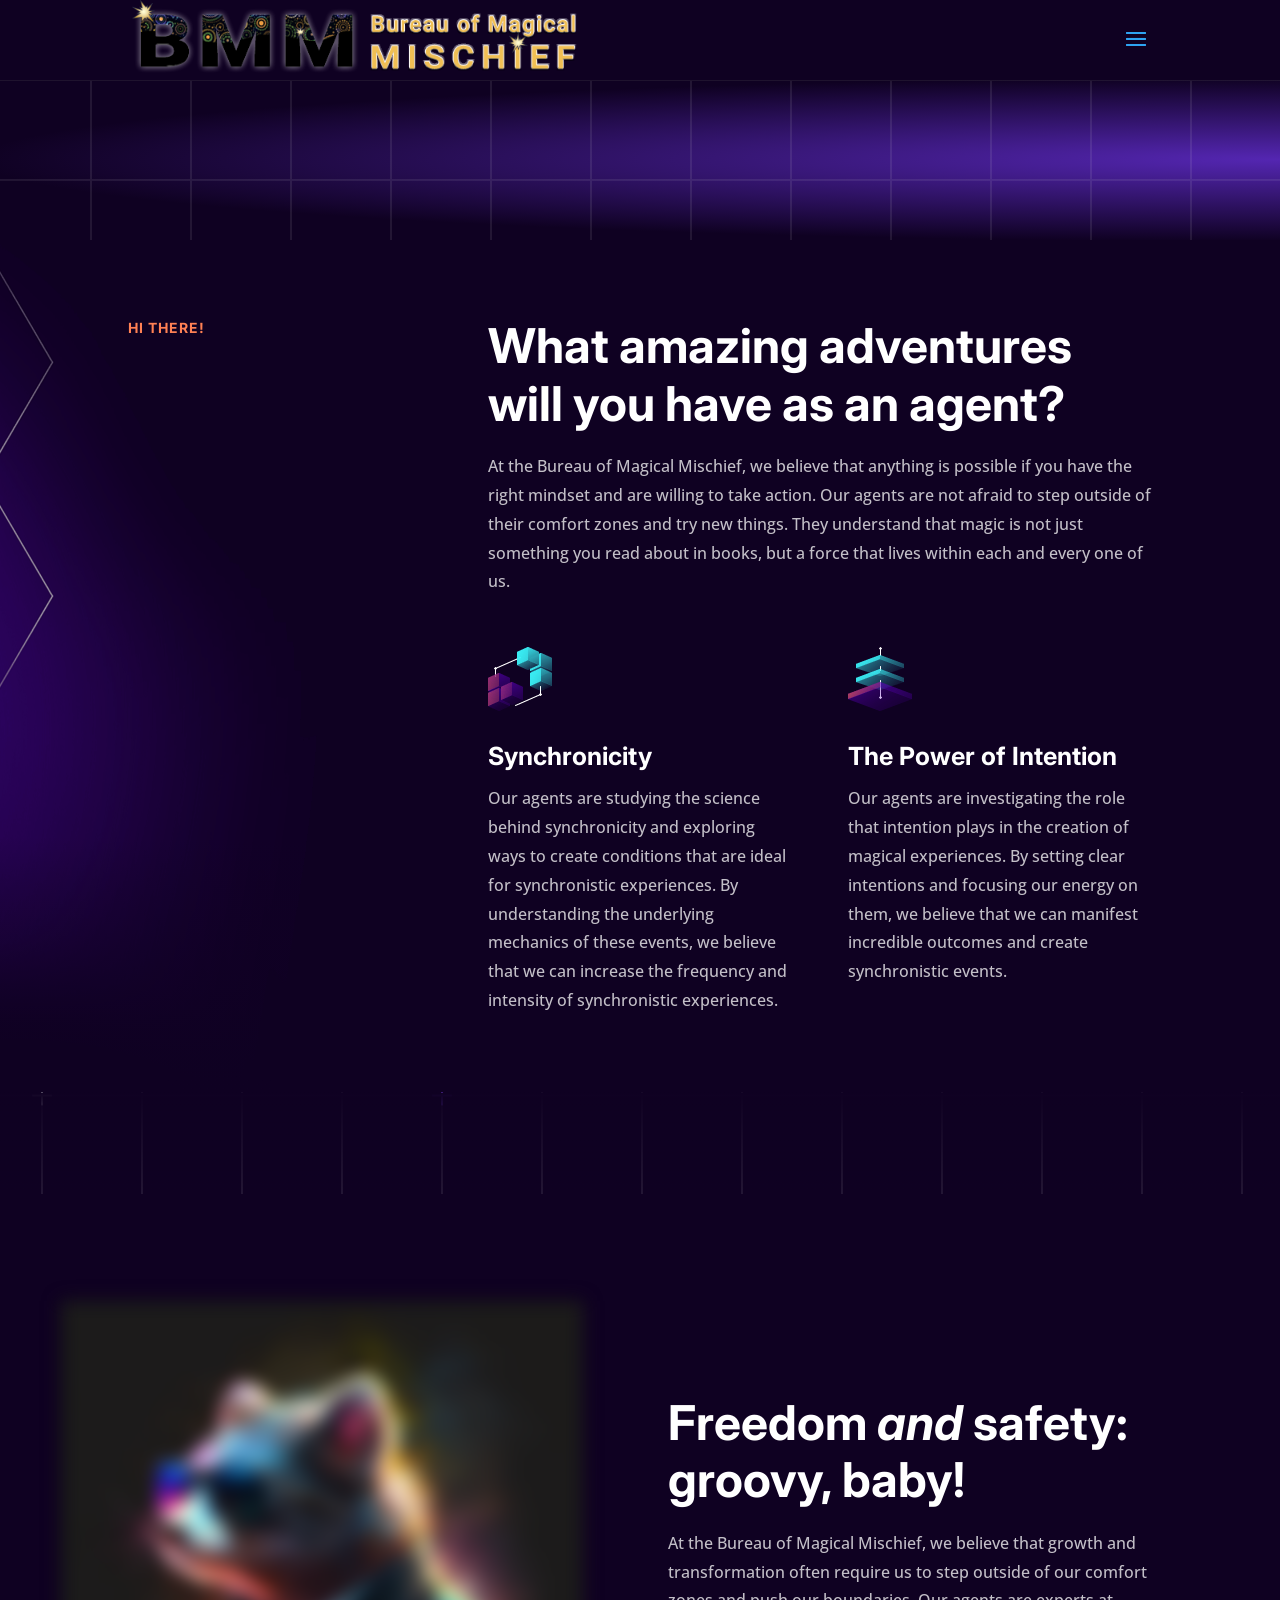
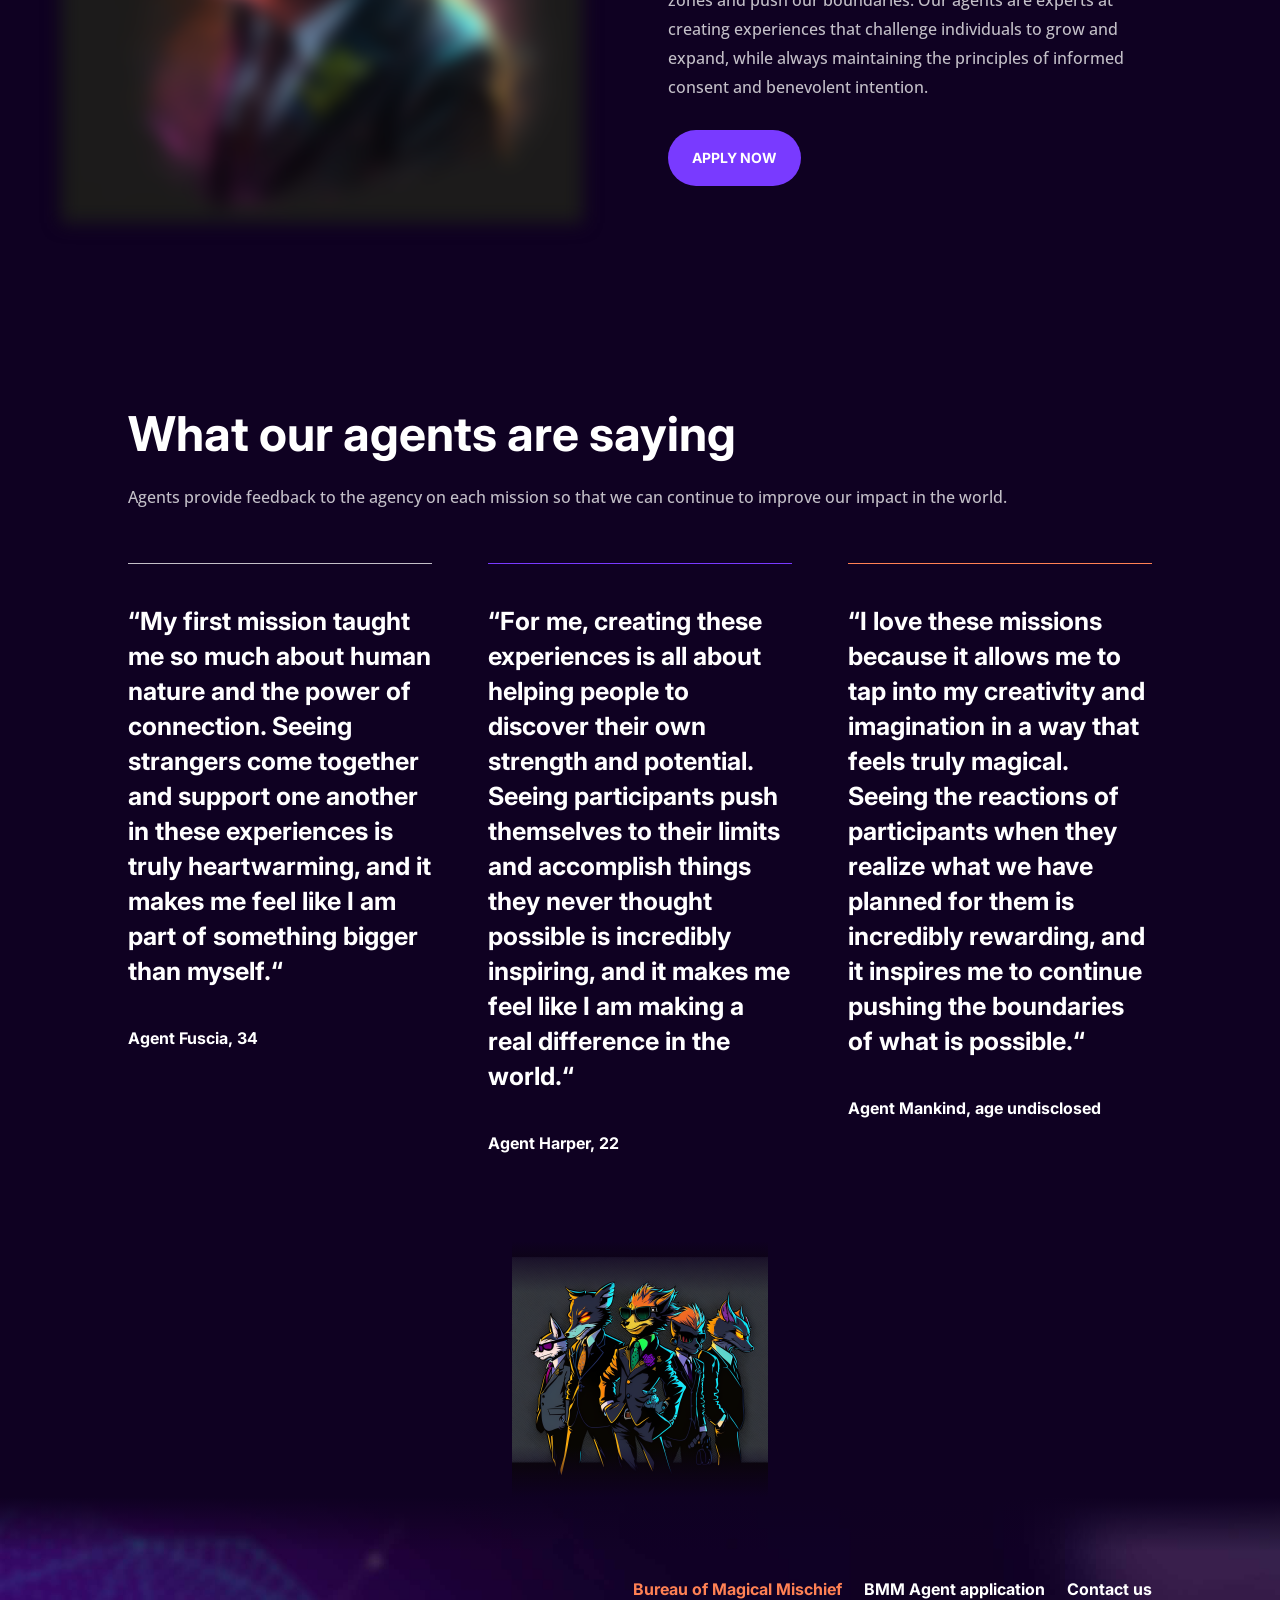
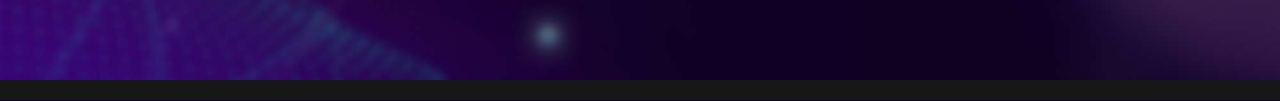
<file: docs/index.html>
<!DOCTYPE html>
<!-- Static archive of bmm.quest, captured on 2026-10-23. Dynamic WordPress features were removed. -->
<html lang="en-US">
<head>
	<meta charset="UTF-8" />
<meta http-equiv="X-UA-Compatible" content="IE=edge">
	<script type="text/javascript">
		document.documentElement.className = 'js';
	</script>

	<title>BMM |  Bureau of Magical Mischief</title>
<meta name='robots' content='noindex, nofollow' />
<script type="text/javascript">
			let jqueryParams=[],jQuery=function(r){return jqueryParams=[...jqueryParams,r],jQuery},$=function(r){return jqueryParams=[...jqueryParams,r],$};window.jQuery=jQuery,window.$=jQuery;let customHeadScripts=!1;jQuery.fn=jQuery.prototype={},$.fn=jQuery.prototype={},jQuery.noConflict=function(r){if(window.jQuery)return jQuery=window.jQuery,$=window.jQuery,customHeadScripts=!0,jQuery.noConflict},jQuery.ready=function(r){jqueryParams=[...jqueryParams,r]},$.ready=function(r){jqueryParams=[...jqueryParams,r]},jQuery.load=function(r){jqueryParams=[...jqueryParams,r]},$.load=function(r){jqueryParams=[...jqueryParams,r]},jQuery.fn.ready=function(r){jqueryParams=[...jqueryParams,r]},$.fn.ready=function(r){jqueryParams=[...jqueryParams,r]};</script><link rel='dns-prefetch' href='//fonts.googleapis.com' />
<meta content="Free Divi Child Theme By Pee-Aye Creative v.1.0" name="generator"/><style id="wp-img-auto-sizes-contain-inline-css">
img:is([sizes=auto i],[sizes^="auto," i]){contain-intrinsic-size:3000px 1500px}
/*# sourceURL=wp-img-auto-sizes-contain-inline-css */
</style>

<style id="global-styles-inline-css">
:root{--wp--preset--aspect-ratio--square: 1;--wp--preset--aspect-ratio--4-3: 4/3;--wp--preset--aspect-ratio--3-4: 3/4;--wp--preset--aspect-ratio--3-2: 3/2;--wp--preset--aspect-ratio--2-3: 2/3;--wp--preset--aspect-ratio--16-9: 16/9;--wp--preset--aspect-ratio--9-16: 9/16;--wp--preset--color--black: #000000;--wp--preset--color--cyan-bluish-gray: #abb8c3;--wp--preset--color--white: #ffffff;--wp--preset--color--pale-pink: #f78da7;--wp--preset--color--vivid-red: #cf2e2e;--wp--preset--color--luminous-vivid-orange: #ff6900;--wp--preset--color--luminous-vivid-amber: #fcb900;--wp--preset--color--light-green-cyan: #7bdcb5;--wp--preset--color--vivid-green-cyan: #00d084;--wp--preset--color--pale-cyan-blue: #8ed1fc;--wp--preset--color--vivid-cyan-blue: #0693e3;--wp--preset--color--vivid-purple: #9b51e0;--wp--preset--gradient--vivid-cyan-blue-to-vivid-purple: linear-gradient(135deg,rgb(6,147,227) 0%,rgb(155,81,224) 100%);--wp--preset--gradient--light-green-cyan-to-vivid-green-cyan: linear-gradient(135deg,rgb(122,220,180) 0%,rgb(0,208,130) 100%);--wp--preset--gradient--luminous-vivid-amber-to-luminous-vivid-orange: linear-gradient(135deg,rgb(252,185,0) 0%,rgb(255,105,0) 100%);--wp--preset--gradient--luminous-vivid-orange-to-vivid-red: linear-gradient(135deg,rgb(255,105,0) 0%,rgb(207,46,46) 100%);--wp--preset--gradient--very-light-gray-to-cyan-bluish-gray: linear-gradient(135deg,rgb(238,238,238) 0%,rgb(169,184,195) 100%);--wp--preset--gradient--cool-to-warm-spectrum: linear-gradient(135deg,rgb(74,234,220) 0%,rgb(151,120,209) 20%,rgb(207,42,186) 40%,rgb(238,44,130) 60%,rgb(251,105,98) 80%,rgb(254,248,76) 100%);--wp--preset--gradient--blush-light-purple: linear-gradient(135deg,rgb(255,206,236) 0%,rgb(152,150,240) 100%);--wp--preset--gradient--blush-bordeaux: linear-gradient(135deg,rgb(254,205,165) 0%,rgb(254,45,45) 50%,rgb(107,0,62) 100%);--wp--preset--gradient--luminous-dusk: linear-gradient(135deg,rgb(255,203,112) 0%,rgb(199,81,192) 50%,rgb(65,88,208) 100%);--wp--preset--gradient--pale-ocean: linear-gradient(135deg,rgb(255,245,203) 0%,rgb(182,227,212) 50%,rgb(51,167,181) 100%);--wp--preset--gradient--electric-grass: linear-gradient(135deg,rgb(202,248,128) 0%,rgb(113,206,126) 100%);--wp--preset--gradient--midnight: linear-gradient(135deg,rgb(2,3,129) 0%,rgb(40,116,252) 100%);--wp--preset--font-size--small: 13px;--wp--preset--font-size--medium: 20px;--wp--preset--font-size--large: 36px;--wp--preset--font-size--x-large: 42px;--wp--preset--spacing--20: 0.44rem;--wp--preset--spacing--30: 0.67rem;--wp--preset--spacing--40: 1rem;--wp--preset--spacing--50: 1.5rem;--wp--preset--spacing--60: 2.25rem;--wp--preset--spacing--70: 3.38rem;--wp--preset--spacing--80: 5.06rem;--wp--preset--shadow--natural: 6px 6px 9px rgba(0, 0, 0, 0.2);--wp--preset--shadow--deep: 12px 12px 50px rgba(0, 0, 0, 0.4);--wp--preset--shadow--sharp: 6px 6px 0px rgba(0, 0, 0, 0.2);--wp--preset--shadow--outlined: 6px 6px 0px -3px rgb(255, 255, 255), 6px 6px rgb(0, 0, 0);--wp--preset--shadow--crisp: 6px 6px 0px rgb(0, 0, 0);}.wp-block-button{--wp--preset--dimension--25: 25%;--wp--preset--dimension--50: 50%;--wp--preset--dimension--75: 75%;--wp--preset--dimension--100: 100%;}:root { --wp--style--global--content-size: 823px;--wp--style--global--wide-size: 1080px; }:where(body) { margin: 0; }.wp-site-blocks > .alignleft { float: left; margin-right: 2em; }.wp-site-blocks > .alignright { float: right; margin-left: 2em; }.wp-site-blocks > .aligncenter { justify-content: center; margin-left: auto; margin-right: auto; }:where(.is-layout-flex){gap: 0.5em;}:where(.is-layout-grid){gap: 0.5em;}.is-layout-flow > .alignleft{float: left;margin-inline-start: 0;margin-inline-end: 2em;}.is-layout-flow > .alignright{float: right;margin-inline-start: 2em;margin-inline-end: 0;}.is-layout-flow > .aligncenter{margin-left: auto !important;margin-right: auto !important;}.is-layout-constrained > .alignleft{float: left;margin-inline-start: 0;margin-inline-end: 2em;}.is-layout-constrained > .alignright{float: right;margin-inline-start: 2em;margin-inline-end: 0;}.is-layout-constrained > .aligncenter{margin-left: auto !important;margin-right: auto !important;}.is-layout-constrained > :where(:not(.alignleft):not(.alignright):not(.alignfull)){max-width: var(--wp--style--global--content-size);margin-left: auto !important;margin-right: auto !important;}.is-layout-constrained > .alignwide{max-width: var(--wp--style--global--wide-size);}body .is-layout-flex{display: flex;}.is-layout-flex{flex-wrap: wrap;align-items: center;}.is-layout-flex > :is(*, div){margin: 0;}body .is-layout-grid{display: grid;}.is-layout-grid > :is(*, div){margin: 0;}body{padding-top: 0px;padding-right: 0px;padding-bottom: 0px;padding-left: 0px;}:root :where(.wp-element-button, .wp-block-button__link){background-color: #32373c;border-width: 0;color: #fff;font-family: inherit;font-size: inherit;font-style: inherit;font-weight: inherit;letter-spacing: inherit;line-height: inherit;padding-top: calc(0.667em + 2px);padding-right: calc(1.333em + 2px);padding-bottom: calc(0.667em + 2px);padding-left: calc(1.333em + 2px);text-decoration: none;text-transform: inherit;}.has-black-color{color: var(--wp--preset--color--black) !important;}.has-cyan-bluish-gray-color{color: var(--wp--preset--color--cyan-bluish-gray) !important;}.has-white-color{color: var(--wp--preset--color--white) !important;}.has-pale-pink-color{color: var(--wp--preset--color--pale-pink) !important;}.has-vivid-red-color{color: var(--wp--preset--color--vivid-red) !important;}.has-luminous-vivid-orange-color{color: var(--wp--preset--color--luminous-vivid-orange) !important;}.has-luminous-vivid-amber-color{color: var(--wp--preset--color--luminous-vivid-amber) !important;}.has-light-green-cyan-color{color: var(--wp--preset--color--light-green-cyan) !important;}.has-vivid-green-cyan-color{color: var(--wp--preset--color--vivid-green-cyan) !important;}.has-pale-cyan-blue-color{color: var(--wp--preset--color--pale-cyan-blue) !important;}.has-vivid-cyan-blue-color{color: var(--wp--preset--color--vivid-cyan-blue) !important;}.has-vivid-purple-color{color: var(--wp--preset--color--vivid-purple) !important;}.has-black-background-color{background-color: var(--wp--preset--color--black) !important;}.has-cyan-bluish-gray-background-color{background-color: var(--wp--preset--color--cyan-bluish-gray) !important;}.has-white-background-color{background-color: var(--wp--preset--color--white) !important;}.has-pale-pink-background-color{background-color: var(--wp--preset--color--pale-pink) !important;}.has-vivid-red-background-color{background-color: var(--wp--preset--color--vivid-red) !important;}.has-luminous-vivid-orange-background-color{background-color: var(--wp--preset--color--luminous-vivid-orange) !important;}.has-luminous-vivid-amber-background-color{background-color: var(--wp--preset--color--luminous-vivid-amber) !important;}.has-light-green-cyan-background-color{background-color: var(--wp--preset--color--light-green-cyan) !important;}.has-vivid-green-cyan-background-color{background-color: var(--wp--preset--color--vivid-green-cyan) !important;}.has-pale-cyan-blue-background-color{background-color: var(--wp--preset--color--pale-cyan-blue) !important;}.has-vivid-cyan-blue-background-color{background-color: var(--wp--preset--color--vivid-cyan-blue) !important;}.has-vivid-purple-background-color{background-color: var(--wp--preset--color--vivid-purple) !important;}.has-black-border-color{border-color: var(--wp--preset--color--black) !important;}.has-cyan-bluish-gray-border-color{border-color: var(--wp--preset--color--cyan-bluish-gray) !important;}.has-white-border-color{border-color: var(--wp--preset--color--white) !important;}.has-pale-pink-border-color{border-color: var(--wp--preset--color--pale-pink) !important;}.has-vivid-red-border-color{border-color: var(--wp--preset--color--vivid-red) !important;}.has-luminous-vivid-orange-border-color{border-color: var(--wp--preset--color--luminous-vivid-orange) !important;}.has-luminous-vivid-amber-border-color{border-color: var(--wp--preset--color--luminous-vivid-amber) !important;}.has-light-green-cyan-border-color{border-color: var(--wp--preset--color--light-green-cyan) !important;}.has-vivid-green-cyan-border-color{border-color: var(--wp--preset--color--vivid-green-cyan) !important;}.has-pale-cyan-blue-border-color{border-color: var(--wp--preset--color--pale-cyan-blue) !important;}.has-vivid-cyan-blue-border-color{border-color: var(--wp--preset--color--vivid-cyan-blue) !important;}.has-vivid-purple-border-color{border-color: var(--wp--preset--color--vivid-purple) !important;}.has-vivid-cyan-blue-to-vivid-purple-gradient-background{background: var(--wp--preset--gradient--vivid-cyan-blue-to-vivid-purple) !important;}.has-light-green-cyan-to-vivid-green-cyan-gradient-background{background: var(--wp--preset--gradient--light-green-cyan-to-vivid-green-cyan) !important;}.has-luminous-vivid-amber-to-luminous-vivid-orange-gradient-background{background: var(--wp--preset--gradient--luminous-vivid-amber-to-luminous-vivid-orange) !important;}.has-luminous-vivid-orange-to-vivid-red-gradient-background{background: var(--wp--preset--gradient--luminous-vivid-orange-to-vivid-red) !important;}.has-very-light-gray-to-cyan-bluish-gray-gradient-background{background: var(--wp--preset--gradient--very-light-gray-to-cyan-bluish-gray) !important;}.has-cool-to-warm-spectrum-gradient-background{background: var(--wp--preset--gradient--cool-to-warm-spectrum) !important;}.has-blush-light-purple-gradient-background{background: var(--wp--preset--gradient--blush-light-purple) !important;}.has-blush-bordeaux-gradient-background{background: var(--wp--preset--gradient--blush-bordeaux) !important;}.has-luminous-dusk-gradient-background{background: var(--wp--preset--gradient--luminous-dusk) !important;}.has-pale-ocean-gradient-background{background: var(--wp--preset--gradient--pale-ocean) !important;}.has-electric-grass-gradient-background{background: var(--wp--preset--gradient--electric-grass) !important;}.has-midnight-gradient-background{background: var(--wp--preset--gradient--midnight) !important;}.has-small-font-size{font-size: var(--wp--preset--font-size--small) !important;}.has-medium-font-size{font-size: var(--wp--preset--font-size--medium) !important;}.has-large-font-size{font-size: var(--wp--preset--font-size--large) !important;}.has-x-large-font-size{font-size: var(--wp--preset--font-size--x-large) !important;}
/*# sourceURL=global-styles-inline-css */
</style>

<link rel='stylesheet' id='contact-form-7-css' href='wp-content/plugins/contact-form-7/includes/css/styles.css' media='all' />
<link rel='stylesheet' id='cf7msm_styles-css' href='wp-content/plugins/contact-form-7-multi-step-module/resources/cf7msm.css' media='all' />
<style id="divi-style-parent-inline-inline-css">
/*!
Theme Name: Divi
Theme URI: http://www.elegantthemes.com/gallery/divi/
Version: 4.20.4
Description: Smart. Flexible. Beautiful. Divi is the most powerful theme in our collection.
Author: Elegant Themes
Author URI: http://www.elegantthemes.com
License: GNU General Public License v2
License URI: http://www.gnu.org/licenses/gpl-2.0.html
*/

a,abbr,acronym,address,applet,b,big,blockquote,body,center,cite,code,dd,del,dfn,div,dl,dt,em,fieldset,font,form,h1,h2,h3,h4,h5,h6,html,i,iframe,img,ins,kbd,label,legend,li,object,ol,p,pre,q,s,samp,small,span,strike,strong,sub,sup,tt,u,ul,var{margin:0;padding:0;border:0;outline:0;font-size:100%;-ms-text-size-adjust:100%;-webkit-text-size-adjust:100%;vertical-align:baseline;background:transparent}body{line-height:1}ol,ul{list-style:none}blockquote,q{quotes:none}blockquote:after,blockquote:before,q:after,q:before{content:"";content:none}blockquote{margin:20px 0 30px;border-left:5px solid;padding-left:20px}:focus{outline:0}del{text-decoration:line-through}pre{overflow:auto;padding:10px}figure{margin:0}table{border-collapse:collapse;border-spacing:0}article,aside,footer,header,hgroup,nav,section{display:block}body{font-family:Open Sans,Arial,sans-serif;font-size:14px;color:#666;background-color:#fff;line-height:1.7em;font-weight:500;-webkit-font-smoothing:antialiased;-moz-osx-font-smoothing:grayscale}body.page-template-page-template-blank-php #page-container{padding-top:0!important}body.et_cover_background{background-size:cover!important;background-position:top!important;background-repeat:no-repeat!important;background-attachment:fixed}a{color:#2ea3f2}a,a:hover{text-decoration:none}p{padding-bottom:1em}p:not(.has-background):last-of-type{padding-bottom:0}p.et_normal_padding{padding-bottom:1em}strong{font-weight:700}cite,em,i{font-style:italic}code,pre{font-family:Courier New,monospace;margin-bottom:10px}ins{text-decoration:none}sub,sup{height:0;line-height:1;position:relative;vertical-align:baseline}sup{bottom:.8em}sub{top:.3em}dl{margin:0 0 1.5em}dl dt{font-weight:700}dd{margin-left:1.5em}blockquote p{padding-bottom:0}embed,iframe,object,video{max-width:100%}h1,h2,h3,h4,h5,h6{color:#333;padding-bottom:10px;line-height:1em;font-weight:500}h1 a,h2 a,h3 a,h4 a,h5 a,h6 a{color:inherit}h1{font-size:30px}h2{font-size:26px}h3{font-size:22px}h4{font-size:18px}h5{font-size:16px}h6{font-size:14px}input{-webkit-appearance:none}input[type=checkbox]{-webkit-appearance:checkbox}input[type=radio]{-webkit-appearance:radio}input.text,input.title,input[type=email],input[type=password],input[type=tel],input[type=text],select,textarea{background-color:#fff;border:1px solid #bbb;padding:2px;color:#4e4e4e}input.text:focus,input.title:focus,input[type=text]:focus,select:focus,textarea:focus{border-color:#2d3940;color:#3e3e3e}input.text,input.title,input[type=text],select,textarea{margin:0}textarea{padding:4px}button,input,select,textarea{font-family:inherit}img{max-width:100%;height:auto}.clear{clear:both}br.clear{margin:0;padding:0}.pagination{clear:both}#et_search_icon:hover,.et-social-icon a:hover,.et_password_protected_form .et_submit_button,.form-submit .et_pb_buttontton.alt.disabled,.nav-single a,.posted_in a{color:#2ea3f2}.et-search-form,blockquote{border-color:#2ea3f2}#main-content{background-color:#fff}.container{width:80%;max-width:1080px;margin:auto;position:relative}body:not(.et-tb) #main-content .container,body:not(.et-tb-has-header) #main-content .container{padding-top:58px}.et_full_width_page #main-content .container:before{display:none}.main_title{margin-bottom:20px}.et_password_protected_form .et_submit_button:hover,.form-submit .et_pb_button:hover{background:rgba(0,0,0,.05)}.et_button_icon_visible .et_pb_button{padding-right:2em;padding-left:.7em}.et_button_icon_visible .et_pb_button:after{opacity:1;margin-left:0}.et_button_left .et_pb_button:hover:after{left:.15em}.et_button_left .et_pb_button:after{margin-left:0;left:1em}.et_button_icon_visible.et_button_left .et_pb_button,.et_button_left .et_pb_button:hover,.et_button_left .et_pb_module .et_pb_button:hover{padding-left:2em;padding-right:.7em}.et_button_icon_visible.et_button_left .et_pb_button:after,.et_button_left .et_pb_button:hover:after{left:.15em}.et_password_protected_form .et_submit_button:hover,.form-submit .et_pb_button:hover{padding:.3em 1em}.et_button_no_icon .et_pb_button:after{display:none}.et_button_no_icon.et_button_icon_visible.et_button_left .et_pb_button,.et_button_no_icon.et_button_left .et_pb_button:hover,.et_button_no_icon .et_pb_button,.et_button_no_icon .et_pb_button:hover{padding:.3em 1em!important}.et_button_custom_icon .et_pb_button:after{line-height:1.7em}.et_button_custom_icon.et_button_icon_visible .et_pb_button:after,.et_button_custom_icon .et_pb_button:hover:after{margin-left:.3em}#left-area .post_format-post-format-gallery .wp-block-gallery:first-of-type{padding:0;margin-bottom:-16px}.entry-content table:not(.variations){border:1px solid #eee;margin:0 0 15px;text-align:left;width:100%}.entry-content thead th,.entry-content tr th{color:#555;font-weight:700;padding:9px 24px}.entry-content tr td{border-top:1px solid #eee;padding:6px 24px}#left-area ul,.entry-content ul,.et-l--body ul,.et-l--footer ul,.et-l--header ul{list-style-type:disc;padding:0 0 23px 1em;line-height:26px}#left-area ol,.entry-content ol,.et-l--body ol,.et-l--footer ol,.et-l--header ol{list-style-type:decimal;list-style-position:inside;padding:0 0 23px;line-height:26px}#left-area ul li ul,.entry-content ul li ol{padding:2px 0 2px 20px}#left-area ol li ul,.entry-content ol li ol,.et-l--body ol li ol,.et-l--footer ol li ol,.et-l--header ol li ol{padding:2px 0 2px 35px}#left-area ul.wp-block-gallery{display:-webkit-box;display:-ms-flexbox;display:flex;-ms-flex-wrap:wrap;flex-wrap:wrap;list-style-type:none;padding:0}#left-area ul.products{padding:0!important;line-height:1.7!important;list-style:none!important}.gallery-item a{display:block}.gallery-caption,.gallery-item a{width:90%}#wpadminbar{z-index:100001}#left-area .post-meta{font-size:14px;padding-bottom:15px}#left-area .post-meta a{text-decoration:none;color:#666}#left-area .et_featured_image{padding-bottom:7px}.single .post{padding-bottom:25px}body.single .et_audio_content{margin-bottom:-6px}.nav-single a{text-decoration:none;color:#2ea3f2;font-size:14px;font-weight:400}.nav-previous{float:left}.nav-next{float:right}.et_password_protected_form p input{background-color:#eee;border:none!important;width:100%!important;border-radius:0!important;font-size:14px;color:#999!important;padding:16px!important;-webkit-box-sizing:border-box;box-sizing:border-box}.et_password_protected_form label{display:none}.et_password_protected_form .et_submit_button{font-family:inherit;display:block;float:right;margin:8px auto 0;cursor:pointer}.post-password-required p.nocomments.container{max-width:100%}.post-password-required p.nocomments.container:before{display:none}.aligncenter,div.post .new-post .aligncenter{display:block;margin-left:auto;margin-right:auto}.wp-caption{border:1px solid #ddd;text-align:center;background-color:#f3f3f3;margin-bottom:10px;max-width:96%;padding:8px}.wp-caption.alignleft{margin:0 30px 20px 0}.wp-caption.alignright{margin:0 0 20px 30px}.wp-caption img{margin:0;padding:0;border:0}.wp-caption p.wp-caption-text{font-size:12px;padding:0 4px 5px;margin:0}.alignright{float:right}.alignleft{float:left}img.alignleft{display:inline;float:left;margin-right:15px}img.alignright{display:inline;float:right;margin-left:15px}.page.et_pb_pagebuilder_layout #main-content{background-color:transparent}body #main-content .et_builder_inner_content>h1,body #main-content .et_builder_inner_content>h2,body #main-content .et_builder_inner_content>h3,body #main-content .et_builder_inner_content>h4,body #main-content .et_builder_inner_content>h5,body #main-content .et_builder_inner_content>h6{line-height:1.4em}body #main-content .et_builder_inner_content>p{line-height:1.7em}.wp-block-pullquote{margin:20px 0 30px}.wp-block-pullquote.has-background blockquote{border-left:none}.wp-block-group.has-background{padding:1.5em 1.5em .5em}@media (min-width:981px){#left-area{width:79.125%;padding-bottom:23px}#main-content .container:before{content:"";position:absolute;top:0;height:100%;width:1px;background-color:#e2e2e2}.et_full_width_page #left-area,.et_no_sidebar #left-area{float:none;width:100%!important}.et_full_width_page #left-area{padding-bottom:0}.et_no_sidebar #main-content .container:before{display:none}}@media (max-width:980px){#page-container{padding-top:80px}.et-tb #page-container,.et-tb-has-header #page-container{padding-top:0!important}#left-area,#sidebar{width:100%!important}#main-content .container:before{display:none!important}.et_full_width_page .et_gallery_item:nth-child(4n+1){clear:none}}@media print{#page-container{padding-top:0!important}}#wp-admin-bar-et-use-visual-builder a:before{font-family:ETmodules!important;content:"\e625";font-size:30px!important;width:28px;margin-top:-3px;color:#974df3!important}#wp-admin-bar-et-use-visual-builder:hover a:before{color:#fff!important}#wp-admin-bar-et-use-visual-builder:hover a,#wp-admin-bar-et-use-visual-builder a:hover{transition:background-color .5s ease;-webkit-transition:background-color .5s ease;-moz-transition:background-color .5s ease;background-color:#7e3bd0!important;color:#fff!important}* html .clearfix,:first-child+html .clearfix{zoom:1}.iphone .et_pb_section_video_bg video::-webkit-media-controls-start-playback-button{display:none!important;-webkit-appearance:none}.et_mobile_device .et_pb_section_parallax .et_pb_parallax_css{background-attachment:scroll}.et-social-facebook a.icon:before{content:"\e093"}.et-social-twitter a.icon:before{content:"\e094"}.et-social-google-plus a.icon:before{content:"\e096"}.et-social-instagram a.icon:before{content:"\e09a"}.et-social-rss a.icon:before{content:"\e09e"}.ai1ec-single-event:after{content:" ";display:table;clear:both}.evcal_event_details .evcal_evdata_cell .eventon_details_shading_bot.eventon_details_shading_bot{z-index:3}.wp-block-divi-layout{margin-bottom:1em}*{-webkit-box-sizing:border-box;box-sizing:border-box}#et-info-email:before,#et-info-phone:before,#et_search_icon:before,.comment-reply-link:after,.et-cart-info span:before,.et-pb-arrow-next:before,.et-pb-arrow-prev:before,.et-social-icon a:before,.et_audio_container .mejs-playpause-button button:before,.et_audio_container .mejs-volume-button button:before,.et_overlay:before,.et_password_protected_form .et_submit_button:after,.et_pb_button:after,.et_pb_contact_reset:after,.et_pb_contact_submit:after,.et_pb_font_icon:before,.et_pb_newsletter_button:after,.et_pb_pricing_table_button:after,.et_pb_promo_button:after,.et_pb_testimonial:before,.et_pb_toggle_title:before,.form-submit .et_pb_button:after,.mobile_menu_bar:before,a.et_pb_more_button:after{font-family:ETmodules!important;speak:none;font-style:normal;font-weight:400;-webkit-font-feature-settings:normal;font-feature-settings:normal;font-variant:normal;text-transform:none;line-height:1;-webkit-font-smoothing:antialiased;-moz-osx-font-smoothing:grayscale;text-shadow:0 0;direction:ltr}.et-pb-icon,.et_pb_custom_button_icon.et_pb_button:after,.et_pb_login .et_pb_custom_button_icon.et_pb_button:after,.et_pb_woo_custom_button_icon .button.et_pb_custom_button_icon.et_pb_button:after,.et_pb_woo_custom_button_icon .button.et_pb_custom_button_icon.et_pb_button:hover:after{content:attr(data-icon)}.et-pb-icon{font-family:ETmodules;speak:none;font-weight:400;-webkit-font-feature-settings:normal;font-feature-settings:normal;font-variant:normal;text-transform:none;line-height:1;-webkit-font-smoothing:antialiased;font-size:96px;font-style:normal;display:inline-block;-webkit-box-sizing:border-box;box-sizing:border-box;direction:ltr}#et-ajax-saving{display:none;-webkit-transition:background .3s,-webkit-box-shadow .3s;transition:background .3s,-webkit-box-shadow .3s;transition:background .3s,box-shadow .3s;transition:background .3s,box-shadow .3s,-webkit-box-shadow .3s;-webkit-box-shadow:rgba(0,139,219,.247059) 0 0 60px;box-shadow:0 0 60px rgba(0,139,219,.247059);position:fixed;top:50%;left:50%;width:50px;height:50px;background:#fff;border-radius:50px;margin:-25px 0 0 -25px;z-index:999999;text-align:center}#et-ajax-saving img{margin:9px}.et-safe-mode-indicator,.et-safe-mode-indicator:focus,.et-safe-mode-indicator:hover{-webkit-box-shadow:0 5px 10px rgba(41,196,169,.15);box-shadow:0 5px 10px rgba(41,196,169,.15);background:#29c4a9;color:#fff;font-size:14px;font-weight:600;padding:12px;line-height:16px;border-radius:3px;position:fixed;bottom:30px;right:30px;z-index:999999;text-decoration:none;font-family:Open Sans,sans-serif;-webkit-font-smoothing:antialiased;-moz-osx-font-smoothing:grayscale}.et_pb_button{font-size:20px;font-weight:500;padding:.3em 1em;line-height:1.7em!important;background-color:transparent;background-size:cover;background-position:50%;background-repeat:no-repeat;border:2px solid;border-radius:3px;-webkit-transition-duration:.2s;transition-duration:.2s;-webkit-transition-property:all!important;transition-property:all!important}.et_pb_button,.et_pb_button_inner{position:relative}.et_pb_button:hover,.et_pb_module .et_pb_button:hover{border:2px solid transparent;padding:.3em 2em .3em .7em}.et_pb_button:hover{background-color:hsla(0,0%,100%,.2)}.et_pb_bg_layout_light.et_pb_button:hover,.et_pb_bg_layout_light .et_pb_button:hover{background-color:rgba(0,0,0,.05)}.et_pb_button:after,.et_pb_button:before{font-size:32px;line-height:1em;content:"\35";opacity:0;position:absolute;margin-left:-1em;-webkit-transition:all .2s;transition:all .2s;text-transform:none;-webkit-font-feature-settings:"kern" off;font-feature-settings:"kern" off;font-variant:none;font-style:normal;font-weight:400;text-shadow:none}.et_pb_button.et_hover_enabled:hover:after,.et_pb_button.et_pb_hovered:hover:after{-webkit-transition:none!important;transition:none!important}.et_pb_button:before{display:none}.et_pb_button:hover:after{opacity:1;margin-left:0}.et_pb_column_1_3 h1,.et_pb_column_1_4 h1,.et_pb_column_1_5 h1,.et_pb_column_1_6 h1,.et_pb_column_2_5 h1{font-size:26px}.et_pb_column_1_3 h2,.et_pb_column_1_4 h2,.et_pb_column_1_5 h2,.et_pb_column_1_6 h2,.et_pb_column_2_5 h2{font-size:23px}.et_pb_column_1_3 h3,.et_pb_column_1_4 h3,.et_pb_column_1_5 h3,.et_pb_column_1_6 h3,.et_pb_column_2_5 h3{font-size:20px}.et_pb_column_1_3 h4,.et_pb_column_1_4 h4,.et_pb_column_1_5 h4,.et_pb_column_1_6 h4,.et_pb_column_2_5 h4{font-size:18px}.et_pb_column_1_3 h5,.et_pb_column_1_4 h5,.et_pb_column_1_5 h5,.et_pb_column_1_6 h5,.et_pb_column_2_5 h5{font-size:16px}.et_pb_column_1_3 h6,.et_pb_column_1_4 h6,.et_pb_column_1_5 h6,.et_pb_column_1_6 h6,.et_pb_column_2_5 h6{font-size:15px}.et_pb_bg_layout_dark,.et_pb_bg_layout_dark h1,.et_pb_bg_layout_dark h2,.et_pb_bg_layout_dark h3,.et_pb_bg_layout_dark h4,.et_pb_bg_layout_dark h5,.et_pb_bg_layout_dark h6{color:#fff!important}.et_pb_module.et_pb_text_align_left{text-align:left}.et_pb_module.et_pb_text_align_center{text-align:center}.et_pb_module.et_pb_text_align_right{text-align:right}.et_pb_module.et_pb_text_align_justified{text-align:justify}.clearfix:after{visibility:hidden;display:block;font-size:0;content:" ";clear:both;height:0}.et_pb_bg_layout_light .et_pb_more_button{color:#2ea3f2}.et_builder_inner_content{position:relative;z-index:1}header .et_builder_inner_content{z-index:2}.et_pb_css_mix_blend_mode_passthrough{mix-blend-mode:unset!important}.et_pb_image_container{margin:-20px -20px 29px}.et_pb_module_inner{position:relative}.et_hover_enabled_preview{z-index:2}.et_hover_enabled:hover{position:relative;z-index:2}.et_pb_all_tabs,.et_pb_module,.et_pb_posts_nav a,.et_pb_tab,.et_pb_with_background{position:relative;background-size:cover;background-position:50%;background-repeat:no-repeat}.et_pb_background_mask,.et_pb_background_pattern{bottom:0;left:0;position:absolute;right:0;top:0}.et_pb_background_mask{background-size:calc(100% + 2px) calc(100% + 2px);background-repeat:no-repeat;background-position:50%;overflow:hidden}.et_pb_background_pattern{background-position:0 0;background-repeat:repeat}.et_pb_with_border{position:relative;border:0 solid #333}.post-password-required .et_pb_row{padding:0;width:100%}.post-password-required .et_password_protected_form{min-height:0}body.et_pb_pagebuilder_layout.et_pb_show_title .post-password-required .et_password_protected_form h1,body:not(.et_pb_pagebuilder_layout) .post-password-required .et_password_protected_form h1{display:none}.et_pb_no_bg{padding:0!important}.et_overlay.et_pb_inline_icon:before,.et_pb_inline_icon:before{content:attr(data-icon)}.et_pb_more_button{color:inherit;text-shadow:none;text-decoration:none;display:inline-block;margin-top:20px}.et_parallax_bg_wrap{overflow:hidden;position:absolute;top:0;right:0;bottom:0;left:0}.et_parallax_bg{background-repeat:no-repeat;background-position:top;background-size:cover;position:absolute;bottom:0;left:0;width:100%;height:100%;display:block}.et_parallax_bg.et_parallax_bg__hover,.et_parallax_bg.et_parallax_bg_phone,.et_parallax_bg.et_parallax_bg_tablet,.et_parallax_gradient.et_parallax_gradient__hover,.et_parallax_gradient.et_parallax_gradient_phone,.et_parallax_gradient.et_parallax_gradient_tablet,.et_pb_section_parallax_hover:hover .et_parallax_bg:not(.et_parallax_bg__hover),.et_pb_section_parallax_hover:hover .et_parallax_gradient:not(.et_parallax_gradient__hover){display:none}.et_pb_section_parallax_hover:hover .et_parallax_bg.et_parallax_bg__hover,.et_pb_section_parallax_hover:hover .et_parallax_gradient.et_parallax_gradient__hover{display:block}.et_parallax_gradient{bottom:0;display:block;left:0;position:absolute;right:0;top:0}.et_pb_module.et_pb_section_parallax,.et_pb_posts_nav a.et_pb_section_parallax,.et_pb_tab.et_pb_section_parallax{position:relative}.et_pb_section_parallax .et_pb_parallax_css,.et_pb_slides .et_parallax_bg.et_pb_parallax_css{background-attachment:fixed}body.et-bfb .et_pb_section_parallax .et_pb_parallax_css,body.et-bfb .et_pb_slides .et_parallax_bg.et_pb_parallax_css{background-attachment:scroll;bottom:auto}.et_pb_section_parallax.et_pb_column .et_pb_module,.et_pb_section_parallax.et_pb_row .et_pb_column,.et_pb_section_parallax.et_pb_row .et_pb_module{z-index:9;position:relative}.et_pb_more_button:hover:after{opacity:1;margin-left:0}.et_pb_preload .et_pb_section_video_bg,.et_pb_preload>div{visibility:hidden}.et_pb_preload,.et_pb_section.et_pb_section_video.et_pb_preload{position:relative;background:#464646!important}.et_pb_preload:before{content:"";position:absolute;top:50%;left:50%;background:url(wp-content/themes/Divi/includes/builder/styles/images/preloader.gif) no-repeat;border-radius:32px;width:32px;height:32px;margin:-16px 0 0 -16px}.box-shadow-overlay{position:absolute;top:0;left:0;width:100%;height:100%;z-index:10;pointer-events:none}.et_pb_section>.box-shadow-overlay~.et_pb_row{z-index:11}body.safari .section_has_divider{will-change:transform}.et_pb_row>.box-shadow-overlay{z-index:8}.has-box-shadow-overlay{position:relative}.et_clickable{cursor:pointer}.screen-reader-text{border:0;clip:rect(1px,1px,1px,1px);-webkit-clip-path:inset(50%);clip-path:inset(50%);height:1px;margin:-1px;overflow:hidden;padding:0;position:absolute!important;width:1px;word-wrap:normal!important}.et_multi_view_hidden,.et_multi_view_hidden_image{display:none!important}@keyframes multi-view-image-fade{0%{opacity:0}10%{opacity:.1}20%{opacity:.2}30%{opacity:.3}40%{opacity:.4}50%{opacity:.5}60%{opacity:.6}70%{opacity:.7}80%{opacity:.8}90%{opacity:.9}to{opacity:1}}.et_multi_view_image__loading{visibility:hidden}.et_multi_view_image__loaded{-webkit-animation:multi-view-image-fade .5s;animation:multi-view-image-fade .5s}#et-pb-motion-effects-offset-tracker{visibility:hidden!important;opacity:0;position:absolute;top:0;left:0}.et-pb-before-scroll-animation{opacity:0}header.et-l.et-l--header:after{clear:both;display:block;content:""}.et_pb_module{-webkit-animation-timing-function:linear;animation-timing-function:linear;-webkit-animation-duration:.2s;animation-duration:.2s}@-webkit-keyframes fadeBottom{0%{opacity:0;-webkit-transform:translateY(10%);transform:translateY(10%)}to{opacity:1;-webkit-transform:translateY(0);transform:translateY(0)}}@keyframes fadeBottom{0%{opacity:0;-webkit-transform:translateY(10%);transform:translateY(10%)}to{opacity:1;-webkit-transform:translateY(0);transform:translateY(0)}}@-webkit-keyframes fadeLeft{0%{opacity:0;-webkit-transform:translateX(-10%);transform:translateX(-10%)}to{opacity:1;-webkit-transform:translateX(0);transform:translateX(0)}}@keyframes fadeLeft{0%{opacity:0;-webkit-transform:translateX(-10%);transform:translateX(-10%)}to{opacity:1;-webkit-transform:translateX(0);transform:translateX(0)}}@-webkit-keyframes fadeRight{0%{opacity:0;-webkit-transform:translateX(10%);transform:translateX(10%)}to{opacity:1;-webkit-transform:translateX(0);transform:translateX(0)}}@keyframes fadeRight{0%{opacity:0;-webkit-transform:translateX(10%);transform:translateX(10%)}to{opacity:1;-webkit-transform:translateX(0);transform:translateX(0)}}@-webkit-keyframes fadeTop{0%{opacity:0;-webkit-transform:translateY(-10%);transform:translateY(-10%)}to{opacity:1;-webkit-transform:translateX(0);transform:translateX(0)}}@keyframes fadeTop{0%{opacity:0;-webkit-transform:translateY(-10%);transform:translateY(-10%)}to{opacity:1;-webkit-transform:translateX(0);transform:translateX(0)}}@-webkit-keyframes fadeIn{0%{opacity:0}to{opacity:1}}@keyframes fadeIn{0%{opacity:0}to{opacity:1}}.et-waypoint:not(.et_pb_counters){opacity:0}@media (min-width:981px){.et_pb_section.et_section_specialty div.et_pb_row .et_pb_column .et_pb_column .et_pb_module.et-last-child,.et_pb_section.et_section_specialty div.et_pb_row .et_pb_column .et_pb_column .et_pb_module:last-child,.et_pb_section.et_section_specialty div.et_pb_row .et_pb_column .et_pb_row_inner .et_pb_column .et_pb_module.et-last-child,.et_pb_section.et_section_specialty div.et_pb_row .et_pb_column .et_pb_row_inner .et_pb_column .et_pb_module:last-child,.et_pb_section div.et_pb_row .et_pb_column .et_pb_module.et-last-child,.et_pb_section div.et_pb_row .et_pb_column .et_pb_module:last-child{margin-bottom:0}}@media (max-width:980px){.et_overlay.et_pb_inline_icon_tablet:before,.et_pb_inline_icon_tablet:before{content:attr(data-icon-tablet)}.et_parallax_bg.et_parallax_bg_tablet_exist,.et_parallax_gradient.et_parallax_gradient_tablet_exist{display:none}.et_parallax_bg.et_parallax_bg_tablet,.et_parallax_gradient.et_parallax_gradient_tablet{display:block}.et_pb_column .et_pb_module{margin-bottom:30px}.et_pb_row .et_pb_column .et_pb_module.et-last-child,.et_pb_row .et_pb_column .et_pb_module:last-child,.et_section_specialty .et_pb_row .et_pb_column .et_pb_module.et-last-child,.et_section_specialty .et_pb_row .et_pb_column .et_pb_module:last-child{margin-bottom:0}.et_pb_more_button{display:inline-block!important}.et_pb_bg_layout_light_tablet.et_pb_button,.et_pb_bg_layout_light_tablet.et_pb_module.et_pb_button,.et_pb_bg_layout_light_tablet .et_pb_more_button{color:#2ea3f2}.et_pb_bg_layout_light_tablet .et_pb_forgot_password a{color:#666}.et_pb_bg_layout_light_tablet h1,.et_pb_bg_layout_light_tablet h2,.et_pb_bg_layout_light_tablet h3,.et_pb_bg_layout_light_tablet h4,.et_pb_bg_layout_light_tablet h5,.et_pb_bg_layout_light_tablet h6{color:#333!important}.et_pb_module .et_pb_bg_layout_light_tablet.et_pb_button{color:#2ea3f2!important}.et_pb_bg_layout_light_tablet{color:#666!important}.et_pb_bg_layout_dark_tablet,.et_pb_bg_layout_dark_tablet h1,.et_pb_bg_layout_dark_tablet h2,.et_pb_bg_layout_dark_tablet h3,.et_pb_bg_layout_dark_tablet h4,.et_pb_bg_layout_dark_tablet h5,.et_pb_bg_layout_dark_tablet h6{color:#fff!important}.et_pb_bg_layout_dark_tablet.et_pb_button,.et_pb_bg_layout_dark_tablet.et_pb_module.et_pb_button,.et_pb_bg_layout_dark_tablet .et_pb_more_button{color:inherit}.et_pb_bg_layout_dark_tablet .et_pb_forgot_password a{color:#fff}.et_pb_module.et_pb_text_align_left-tablet{text-align:left}.et_pb_module.et_pb_text_align_center-tablet{text-align:center}.et_pb_module.et_pb_text_align_right-tablet{text-align:right}.et_pb_module.et_pb_text_align_justified-tablet{text-align:justify}}@media (max-width:767px){.et_pb_more_button{display:inline-block!important}.et_overlay.et_pb_inline_icon_phone:before,.et_pb_inline_icon_phone:before{content:attr(data-icon-phone)}.et_parallax_bg.et_parallax_bg_phone_exist,.et_parallax_gradient.et_parallax_gradient_phone_exist{display:none}.et_parallax_bg.et_parallax_bg_phone,.et_parallax_gradient.et_parallax_gradient_phone{display:block}.et-hide-mobile{display:none!important}.et_pb_bg_layout_light_phone.et_pb_button,.et_pb_bg_layout_light_phone.et_pb_module.et_pb_button,.et_pb_bg_layout_light_phone .et_pb_more_button{color:#2ea3f2}.et_pb_bg_layout_light_phone .et_pb_forgot_password a{color:#666}.et_pb_bg_layout_light_phone h1,.et_pb_bg_layout_light_phone h2,.et_pb_bg_layout_light_phone h3,.et_pb_bg_layout_light_phone h4,.et_pb_bg_layout_light_phone h5,.et_pb_bg_layout_light_phone h6{color:#333!important}.et_pb_module .et_pb_bg_layout_light_phone.et_pb_button{color:#2ea3f2!important}.et_pb_bg_layout_light_phone{color:#666!important}.et_pb_bg_layout_dark_phone,.et_pb_bg_layout_dark_phone h1,.et_pb_bg_layout_dark_phone h2,.et_pb_bg_layout_dark_phone h3,.et_pb_bg_layout_dark_phone h4,.et_pb_bg_layout_dark_phone h5,.et_pb_bg_layout_dark_phone h6{color:#fff!important}.et_pb_bg_layout_dark_phone.et_pb_button,.et_pb_bg_layout_dark_phone.et_pb_module.et_pb_button,.et_pb_bg_layout_dark_phone .et_pb_more_button{color:inherit}.et_pb_module .et_pb_bg_layout_dark_phone.et_pb_button{color:#fff!important}.et_pb_bg_layout_dark_phone .et_pb_forgot_password a{color:#fff}.et_pb_module.et_pb_text_align_left-phone{text-align:left}.et_pb_module.et_pb_text_align_center-phone{text-align:center}.et_pb_module.et_pb_text_align_right-phone{text-align:right}.et_pb_module.et_pb_text_align_justified-phone{text-align:justify}}@media (max-width:479px){a.et_pb_more_button{display:block}}@media (min-width:768px) and (max-width:980px){[data-et-multi-view-load-tablet-hidden=true]:not(.et_multi_view_swapped){display:none!important}}@media (max-width:767px){[data-et-multi-view-load-phone-hidden=true]:not(.et_multi_view_swapped){display:none!important}}.et_pb_menu.et_pb_menu--style-inline_centered_logo .et_pb_menu__menu nav ul{-webkit-box-pack:center;-ms-flex-pack:center;justify-content:center}@-webkit-keyframes multi-view-image-fade{0%{-webkit-transform:scale(1);transform:scale(1);opacity:1}50%{-webkit-transform:scale(1.01);transform:scale(1.01);opacity:1}to{-webkit-transform:scale(1);transform:scale(1);opacity:1}}
/*# sourceURL=divi-style-parent-inline-inline-css */
</style>
<style id="divi-dynamic-critical-inline-css">
@font-face{font-family:ETmodules;font-display:block;src:url(wp-content/themes/Divi/core/admin/fonts/modules/all/modules.eot);src:url(wp-content/themes/Divi/core/admin/fonts/modules/all/modules.eot#iefix) format("embedded-opentype"),url(wp-content/themes/Divi/core/admin/fonts/modules/all/modules.woff) format("woff"),url(wp-content/themes/Divi/core/admin/fonts/modules/all/modules.ttf) format("truetype"),url(wp-content/themes/Divi/core/admin/fonts/modules/all/modules.svg#ETmodules) format("svg");font-weight:400;font-style:normal}
@media (min-width:981px){.et_pb_gutters3 .et_pb_column,.et_pb_gutters3.et_pb_row .et_pb_column{margin-right:5.5%}.et_pb_gutters3 .et_pb_column_4_4,.et_pb_gutters3.et_pb_row .et_pb_column_4_4{width:100%}.et_pb_gutters3 .et_pb_column_4_4 .et_pb_module,.et_pb_gutters3.et_pb_row .et_pb_column_4_4 .et_pb_module{margin-bottom:2.75%}.et_pb_gutters3 .et_pb_column_3_4,.et_pb_gutters3.et_pb_row .et_pb_column_3_4{width:73.625%}.et_pb_gutters3 .et_pb_column_3_4 .et_pb_module,.et_pb_gutters3.et_pb_row .et_pb_column_3_4 .et_pb_module{margin-bottom:3.735%}.et_pb_gutters3 .et_pb_column_2_3,.et_pb_gutters3.et_pb_row .et_pb_column_2_3{width:64.833%}.et_pb_gutters3 .et_pb_column_2_3 .et_pb_module,.et_pb_gutters3.et_pb_row .et_pb_column_2_3 .et_pb_module{margin-bottom:4.242%}.et_pb_gutters3 .et_pb_column_3_5,.et_pb_gutters3.et_pb_row .et_pb_column_3_5{width:57.8%}.et_pb_gutters3 .et_pb_column_3_5 .et_pb_module,.et_pb_gutters3.et_pb_row .et_pb_column_3_5 .et_pb_module{margin-bottom:4.758%}.et_pb_gutters3 .et_pb_column_1_2,.et_pb_gutters3.et_pb_row .et_pb_column_1_2{width:47.25%}.et_pb_gutters3 .et_pb_column_1_2 .et_pb_module,.et_pb_gutters3.et_pb_row .et_pb_column_1_2 .et_pb_module{margin-bottom:5.82%}.et_pb_gutters3 .et_pb_column_2_5,.et_pb_gutters3.et_pb_row .et_pb_column_2_5{width:36.7%}.et_pb_gutters3 .et_pb_column_2_5 .et_pb_module,.et_pb_gutters3.et_pb_row .et_pb_column_2_5 .et_pb_module{margin-bottom:7.493%}.et_pb_gutters3 .et_pb_column_1_3,.et_pb_gutters3.et_pb_row .et_pb_column_1_3{width:29.6667%}.et_pb_gutters3 .et_pb_column_1_3 .et_pb_module,.et_pb_gutters3.et_pb_row .et_pb_column_1_3 .et_pb_module{margin-bottom:9.27%}.et_pb_gutters3 .et_pb_column_1_4,.et_pb_gutters3.et_pb_row .et_pb_column_1_4{width:20.875%}.et_pb_gutters3 .et_pb_column_1_4 .et_pb_module,.et_pb_gutters3.et_pb_row .et_pb_column_1_4 .et_pb_module{margin-bottom:13.174%}.et_pb_gutters3 .et_pb_column_1_5,.et_pb_gutters3.et_pb_row .et_pb_column_1_5{width:15.6%}.et_pb_gutters3 .et_pb_column_1_5 .et_pb_module,.et_pb_gutters3.et_pb_row .et_pb_column_1_5 .et_pb_module{margin-bottom:17.628%}.et_pb_gutters3 .et_pb_column_1_6,.et_pb_gutters3.et_pb_row .et_pb_column_1_6{width:12.0833%}.et_pb_gutters3 .et_pb_column_1_6 .et_pb_module,.et_pb_gutters3.et_pb_row .et_pb_column_1_6 .et_pb_module{margin-bottom:22.759%}.et_pb_gutters3 .et_full_width_page.woocommerce-page ul.products li.product{width:20.875%;margin-right:5.5%;margin-bottom:5.5%}.et_pb_gutters3.et_left_sidebar.woocommerce-page #main-content ul.products li.product,.et_pb_gutters3.et_right_sidebar.woocommerce-page #main-content ul.products li.product{width:28.353%;margin-right:7.47%}.et_pb_gutters3.et_left_sidebar.woocommerce-page #main-content ul.products.columns-1 li.product,.et_pb_gutters3.et_right_sidebar.woocommerce-page #main-content ul.products.columns-1 li.product{width:100%;margin-right:0}.et_pb_gutters3.et_left_sidebar.woocommerce-page #main-content ul.products.columns-2 li.product,.et_pb_gutters3.et_right_sidebar.woocommerce-page #main-content ul.products.columns-2 li.product{width:48%;margin-right:4%}.et_pb_gutters3.et_left_sidebar.woocommerce-page #main-content ul.products.columns-2 li:nth-child(2n+2),.et_pb_gutters3.et_right_sidebar.woocommerce-page #main-content ul.products.columns-2 li:nth-child(2n+2){margin-right:0}.et_pb_gutters3.et_left_sidebar.woocommerce-page #main-content ul.products.columns-2 li:nth-child(3n+1),.et_pb_gutters3.et_right_sidebar.woocommerce-page #main-content ul.products.columns-2 li:nth-child(3n+1){clear:none}}
#et-secondary-menu li,#top-menu li{word-wrap:break-word}.nav li ul,.et_mobile_menu{border-color:#2EA3F2}.mobile_menu_bar:before,.mobile_menu_bar:after,#top-menu li.current-menu-ancestor>a,#top-menu li.current-menu-item>a{color:#2EA3F2}#main-header{-webkit-transition:background-color 0.4s, color 0.4s, opacity 0.4s ease-in-out, -webkit-transform 0.4s;transition:background-color 0.4s, color 0.4s, opacity 0.4s ease-in-out, -webkit-transform 0.4s;transition:background-color 0.4s, color 0.4s, transform 0.4s, opacity 0.4s ease-in-out;transition:background-color 0.4s, color 0.4s, transform 0.4s, opacity 0.4s ease-in-out, -webkit-transform 0.4s}#main-header.et-disabled-animations *{-webkit-transition-duration:0s !important;transition-duration:0s !important}.container{text-align:left;position:relative}.et_fixed_nav.et_show_nav #page-container{padding-top:80px}.et_fixed_nav.et_show_nav.et-tb #page-container,.et_fixed_nav.et_show_nav.et-tb-has-header #page-container{padding-top:0 !important}.et_fixed_nav.et_show_nav.et_secondary_nav_enabled #page-container{padding-top:111px}.et_fixed_nav.et_show_nav.et_secondary_nav_enabled.et_header_style_centered #page-container{padding-top:177px}.et_fixed_nav.et_show_nav.et_header_style_centered #page-container{padding-top:147px}.et_fixed_nav #main-header{position:fixed}.et-cloud-item-editor #page-container{padding-top:0 !important}.et_header_style_left #et-top-navigation{padding-top:33px}.et_header_style_left #et-top-navigation nav>ul>li>a{padding-bottom:33px}.et_header_style_left .logo_container{position:absolute;height:100%;width:100%}.et_header_style_left #et-top-navigation .mobile_menu_bar{padding-bottom:24px}.et_hide_search_icon #et_top_search{display:none !important}#logo{width:auto;-webkit-transition:all 0.4s ease-in-out;transition:all 0.4s ease-in-out;margin-bottom:0;max-height:54%;display:inline-block;float:none;vertical-align:middle;-webkit-transform:translate3d(0, 0, 0)}.et_pb_svg_logo #logo{height:54%}.logo_container{-webkit-transition:all 0.4s ease-in-out;transition:all 0.4s ease-in-out}span.logo_helper{display:inline-block;height:100%;vertical-align:middle;width:0}.safari .centered-inline-logo-wrap{-webkit-transform:translate3d(0, 0, 0);-webkit-transition:all 0.4s ease-in-out;transition:all 0.4s ease-in-out}#et-define-logo-wrap img{width:100%}.gecko #et-define-logo-wrap.svg-logo{position:relative !important}#top-menu-nav,#top-menu{line-height:0}#et-top-navigation{font-weight:600}.et_fixed_nav #et-top-navigation{-webkit-transition:all 0.4s ease-in-out;transition:all 0.4s ease-in-out}.et-cart-info span:before{content:"\e07a";margin-right:10px;position:relative}nav#top-menu-nav,#top-menu,nav.et-menu-nav,.et-menu{float:left}#top-menu li{display:inline-block;font-size:14px;padding-right:22px}#top-menu>li:last-child{padding-right:0}.et_fullwidth_nav.et_non_fixed_nav.et_header_style_left #top-menu>li:last-child>ul.sub-menu{right:0}#top-menu a{color:rgba(0,0,0,0.6);text-decoration:none;display:block;position:relative;-webkit-transition:opacity 0.4s ease-in-out, background-color 0.4s ease-in-out;transition:opacity 0.4s ease-in-out, background-color 0.4s ease-in-out}#top-menu-nav>ul>li>a:hover{opacity:0.7;-webkit-transition:all 0.4s ease-in-out;transition:all 0.4s ease-in-out}#et_search_icon:before{content:"\55";font-size:17px;left:0;position:absolute;top:-3px}#et_search_icon:hover{cursor:pointer}#et_top_search{float:right;margin:3px 0 0 22px;position:relative;display:block;width:18px}#et_top_search.et_search_opened{position:absolute;width:100%}.et-search-form{top:0;bottom:0;right:0;position:absolute;z-index:1000;width:100%}.et-search-form input{width:90%;border:none;color:#333;position:absolute;top:0;bottom:0;right:30px;margin:auto;background:transparent}.et-search-form .et-search-field::-ms-clear{width:0;height:0;display:none}.et_search_form_container{-webkit-animation:none;animation:none;-o-animation:none}.container.et_search_form_container{position:relative;opacity:0;height:1px}.container.et_search_form_container.et_pb_search_visible{z-index:999;-webkit-animation:fadeInTop 1s 1 cubic-bezier(0.77, 0, 0.175, 1);animation:fadeInTop 1s 1 cubic-bezier(0.77, 0, 0.175, 1)}.et_pb_search_visible.et_pb_no_animation{opacity:1}.et_pb_search_form_hidden{-webkit-animation:fadeOutTop 1s 1 cubic-bezier(0.77, 0, 0.175, 1);animation:fadeOutTop 1s 1 cubic-bezier(0.77, 0, 0.175, 1)}span.et_close_search_field{display:block;width:30px;height:30px;z-index:99999;position:absolute;right:0;cursor:pointer;top:0;bottom:0;margin:auto}span.et_close_search_field:after{font-family:'ETmodules';content:'\4d';speak:none;font-weight:normal;font-variant:normal;text-transform:none;line-height:1;-webkit-font-smoothing:antialiased;font-size:32px;display:inline-block;-webkit-box-sizing:border-box;box-sizing:border-box}.container.et_menu_container{z-index:99}.container.et_search_form_container.et_pb_search_form_hidden{z-index:1 !important}.et_search_outer{width:100%;overflow:hidden;position:absolute;top:0}.container.et_pb_menu_hidden{z-index:-1}form.et-search-form{background:rgba(0,0,0,0) !important}input[type="search"]::-webkit-search-cancel-button{-webkit-appearance:none}.et-cart-info{color:inherit}#et-top-navigation .et-cart-info{float:left;margin:-2px 0 0 22px;font-size:16px}#et-top-navigation{float:right}#top-menu li li{padding:0 20px;margin:0}#top-menu li li a{padding:6px 20px;width:200px}.nav li.et-touch-hover>ul{opacity:1;visibility:visible}#top-menu .menu-item-has-children>a:first-child:after,#et-secondary-nav .menu-item-has-children>a:first-child:after{font-family:'ETmodules';content:"3";font-size:16px;position:absolute;right:0;top:0;font-weight:800}#top-menu .menu-item-has-children>a:first-child,#et-secondary-nav .menu-item-has-children>a:first-child{padding-right:20px}#top-menu li .menu-item-has-children>a:first-child{padding-right:40px}#top-menu li .menu-item-has-children>a:first-child:after{right:20px;top:6px}#top-menu li.mega-menu{position:inherit}#top-menu li.mega-menu>ul{padding:30px 20px;position:absolute !important;width:100%;left:0 !important}#top-menu li.mega-menu ul li{margin:0;float:left !important;display:block !important;padding:0 !important}#top-menu li.mega-menu>ul>li:nth-of-type(4n){clear:right}#top-menu li.mega-menu>ul>li:nth-of-type(4n+1){clear:left}#top-menu li.mega-menu ul li li{width:100%}#top-menu li.mega-menu li>ul{-webkit-animation:none !important;animation:none !important;padding:0px;border:none;left:auto;top:auto;width:90% !important;position:relative;-webkit-box-shadow:none;box-shadow:none}#top-menu li.mega-menu li ul{visibility:visible;opacity:1;display:none}#top-menu li.mega-menu.et-hover li ul{display:block}#top-menu li.mega-menu.et-hover>ul{opacity:1 !important;visibility:visible !important}#top-menu li.mega-menu>ul>li>a{width:90%;padding:0 20px 10px}#top-menu li.mega-menu>ul>li>a:first-child{padding-top:0 !important;font-weight:bold;border-bottom:1px solid rgba(0,0,0,0.03)}#top-menu li.mega-menu>ul>li>a:first-child:hover{background-color:transparent !important}#top-menu li.mega-menu li>a{width:100%}#top-menu li.mega-menu.mega-menu-parent li li,#top-menu li.mega-menu.mega-menu-parent li>a{width:100% !important}#top-menu li.mega-menu.mega-menu-parent li>.sub-menu{float:left;width:100% !important}#top-menu li.mega-menu>ul>li{width:25%;margin:0}#top-menu li.mega-menu.mega-menu-parent-3>ul>li{width:33.33%}#top-menu li.mega-menu.mega-menu-parent-2>ul>li{width:50%}#top-menu li.mega-menu.mega-menu-parent-1>ul>li{width:100%}#top-menu li.mega-menu .menu-item-has-children>a:first-child:after{display:none}#top-menu li.mega-menu>ul>li>ul>li{width:100%;margin:0}#et_mobile_nav_menu{float:right;display:none}.mobile_menu_bar{position:relative;display:block;line-height:0}.mobile_menu_bar:before,.et_toggle_slide_menu:after{content:"\61";font-size:32px;left:0;position:relative;top:0;cursor:pointer}.mobile_nav .select_page{display:none}.et_pb_menu_hidden #top-menu,.et_pb_menu_hidden #et_search_icon:before,.et_pb_menu_hidden .et-cart-info{opacity:0;-webkit-animation:fadeOutBottom 1s 1 cubic-bezier(0.77, 0, 0.175, 1);animation:fadeOutBottom 1s 1 cubic-bezier(0.77, 0, 0.175, 1)}.et_pb_menu_visible #top-menu,.et_pb_menu_visible #et_search_icon:before,.et_pb_menu_visible .et-cart-info{z-index:99;opacity:1;-webkit-animation:fadeInBottom 1s 1 cubic-bezier(0.77, 0, 0.175, 1);animation:fadeInBottom 1s 1 cubic-bezier(0.77, 0, 0.175, 1)}.et_pb_menu_hidden #top-menu,.et_pb_menu_hidden #et_search_icon:before,.et_pb_menu_hidden .mobile_menu_bar{opacity:0;-webkit-animation:fadeOutBottom 1s 1 cubic-bezier(0.77, 0, 0.175, 1);animation:fadeOutBottom 1s 1 cubic-bezier(0.77, 0, 0.175, 1)}.et_pb_menu_visible #top-menu,.et_pb_menu_visible #et_search_icon:before,.et_pb_menu_visible .mobile_menu_bar{z-index:99;opacity:1;-webkit-animation:fadeInBottom 1s 1 cubic-bezier(0.77, 0, 0.175, 1);animation:fadeInBottom 1s 1 cubic-bezier(0.77, 0, 0.175, 1)}.et_pb_no_animation #top-menu,.et_pb_no_animation #et_search_icon:before,.et_pb_no_animation .mobile_menu_bar,.et_pb_no_animation.et_search_form_container{animation:none !important;-o-animation:none !important;-webkit-animation:none !important;-moz-animation:none !important}body.admin-bar.et_fixed_nav #main-header{top:32px}body.et-wp-pre-3_8.admin-bar.et_fixed_nav #main-header{top:28px}body.et_fixed_nav.et_secondary_nav_enabled #main-header{top:30px}body.admin-bar.et_fixed_nav.et_secondary_nav_enabled #main-header{top:63px}@media all and (min-width: 981px){.et_hide_primary_logo #main-header:not(.et-fixed-header) .logo_container,.et_hide_fixed_logo #main-header.et-fixed-header .logo_container{height:0;opacity:0;-webkit-transition:all 0.4s ease-in-out;transition:all 0.4s ease-in-out}.et_hide_primary_logo #main-header:not(.et-fixed-header) .centered-inline-logo-wrap,.et_hide_fixed_logo #main-header.et-fixed-header .centered-inline-logo-wrap{height:0;opacity:0;padding:0}.et-animated-content#page-container{-webkit-transition:margin-top 0.4s ease-in-out;transition:margin-top 0.4s ease-in-out}.et_hide_nav #page-container{-webkit-transition:none;transition:none}.et_fullwidth_nav .et-search-form,.et_fullwidth_nav .et_close_search_field{right:30px}#main-header.et-fixed-header{-webkit-box-shadow:0 0 7px rgba(0,0,0,0.1) !important;box-shadow:0 0 7px rgba(0,0,0,0.1) !important}.et_header_style_left .et-fixed-header #et-top-navigation{padding-top:20px}.et_header_style_left .et-fixed-header #et-top-navigation nav>ul>li>a{padding-bottom:20px}.et_hide_nav.et_fixed_nav #main-header{opacity:0}.et_hide_nav.et_fixed_nav .et-fixed-header#main-header{-webkit-transform:translateY(0px) !important;transform:translateY(0px) !important;opacity:1}.et_hide_nav .centered-inline-logo-wrap,.et_hide_nav.et_fixed_nav #main-header,.et_hide_nav.et_fixed_nav #main-header,.et_hide_nav .centered-inline-logo-wrap{-webkit-transition-duration:.7s;transition-duration:.7s}.et_hide_nav #page-container{padding-top:0 !important}.et_primary_nav_dropdown_animation_fade #et-top-navigation ul li:hover>ul,.et_secondary_nav_dropdown_animation_fade #et-secondary-nav li:hover>ul{-webkit-transition:all .2s ease-in-out;transition:all .2s ease-in-out}.et_primary_nav_dropdown_animation_slide #et-top-navigation ul li:hover>ul,.et_secondary_nav_dropdown_animation_slide #et-secondary-nav li:hover>ul{-webkit-animation:fadeLeft .4s ease-in-out;animation:fadeLeft .4s ease-in-out}.et_primary_nav_dropdown_animation_expand #et-top-navigation ul li:hover>ul,.et_secondary_nav_dropdown_animation_expand #et-secondary-nav li:hover>ul{-webkit-transform-origin:0 0;transform-origin:0 0;-webkit-animation:Grow .4s ease-in-out;animation:Grow .4s ease-in-out;-webkit-backface-visibility:visible !important;backface-visibility:visible !important}.et_primary_nav_dropdown_animation_flip #et-top-navigation ul li ul li:hover>ul,.et_secondary_nav_dropdown_animation_flip #et-secondary-nav ul li:hover>ul{-webkit-animation:flipInX .6s ease-in-out;animation:flipInX .6s ease-in-out;-webkit-backface-visibility:visible !important;backface-visibility:visible !important}.et_primary_nav_dropdown_animation_flip #et-top-navigation ul li:hover>ul,.et_secondary_nav_dropdown_animation_flip #et-secondary-nav li:hover>ul{-webkit-animation:flipInY .6s ease-in-out;animation:flipInY .6s ease-in-out;-webkit-backface-visibility:visible !important;backface-visibility:visible !important}.et_fullwidth_nav #main-header .container{width:100%;max-width:100%;padding-right:32px;padding-left:30px}.et_non_fixed_nav.et_fullwidth_nav.et_header_style_left #main-header .container{padding-left:0}.et_non_fixed_nav.et_fullwidth_nav.et_header_style_left .logo_container{padding-left:30px}}@media all and (max-width: 980px){.et_fixed_nav.et_show_nav.et_secondary_nav_enabled #page-container,.et_fixed_nav.et_show_nav #page-container{padding-top:80px}.et_fixed_nav.et_show_nav.et-tb #page-container,.et_fixed_nav.et_show_nav.et-tb-has-header #page-container{padding-top:0 !important}.et_non_fixed_nav #page-container{padding-top:0}.et_fixed_nav.et_secondary_nav_only_menu.admin-bar #main-header{top:32px !important}.et_hide_mobile_logo #main-header .logo_container{display:none;opacity:0;-webkit-transition:all 0.4s ease-in-out;transition:all 0.4s ease-in-out}#top-menu{display:none}.et_hide_nav.et_fixed_nav #main-header{-webkit-transform:translateY(0px) !important;transform:translateY(0px) !important;opacity:1}#et-top-navigation{margin-right:0;-webkit-transition:none;transition:none}.et_fixed_nav #main-header{position:absolute}.et_header_style_left .et-fixed-header #et-top-navigation,.et_header_style_left #et-top-navigation{padding-top:24px;display:block}.et_fixed_nav #main-header{-webkit-transition:none;transition:none}.et_fixed_nav_temp #main-header{top:0 !important}#logo,.logo_container,#main-header,.container{-webkit-transition:none;transition:none}.et_header_style_left #logo{max-width:50%}#et_top_search{margin:0 35px 0 0;float:left}#et_search_icon:before{top:7px}.et_header_style_left .et-search-form{width:50% !important;max-width:50% !important}#et_mobile_nav_menu{display:block}#et-top-navigation .et-cart-info{margin-top:5px}}@media screen and (max-width: 782px){body.admin-bar.et_fixed_nav #main-header{top:46px}}@media all and (max-width: 767px){#et-top-navigation{margin-right:0}body.admin-bar.et_fixed_nav #main-header{top:46px}}@media all and (max-width: 479px){#et-top-navigation{margin-right:0}}@media print{#top-header,#main-header{position:relative !important;top:auto !important;right:auto !important;bottom:auto !important;left:auto !important}}
@-webkit-keyframes fadeOutTop{0%{opacity:1;-webkit-transform:translatey(0);transform:translatey(0)}to{opacity:0;-webkit-transform:translatey(-60%);transform:translatey(-60%)}}@keyframes fadeOutTop{0%{opacity:1;-webkit-transform:translatey(0);transform:translatey(0)}to{opacity:0;-webkit-transform:translatey(-60%);transform:translatey(-60%)}}@-webkit-keyframes fadeInTop{0%{opacity:0;-webkit-transform:translatey(-60%);transform:translatey(-60%)}to{opacity:1;-webkit-transform:translatey(0);transform:translatey(0)}}@keyframes fadeInTop{0%{opacity:0;-webkit-transform:translatey(-60%);transform:translatey(-60%)}to{opacity:1;-webkit-transform:translatey(0);transform:translatey(0)}}@-webkit-keyframes fadeInBottom{0%{opacity:0;-webkit-transform:translatey(60%);transform:translatey(60%)}to{opacity:1;-webkit-transform:translatey(0);transform:translatey(0)}}@keyframes fadeInBottom{0%{opacity:0;-webkit-transform:translatey(60%);transform:translatey(60%)}to{opacity:1;-webkit-transform:translatey(0);transform:translatey(0)}}@-webkit-keyframes fadeOutBottom{0%{opacity:1;-webkit-transform:translatey(0);transform:translatey(0)}to{opacity:0;-webkit-transform:translatey(60%);transform:translatey(60%)}}@keyframes fadeOutBottom{0%{opacity:1;-webkit-transform:translatey(0);transform:translatey(0)}to{opacity:0;-webkit-transform:translatey(60%);transform:translatey(60%)}}@-webkit-keyframes Grow{0%{opacity:0;-webkit-transform:scaleY(.5);transform:scaleY(.5)}to{opacity:1;-webkit-transform:scale(1);transform:scale(1)}}@keyframes Grow{0%{opacity:0;-webkit-transform:scaleY(.5);transform:scaleY(.5)}to{opacity:1;-webkit-transform:scale(1);transform:scale(1)}}/*!
	  * Animate.css - http://daneden.me/animate
	  * Licensed under the MIT license - http://opensource.org/licenses/MIT
	  * Copyright (c) 2015 Daniel Eden
	 */@-webkit-keyframes flipInX{0%{-webkit-transform:perspective(400px) rotateX(90deg);transform:perspective(400px) rotateX(90deg);-webkit-animation-timing-function:ease-in;animation-timing-function:ease-in;opacity:0}40%{-webkit-transform:perspective(400px) rotateX(-20deg);transform:perspective(400px) rotateX(-20deg);-webkit-animation-timing-function:ease-in;animation-timing-function:ease-in}60%{-webkit-transform:perspective(400px) rotateX(10deg);transform:perspective(400px) rotateX(10deg);opacity:1}80%{-webkit-transform:perspective(400px) rotateX(-5deg);transform:perspective(400px) rotateX(-5deg)}to{-webkit-transform:perspective(400px);transform:perspective(400px)}}@keyframes flipInX{0%{-webkit-transform:perspective(400px) rotateX(90deg);transform:perspective(400px) rotateX(90deg);-webkit-animation-timing-function:ease-in;animation-timing-function:ease-in;opacity:0}40%{-webkit-transform:perspective(400px) rotateX(-20deg);transform:perspective(400px) rotateX(-20deg);-webkit-animation-timing-function:ease-in;animation-timing-function:ease-in}60%{-webkit-transform:perspective(400px) rotateX(10deg);transform:perspective(400px) rotateX(10deg);opacity:1}80%{-webkit-transform:perspective(400px) rotateX(-5deg);transform:perspective(400px) rotateX(-5deg)}to{-webkit-transform:perspective(400px);transform:perspective(400px)}}@-webkit-keyframes flipInY{0%{-webkit-transform:perspective(400px) rotateY(90deg);transform:perspective(400px) rotateY(90deg);-webkit-animation-timing-function:ease-in;animation-timing-function:ease-in;opacity:0}40%{-webkit-transform:perspective(400px) rotateY(-20deg);transform:perspective(400px) rotateY(-20deg);-webkit-animation-timing-function:ease-in;animation-timing-function:ease-in}60%{-webkit-transform:perspective(400px) rotateY(10deg);transform:perspective(400px) rotateY(10deg);opacity:1}80%{-webkit-transform:perspective(400px) rotateY(-5deg);transform:perspective(400px) rotateY(-5deg)}to{-webkit-transform:perspective(400px);transform:perspective(400px)}}@keyframes flipInY{0%{-webkit-transform:perspective(400px) rotateY(90deg);transform:perspective(400px) rotateY(90deg);-webkit-animation-timing-function:ease-in;animation-timing-function:ease-in;opacity:0}40%{-webkit-transform:perspective(400px) rotateY(-20deg);transform:perspective(400px) rotateY(-20deg);-webkit-animation-timing-function:ease-in;animation-timing-function:ease-in}60%{-webkit-transform:perspective(400px) rotateY(10deg);transform:perspective(400px) rotateY(10deg);opacity:1}80%{-webkit-transform:perspective(400px) rotateY(-5deg);transform:perspective(400px) rotateY(-5deg)}to{-webkit-transform:perspective(400px);transform:perspective(400px)}}
#main-header{line-height:23px;font-weight:500;top:0;background-color:#fff;width:100%;-webkit-box-shadow:0 1px 0 rgba(0,0,0,.1);box-shadow:0 1px 0 rgba(0,0,0,.1);position:relative;z-index:99999}.nav li li{padding:0 20px;margin:0}.et-menu li li a{padding:6px 20px;width:200px}.nav li{position:relative;line-height:1em}.nav li li{position:relative;line-height:2em}.nav li ul{position:absolute;padding:20px 0;z-index:9999;width:240px;background:#fff;visibility:hidden;opacity:0;border-top:3px solid #2ea3f2;box-shadow:0 2px 5px rgba(0,0,0,.1);-moz-box-shadow:0 2px 5px rgba(0,0,0,.1);-webkit-box-shadow:0 2px 5px rgba(0,0,0,.1);-webkit-transform:translateZ(0);text-align:left}.nav li.et-hover>ul{visibility:visible}.nav li.et-touch-hover>ul,.nav li:hover>ul{opacity:1;visibility:visible}.nav li li ul{z-index:1000;top:-23px;left:240px}.nav li.et-reverse-direction-nav li ul{left:auto;right:240px}.nav li:hover{visibility:inherit}.et_mobile_menu li a,.nav li li a{font-size:14px;-webkit-transition:opacity .2s ease-in-out,background-color .2s ease-in-out;transition:opacity .2s ease-in-out,background-color .2s ease-in-out}.et_mobile_menu li a:hover,.nav ul li a:hover{background-color:rgba(0,0,0,.03);opacity:.7}.et-dropdown-removing>ul{display:none}.mega-menu .et-dropdown-removing>ul{display:block}.et-menu .menu-item-has-children>a:first-child:after{font-family:ETmodules;content:"3";font-size:16px;position:absolute;right:0;top:0;font-weight:800}.et-menu .menu-item-has-children>a:first-child{padding-right:20px}.et-menu li li.menu-item-has-children>a:first-child:after{right:20px;top:6px}.et-menu-nav li.mega-menu{position:inherit}.et-menu-nav li.mega-menu>ul{padding:30px 20px;position:absolute!important;width:100%;left:0!important}.et-menu-nav li.mega-menu ul li{margin:0;float:left!important;display:block!important;padding:0!important}.et-menu-nav li.mega-menu li>ul{-webkit-animation:none!important;animation:none!important;padding:0;border:none;left:auto;top:auto;width:240px!important;position:relative;box-shadow:none;-webkit-box-shadow:none}.et-menu-nav li.mega-menu li ul{visibility:visible;opacity:1;display:none}.et-menu-nav li.mega-menu.et-hover li ul,.et-menu-nav li.mega-menu:hover li ul{display:block}.et-menu-nav li.mega-menu:hover>ul{opacity:1!important;visibility:visible!important}.et-menu-nav li.mega-menu>ul>li>a:first-child{padding-top:0!important;font-weight:700;border-bottom:1px solid rgba(0,0,0,.03)}.et-menu-nav li.mega-menu>ul>li>a:first-child:hover{background-color:transparent!important}.et-menu-nav li.mega-menu li>a{width:200px!important}.et-menu-nav li.mega-menu.mega-menu-parent li>a,.et-menu-nav li.mega-menu.mega-menu-parent li li{width:100%!important}.et-menu-nav li.mega-menu.mega-menu-parent li>.sub-menu{float:left;width:100%!important}.et-menu-nav li.mega-menu>ul>li{width:25%;margin:0}.et-menu-nav li.mega-menu.mega-menu-parent-3>ul>li{width:33.33%}.et-menu-nav li.mega-menu.mega-menu-parent-2>ul>li{width:50%}.et-menu-nav li.mega-menu.mega-menu-parent-1>ul>li{width:100%}.et_pb_fullwidth_menu li.mega-menu .menu-item-has-children>a:first-child:after,.et_pb_menu li.mega-menu .menu-item-has-children>a:first-child:after{display:none}.et_fullwidth_nav #top-menu li.mega-menu>ul{width:auto;left:30px!important;right:30px!important}.et_mobile_menu{position:absolute;left:0;padding:5%;background:#fff;width:100%;visibility:visible;opacity:1;display:none;z-index:9999;border-top:3px solid #2ea3f2;box-shadow:0 2px 5px rgba(0,0,0,.1);-moz-box-shadow:0 2px 5px rgba(0,0,0,.1);-webkit-box-shadow:0 2px 5px rgba(0,0,0,.1)}#main-header .et_mobile_menu li ul,.et_pb_fullwidth_menu .et_mobile_menu li ul,.et_pb_menu .et_mobile_menu li ul{visibility:visible!important;display:block!important;padding-left:10px}.et_mobile_menu li li{padding-left:5%}.et_mobile_menu li a{border-bottom:1px solid rgba(0,0,0,.03);color:#666;padding:10px 5%;display:block}.et_mobile_menu .menu-item-has-children>a{font-weight:700;background-color:rgba(0,0,0,.03)}.et_mobile_menu li .menu-item-has-children>a{background-color:transparent}.et_mobile_nav_menu{float:right;display:none}.mobile_menu_bar{position:relative;display:block;line-height:0}.mobile_menu_bar:before{content:"a";font-size:32px;position:relative;left:0;top:0;cursor:pointer}.et_pb_module .mobile_menu_bar:before{top:2px}.mobile_nav .select_page{display:none}
.et_hide_search_icon .et_slide_menu_top .et-search-form{display:none !important}.et_header_style_slide .et_slide_in_menu_container .et_mobile_menu li a,.et_header_style_slide .et_slide_in_menu_container,.et_header_style_slide .et_slide_in_menu_container input.et-search-field,.et_header_style_slide .et_slide_in_menu_container a,.et_header_style_slide .et_slide_in_menu_container #et-info span,.et_header_style_slide .et_slide_menu_top ul.et-social-icons a,.et_header_style_slide .et_slide_menu_top span{font-size:14px}.et_header_style_slide .et_slide_in_menu_container .et-search-field::-moz-placeholder{font-size:14px;color:rgba(255,255,255,0.6)}.et_header_style_slide .et_slide_in_menu_container .et-search-field::-webkit-input-placeholder{font-size:14px;color:rgba(255,255,255,0.6)}.et_header_style_slide .et_slide_in_menu_container .et-search-field:-ms-input-placeholder{font-size:14px;color:rgba(255,255,255,0.6)}.mobile_menu_bar.et_pb_header_toggle{display:none;cursor:pointer;width:32px}.et_header_style_slide .mobile_menu_bar.et_toggle_slide_menu{display:block}.et_header_style_slide #et_top_search,.et_slide_in_menu_container #mobile_menu_slide .et_mobile_menu li ul,.et_header_style_slide div#et_mobile_nav_menu{display:none !important}.et_header_style_slide.et_fullwidth_nav .et-search-form,.et_header_style_slide div#et_mobile_nav_menu{right:0 !important}.et_slide_menu_top button#searchsubmit_header:before,.et_slide_in_menu_container #mobile_menu_slide .et_mobile_menu_arrow:before,.et_toggle_slide_menu:after{font-family:'ETmodules';speak:none;font-weight:normal;font-variant:normal;text-transform:none;line-height:1;-webkit-font-smoothing:antialiased}.et_toggle_slide_menu:before,.et_toggle_slide_menu:after{-webkit-transition:all .7s;transition:all .7s}.et_toggle_slide_menu:before{opacity:1}.et_toggle_slide_menu:after{content:"\4d";opacity:0;left:-32px;-webkit-transform:rotate(45deg);transform:rotate(45deg)}.et_pb_slide_menu_active .et_toggle_slide_menu:before{opacity:0}.et_pb_slide_menu_active .et_toggle_slide_menu:after{opacity:1;-webkit-transform:rotate(0deg);transform:rotate(0deg)}.et_pb_slide_menu_active .et_toggle_slide_menu:after{-webkit-transition-delay:.3s;transition-delay:.3s}.et_header_style_slide #top-menu-nav,.et_header_style_slide .et_slide_in_menu_container span.mobile_menu_bar.et_toggle_fullscreen_menu,.et_slide_in_menu_container #mobile_menu_slide ul.sub-menu{display:none}.et_header_style_slide .et_slide_in_menu_container{width:320px;max-width:75%;padding-top:0 !important}.et_slide_in_menu_container{overflow:auto;right:-100%;position:fixed;top:0;background:#2ea3f2;z-index:999999;height:100%;-webkit-transition:right 0.8s cubic-bezier(0.77, 0, 0.175, 1);transition:right 0.8s cubic-bezier(0.77, 0, 0.175, 1)}.admin-bar .et_slide_in_menu_container{top:32px}.et_slide_menu_top{background:rgba(0,0,0,0.1);padding:40px}.et_header_style_slide #page-container{position:relative;left:0}.et_header_style_slide #page-container{-webkit-transition:left 0.8s cubic-bezier(0.77, 0, 0.175, 1),margin-top 0.4s ease-in-out !important;transition:left 0.8s cubic-bezier(0.77, 0, 0.175, 1),margin-top 0.4s ease-in-out !important}.et_slide_menu_top ul.et-social-icons,.et_slide_menu_top span#et-info-email{float:left}.et_slide_menu_top ul.et-social-icons li{margin-left:0;margin-right:10px}.et_slide_menu_top a.et-cart-info{float:right}.et_slide_menu_top:after{content:'';clear:both;display:block}.et_slide_menu_top .et-search-form{position:relative;height:35px;clear:both;background:rgba(0,0,0,0.2) !important;padding:5px !important;margin:15px 0 0 0;border-radius:5px;width:100% !important;max-width:100% !important}.et_slide_menu_top input.et-search-field{left:5px}.et_slide_menu_top button#searchsubmit_header{right:0;width:30px;cursor:pointer;position:absolute;background:none;border:none;height:35px;top:0px}.et_slide_menu_top button#searchsubmit_header:before{position:absolute;top:11px;left:7px;font-size:13px;content:"\55";color:rgba(255,255,255,0.6)}.et_slide_menu_top span{font-weight:600}.et_slide_menu_top div#et-info{width:100%;padding-bottom:0;padding-top:15px}.et_slide_in_menu_container .et_slide_menu_top,.et_slide_in_menu_container .et_slide_menu_top a,.et_slide_in_menu_container .et_slide_menu_top input{color:rgba(255,255,255,0.6)}.et_slide_in_menu_container ul#mobile_menu_slide{display:block !important;background:none;border:none;-webkit-box-shadow:none;box-shadow:none;padding:28px 40px}.et_slide_in_menu_container #mobile_menu_slide li.current-menu-item a,.et_slide_in_menu_container #mobile_menu_slide li a{padding:10px 0;color:#fff;border:none}.et_slide_in_menu_container #mobile_menu_slide .menu-item-has-children{position:relative}.et_slide_in_menu_container span.et_mobile_menu_arrow{opacity:0.6;position:absolute;display:inline-block;width:auto;height:auto;right:0;-webkit-transition:all .5s;transition:all .5s;cursor:pointer}.et_slide_in_menu_container span.et_mobile_menu_arrow.et_pb_submenu_opened{-webkit-transform:rotate(180deg);transform:rotate(180deg)}.et_slide_in_menu_container #mobile_menu_slide .et_mobile_menu_arrow:before{content:'3';display:block;right:13px;top:10px;z-index:999;font-size:21px;color:#fff;text-align:center}.et_slide_in_menu_container .et_mobile_menu .menu-item-has-children>a{background:none;font-weight:normal}.et_slide_in_menu_container .et_mobile_menu>.menu-item-has-children>a{font-weight:bold}.et_slide_in_menu_container #mobile_menu_slide ul.sub-menu li{opacity:0;-webkit-transition:0.5s cubic-bezier(0.77, 0, 0.175, 1);transition:0.5s cubic-bezier(0.77, 0, 0.175, 1)}.et_slide_in_menu_container #mobile_menu_slide ul.sub-menu.et_pb_slide_dropdown_opened>li{opacity:1;-webkit-transition:1s 0.1s cubic-bezier(0.77, 0, 0.175, 1);transition:1s 0.1s cubic-bezier(0.77, 0, 0.175, 1)}.et_slide_in_menu_container .et_mobile_menu li a:hover{background:none}.et_slide_in_menu_container #mobile_menu_slide li li a{opacity:0.6}.et_slide_in_menu_container #mobile_menu_slide li li a:hover{opacity:0.4}.et_header_style_slide .et-fixed-header #et-top-navigation{padding:11px 0 !important}.et_header_style_slide #et-top-navigation a.et-cart-info{display:none}body.admin-bar.et_non_fixed_nav.et_transparent_nav.et_header_style_slide #main-header{top:0}#et-info{float:left}#et-info-phone,#et-info-email{position:relative}#et-info-phone:before{content:"\e090";position:relative;top:2px;margin-right:2px}#et-info-phone{margin-right:13px}#et-info-email:before{content:"\e076";margin-right:4px}@media all and (min-width: 981px){.et_header_style_slide #et-top-navigation{padding:24px 0 24px 0 !important}.et_header_style_slide #et-top-navigation .et_toggle_slide_menu{padding-bottom:0}.et_fixed_nav.et_header_style_slide #main-header{left:0;-webkit-transition:left 0.8s cubic-bezier(0.77, 0, 0.175, 1),background 0.4s cubic-bezier(0.77, 0, 0.175, 1),opacity 0.4s cubic-bezier(0.77, 0, 0.175, 1),-webkit-transform 0.4s ease-in-out;transition:left 0.8s cubic-bezier(0.77, 0, 0.175, 1),background 0.4s cubic-bezier(0.77, 0, 0.175, 1),opacity 0.4s cubic-bezier(0.77, 0, 0.175, 1),-webkit-transform 0.4s ease-in-out;transition:left 0.8s cubic-bezier(0.77, 0, 0.175, 1),background 0.4s cubic-bezier(0.77, 0, 0.175, 1),opacity 0.4s cubic-bezier(0.77, 0, 0.175, 1),transform 0.4s ease-in-out;transition:left 0.8s cubic-bezier(0.77, 0, 0.175, 1),background 0.4s cubic-bezier(0.77, 0, 0.175, 1),opacity 0.4s cubic-bezier(0.77, 0, 0.175, 1),transform 0.4s ease-in-out,-webkit-transform 0.4s ease-in-out}.et_fixed_nav.et_boxed_layout.et_header_style_slide #main-header{left:auto}}@media all and (max-width: 980px){body.admin-bar.et_fixed_nav.et_header_style_slide #main-header{top:0 !important}.et_header_style_slide .et_slide_in_menu_container .et-search-form{width:100% !important;max-width:100% !important}.et_fixed_nav.et_header_style_slide #main-header{left:0 !important}.et_fixed_nav.et_boxed_layout.et_header_style_slide #page-container #main-header{width:100%}}@media screen and (max-width: 782px){body.admin-bar.et_header_style_slide .et_slide_in_menu_container{top:46px}}@media all and (max-width: 767px){.et_slide_menu_top span#et-info-email{float:none}}
.et_header_style_fullscreen .et_slide_in_menu_container .et_mobile_menu li a{font-size:30px}.et_header_style_fullscreen .et_slide_in_menu_container,.et_header_style_fullscreen .et_slide_in_menu_container input.et-search-field,.et_header_style_fullscreen .et_slide_in_menu_container a,.et_header_style_fullscreen .et_slide_in_menu_container #et-info span,.et_header_style_fullscreen .et_slide_menu_top ul.et-social-icons a,.et_header_style_fullscreen .et_slide_menu_top span{font-size:18px}.et_header_style_fullscreen .et_slide_in_menu_container .et-search-field::-moz-placeholder{font-size:18px}.et_header_style_fullscreen .et_slide_in_menu_container .et-search-field::-webkit-input-placeholder{font-size:18px}.et_header_style_fullscreen .et_slide_in_menu_container .et-search-field:-ms-input-placeholder{font-size:18px}.et_header_style_fullscreen .mobile_menu_bar.et_toggle_fullscreen_menu{display:block}.et_header_style_fullscreen .et_pb_fullscreen_nav_container{display:table;width:100%;vertical-align:middle;height:100%}.et_header_style_fullscreen.et_pb_no_top_bar_fullscreen .et_slide_in_menu_container{padding-top:0}.et_header_style_fullscreen .et_slide_in_menu_container{padding-top:70px;right:0 !important;width:100%;position:fixed;top:0;opacity:0;display:block !important;visibility:hidden;overflow-x:hidden;-webkit-transition:1s ease-in-out, padding-top 0s;transition:1s ease-in-out, padding-top 0s}.et-has-admin-bar .et_header_style_fullscreen .et_slide_in_menu_container{top:32px}.et_header_style_fullscreen .et_slide_in_menu_container.et_pb_fullscreen_menu_opened{opacity:0.95;visibility:visible}.et_header_style_fullscreen .et_slide_in_menu_container span.mobile_menu_bar.et_toggle_fullscreen_menu{position:absolute;right:30px;top:34px;z-index:999999;cursor:pointer}.et_header_style_fullscreen .et_slide_in_menu_container span.mobile_menu_bar.et_toggle_fullscreen_menu:before{content:"\4d"}.et_header_style_fullscreen .et_slide_menu_top{padding:35px;position:absolute;top:0;width:100%;z-index:99999;text-align:center}.et_header_style_fullscreen .et_pb_top_menu_inner{position:relative;display:inline-block}.et_header_style_fullscreen .et_slide_menu_top a,.et_header_style_fullscreen .et_slide_menu_top,.et_header_style_fullscreen .et_slide_in_menu_container span.mobile_menu_bar.et_toggle_fullscreen_menu:before,.et_header_style_fullscreen .et_slide_menu_top button#searchsubmit_header:before{color:#fff}.et_header_style_fullscreen input::-moz-placeholder{color:#fff}.et_header_style_fullscreen input::-webkit-input-placeholder{color:#fff}.et_header_style_fullscreen input:-ms-input-placeholder{color:#fff}.et_header_style_fullscreen div#et-info,.et_header_style_fullscreen ul.et-social-icons,.et_header_style_fullscreen a.et-cart-info{margin-right:30px}.et_header_style_fullscreen div#et-info{float:left !important;width:auto;margin-top:7px;display:inline-block}.et_header_style_fullscreen div#et-info span{margin-right:15px}.et_header_style_fullscreen .et_slide_menu_top .et-search-form{min-width:140px;width:140px !important;display:inline-block;margin-top:0 !important;margin-bottom:-10px;background:none !important;border:1px solid #fff;border-radius:3px}.et_header_style_centered a.et-cart-info,.et_header_style_split a.et-cart-info,.et_header_style_fullscreen a.et-cart-info{float:none !important;vertical-align:middle}.et_header_style_fullscreen .et_slide_menu_top ul.et-social-icons{float:none !important;display:inline-block}.et_header_style_fullscreen .et_slide_menu_top ul.et-social-icons li{margin-right:0}.et_header_style_fullscreen #mobile_menu_slide .menu-item-has-children{margin-right:-31px}.et_header_style_fullscreen ul#mobile_menu_slide{text-align:center;position:relative;width:auto;display:table-cell !important;height:100%;vertical-align:middle;padding:0}.et_header_style_fullscreen .et_pb_fullscreen_nav_container .et_mobile_menu{opacity:0;visibility:hidden;-webkit-transition:1s ease-in-out;transition:1s ease-in-out}.et_pb_fullscreen_menu_opened .et_pb_fullscreen_nav_container .et_mobile_menu{opacity:1;visibility:visible}.et_header_style_fullscreen .et_pb_fullscreen_nav_container .et_mobile_menu li{padding-left:0 !important;-webkit-transform:scale(1);transform:scale(1);-webkit-transition:0.3s ease-in-out;transition:0.3s ease-in-out;-webkit-transition-delay:0s;transition-delay:0s}.et_header_style_fullscreen .et_slide_in_menu_container #mobile_menu_slide a{margin-right:0;display:inline-block}.et_header_style_fullscreen .et_slide_in_menu_container span.et_mobile_menu_arrow{right:auto;padding-right:10px;position:relative}.et_header_style_fullscreen .et_slide_in_menu_container #mobile_menu_slide .et_mobile_menu_arrow:before{top:0;right:0;position:relative}.et_pb_fullscreen_menu_animated .et_mobile_menu li{-webkit-transform:scale(1);transform:scale(1)}.et_pb_fullscreen_menu_opened .et_mobile_menu li{opacity:1}.et_pb_fullscreen_menu_opened .et_mobile_menu li:nth-child(1){-webkit-transition-delay:0.1s;transition-delay:0.1s}.et_pb_fullscreen_menu_opened .et_mobile_menu li:nth-child(2){-webkit-transition-delay:0.2s;transition-delay:0.2s}.et_pb_fullscreen_menu_opened .et_mobile_menu li:nth-child(3){-webkit-transition-delay:0.3s;transition-delay:0.3s}.et_pb_fullscreen_menu_opened .et_mobile_menu li:nth-child(4){-webkit-transition-delay:0.4s;transition-delay:0.4s}.et_pb_fullscreen_menu_opened .et_mobile_menu li:nth-child(5){-webkit-transition-delay:0.5s;transition-delay:0.5s}.et_pb_fullscreen_menu_opened .et_mobile_menu li:nth-child(6){-webkit-transition-delay:0.6s;transition-delay:0.6s}.et_pb_fullscreen_menu_opened .et_mobile_menu li:nth-child(7){-webkit-transition-delay:0.7s;transition-delay:0.7s}.et_pb_fullscreen_menu_opened .et_mobile_menu li:nth-child(8){-webkit-transition-delay:0.8s;transition-delay:0.8s}.et_pb_fullscreen_menu_opened .et_mobile_menu li:nth-child(9){-webkit-transition-delay:0.9s;transition-delay:0.9s}.et_pb_fullscreen_menu_opened .et_mobile_menu li:nth-child(10){-webkit-transition-delay:1s;transition-delay:1s}.et_pb_fullscreen_menu_opened .et_mobile_menu li:nth-child(11){-webkit-transition-delay:1.1s;transition-delay:1.1s}.et_pb_fullscreen_menu_opened .et_mobile_menu li:nth-child(12){-webkit-transition-delay:1.2s;transition-delay:1.2s}.et_pb_fullscreen_menu_opened .et_mobile_menu li:nth-child(13){-webkit-transition-delay:1.3s;transition-delay:1.3s}.et_pb_fullscreen_menu_opened .et_mobile_menu li:nth-child(14){-webkit-transition-delay:1.4s;transition-delay:1.4s}.et_pb_fullscreen_menu_opened .et_mobile_menu li:nth-child(15){-webkit-transition-delay:1.5s;transition-delay:1.5s}.et_pb_fullscreen_menu_opened .et_mobile_menu li:nth-child(16){-webkit-transition-delay:1.6s;transition-delay:1.6s}.et_pb_fullscreen_menu_opened .et_mobile_menu li:nth-child(17){-webkit-transition-delay:1.7s;transition-delay:1.7s}.et_pb_fullscreen_menu_opened .et_mobile_menu li:nth-child(18){-webkit-transition-delay:1.8s;transition-delay:1.8s}.et_pb_fullscreen_menu_opened .et_mobile_menu li:nth-child(19){-webkit-transition-delay:1.9s;transition-delay:1.9s}.et_pb_fullscreen_menu_opened .et_mobile_menu li:nth-child(20){-webkit-transition-delay:2s;transition-delay:2s}.et_pb_fullscreen_menu_opened .et_mobile_menu li:nth-child(21){-webkit-transition-delay:2.1s;transition-delay:2.1s}.et_pb_fullscreen_menu_opened .et_mobile_menu li:nth-child(22){-webkit-transition-delay:2.2s;transition-delay:2.2s}.et_pb_fullscreen_menu_opened .et_mobile_menu li:nth-child(23){-webkit-transition-delay:2.3s;transition-delay:2.3s}.et_pb_fullscreen_menu_opened .et_mobile_menu li:nth-child(24){-webkit-transition-delay:2.4s;transition-delay:2.4s}.et_pb_fullscreen_menu_opened .et_mobile_menu li:nth-child(25){-webkit-transition-delay:2.5s;transition-delay:2.5s}.et_pb_fullscreen_menu_opened .et_mobile_menu li:nth-child(26){-webkit-transition-delay:2.6s;transition-delay:2.6s}.et_pb_fullscreen_menu_opened .et_mobile_menu li:nth-child(27){-webkit-transition-delay:2.7s;transition-delay:2.7s}.et_pb_fullscreen_menu_opened .et_mobile_menu li:nth-child(28){-webkit-transition-delay:2.8s;transition-delay:2.8s}.et_pb_fullscreen_menu_opened .et_mobile_menu li:nth-child(29){-webkit-transition-delay:2.9s;transition-delay:2.9s}.et_pb_fullscreen_menu_opened .et_mobile_menu li:nth-child(30){-webkit-transition-delay:3s;transition-delay:3s}.et_header_style_fullscreen .et-fixed-header #et-top-navigation,.et_header_style_fullscreen div#et_mobile_nav_menu,.et_header_style_fullscreen .et_slide_menu_top .clear{padding:11px 0 !important}.et_header_style_fullscreen #et_top_search,.et_header_style_slide #top-header,.et_header_style_fullscreen #top-header{display:none !important}.et_header_style_fullscreen.et_fullwidth_nav .et-search-form{right:0 !important}.et_header_style_fullscreen div#et_mobile_nav_menu{right:0 !important}.et_header_style_fullscreen #top-menu-nav{display:none}.et_header_style_fullscreen #et-top-navigation a.et-cart-info{display:none}@media all and (min-width: 981px){.et_header_style_fullscreen #et-top-navigation{padding:24px 0 24px 0 !important}.et_header_style_fullscreen #et-top-navigation .et_toggle_fullscreen_menu{padding-bottom:0}.et_header_style_fullscreen div#et-info{margin-top:0}}@media all and (max-width: 767px){.et_header_style_fullscreen div#et-info{position:relative;float:none !important;margin-top:15px}.et_header_style_fullscreen #et-info a{display:inline-block;line-height:0}.et_header_style_fullscreen .et_slide_menu_top .et-search-form{display:block !important;width:100% !important;max-width:100% !important;margin-top:10px !important;margin-bottom:10px !important}.et_header_style_fullscreen .et_slide_in_menu_container{padding-top:140px}.et_header_style_fullscreen .et_slide_in_menu_container span.mobile_menu_bar.et_toggle_fullscreen_menu{top:28px}.et_hide_search_icon.et_header_style_fullscreen .et_slide_menu_top .et-search-form{display:none !important}}
.et-social-icons{float:right}.et-social-icons li{display:inline-block;margin-left:20px}.et-social-icon a{display:inline-block;font-size:24px;position:relative;text-align:center;-webkit-transition:color 300ms ease 0s;transition:color 300ms ease 0s;color:#666;text-decoration:none}.et-social-icons a:hover{opacity:0.7;-webkit-transition:all 0.4s ease-in-out;transition:all 0.4s ease-in-out}.et-social-icon span{display:none}.et_duplicate_social_icons{display:none}@media all and (max-width: 980px){.et-social-icons{float:none;text-align:center}}@media all and (max-width: 980px){.et-social-icons{margin:0 0 5px}}
.et_pb_widget{float:left;max-width:100%;word-wrap:break-word}.et_pb_widget a{text-decoration:none;color:#666}.et_pb_widget li a:hover{color:#82c0c7}.et_pb_widget ol li,.et_pb_widget ul li{margin-bottom:.5em}.et_pb_widget ol li ol li,.et_pb_widget ul li ul li{margin-left:15px}.et_pb_widget select{width:100%;height:28px;padding:0 5px}.et_pb_widget_area .et_pb_widget a{color:inherit}.et_pb_bg_layout_light .et_pb_widget li a{color:#666}.et_pb_bg_layout_dark .et_pb_widget li a{color:inherit}
.widget_search .screen-reader-text,.et_pb_widget .wp-block-search__label{display:none}.widget_search input#s,.widget_search input#searchsubmit,.et_pb_widget .wp-block-search__input,.et_pb_widget .wp-block-search__button{padding:.7em;height:40px !important;margin:0;font-size:14px;line-height:normal !important;border:1px solid #ddd;color:#666}.widget_search #s,.et_pb_widget .wp-block-search__input{width:100%;border-radius:3px}.widget_search #searchform,.et_pb_widget .wp-block-search{position:relative}.widget_search #searchsubmit,.et_pb_widget .wp-block-search__button{background-color:#ddd;-webkit-border-top-right-radius:3px;-webkit-border-bottom-right-radius:3px;-moz-border-radius-topright:3px;-moz-border-radius-bottomright:3px;border-top-right-radius:3px;border-bottom-right-radius:3px;position:absolute;right:0;top:0}#searchsubmit,.et_pb_widget .wp-block-search__button{cursor:pointer}
.et_pb_section{position:relative;background-color:#fff;background-position:50%;background-size:100%;background-size:cover}.et_pb_section--absolute,.et_pb_section--fixed{width:100%}.et_pb_section.et_section_transparent{background-color:transparent}.et_pb_fullwidth_section{padding:0}.et_pb_fullwidth_section>.et_pb_module:not(.et_pb_post_content):not(.et_pb_fullwidth_post_content) .et_pb_row{padding:0!important}.et_pb_inner_shadow{-webkit-box-shadow:inset 0 0 7px rgba(0,0,0,.07);box-shadow:inset 0 0 7px rgba(0,0,0,.07)}.et_pb_bottom_inside_divider,.et_pb_top_inside_divider{display:block;background-repeat-y:no-repeat;height:100%;position:absolute;pointer-events:none;width:100%;left:0;right:0}.et_pb_bottom_inside_divider.et-no-transition,.et_pb_top_inside_divider.et-no-transition{-webkit-transition:none!important;transition:none!important}.et-fb .section_has_divider.et_fb_element_controls_visible--child>.et_pb_bottom_inside_divider,.et-fb .section_has_divider.et_fb_element_controls_visible--child>.et_pb_top_inside_divider{z-index:1}.et_pb_section_video:not(.et_pb_section--with-menu){overflow:hidden;position:relative}.et_pb_column>.et_pb_section_video_bg{z-index:-1}.et_pb_section_video_bg{visibility:visible;position:absolute;top:0;left:0;width:100%;height:100%;overflow:hidden;display:block;pointer-events:none;-webkit-transition:display .3s;transition:display .3s}.et_pb_section_video_bg.et_pb_section_video_bg_hover,.et_pb_section_video_bg.et_pb_section_video_bg_phone,.et_pb_section_video_bg.et_pb_section_video_bg_tablet,.et_pb_section_video_bg.et_pb_section_video_bg_tablet_only{display:none}.et_pb_section_video_bg .mejs-controls,.et_pb_section_video_bg .mejs-overlay-play{display:none!important}.et_pb_section_video_bg embed,.et_pb_section_video_bg iframe,.et_pb_section_video_bg object,.et_pb_section_video_bg video{max-width:none}.et_pb_section_video_bg .mejs-video{left:50%;position:absolute;max-width:none}.et_pb_section_video_bg .mejs-overlay-loading{display:none!important}.et_pb_social_network_link .et_pb_section_video{overflow:visible}.et_pb_section_video_on_hover:hover>.et_pb_section_video_bg{display:none}.et_pb_section_video_on_hover:hover>.et_pb_section_video_bg_hover,.et_pb_section_video_on_hover:hover>.et_pb_section_video_bg_hover_inherit{display:block}@media (min-width:981px){.et_pb_section{padding:4% 0}body.et_pb_pagebuilder_layout.et_pb_show_title .post-password-required .et_pb_section,body:not(.et_pb_pagebuilder_layout) .post-password-required .et_pb_section{padding-top:0}.et_pb_fullwidth_section{padding:0}.et_pb_section_video_bg.et_pb_section_video_bg_desktop_only{display:block}}@media (max-width:980px){.et_pb_section{padding:50px 0}body.et_pb_pagebuilder_layout.et_pb_show_title .post-password-required .et_pb_section,body:not(.et_pb_pagebuilder_layout) .post-password-required .et_pb_section{padding-top:0}.et_pb_fullwidth_section{padding:0}.et_pb_section_video_bg.et_pb_section_video_bg_tablet{display:block}.et_pb_section_video_bg.et_pb_section_video_bg_desktop_only{display:none}}@media (min-width:768px){.et_pb_section_video_bg.et_pb_section_video_bg_desktop_tablet{display:block}}@media (min-width:768px) and (max-width:980px){.et_pb_section_video_bg.et_pb_section_video_bg_tablet_only{display:block}}@media (max-width:767px){.et_pb_section_video_bg.et_pb_section_video_bg_phone{display:block}.et_pb_section_video_bg.et_pb_section_video_bg_desktop_tablet{display:none}}
.et_pb_row{width:80%;max-width:1080px;margin:auto;position:relative}body.safari .section_has_divider,body.uiwebview .section_has_divider{-webkit-perspective:2000px;perspective:2000px}.section_has_divider .et_pb_row{z-index:5}.et_pb_row_inner{width:100%;position:relative}.et_pb_row.et_pb_row_empty,.et_pb_row_inner:nth-of-type(n+2).et_pb_row_empty{display:none}.et_pb_row:after,.et_pb_row_inner:after{content:"";display:block;clear:both;visibility:hidden;line-height:0;height:0;width:0}.et_pb_row_4col .et-last-child,.et_pb_row_4col .et-last-child-2,.et_pb_row_6col .et-last-child,.et_pb_row_6col .et-last-child-2,.et_pb_row_6col .et-last-child-3{margin-bottom:0}.et_pb_column{float:left;background-size:cover;background-position:50%;position:relative;z-index:2;min-height:1px}.et_pb_column--with-menu{z-index:3}.et_pb_column.et_pb_column_empty{min-height:1px}.et_pb_row .et_pb_column.et-last-child,.et_pb_row .et_pb_column:last-child,.et_pb_row_inner .et_pb_column.et-last-child,.et_pb_row_inner .et_pb_column:last-child{margin-right:0!important}.et_pb_column.et_pb_section_parallax{position:relative}.et_pb_column,.et_pb_row,.et_pb_row_inner{background-size:cover;background-position:50%;background-repeat:no-repeat}@media (min-width:981px){.et_pb_row{padding:2% 0}body.et_pb_pagebuilder_layout.et_pb_show_title .post-password-required .et_pb_row,body:not(.et_pb_pagebuilder_layout) .post-password-required .et_pb_row{padding:0;width:100%}.et_pb_column_3_4 .et_pb_row_inner{padding:3.735% 0}.et_pb_column_2_3 .et_pb_row_inner{padding:4.2415% 0}.et_pb_column_1_2 .et_pb_row_inner,.et_pb_column_3_5 .et_pb_row_inner{padding:5.82% 0}.et_section_specialty>.et_pb_row{padding:0}.et_pb_row_inner{width:100%}.et_pb_column_single{padding:2.855% 0}.et_pb_column_single .et_pb_module.et-first-child,.et_pb_column_single .et_pb_module:first-child{margin-top:0}.et_pb_column_single .et_pb_module.et-last-child,.et_pb_column_single .et_pb_module:last-child{margin-bottom:0}.et_pb_row .et_pb_column.et-last-child,.et_pb_row .et_pb_column:last-child,.et_pb_row_inner .et_pb_column.et-last-child,.et_pb_row_inner .et_pb_column:last-child{margin-right:0!important}.et_pb_row.et_pb_equal_columns,.et_pb_row_inner.et_pb_equal_columns,.et_pb_section.et_pb_equal_columns>.et_pb_row{display:-webkit-box;display:-ms-flexbox;display:flex}.rtl .et_pb_row.et_pb_equal_columns,.rtl .et_pb_row_inner.et_pb_equal_columns,.rtl .et_pb_section.et_pb_equal_columns>.et_pb_row{-webkit-box-orient:horizontal;-webkit-box-direction:reverse;-ms-flex-direction:row-reverse;flex-direction:row-reverse}.et_pb_row.et_pb_equal_columns>.et_pb_column,.et_pb_section.et_pb_equal_columns>.et_pb_row>.et_pb_column{-webkit-box-ordinal-group:2;-ms-flex-order:1;order:1}}@media (max-width:980px){.et_pb_row{max-width:1080px}body.et_pb_pagebuilder_layout.et_pb_show_title .post-password-required .et_pb_row,body:not(.et_pb_pagebuilder_layout) .post-password-required .et_pb_row{padding:0;width:100%}.et_pb_column .et_pb_row_inner,.et_pb_row{padding:30px 0}.et_section_specialty>.et_pb_row{padding:0}.et_pb_column{width:100%;margin-bottom:30px}.et_pb_bottom_divider .et_pb_row:nth-last-child(2) .et_pb_column:last-child,.et_pb_row .et_pb_column.et-last-child,.et_pb_row .et_pb_column:last-child{margin-bottom:0}.et_section_specialty .et_pb_row>.et_pb_column{padding-bottom:0}.et_pb_column.et_pb_column_empty{display:none}.et_pb_row_1-2_1-4_1-4,.et_pb_row_1-2_1-6_1-6_1-6,.et_pb_row_1-4_1-4,.et_pb_row_1-4_1-4_1-2,.et_pb_row_1-5_1-5_3-5,.et_pb_row_1-6_1-6_1-6,.et_pb_row_1-6_1-6_1-6_1-2,.et_pb_row_1-6_1-6_1-6_1-6,.et_pb_row_3-5_1-5_1-5,.et_pb_row_4col,.et_pb_row_5col,.et_pb_row_6col{display:-webkit-box;display:-ms-flexbox;display:flex;-ms-flex-wrap:wrap;flex-wrap:wrap}.et_pb_row_1-4_1-4>.et_pb_column.et_pb_column_1_4,.et_pb_row_1-4_1-4_1-2>.et_pb_column.et_pb_column_1_4,.et_pb_row_4col>.et_pb_column.et_pb_column_1_4{width:47.25%;margin-right:5.5%}.et_pb_row_1-4_1-4>.et_pb_column.et_pb_column_1_4:nth-child(2n),.et_pb_row_1-4_1-4_1-2>.et_pb_column.et_pb_column_1_4:nth-child(2n),.et_pb_row_4col>.et_pb_column.et_pb_column_1_4:nth-child(2n){margin-right:0}.et_pb_row_1-2_1-4_1-4>.et_pb_column.et_pb_column_1_4{width:47.25%;margin-right:5.5%}.et_pb_row_1-2_1-4_1-4>.et_pb_column.et_pb_column_1_2,.et_pb_row_1-2_1-4_1-4>.et_pb_column.et_pb_column_1_4:nth-child(odd){margin-right:0}.et_pb_row_1-2_1-4_1-4 .et_pb_column:nth-last-child(-n+2),.et_pb_row_1-4_1-4 .et_pb_column:nth-last-child(-n+2),.et_pb_row_4col .et_pb_column:nth-last-child(-n+2){margin-bottom:0}.et_pb_row_1-5_1-5_3-5>.et_pb_column.et_pb_column_1_5,.et_pb_row_5col>.et_pb_column.et_pb_column_1_5{width:47.25%;margin-right:5.5%}.et_pb_row_1-5_1-5_3-5>.et_pb_column.et_pb_column_1_5:nth-child(2n),.et_pb_row_5col>.et_pb_column.et_pb_column_1_5:nth-child(2n){margin-right:0}.et_pb_row_3-5_1-5_1-5>.et_pb_column.et_pb_column_1_5{width:47.25%;margin-right:5.5%}.et_pb_row_3-5_1-5_1-5>.et_pb_column.et_pb_column_1_5:nth-child(odd),.et_pb_row_3-5_1-5_1-5>.et_pb_column.et_pb_column_3_5{margin-right:0}.et_pb_row_3-5_1-5_1-5 .et_pb_column:nth-last-child(-n+2),.et_pb_row_5col .et_pb_column:last-child{margin-bottom:0}.et_pb_row_1-6_1-6_1-6_1-2>.et_pb_column.et_pb_column_1_6,.et_pb_row_6col>.et_pb_column.et_pb_column_1_6{width:29.666%;margin-right:5.5%}.et_pb_row_1-6_1-6_1-6_1-2>.et_pb_column.et_pb_column_1_6:nth-child(3n),.et_pb_row_6col>.et_pb_column.et_pb_column_1_6:nth-child(3n){margin-right:0}.et_pb_row_1-2_1-6_1-6_1-6>.et_pb_column.et_pb_column_1_6{width:29.666%;margin-right:5.5%}.et_pb_row_1-2_1-6_1-6_1-6>.et_pb_column.et_pb_column_1_2,.et_pb_row_1-2_1-6_1-6_1-6>.et_pb_column.et_pb_column_1_6:last-child{margin-right:0}.et_pb_row_1-2_1-2 .et_pb_column.et_pb_column_1_2,.et_pb_row_1-2_1-6_1-6_1-6 .et_pb_column:nth-last-child(-n+3),.et_pb_row_6col .et_pb_column:nth-last-child(-n+3){margin-bottom:0}.et_pb_row_1-2_1-2 .et_pb_column.et_pb_column_1_2 .et_pb_column.et_pb_column_1_6{width:29.666%;margin-right:5.5%;margin-bottom:0}.et_pb_row_1-2_1-2 .et_pb_column.et_pb_column_1_2 .et_pb_column.et_pb_column_1_6:last-child{margin-right:0}.et_pb_row_1-6_1-6_1-6_1-6>.et_pb_column.et_pb_column_1_6{width:47.25%;margin-right:5.5%}.et_pb_row_1-6_1-6_1-6_1-6>.et_pb_column.et_pb_column_1_6:nth-child(2n){margin-right:0}.et_pb_row_1-6_1-6_1-6_1-6:nth-last-child(-n+3){margin-bottom:0}}@media (max-width:479px){.et_pb_row .et_pb_column.et_pb_column_1_4,.et_pb_row .et_pb_column.et_pb_column_1_5,.et_pb_row .et_pb_column.et_pb_column_1_6{width:100%;margin:0 0 30px}.et_pb_row .et_pb_column.et_pb_column_1_4.et-last-child,.et_pb_row .et_pb_column.et_pb_column_1_4:last-child,.et_pb_row .et_pb_column.et_pb_column_1_5.et-last-child,.et_pb_row .et_pb_column.et_pb_column_1_5:last-child,.et_pb_row .et_pb_column.et_pb_column_1_6.et-last-child,.et_pb_row .et_pb_column.et_pb_column_1_6:last-child{margin-bottom:0}.et_pb_row_1-2_1-2 .et_pb_column.et_pb_column_1_2 .et_pb_column.et_pb_column_1_6{width:100%;margin:0 0 30px}.et_pb_row_1-2_1-2 .et_pb_column.et_pb_column_1_2 .et_pb_column.et_pb_column_1_6.et-last-child,.et_pb_row_1-2_1-2 .et_pb_column.et_pb_column_1_2 .et_pb_column.et_pb_column_1_6:last-child{margin-bottom:0}.et_pb_column{width:100%!important}}
.et_pb_text{word-wrap:break-word}.et_pb_text ol,.et_pb_text ul{padding-bottom:1em}.et_pb_text>:last-child{padding-bottom:0}.et_pb_text_inner{position:relative}
.et_pb_with_border .et_pb_image_wrap{border:0 solid #333}.et_pb_image{margin-left:auto;margin-right:auto;line-height:0}.et_pb_image.aligncenter{text-align:center}.et_pb_image.et_pb_has_overlay a.et_pb_lightbox_image{display:block;position:relative}.et_pb_image{display:block}.et_pb_image .et_pb_image_wrap{display:inline-block;position:relative;max-width:100%}.et_pb_image .et_pb_image_wrap img[src*=".svg"]{width:auto}.et_pb_image img{position:relative}.et_pb_image_sticky{margin-bottom:0!important;display:inherit}.et_pb_image.et_pb_has_overlay .et_pb_image_wrap:hover .et_overlay{z-index:3;opacity:1}@media (min-width:981px){.et_pb_section_sticky,.et_pb_section_sticky.et_pb_bottom_divider .et_pb_row:nth-last-child(2),.et_pb_section_sticky .et_pb_column_single,.et_pb_section_sticky .et_pb_row.et-last-child,.et_pb_section_sticky .et_pb_row:last-child,.et_pb_section_sticky .et_pb_specialty_column .et_pb_row_inner.et-last-child,.et_pb_section_sticky .et_pb_specialty_column .et_pb_row_inner:last-child{padding-bottom:0!important}}@media (max-width:980px){.et_pb_image_sticky_tablet{margin-bottom:0!important;display:inherit}.et_pb_section_sticky_mobile,.et_pb_section_sticky_mobile.et_pb_bottom_divider .et_pb_row:nth-last-child(2),.et_pb_section_sticky_mobile .et_pb_column_single,.et_pb_section_sticky_mobile .et_pb_row.et-last-child,.et_pb_section_sticky_mobile .et_pb_row:last-child,.et_pb_section_sticky_mobile .et_pb_specialty_column .et_pb_row_inner.et-last-child,.et_pb_section_sticky_mobile .et_pb_specialty_column .et_pb_row_inner:last-child{padding-bottom:0!important}.et_pb_section_sticky .et_pb_row.et-last-child .et_pb_column.et_pb_row_sticky.et-last-child,.et_pb_section_sticky .et_pb_row:last-child .et_pb_column.et_pb_row_sticky:last-child{margin-bottom:0}.et_pb_image_bottom_space_tablet{margin-bottom:30px!important;display:block}.et_always_center_on_mobile{text-align:center!important;margin-left:auto!important;margin-right:auto!important}}@media (max-width:767px){.et_pb_image_sticky_phone{margin-bottom:0!important;display:inherit}.et_pb_image_bottom_space_phone{margin-bottom:30px!important;display:block}}
.et_overlay{z-index:-1;position:absolute;top:0;left:0;display:block;width:100%;height:100%;background:hsla(0,0%,100%,.9);opacity:0;pointer-events:none;-webkit-transition:all .3s;transition:all .3s;border:1px solid #e5e5e5;-webkit-box-sizing:border-box;box-sizing:border-box;-webkit-backface-visibility:hidden;backface-visibility:hidden;-webkit-font-smoothing:antialiased}.et_overlay:before{color:#2ea3f2;content:"\E050";position:absolute;top:50%;left:50%;-webkit-transform:translate(-50%,-50%);transform:translate(-50%,-50%);font-size:32px;-webkit-transition:all .4s;transition:all .4s}.et_portfolio_image,.et_shop_image{position:relative;display:block}.et_pb_has_overlay:not(.et_pb_image):hover .et_overlay,.et_portfolio_image:hover .et_overlay,.et_shop_image:hover .et_overlay{z-index:3;opacity:1}#ie7 .et_overlay,#ie8 .et_overlay{display:none}.et_pb_module.et_pb_has_overlay{position:relative}.et_pb_module.et_pb_has_overlay .et_overlay,article.et_pb_has_overlay{border:none}
.et_pb_bg_layout_light.et_pb_module.et_pb_button{color:#2ea3f2}.et_pb_module.et_pb_button{display:inline-block;color:inherit}.et_pb_button_module_wrapper.et_pb_button_alignment_left{text-align:left}.et_pb_button_module_wrapper.et_pb_button_alignment_right{text-align:right}.et_pb_button_module_wrapper.et_pb_button_alignment_center{text-align:center}.et_pb_button_module_wrapper>a{display:inline-block}@media (max-width:980px){.et_pb_button_module_wrapper.et_pb_button_alignment_tablet_left{text-align:left}.et_pb_button_module_wrapper.et_pb_button_alignment_tablet_right{text-align:right}.et_pb_button_module_wrapper.et_pb_button_alignment_tablet_center{text-align:center}}@media (max-width:767px){.et_pb_button_module_wrapper.et_pb_button_alignment_phone_left{text-align:left}.et_pb_button_module_wrapper.et_pb_button_alignment_phone_right{text-align:right}.et_pb_button_module_wrapper.et_pb_button_alignment_phone_center{text-align:center}}
.et_pb_button[data-icon]:not([data-icon=""]):after{content:attr(data-icon)}@media (max-width:980px){.et_pb_button[data-icon-tablet]:not([data-icon-tablet=""]):after{content:attr(data-icon-tablet)}}@media (max-width:767px){.et_pb_button[data-icon-phone]:not([data-icon-phone=""]):after{content:attr(data-icon-phone)}}
/*# sourceURL=divi-dynamic-critical-inline-css */
</style>
<link rel='preload' id='divi-dynamic-css' href='wp-content/et-cache/7/et-divi-dynamic-7.css' as='style' media='all' onload="this.onload=null;this.rel='stylesheet'" />
<link rel='stylesheet' id='et-builder-googlefonts-cached-css' href='https://fonts.googleapis.com/css?family=Inter:100,200,300,regular,500,600,700,800,900|Open+Sans:300,regular,500,600,700,800,300italic,italic,500italic,600italic,700italic,800italic&#038;subset=latin,latin-ext&#038;display=swap' media='all' />
<link rel='stylesheet' id='cf7cf-style-css' href='wp-content/plugins/cf7-conditional-fields/style.css' media='all' />
<link rel='stylesheet' id='divi-style-css' href='wp-content/themes/Free-DIVI-Child-Theme-by-Pee-Aye-Creative/style.css' media='all' />
<script id="jquery-core-js" src="wp-includes/js/jquery/jquery.min.js"></script>
<script id="jquery-migrate-js" src="wp-includes/js/jquery/jquery-migrate.min.js"></script>
<script id="jquery-js-after">
jqueryParams.length&&$.each(jqueryParams,function(e,r){if("function"==typeof r){var n=String(r);n.replace("$","jQuery");var a=new Function("return "+n)();$(document).ready(a)}});
//# sourceURL=jquery-js-after
</script>
<script id="custom-js-js" src="wp-content/themes/Free-DIVI-Child-Theme-by-Pee-Aye-Creative/js/scripts.js"></script>
<meta name="viewport" content="width=device-width, initial-scale=1.0, maximum-scale=1.0, user-scalable=0" /><style id="custom-background-css">
body.custom-background { background-color: #0f0122; }
</style>
<style id="et-critical-inline-css">body,.et_pb_column_1_2 .et_quote_content blockquote cite,.et_pb_column_1_2 .et_link_content a.et_link_main_url,.et_pb_column_1_3 .et_quote_content blockquote cite,.et_pb_column_3_8 .et_quote_content blockquote cite,.et_pb_column_1_4 .et_quote_content blockquote cite,.et_pb_blog_grid .et_quote_content blockquote cite,.et_pb_column_1_3 .et_link_content a.et_link_main_url,.et_pb_column_3_8 .et_link_content a.et_link_main_url,.et_pb_column_1_4 .et_link_content a.et_link_main_url,.et_pb_blog_grid .et_link_content a.et_link_main_url,body .et_pb_bg_layout_light .et_pb_post p,body .et_pb_bg_layout_dark .et_pb_post p{font-size:16px}.et_pb_slide_content,.et_pb_best_value{font-size:18px}body{color:#ffffff}h1,h2,h3,h4,h5,h6{color:#ffffff}#footer-widgets .footer-widget li:before{top:10.6px}@media only screen and (min-width:1350px){.et_pb_row{padding:27px 0}.et_pb_section{padding:54px 0}.single.et_pb_pagebuilder_layout.et_full_width_page .et_post_meta_wrapper{padding-top:81px}.et_pb_fullwidth_section{padding:0}}h1,h1.et_pb_contact_main_title,.et_pb_title_container h1{font-size:48px}h2,.product .related h2,.et_pb_column_1_2 .et_quote_content blockquote p{font-size:41px}h3{font-size:35px}h4,.et_pb_circle_counter h3,.et_pb_number_counter h3,.et_pb_column_1_3 .et_pb_post h2,.et_pb_column_1_4 .et_pb_post h2,.et_pb_blog_grid h2,.et_pb_column_1_3 .et_quote_content blockquote p,.et_pb_column_3_8 .et_quote_content blockquote p,.et_pb_column_1_4 .et_quote_content blockquote p,.et_pb_blog_grid .et_quote_content blockquote p,.et_pb_column_1_3 .et_link_content h2,.et_pb_column_3_8 .et_link_content h2,.et_pb_column_1_4 .et_link_content h2,.et_pb_blog_grid .et_link_content h2,.et_pb_column_1_3 .et_audio_content h2,.et_pb_column_3_8 .et_audio_content h2,.et_pb_column_1_4 .et_audio_content h2,.et_pb_blog_grid .et_audio_content h2,.et_pb_column_3_8 .et_pb_audio_module_content h2,.et_pb_column_1_3 .et_pb_audio_module_content h2,.et_pb_gallery_grid .et_pb_gallery_item h3,.et_pb_portfolio_grid .et_pb_portfolio_item h2,.et_pb_filterable_portfolio_grid .et_pb_portfolio_item h2{font-size:28px}h5{font-size:25px}h6{font-size:22px}.et_pb_slide_description .et_pb_slide_title{font-size:73px}.et_pb_gallery_grid .et_pb_gallery_item h3,.et_pb_portfolio_grid .et_pb_portfolio_item h2,.et_pb_filterable_portfolio_grid .et_pb_portfolio_item h2,.et_pb_column_1_4 .et_pb_audio_module_content h2{font-size:25px}	h1,h2,h3,h4,h5,h6{font-family:'Inter',Helvetica,Arial,Lucida,sans-serif}body,input,textarea,select{font-family:'Open Sans',Helvetica,Arial,Lucida,sans-serif}#logo{max-height:100%}#main-header{background-color:#0f0122!important}#main-content{background-color:inherit}h1{color:#fea02f}.wpcf7-not-valid-tip{background-color:#ddd;font-weight:bold;padding:5px 10px;margin-top:5px}form.wpcf7-form h2{margin-top:30px;color:#f6c046}form.wpcf7-form h3{margin-top:20px;font-size:25px;color:#faf9c9}.wpcf7-radio.one-line .wpcf7-list-item{display:block}form.wpcf7-form input[type=submit],form.wpcf7-form button{color:#f6c046;background-color:#000;border-color:#3b3b3b;font-weight:bold}form.wpcf7-form input[type=submit]:hover,form.wpcf7-form button:hover{color:#000;background-color:#f6c046;border-color:#3b3b3b}form.wpcf7-form textarea{height:100px}form.wpcf7-form textarea.wide{width:100%}form.wpcf7-form input.rank{margin-right:10px;width:30px}form.wpcf7-form input.word{width:150px}form.wpcf7-form .show-address{margin-left:50px;margin-top:-1em}.wpcf7-text.address{width:100%}div.et_pb_section.et_pb_section_0{background-size:initial;background-repeat:repeat;background-position:center top;background-image:url(wp-content/uploads/2023/04/grid-bg-1.png),radial-gradient(ellipse at right,rgba(121,58,255,0.65) 0%,rgba(255,255,255,0) 72%)!important}.et_pb_section_2,.et_pb_section_0{overflow-x:hidden;overflow-y:hidden}.et_pb_section_0.et_pb_section{padding-top:110px;background-color:#0f0122!important}div.et_pb_section.et_pb_section_1{background-size:initial;background-position:center top;background-image:linear-gradient(180deg,rgba(255,255,255,0) 70%,#0f0122 100%),url(wp-content/uploads/2023/04/eye-bg-1.png)!important}.et_pb_section_3.et_pb_section,.et_pb_section_4.et_pb_section,.et_pb_section_2.et_pb_section,.et_pb_section_1.et_pb_section{background-color:#0f0122!important}.et_pb_text_0 h4{font-family:'Inter',Helvetica,Arial,Lucida,sans-serif;font-weight:700;text-transform:uppercase;font-size:14px;color:#ff8154!important;letter-spacing:1px;line-height:1.5em}.et_pb_text_0,.et_pb_text_3,.et_pb_text_5{margin-bottom:0px!important}.et_pb_text_1 h2,.et_pb_text_7 h2,.et_pb_text_9 h2{font-family:'Inter',Helvetica,Arial,Lucida,sans-serif;font-weight:700;font-size:48px;color:#FFFFFF!important;line-height:1.2em}.et_pb_text_1,.et_pb_text_9,.et_pb_text_7{margin-bottom:10px!important}.et_pb_text_8.et_pb_text,.et_pb_text_10.et_pb_text,.et_pb_text_6.et_pb_text,.et_pb_text_2.et_pb_text,.et_pb_text_4.et_pb_text{color:rgba(255,255,255,0.75)!important}.et_pb_text_6,.et_pb_text_4,.et_pb_text_8,.et_pb_text_10,.et_pb_text_2{line-height:1.8em;line-height:1.8em}.et_pb_image_1,.et_pb_image_0{text-align:left;margin-left:0}.et_pb_text_11 h3,.et_pb_text_5 h3,.et_pb_text_15 h3,.et_pb_text_3 h3,.et_pb_text_13 h3{font-family:'Inter',Helvetica,Arial,Lucida,sans-serif;font-weight:700;font-size:25px;color:#FFFFFF!important;line-height:1.4em}div.et_pb_section.et_pb_section_2{background-size:initial;background-repeat:repeat;background-position:center bottom 0px;background-image:linear-gradient(180deg,#0f0122 0%,rgba(255,255,255,0) 100%),url(wp-content/uploads/2023/04/grid-bg-2.png)!important}.et_pb_image_2{margin-left:-20%!important;text-align:left;margin-left:0}.et_pb_button_0_wrapper .et_pb_button_0,.et_pb_button_0_wrapper .et_pb_button_0:hover{padding-top:16px!important;padding-right:24px!important;padding-bottom:16px!important;padding-left:24px!important}body #page-container .et_pb_section .et_pb_button_0{color:#FFFFFF!important;border-width:0px!important;border-radius:100px;font-size:14px;font-family:'Inter',Helvetica,Arial,Lucida,sans-serif!important;font-weight:700!important;text-transform:uppercase!important;background-color:#793aff}body #page-container .et_pb_section .et_pb_button_0:after{font-size:1.6em}body.et_button_custom_icon #page-container .et_pb_button_0:after{font-size:14px}.et_pb_button_0,.et_pb_button_0:after{transition:all 300ms ease 0ms}div.et_pb_section.et_pb_section_4{background-image:linear-gradient(180deg,rgba(255,255,255,0) 70%,#0f0122 90%)!important}.et_pb_text_12 h5,.et_pb_text_14 h5,.et_pb_text_16 h5{font-family:'Inter',Helvetica,Arial,Lucida,sans-serif;font-weight:700;color:#FFFFFF!important;line-height:1.4em}.et_pb_column_6{padding-top:12%}.et_pb_column_8{border-top-width:1px;border-color:rgba(255,255,255,0.75);padding-top:40px}.et_pb_column_9{border-top-width:1px;border-color:#793aff;padding-top:40px}.et_pb_column_10{border-top-width:1px;border-color:#FF8154 #793aff #793aff #793aff;padding-top:40px}@media only screen and (max-width:980px){.et_pb_section_0.et_pb_section{padding-top:40px}.et_pb_text_9 h2,.et_pb_text_1 h2,.et_pb_text_7 h2{font-size:32px}.et_pb_text_6,.et_pb_text_10,.et_pb_text_14 h5,.et_pb_text_8,.et_pb_text_12 h5,.et_pb_text_4,.et_pb_text_16 h5,.et_pb_text_2{font-size:15px}.et_pb_image_1 .et_pb_image_wrap img,.et_pb_image_0 .et_pb_image_wrap img,.et_pb_image_2 .et_pb_image_wrap img{width:auto}.et_pb_text_5 h3,.et_pb_text_11 h3,.et_pb_text_15 h3,.et_pb_text_3 h3,.et_pb_text_13 h3{font-size:20px}.et_pb_image_2{margin-left:0%!important}body #page-container .et_pb_section .et_pb_button_0:after{display:inline-block;opacity:0}body #page-container .et_pb_section .et_pb_button_0:hover:after{opacity:1}.et_pb_section_4.et_pb_section{background-color:#0f0122!important}.et_pb_row_4.et_pb_row{padding-bottom:0px!important;padding-bottom:0px!important}.et_pb_column_3{padding-bottom:30px}.et_pb_column_6{padding-top:0%}.et_pb_column_8,.et_pb_column_9{border-top-width:1px;padding-top:30px}.et_pb_column_10{border-top-width:1px;border-top-color:#FF8154;padding-top:30px}}@media only screen and (max-width:767px){.et_pb_section_0.et_pb_section{padding-top:40px}.et_pb_text_9 h2,.et_pb_text_1 h2,.et_pb_text_7 h2{font-size:20px}.et_pb_text_6,.et_pb_text_10,.et_pb_text_14 h5,.et_pb_text_8,.et_pb_text_12 h5,.et_pb_text_4,.et_pb_text_16 h5,.et_pb_text_2{font-size:14px}.et_pb_image_2 .et_pb_image_wrap img,.et_pb_image_1 .et_pb_image_wrap img,.et_pb_image_0 .et_pb_image_wrap img{width:auto}.et_pb_text_5 h3,.et_pb_text_11 h3,.et_pb_text_15 h3,.et_pb_text_3 h3,.et_pb_text_13 h3{font-size:16px}.et_pb_image_2{margin-left:0%!important}body #page-container .et_pb_section .et_pb_button_0:after{display:inline-block;opacity:0}body #page-container .et_pb_section .et_pb_button_0:hover:after{opacity:1}.et_pb_section_4.et_pb_section{background-color:#0f0122!important}.et_pb_row_4.et_pb_row{padding-bottom:0px!important;padding-bottom:0px!important}.et_pb_column_3{padding-bottom:30px}.et_pb_column_6{padding-top:0vw}.et_pb_column_8,.et_pb_column_9{border-top-width:1px;padding-top:20px}.et_pb_column_10{border-top-width:1px;border-top-color:#FF8154;padding-top:20px}}</style>
<link rel="preload" as="style" id="et-core-unified-deferred-7-cached-inline-styles" href="wp-content/et-cache/7/et-core-unified-deferred-7.min.css" onload="this.onload=null;this.rel='stylesheet';" /><style id="wp-block-library-inline-css">
:root{--wp-block-synced-color:#7a00df;--wp-block-synced-color--rgb:122,0,223;--wp-bound-block-color:var(--wp-block-synced-color);--wp-editor-canvas-background:#ddd;--wp-admin-theme-color:#007cba;--wp-admin-theme-color--rgb:0,124,186;--wp-admin-theme-color-darker-10:#006ba1;--wp-admin-theme-color-darker-10--rgb:0,107,160.5;--wp-admin-theme-color-darker-20:#005a87;--wp-admin-theme-color-darker-20--rgb:0,90,135;--wp-admin-border-width-focus:2px}@media (min-resolution:192dpi){:root{--wp-admin-border-width-focus:1.5px}}.wp-element-button{cursor:pointer}:root .has-very-light-gray-background-color{background-color:#eee}:root .has-very-dark-gray-background-color{background-color:#313131}:root .has-very-light-gray-color{color:#eee}:root .has-very-dark-gray-color{color:#313131}:root .has-vivid-green-cyan-to-vivid-cyan-blue-gradient-background{background:linear-gradient(135deg,#00d084,#0693e3)}:root .has-purple-crush-gradient-background{background:linear-gradient(135deg,#34e2e4,#4721fb 50%,#ab1dfe)}:root .has-hazy-dawn-gradient-background{background:linear-gradient(135deg,#faaca8,#dad0ec)}:root .has-subdued-olive-gradient-background{background:linear-gradient(135deg,#fafae1,#67a671)}:root .has-atomic-cream-gradient-background{background:linear-gradient(135deg,#fdd79a,#004a59)}:root .has-nightshade-gradient-background{background:linear-gradient(135deg,#330968,#31cdcf)}:root .has-midnight-gradient-background{background:linear-gradient(135deg,#020381,#2874fc)}:root{--wp--preset--font-size--normal:16px;--wp--preset--font-size--huge:42px}.has-regular-font-size{font-size:1em}.has-larger-font-size{font-size:2.625em}.has-normal-font-size{font-size:var(--wp--preset--font-size--normal)}.has-huge-font-size{font-size:var(--wp--preset--font-size--huge)}:root .has-text-align-center{text-align:center}:root .has-text-align-left{text-align:left}:root .has-text-align-right{text-align:right}.has-fit-text{white-space:nowrap!important}#end-resizable-editor-section{display:none}.aligncenter{clear:both}.items-justified-left{justify-content:flex-start}.items-justified-center{justify-content:center}.items-justified-right{justify-content:flex-end}.items-justified-space-between{justify-content:space-between}.screen-reader-text{word-wrap:normal!important;border:0;clip-path:inset(50%);height:1px;margin:-1px;overflow:hidden;padding:0;position:absolute;width:1px;word-break:normal!important}.screen-reader-text:focus{background-color:#ddd;clip-path:none;color:#444;display:block;font-size:1em;height:auto;left:5px;line-height:normal;padding:15px 23px 14px;text-decoration:none;top:5px;width:auto;z-index:100000}html :where(.has-border-color){border-style:solid}html :where([style^=border-color],[style*=";border-color"],[style*="; border-color"]){border-style:solid}html :where([style^=border-top-color],[style*=";border-top-color"],[style*="; border-top-color"]){border-top-style:solid}html :where([style^=border-right-color],[style*=";border-right-color"],[style*="; border-right-color"]){border-right-style:solid}html :where([style^=border-bottom-color],[style*=";border-bottom-color"],[style*="; border-bottom-color"]){border-bottom-style:solid}html :where([style^=border-left-color],[style*=";border-left-color"],[style*="; border-left-color"]){border-left-style:solid}html :where([style^=border-width],[style*=";border-width"],[style*="; border-width"]){border-style:solid}html :where([style^=border-top-width],[style*=";border-top-width"],[style*="; border-top-width"]){border-top-style:solid}html :where([style^=border-right-width],[style*=";border-right-width"],[style*="; border-right-width"]){border-right-style:solid}html :where([style^=border-bottom-width],[style*=";border-bottom-width"],[style*="; border-bottom-width"]){border-bottom-style:solid}html :where([style^=border-left-width],[style*=";border-left-width"],[style*="; border-left-width"]){border-left-style:solid}html :where(img[class*=wp-image-]){height:auto;max-width:100%}:where(figure){margin:0 0 1em}html :where(.is-position-sticky){--wp-admin--admin-bar--position-offset:var(--wp-admin--admin-bar--height,0px)}@media screen and (max-width:600px){html :where(.is-position-sticky){--wp-admin--admin-bar--position-offset:0px}}
/*wp_block_styles_on_demand_placeholder:6adb96b81266b*/
/*# sourceURL=wp-block-library-inline-css */
</style>

</head>
<body class="home wp-singular page-template-default page page-id-7 custom-background wp-theme-Divi wp-child-theme-Free-DIVI-Child-Theme-by-Pee-Aye-Creative et_pb_button_helper_class et_fixed_nav et_show_nav et_primary_nav_dropdown_animation_fade et_secondary_nav_dropdown_animation_fade et_header_style_fullscreen et_header_style_left et_pb_footer_columns4 et_cover_background et_pb_gutter et_pb_gutters3 et_pb_pagebuilder_layout et_no_sidebar et_divi_theme et-db">
	<div id="page-container">

	
					<div class="et_slide_in_menu_container">
							<span class="mobile_menu_bar et_toggle_fullscreen_menu"></span>
			
						
						
			<div class="et_pb_fullscreen_nav_container">
				
				<ul id="mobile_menu_slide" class="et_mobile_menu">

				<li id="menu-item-44" class="menu-item menu-item-type-post_type menu-item-object-page menu-item-home current-menu-item page_item page-item-7 current_page_item menu-item-44"><a href="./" aria-current="page">Bureau of Magical Mischief</a></li>
<li id="menu-item-186" class="menu-item menu-item-type-post_type menu-item-object-page menu-item-186"><a href="bmm-agent-application/">BMM Agent application</a></li>
<li id="menu-item-121" class="menu-item menu-item-type-post_type menu-item-object-page menu-item-121"><a href="contact/">Contact us</a></li>

				</ul>
			</div>
		</div>
		
			<header id="main-header" data-height-onload="66">
			<div class="container clearfix et_menu_container">
							<div class="logo_container">
					<span class="logo_helper"></span>
					<a href="./">
						<img src="wp-content/uploads/2023/05/web-logo-tran.png" width="562" height="100" alt="BMM" id="logo" data-height-percentage="54" />
					</a>
				</div>
							<div id="et-top-navigation" data-height="66" data-fixed-height="40">
					
					
											<span class="mobile_menu_bar et_pb_header_toggle et_toggle_fullscreen_menu"></span>
					
					
									</div> <!-- #et-top-navigation -->
			</div> <!-- .container -->
					</header> <!-- #main-header -->
			<div id="et-main-area">
	
<div id="main-content">


			
				<article id="post-7" class="post-7 page type-page status-publish hentry">

				
					<div class="entry-content">
					<div class="et-l et-l--post">
			<div class="et_builder_inner_content et_pb_gutters3">
		<div class="et_pb_section et_pb_section_0 et_pb_with_background et_section_regular" >
				
				
				
				
				
				
				
				
				
			</div><div class="et_pb_section et_pb_section_1 et_pb_with_background et_section_regular" >
				
				
				
				
				
				
				<div class="et_pb_row et_pb_row_0">
				<div class="et_pb_column et_pb_column_1_3 et_pb_column_0  et_pb_css_mix_blend_mode_passthrough">
				
				
				
				
				<div class="et_pb_module et_pb_text et_pb_text_0  et_pb_text_align_left et_pb_bg_layout_light">
				
				
				
				
				<div class="et_pb_text_inner"><h4>Hi there!</h4></div>
			</div>
			</div><div class="et_pb_column et_pb_column_2_3 et_pb_column_1  et_pb_css_mix_blend_mode_passthrough et-last-child">
				
				
				
				
				<div class="et_pb_module et_pb_text et_pb_text_1  et_pb_text_align_left et_pb_bg_layout_light">
				
				
				
				
				<div class="et_pb_text_inner"><h2>What amazing adventures will you have as an agent?</h2></div>
			</div><div class="et_pb_module et_pb_text et_pb_text_2  et_pb_text_align_left et_pb_bg_layout_light">
				
				
				
				
				<div class="et_pb_text_inner"><p><span>At the Bureau of Magical Mischief, we believe that anything is possible if you have the right mindset and are willing to take action. Our agents are not afraid to step outside of their comfort zones and try new things. They understand that magic is not just something you read about in books, but a force that lives within each and every one of us.</span></p></div>
			</div>
			</div>
				
				
				
				
			</div><div class="et_pb_row et_pb_row_1">
				<div class="et_pb_column et_pb_column_1_3 et_pb_column_2  et_pb_css_mix_blend_mode_passthrough et_pb_column_empty">
				
				
				
				
				
			</div><div class="et_pb_column et_pb_column_1_3 et_pb_column_3  et_pb_css_mix_blend_mode_passthrough">
				
				
				
				
				<div class="et_pb_module et_pb_image et_pb_image_0">
				
				
				
				
				<span class="et_pb_image_wrap "><img decoding="async" width="64" height="64" src="wp-content/uploads/2023/04/ai-icon-06.png" alt="" title="ai-icon-06" class="wp-image-28" /></span>
			</div><div class="et_pb_module et_pb_text et_pb_text_3  et_pb_text_align_left et_pb_bg_layout_light">
				
				
				
				
				<div class="et_pb_text_inner"><h3>Synchronicity</h3></div>
			</div><div class="et_pb_module et_pb_text et_pb_text_4  et_pb_text_align_left et_pb_bg_layout_light">
				
				
				
				
				<div class="et_pb_text_inner"><p><span>Our agents are studying the science behind synchronicity and exploring ways to create conditions that are ideal for synchronistic experiences. By understanding the underlying mechanics of these events, we believe that we can increase the frequency and intensity of synchronistic experiences.</span></p></div>
			</div>
			</div><div class="et_pb_column et_pb_column_1_3 et_pb_column_4  et_pb_css_mix_blend_mode_passthrough et-last-child">
				
				
				
				
				<div class="et_pb_module et_pb_image et_pb_image_1">
				
				
				
				
				<span class="et_pb_image_wrap "><img decoding="async" width="64" height="64" src="wp-content/uploads/2023/04/ai-icon-05.png" alt="" title="ai-icon-05" class="wp-image-29" /></span>
			</div><div class="et_pb_module et_pb_text et_pb_text_5  et_pb_text_align_left et_pb_bg_layout_light">
				
				
				
				
				<div class="et_pb_text_inner"><h3><span>The Power of Intention</span></h3></div>
			</div><div class="et_pb_module et_pb_text et_pb_text_6  et_pb_text_align_left et_pb_bg_layout_light">
				
				
				
				
				<div class="et_pb_text_inner"><p><span>Our agents are investigating the role that intention plays in the creation of magical experiences. By setting clear intentions and focusing our energy on them, we believe that we can manifest incredible outcomes and create synchronistic events.</span></p></div>
			</div>
			</div>
				
				
				
				
			</div>
				
				
			</div><div class="et_pb_section et_pb_section_2 et_pb_with_background et_section_regular" >
				
				
				
				
				
				
				
				
				
			</div><div class="et_pb_section et_pb_section_3 et_pb_with_background et_section_regular" >
				
				
				
				
				
				
				<div class="et_pb_row et_pb_row_2">
				<div class="et_pb_column et_pb_column_1_2 et_pb_column_5  et_pb_css_mix_blend_mode_passthrough">
				
				
				
				
				<div class="et_pb_module et_pb_image et_pb_image_2">
				
				
				
				
				<span class="et_pb_image_wrap "><img fetchpriority="high" decoding="async" width="1024" height="1024" src="wp-content/uploads/2023/04/bgcb11_Full_body_picture_head_to_foot_of_an_anthropomorphic_mam_431af4ec-13a6-4801-948e-7cd809d362fe.png" alt="" title="bgcb11_Full_body_picture_head_to_foot_of_an_anthropomorphic_mam_431af4ec-13a6-4801-948e-7cd809d362fe" srcset="wp-content/uploads/2023/04/bgcb11_Full_body_picture_head_to_foot_of_an_anthropomorphic_mam_431af4ec-13a6-4801-948e-7cd809d362fe.png 1024w, wp-content/uploads/2023/04/bgcb11_Full_body_picture_head_to_foot_of_an_anthropomorphic_mam_431af4ec-13a6-4801-948e-7cd809d362fe-980x980.png 980w, wp-content/uploads/2023/04/bgcb11_Full_body_picture_head_to_foot_of_an_anthropomorphic_mam_431af4ec-13a6-4801-948e-7cd809d362fe-480x480.png 480w" sizes="(min-width: 0px) and (max-width: 480px) 480px, (min-width: 481px) and (max-width: 980px) 980px, (min-width: 981px) 1024px, 100vw" class="wp-image-130" /></span>
			</div>
			</div><div class="et_pb_column et_pb_column_1_2 et_pb_column_6  et_pb_css_mix_blend_mode_passthrough et-last-child">
				
				
				
				
				<div class="et_pb_module et_pb_text et_pb_text_7  et_pb_text_align_left et_pb_bg_layout_light">
				
				
				
				
				<div class="et_pb_text_inner"><h2>Freedom <em>and</em> safety: groovy, baby!</h2></div>
			</div><div class="et_pb_module et_pb_text et_pb_text_8  et_pb_text_align_left et_pb_bg_layout_light">
				
				
				
				
				<div class="et_pb_text_inner"><p><span>At the Bureau of Magical Mischief, we believe that growth and transformation often require us to step outside of our comfort zones and push our boundaries. Our agents are experts at creating experiences that challenge individuals to grow and expand, while always maintaining the principles of informed consent and benevolent intention.</span></p></div>
			</div><div class="et_pb_button_module_wrapper et_pb_button_0_wrapper  et_pb_module ">
				<a class="et_pb_button et_pb_button_0 et_pb_bg_layout_light" href="bmm-agent-application/">Apply now</a>
			</div>
			</div>
				
				
				
				
			</div>
				
				
			</div><div class="et_pb_section et_pb_section_4 et_pb_with_background et_section_regular" >
				
				
				
				
				
				
				<div class="et_pb_row et_pb_row_3">
				<div class="et_pb_column et_pb_column_4_4 et_pb_column_7  et_pb_css_mix_blend_mode_passthrough et-last-child">
				
				
				
				
				<div class="et_pb_module et_pb_text et_pb_text_9  et_pb_text_align_left et_pb_bg_layout_light">
				
				
				
				
				<div class="et_pb_text_inner"><h2>What our agents are saying</h2></div>
			</div><div class="et_pb_module et_pb_text et_pb_text_10  et_pb_text_align_left et_pb_bg_layout_light">
				
				
				
				
				<div class="et_pb_text_inner"><p>Agents provide feedback to the agency on each mission so that we can continue to improve our impact in the world.</p></div>
			</div>
			</div>
				
				
				
				
			</div><div class="et_pb_row et_pb_row_4">
				<div class="et_pb_with_border et_pb_column_1_3 et_pb_column et_pb_column_8  et_pb_css_mix_blend_mode_passthrough">
				
				
				
				
				<div class="et_pb_module et_pb_text et_pb_text_11  et_pb_text_align_left et_pb_bg_layout_light">
				
				
				
				
				<div class="et_pb_text_inner"><h3>&#8220;My first mission<span> taught me so much about human nature and the power of connection. Seeing strangers come together and support one another in these experiences is truly heartwarming, and it makes me feel like I am part of something bigger than myself.</span>&#8220;</h3></div>
			</div><div class="et_pb_module et_pb_text et_pb_text_12  et_pb_text_align_left et_pb_bg_layout_light">
				
				
				
				
				<div class="et_pb_text_inner"><h5>Agent Fuscia, 34</h5></div>
			</div>
			</div><div class="et_pb_with_border et_pb_column_1_3 et_pb_column et_pb_column_9  et_pb_css_mix_blend_mode_passthrough">
				
				
				
				
				<div class="et_pb_module et_pb_text et_pb_text_13  et_pb_text_align_left et_pb_bg_layout_light">
				
				
				
				
				<div class="et_pb_text_inner"><h3>&#8220;<span>For me, creating these experiences is all about helping people to discover their own strength and potential. Seeing participants push themselves to their limits and accomplish things they never thought possible is incredibly inspiring, and it makes me feel like I am making a real difference in the world.</span>&#8220;</h3></div>
			</div><div class="et_pb_module et_pb_text et_pb_text_14  et_pb_text_align_left et_pb_bg_layout_light">
				
				
				
				
				<div class="et_pb_text_inner"><h5>Agent Harper, 22</h5></div>
			</div>
			</div><div class="et_pb_with_border et_pb_column_1_3 et_pb_column et_pb_column_10  et_pb_css_mix_blend_mode_passthrough et-last-child">
				
				
				
				
				<div class="et_pb_module et_pb_text et_pb_text_15  et_pb_text_align_left et_pb_bg_layout_light">
				
				
				
				
				<div class="et_pb_text_inner"><h3>&#8220;<span>I love these missions because it allows me to tap into my creativity and imagination in a way that feels truly magical. Seeing the reactions of participants when they realize what we have planned for them is incredibly rewarding, and it inspires me to continue pushing the boundaries of what is possible.</span>&#8220;</h3></div>
			</div><div class="et_pb_module et_pb_text et_pb_text_16  et_pb_text_align_left et_pb_bg_layout_light">
				
				
				
				
				<div class="et_pb_text_inner"><h5>Agent Mankind, age undisclosed</h5></div>
			</div>
			</div>
				
				
				
				
			</div>
				
				
			</div><div class="et_pb_section et_pb_section_5 et_pb_with_background et_section_regular" >
				
				
				
				
				
				
				
				
				
			</div><div class="et_pb_section et_pb_section_6 et_pb_with_background et_section_regular et_pb_section--with-menu" >
				
				
				
				
				
				
				<div class="et_pb_row et_pb_row_5 et_pb_row--with-menu">
				<div class="et_pb_column et_pb_column_4_4 et_pb_column_11  et_pb_css_mix_blend_mode_passthrough et-last-child et_pb_column--with-menu">
				
				
				
				
				<div class="et_pb_module et_pb_menu et_pb_menu_0 et_pb_bg_layout_light  et_pb_text_align_right et_dropdown_animation_fade et_pb_menu--without-logo et_pb_menu--style-left_aligned">
					
					
					
					
					<div class="et_pb_menu_inner_container clearfix">
						
						<div class="et_pb_menu__wrap">
							<div class="et_pb_menu__menu">
								<nav class="et-menu-nav"><ul id="menu-main-menu-1" class="et-menu nav upwards"><li class="et_pb_menu_page_id-home menu-item menu-item-type-post_type menu-item-object-page menu-item-home current-menu-item page_item page-item-7 current_page_item menu-item-44"><a href="./" aria-current="page">Bureau of Magical Mischief</a></li>
<li class="et_pb_menu_page_id-85 menu-item menu-item-type-post_type menu-item-object-page menu-item-186"><a href="bmm-agent-application/">BMM Agent application</a></li>
<li class="et_pb_menu_page_id-116 menu-item menu-item-type-post_type menu-item-object-page menu-item-121"><a href="contact/">Contact us</a></li>
</ul></nav>
							</div>
							
							
							<div class="et_mobile_nav_menu">
				<div class="mobile_nav closed et_pb_mobile_menu_upwards">
					<span class="mobile_menu_bar"></span>
				</div>
			</div>
						</div>
						
					</div>
				</div>
			</div>
				
				
				
				
			</div>
				
				
			</div>		</div>
	</div>
						</div>

				
				</article>

			

</div>


			<footer id="main-footer">
				

		
				<div id="footer-bottom">
					<div class="container clearfix">
									</div>
				</div>
			</footer>
		</div>


	</div>

	<script id="wp-hooks-js" src="wp-includes/js/dist/hooks.min.js"></script>
<script id="wp-i18n-js" src="wp-includes/js/dist/i18n.min.js"></script>
<script id="wp-i18n-js-after">
wp.i18n.setLocaleData( { 'text direction\u0004ltr': [ 'ltr' ] } );
//# sourceURL=wp-i18n-js-after
</script>
<script id="jquery-effects-core-js" src="wp-includes/js/jquery/ui/effect.min.js"></script>
<script id="divi-custom-script-js-extra">
var DIVI = {"item_count":"%d Item","items_count":"%d Items"};
var et_builder_utils_params = {"condition":{"diviTheme":true,"extraTheme":false},"scrollLocations":["app","top"],"builderScrollLocations":{"desktop":"app","tablet":"app","phone":"app"},"onloadScrollLocation":"app","builderType":"fe"};
var et_frontend_scripts = {"builderCssContainerPrefix":"#et-boc","builderCssLayoutPrefix":"#et-boc .et-l"};
var et_pb_custom = {"images_uri":"https://bmm.quest/wp-content/themes/Divi/images","builder_images_uri":"https://bmm.quest/wp-content/themes/Divi/includes/builder/images","et_frontend_nonce":"9e0efc003f","subscription_failed":"Please, check the fields below to make sure you entered the correct information.","et_ab_log_nonce":"e30f8df79c","fill_message":"Please, fill in the following fields:","contact_error_message":"Please, fix the following errors:","invalid":"Invalid email","captcha":"Captcha","prev":"Prev","previous":"Previous","next":"Next","wrong_captcha":"You entered the wrong number in captcha.","wrong_checkbox":"Checkbox","ignore_waypoints":"no","is_divi_theme_used":"1","widget_search_selector":".widget_search","ab_tests":[],"is_ab_testing_active":"","page_id":"7","unique_test_id":"","ab_bounce_rate":"5","is_cache_plugin_active":"no","is_shortcode_tracking":"","tinymce_uri":"https://bmm.quest/wp-content/themes/Divi/includes/builder/frontend-builder/assets/vendors","accent_color":"#7EBEC5","waypoints_options":[]};
var et_pb_box_shadow_elements = [];
//# sourceURL=divi-custom-script-js-extra
</script>
<script id="divi-custom-script-js" src="wp-content/themes/Divi/js/scripts.min.js"></script>
<script id="et-core-common-js" src="wp-content/themes/Divi/core/admin/js/common.js"></script>
<script id="wpcf7cf-scripts-js" src="wp-content/plugins/cf7-conditional-fields/js/scripts.js"></script>
<script id="et-builder-modules-script-motion-js-extra">
var et_pb_motion_elements = {"desktop":[{"id":".et_pb_image_2","start":0,"midStart":50,"midEnd":50,"end":100,"startValue":90,"midValue":100,"endValue":100,"resolver":"scale","module_type":"et_pb_image","trigger_start":"middle","trigger_end":"middle"},{"id":".et_pb_image_2","start":0,"midStart":40,"midEnd":60,"end":100,"startValue":10,"midValue":0,"endValue":0,"resolver":"blur","module_type":"et_pb_image","trigger_start":"middle","trigger_end":"middle"}],"tablet":[{"id":".et_pb_image_2","start":0,"midStart":50,"midEnd":50,"end":100,"startValue":90,"midValue":100,"endValue":100,"resolver":"scale","module_type":"et_pb_image","trigger_start":"middle","trigger_end":"middle"},{"id":".et_pb_image_2","start":0,"midStart":40,"midEnd":60,"end":100,"startValue":10,"midValue":0,"endValue":0,"resolver":"blur","module_type":"et_pb_image","trigger_start":"middle","trigger_end":"middle"}],"phone":[{"id":".et_pb_image_2","start":0,"midStart":50,"midEnd":50,"end":100,"startValue":90,"midValue":100,"endValue":100,"resolver":"scale","module_type":"et_pb_image","trigger_start":"middle","trigger_end":"middle"},{"id":".et_pb_image_2","start":0,"midStart":40,"midEnd":60,"end":100,"startValue":10,"midValue":0,"endValue":0,"resolver":"blur","module_type":"et_pb_image","trigger_start":"middle","trigger_end":"middle"}]};
//# sourceURL=et-builder-modules-script-motion-js-extra
</script>
<script id="et-builder-modules-script-motion-js" src="wp-content/themes/Divi/includes/builder/feature/dynamic-assets/assets/js/motion-effects.js"></script>
</body>
</html>
</file>
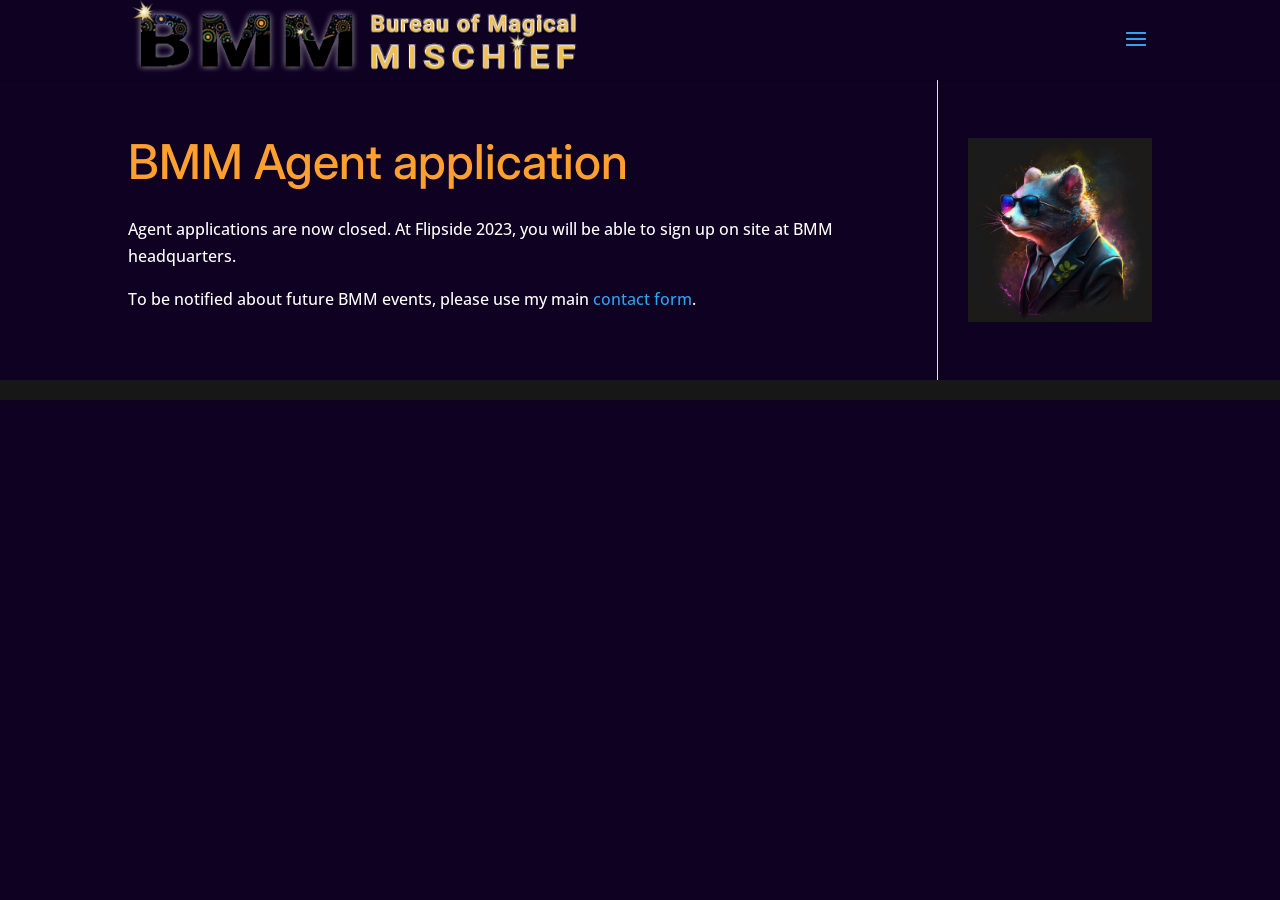
<file: docs/bmm-agent-application/index.html>
<!DOCTYPE html>
<!-- Static archive of bmm.quest, captured on 2026-10-23. Dynamic WordPress features were removed. -->
<html lang="en-US">
<head>
	<meta charset="UTF-8" />
<meta http-equiv="X-UA-Compatible" content="IE=edge">
	<script type="text/javascript">
		document.documentElement.className = 'js';
	</script>

	<title>BMM Agent application | BMM</title>
<meta name='robots' content='noindex, nofollow' />
<script type="text/javascript">
			let jqueryParams=[],jQuery=function(r){return jqueryParams=[...jqueryParams,r],jQuery},$=function(r){return jqueryParams=[...jqueryParams,r],$};window.jQuery=jQuery,window.$=jQuery;let customHeadScripts=!1;jQuery.fn=jQuery.prototype={},$.fn=jQuery.prototype={},jQuery.noConflict=function(r){if(window.jQuery)return jQuery=window.jQuery,$=window.jQuery,customHeadScripts=!0,jQuery.noConflict},jQuery.ready=function(r){jqueryParams=[...jqueryParams,r]},$.ready=function(r){jqueryParams=[...jqueryParams,r]},jQuery.load=function(r){jqueryParams=[...jqueryParams,r]},$.load=function(r){jqueryParams=[...jqueryParams,r]},jQuery.fn.ready=function(r){jqueryParams=[...jqueryParams,r]},$.fn.ready=function(r){jqueryParams=[...jqueryParams,r]};</script><link rel='dns-prefetch' href='//fonts.googleapis.com' />
<meta content="Free Divi Child Theme By Pee-Aye Creative v.1.0" name="generator"/><style id="wp-img-auto-sizes-contain-inline-css">
img:is([sizes=auto i],[sizes^="auto," i]){contain-intrinsic-size:3000px 1500px}
/*# sourceURL=wp-img-auto-sizes-contain-inline-css */
</style>
<style id="wp-block-library-inline-css">
:root{--wp-block-synced-color:#7a00df;--wp-block-synced-color--rgb:122,0,223;--wp-bound-block-color:var(--wp-block-synced-color);--wp-editor-canvas-background:#ddd;--wp-admin-theme-color:#007cba;--wp-admin-theme-color--rgb:0,124,186;--wp-admin-theme-color-darker-10:#006ba1;--wp-admin-theme-color-darker-10--rgb:0,107,160.5;--wp-admin-theme-color-darker-20:#005a87;--wp-admin-theme-color-darker-20--rgb:0,90,135;--wp-admin-border-width-focus:2px}@media (min-resolution:192dpi){:root{--wp-admin-border-width-focus:1.5px}}.wp-element-button{cursor:pointer}:root .has-very-light-gray-background-color{background-color:#eee}:root .has-very-dark-gray-background-color{background-color:#313131}:root .has-very-light-gray-color{color:#eee}:root .has-very-dark-gray-color{color:#313131}:root .has-vivid-green-cyan-to-vivid-cyan-blue-gradient-background{background:linear-gradient(135deg,#00d084,#0693e3)}:root .has-purple-crush-gradient-background{background:linear-gradient(135deg,#34e2e4,#4721fb 50%,#ab1dfe)}:root .has-hazy-dawn-gradient-background{background:linear-gradient(135deg,#faaca8,#dad0ec)}:root .has-subdued-olive-gradient-background{background:linear-gradient(135deg,#fafae1,#67a671)}:root .has-atomic-cream-gradient-background{background:linear-gradient(135deg,#fdd79a,#004a59)}:root .has-nightshade-gradient-background{background:linear-gradient(135deg,#330968,#31cdcf)}:root .has-midnight-gradient-background{background:linear-gradient(135deg,#020381,#2874fc)}:root{--wp--preset--font-size--normal:16px;--wp--preset--font-size--huge:42px}.has-regular-font-size{font-size:1em}.has-larger-font-size{font-size:2.625em}.has-normal-font-size{font-size:var(--wp--preset--font-size--normal)}.has-huge-font-size{font-size:var(--wp--preset--font-size--huge)}:root .has-text-align-center{text-align:center}:root .has-text-align-left{text-align:left}:root .has-text-align-right{text-align:right}.has-fit-text{white-space:nowrap!important}#end-resizable-editor-section{display:none}.aligncenter{clear:both}.items-justified-left{justify-content:flex-start}.items-justified-center{justify-content:center}.items-justified-right{justify-content:flex-end}.items-justified-space-between{justify-content:space-between}.screen-reader-text{word-wrap:normal!important;border:0;clip-path:inset(50%);height:1px;margin:-1px;overflow:hidden;padding:0;position:absolute;width:1px;word-break:normal!important}.screen-reader-text:focus{background-color:#ddd;clip-path:none;color:#444;display:block;font-size:1em;height:auto;left:5px;line-height:normal;padding:15px 23px 14px;text-decoration:none;top:5px;width:auto;z-index:100000}html :where(.has-border-color){border-style:solid}html :where([style^=border-color],[style*=";border-color"],[style*="; border-color"]){border-style:solid}html :where([style^=border-top-color],[style*=";border-top-color"],[style*="; border-top-color"]){border-top-style:solid}html :where([style^=border-right-color],[style*=";border-right-color"],[style*="; border-right-color"]){border-right-style:solid}html :where([style^=border-bottom-color],[style*=";border-bottom-color"],[style*="; border-bottom-color"]){border-bottom-style:solid}html :where([style^=border-left-color],[style*=";border-left-color"],[style*="; border-left-color"]){border-left-style:solid}html :where([style^=border-width],[style*=";border-width"],[style*="; border-width"]){border-style:solid}html :where([style^=border-top-width],[style*=";border-top-width"],[style*="; border-top-width"]){border-top-style:solid}html :where([style^=border-right-width],[style*=";border-right-width"],[style*="; border-right-width"]){border-right-style:solid}html :where([style^=border-bottom-width],[style*=";border-bottom-width"],[style*="; border-bottom-width"]){border-bottom-style:solid}html :where([style^=border-left-width],[style*=";border-left-width"],[style*="; border-left-width"]){border-left-style:solid}html :where(img[class*=wp-image-]){height:auto;max-width:100%}:where(figure){margin:0 0 1em}html :where(.is-position-sticky){--wp-admin--admin-bar--position-offset:var(--wp-admin--admin-bar--height,0px)}@media screen and (max-width:600px){html :where(.is-position-sticky){--wp-admin--admin-bar--position-offset:0px}}

/*# sourceURL=/wp-includes/css/dist/block-library/common.min.css */
</style>
<style id="wp-block-image-inline-css">
.wp-block-image>a,.wp-block-image>figure>a{display:inline-block}.wp-block-image img{box-sizing:border-box;height:auto;max-width:100%;vertical-align:bottom}@media not (prefers-reduced-motion){.wp-block-image img.hide{visibility:hidden}.wp-block-image img.show{animation:show-content-image .4s}}.wp-block-image[style*=border-radius] img,.wp-block-image[style*=border-radius]>a{border-radius:inherit}.wp-block-image.has-custom-border img{box-sizing:border-box}.wp-block-image.aligncenter{text-align:center}.wp-block-image.alignfull>a,.wp-block-image.alignwide>a{width:100%}.wp-block-image.alignfull img,.wp-block-image.alignwide img{height:auto;width:100%}.wp-block-image .aligncenter,.wp-block-image .alignleft,.wp-block-image .alignright,.wp-block-image.aligncenter,.wp-block-image.alignleft,.wp-block-image.alignright{display:table}.wp-block-image .aligncenter>figcaption,.wp-block-image .alignleft>figcaption,.wp-block-image .alignright>figcaption,.wp-block-image.aligncenter>figcaption,.wp-block-image.alignleft>figcaption,.wp-block-image.alignright>figcaption{caption-side:bottom;display:table-caption}.wp-block-image .alignleft{float:left;margin:.5em 1em .5em 0}.wp-block-image .alignright{float:right;margin:.5em 0 .5em 1em}.wp-block-image .aligncenter{margin-left:auto;margin-right:auto}.wp-block-image :where(figcaption){margin-bottom:1em;margin-top:.5em}.wp-block-image.is-style-circle-mask img{border-radius:9999px}@supports ((-webkit-mask-image:none) or (mask-image:none)) or (-webkit-mask-image:none){.wp-block-image.is-style-circle-mask img{border-radius:0;-webkit-mask-image:url('data:image/svg+xml;utf8,<svg viewBox="0 0 100 100" xmlns="http://www.w3.org/2000/svg"><circle cx="50" cy="50" r="50"/></svg>');mask-image:url('data:image/svg+xml;utf8,<svg viewBox="0 0 100 100" xmlns="http://www.w3.org/2000/svg"><circle cx="50" cy="50" r="50"/></svg>');mask-mode:alpha;-webkit-mask-position:center;mask-position:center;-webkit-mask-repeat:no-repeat;mask-repeat:no-repeat;-webkit-mask-size:contain;mask-size:contain}}:root :where(.wp-block-image.is-style-rounded img,.wp-block-image .is-style-rounded img){border-radius:9999px}.wp-block-image figure{margin:0}.wp-lightbox-container{display:flex;flex-direction:column;position:relative}.wp-lightbox-container img{cursor:zoom-in}.wp-lightbox-container img:hover+button{opacity:1}.wp-lightbox-container button{align-items:center;backdrop-filter:blur(16px) saturate(180%);background-color:rgba(90,90,90,.25);border:none;border-radius:4px;cursor:zoom-in;display:flex;height:20px;justify-content:center;opacity:0;padding:0;position:absolute;right:16px;text-align:center;top:16px;width:20px;z-index:100}@media not (prefers-reduced-motion){.wp-lightbox-container button{transition:opacity .2s ease}}.wp-lightbox-container button:focus-visible{outline:3px auto rgba(90,90,90,.25);outline:3px auto -webkit-focus-ring-color;outline-offset:3px}.wp-lightbox-container button:hover{cursor:pointer;opacity:1}.wp-lightbox-container button:focus{opacity:1}.wp-lightbox-container button:focus,.wp-lightbox-container button:hover,.wp-lightbox-container button:not(:hover):not(:active):not(.has-background){background-color:rgba(90,90,90,.25);border:none}.wp-lightbox-overlay{box-sizing:border-box;cursor:zoom-out;height:100vh;left:0;overflow:hidden;position:fixed;top:0;visibility:hidden;width:100%;z-index:100000}.wp-lightbox-overlay .wp-lightbox-close-button{align-items:center;cursor:pointer;display:flex;font-family:inherit;gap:8px;justify-content:center;line-height:1;min-height:40px;min-width:40px;padding:0 4px;position:absolute;right:calc(env(safe-area-inset-right) + 16px);top:calc(env(safe-area-inset-top) + 16px);z-index:5000000}.wp-lightbox-overlay .wp-lightbox-close-button:focus,.wp-lightbox-overlay .wp-lightbox-close-button:hover,.wp-lightbox-overlay .wp-lightbox-close-button:not(:hover):not(:active):not(.has-background){background:none;border:none}.wp-lightbox-overlay .wp-lightbox-close-button:has(.wp-lightbox-close-text:not([hidden])) .wp-lightbox-close-icon svg{height:1em;width:1em}.wp-lightbox-overlay .wp-lightbox-close-icon svg{display:block}.wp-lightbox-overlay .wp-lightbox-navigation-button-next,.wp-lightbox-overlay .wp-lightbox-navigation-button-prev{align-items:center;bottom:16px;cursor:pointer;display:flex;font-family:inherit;gap:4px;justify-content:center;line-height:1;min-height:40px;min-width:40px;padding:0 8px;position:absolute;z-index:2000002}.wp-lightbox-overlay .wp-lightbox-navigation-button-next[hidden],.wp-lightbox-overlay .wp-lightbox-navigation-button-prev[hidden]{display:none}@media (min-width:960px){.wp-lightbox-overlay .wp-lightbox-navigation-button-next,.wp-lightbox-overlay .wp-lightbox-navigation-button-prev{bottom:50%;transform:translateY(-50%)}}.wp-lightbox-overlay .wp-lightbox-navigation-button-next:focus,.wp-lightbox-overlay .wp-lightbox-navigation-button-next:hover,.wp-lightbox-overlay .wp-lightbox-navigation-button-next:not(:hover):not(:active):not(.has-background),.wp-lightbox-overlay .wp-lightbox-navigation-button-prev:focus,.wp-lightbox-overlay .wp-lightbox-navigation-button-prev:hover,.wp-lightbox-overlay .wp-lightbox-navigation-button-prev:not(:hover):not(:active):not(.has-background){background:none;border:none;padding:0 8px}.wp-lightbox-overlay .wp-lightbox-navigation-button-next:has(.wp-lightbox-navigation-text:not([hidden])) .wp-lightbox-navigation-icon svg,.wp-lightbox-overlay .wp-lightbox-navigation-button-prev:has(.wp-lightbox-navigation-text:not([hidden])) .wp-lightbox-navigation-icon svg{display:block;height:1.5em;width:1.5em}.wp-lightbox-overlay .wp-lightbox-navigation-button-prev{left:calc(env(safe-area-inset-left) + 16px)}.wp-lightbox-overlay .wp-lightbox-navigation-button-next{right:calc(env(safe-area-inset-right) + 16px)}.wp-lightbox-overlay .wp-lightbox-navigation-icon svg{vertical-align:middle}.wp-lightbox-overlay .lightbox-image-container{height:var(--wp--lightbox-container-height);left:50%;overflow:hidden;position:absolute;top:50%;transform:translate(-50%,-50%);transform-origin:top left;width:var(--wp--lightbox-container-width);z-index:2000001}.wp-lightbox-overlay .wp-block-image{align-items:center;box-sizing:border-box;display:flex;height:100%;justify-content:center;margin:0;position:relative;transform-origin:0 0;width:100%;z-index:3000000}.wp-lightbox-overlay .wp-block-image img{height:var(--wp--lightbox-image-height);min-height:var(--wp--lightbox-image-height);min-width:var(--wp--lightbox-image-width);width:var(--wp--lightbox-image-width)}.wp-lightbox-overlay .wp-block-image figcaption{display:none}.wp-lightbox-overlay button{background:none;border:none}.wp-lightbox-overlay .scrim{background-color:#fff;height:100%;opacity:.9;position:absolute;width:100%;z-index:2000000}.wp-lightbox-overlay.active{visibility:visible}@media not (prefers-reduced-motion){.wp-lightbox-overlay.active{animation:turn-on-visibility .25s both}.wp-lightbox-overlay.active img{animation:turn-on-visibility .35s both}.wp-lightbox-overlay.show-closing-animation:not(.active){animation:turn-off-visibility .35s both}.wp-lightbox-overlay.show-closing-animation:not(.active) img{animation:turn-off-visibility .25s both}.wp-lightbox-overlay.zoom.active{animation:none;opacity:1;visibility:visible}.wp-lightbox-overlay.zoom.active .lightbox-image-container{animation:lightbox-zoom-in .4s}.wp-lightbox-overlay.zoom.active .lightbox-image-container img{animation:none}.wp-lightbox-overlay.zoom.active .scrim{animation:turn-on-visibility .4s forwards}.wp-lightbox-overlay.zoom.show-closing-animation:not(.active){animation:none}.wp-lightbox-overlay.zoom.show-closing-animation:not(.active) .lightbox-image-container{animation:lightbox-zoom-out .4s}.wp-lightbox-overlay.zoom.show-closing-animation:not(.active) .lightbox-image-container img{animation:none}.wp-lightbox-overlay.zoom.show-closing-animation:not(.active) .scrim{animation:turn-off-visibility .4s forwards}}@keyframes show-content-image{0%{visibility:hidden}99%{visibility:hidden}to{visibility:visible}}@keyframes turn-on-visibility{0%{opacity:0}to{opacity:1}}@keyframes turn-off-visibility{0%{opacity:1;visibility:visible}99%{opacity:0;visibility:visible}to{opacity:0;visibility:hidden}}@keyframes lightbox-zoom-in{0%{transform:translate(calc((-100vw + var(--wp--lightbox-scrollbar-width))/2 + var(--wp--lightbox-initial-left-position)),calc(-50vh + var(--wp--lightbox-initial-top-position))) scale(var(--wp--lightbox-scale))}to{transform:translate(-50%,-50%) scale(1)}}@keyframes lightbox-zoom-out{0%{transform:translate(-50%,-50%) scale(1);visibility:visible}99%{visibility:visible}to{transform:translate(calc((-100vw + var(--wp--lightbox-scrollbar-width))/2 + var(--wp--lightbox-initial-left-position)),calc(-50vh + var(--wp--lightbox-initial-top-position))) scale(var(--wp--lightbox-scale));visibility:hidden}}
/*# sourceURL=https://bmm.quest/wp-includes/blocks/image/style.min.css */
</style>
<style id="wp-block-paragraph-inline-css">
.is-small-text{font-size:.875em}.is-regular-text{font-size:1em}.is-large-text{font-size:2.25em}.is-larger-text{font-size:3em}.has-drop-cap:not(:focus):first-letter{float:left;font-size:8.4em;font-style:normal;font-weight:100;line-height:.68;margin:.05em .1em 0 0;text-transform:uppercase}body.rtl .has-drop-cap:not(:focus):first-letter{float:none;margin-left:.1em}p.has-drop-cap.has-background{overflow:hidden}:root :where(p.has-background){padding:1.25em 2.375em}:where(p.has-text-color:not(.has-link-color)) a{color:inherit}p.has-text-align-left[style*="writing-mode:vertical-lr"],p.has-text-align-right[style*="writing-mode:vertical-rl"]{rotate:180deg}
/*# sourceURL=https://bmm.quest/wp-includes/blocks/paragraph/style.min.css */
</style>


<style id="global-styles-inline-css">
:root{--wp--preset--aspect-ratio--square: 1;--wp--preset--aspect-ratio--4-3: 4/3;--wp--preset--aspect-ratio--3-4: 3/4;--wp--preset--aspect-ratio--3-2: 3/2;--wp--preset--aspect-ratio--2-3: 2/3;--wp--preset--aspect-ratio--16-9: 16/9;--wp--preset--aspect-ratio--9-16: 9/16;--wp--preset--color--black: #000000;--wp--preset--color--cyan-bluish-gray: #abb8c3;--wp--preset--color--white: #ffffff;--wp--preset--color--pale-pink: #f78da7;--wp--preset--color--vivid-red: #cf2e2e;--wp--preset--color--luminous-vivid-orange: #ff6900;--wp--preset--color--luminous-vivid-amber: #fcb900;--wp--preset--color--light-green-cyan: #7bdcb5;--wp--preset--color--vivid-green-cyan: #00d084;--wp--preset--color--pale-cyan-blue: #8ed1fc;--wp--preset--color--vivid-cyan-blue: #0693e3;--wp--preset--color--vivid-purple: #9b51e0;--wp--preset--gradient--vivid-cyan-blue-to-vivid-purple: linear-gradient(135deg,rgb(6,147,227) 0%,rgb(155,81,224) 100%);--wp--preset--gradient--light-green-cyan-to-vivid-green-cyan: linear-gradient(135deg,rgb(122,220,180) 0%,rgb(0,208,130) 100%);--wp--preset--gradient--luminous-vivid-amber-to-luminous-vivid-orange: linear-gradient(135deg,rgb(252,185,0) 0%,rgb(255,105,0) 100%);--wp--preset--gradient--luminous-vivid-orange-to-vivid-red: linear-gradient(135deg,rgb(255,105,0) 0%,rgb(207,46,46) 100%);--wp--preset--gradient--very-light-gray-to-cyan-bluish-gray: linear-gradient(135deg,rgb(238,238,238) 0%,rgb(169,184,195) 100%);--wp--preset--gradient--cool-to-warm-spectrum: linear-gradient(135deg,rgb(74,234,220) 0%,rgb(151,120,209) 20%,rgb(207,42,186) 40%,rgb(238,44,130) 60%,rgb(251,105,98) 80%,rgb(254,248,76) 100%);--wp--preset--gradient--blush-light-purple: linear-gradient(135deg,rgb(255,206,236) 0%,rgb(152,150,240) 100%);--wp--preset--gradient--blush-bordeaux: linear-gradient(135deg,rgb(254,205,165) 0%,rgb(254,45,45) 50%,rgb(107,0,62) 100%);--wp--preset--gradient--luminous-dusk: linear-gradient(135deg,rgb(255,203,112) 0%,rgb(199,81,192) 50%,rgb(65,88,208) 100%);--wp--preset--gradient--pale-ocean: linear-gradient(135deg,rgb(255,245,203) 0%,rgb(182,227,212) 50%,rgb(51,167,181) 100%);--wp--preset--gradient--electric-grass: linear-gradient(135deg,rgb(202,248,128) 0%,rgb(113,206,126) 100%);--wp--preset--gradient--midnight: linear-gradient(135deg,rgb(2,3,129) 0%,rgb(40,116,252) 100%);--wp--preset--font-size--small: 13px;--wp--preset--font-size--medium: 20px;--wp--preset--font-size--large: 36px;--wp--preset--font-size--x-large: 42px;--wp--preset--spacing--20: 0.44rem;--wp--preset--spacing--30: 0.67rem;--wp--preset--spacing--40: 1rem;--wp--preset--spacing--50: 1.5rem;--wp--preset--spacing--60: 2.25rem;--wp--preset--spacing--70: 3.38rem;--wp--preset--spacing--80: 5.06rem;--wp--preset--shadow--natural: 6px 6px 9px rgba(0, 0, 0, 0.2);--wp--preset--shadow--deep: 12px 12px 50px rgba(0, 0, 0, 0.4);--wp--preset--shadow--sharp: 6px 6px 0px rgba(0, 0, 0, 0.2);--wp--preset--shadow--outlined: 6px 6px 0px -3px rgb(255, 255, 255), 6px 6px rgb(0, 0, 0);--wp--preset--shadow--crisp: 6px 6px 0px rgb(0, 0, 0);}.wp-block-button{--wp--preset--dimension--25: 25%;--wp--preset--dimension--50: 50%;--wp--preset--dimension--75: 75%;--wp--preset--dimension--100: 100%;}:root { --wp--style--global--content-size: 823px;--wp--style--global--wide-size: 1080px; }:where(body) { margin: 0; }.wp-site-blocks > .alignleft { float: left; margin-right: 2em; }.wp-site-blocks > .alignright { float: right; margin-left: 2em; }.wp-site-blocks > .aligncenter { justify-content: center; margin-left: auto; margin-right: auto; }:where(.is-layout-flex){gap: 0.5em;}:where(.is-layout-grid){gap: 0.5em;}.is-layout-flow > .alignleft{float: left;margin-inline-start: 0;margin-inline-end: 2em;}.is-layout-flow > .alignright{float: right;margin-inline-start: 2em;margin-inline-end: 0;}.is-layout-flow > .aligncenter{margin-left: auto !important;margin-right: auto !important;}.is-layout-constrained > .alignleft{float: left;margin-inline-start: 0;margin-inline-end: 2em;}.is-layout-constrained > .alignright{float: right;margin-inline-start: 2em;margin-inline-end: 0;}.is-layout-constrained > .aligncenter{margin-left: auto !important;margin-right: auto !important;}.is-layout-constrained > :where(:not(.alignleft):not(.alignright):not(.alignfull)){max-width: var(--wp--style--global--content-size);margin-left: auto !important;margin-right: auto !important;}.is-layout-constrained > .alignwide{max-width: var(--wp--style--global--wide-size);}body .is-layout-flex{display: flex;}.is-layout-flex{flex-wrap: wrap;align-items: center;}.is-layout-flex > :is(*, div){margin: 0;}body .is-layout-grid{display: grid;}.is-layout-grid > :is(*, div){margin: 0;}body{padding-top: 0px;padding-right: 0px;padding-bottom: 0px;padding-left: 0px;}:root :where(.wp-element-button, .wp-block-button__link){background-color: #32373c;border-width: 0;color: #fff;font-family: inherit;font-size: inherit;font-style: inherit;font-weight: inherit;letter-spacing: inherit;line-height: inherit;padding-top: calc(0.667em + 2px);padding-right: calc(1.333em + 2px);padding-bottom: calc(0.667em + 2px);padding-left: calc(1.333em + 2px);text-decoration: none;text-transform: inherit;}.has-black-color{color: var(--wp--preset--color--black) !important;}.has-cyan-bluish-gray-color{color: var(--wp--preset--color--cyan-bluish-gray) !important;}.has-white-color{color: var(--wp--preset--color--white) !important;}.has-pale-pink-color{color: var(--wp--preset--color--pale-pink) !important;}.has-vivid-red-color{color: var(--wp--preset--color--vivid-red) !important;}.has-luminous-vivid-orange-color{color: var(--wp--preset--color--luminous-vivid-orange) !important;}.has-luminous-vivid-amber-color{color: var(--wp--preset--color--luminous-vivid-amber) !important;}.has-light-green-cyan-color{color: var(--wp--preset--color--light-green-cyan) !important;}.has-vivid-green-cyan-color{color: var(--wp--preset--color--vivid-green-cyan) !important;}.has-pale-cyan-blue-color{color: var(--wp--preset--color--pale-cyan-blue) !important;}.has-vivid-cyan-blue-color{color: var(--wp--preset--color--vivid-cyan-blue) !important;}.has-vivid-purple-color{color: var(--wp--preset--color--vivid-purple) !important;}.has-black-background-color{background-color: var(--wp--preset--color--black) !important;}.has-cyan-bluish-gray-background-color{background-color: var(--wp--preset--color--cyan-bluish-gray) !important;}.has-white-background-color{background-color: var(--wp--preset--color--white) !important;}.has-pale-pink-background-color{background-color: var(--wp--preset--color--pale-pink) !important;}.has-vivid-red-background-color{background-color: var(--wp--preset--color--vivid-red) !important;}.has-luminous-vivid-orange-background-color{background-color: var(--wp--preset--color--luminous-vivid-orange) !important;}.has-luminous-vivid-amber-background-color{background-color: var(--wp--preset--color--luminous-vivid-amber) !important;}.has-light-green-cyan-background-color{background-color: var(--wp--preset--color--light-green-cyan) !important;}.has-vivid-green-cyan-background-color{background-color: var(--wp--preset--color--vivid-green-cyan) !important;}.has-pale-cyan-blue-background-color{background-color: var(--wp--preset--color--pale-cyan-blue) !important;}.has-vivid-cyan-blue-background-color{background-color: var(--wp--preset--color--vivid-cyan-blue) !important;}.has-vivid-purple-background-color{background-color: var(--wp--preset--color--vivid-purple) !important;}.has-black-border-color{border-color: var(--wp--preset--color--black) !important;}.has-cyan-bluish-gray-border-color{border-color: var(--wp--preset--color--cyan-bluish-gray) !important;}.has-white-border-color{border-color: var(--wp--preset--color--white) !important;}.has-pale-pink-border-color{border-color: var(--wp--preset--color--pale-pink) !important;}.has-vivid-red-border-color{border-color: var(--wp--preset--color--vivid-red) !important;}.has-luminous-vivid-orange-border-color{border-color: var(--wp--preset--color--luminous-vivid-orange) !important;}.has-luminous-vivid-amber-border-color{border-color: var(--wp--preset--color--luminous-vivid-amber) !important;}.has-light-green-cyan-border-color{border-color: var(--wp--preset--color--light-green-cyan) !important;}.has-vivid-green-cyan-border-color{border-color: var(--wp--preset--color--vivid-green-cyan) !important;}.has-pale-cyan-blue-border-color{border-color: var(--wp--preset--color--pale-cyan-blue) !important;}.has-vivid-cyan-blue-border-color{border-color: var(--wp--preset--color--vivid-cyan-blue) !important;}.has-vivid-purple-border-color{border-color: var(--wp--preset--color--vivid-purple) !important;}.has-vivid-cyan-blue-to-vivid-purple-gradient-background{background: var(--wp--preset--gradient--vivid-cyan-blue-to-vivid-purple) !important;}.has-light-green-cyan-to-vivid-green-cyan-gradient-background{background: var(--wp--preset--gradient--light-green-cyan-to-vivid-green-cyan) !important;}.has-luminous-vivid-amber-to-luminous-vivid-orange-gradient-background{background: var(--wp--preset--gradient--luminous-vivid-amber-to-luminous-vivid-orange) !important;}.has-luminous-vivid-orange-to-vivid-red-gradient-background{background: var(--wp--preset--gradient--luminous-vivid-orange-to-vivid-red) !important;}.has-very-light-gray-to-cyan-bluish-gray-gradient-background{background: var(--wp--preset--gradient--very-light-gray-to-cyan-bluish-gray) !important;}.has-cool-to-warm-spectrum-gradient-background{background: var(--wp--preset--gradient--cool-to-warm-spectrum) !important;}.has-blush-light-purple-gradient-background{background: var(--wp--preset--gradient--blush-light-purple) !important;}.has-blush-bordeaux-gradient-background{background: var(--wp--preset--gradient--blush-bordeaux) !important;}.has-luminous-dusk-gradient-background{background: var(--wp--preset--gradient--luminous-dusk) !important;}.has-pale-ocean-gradient-background{background: var(--wp--preset--gradient--pale-ocean) !important;}.has-electric-grass-gradient-background{background: var(--wp--preset--gradient--electric-grass) !important;}.has-midnight-gradient-background{background: var(--wp--preset--gradient--midnight) !important;}.has-small-font-size{font-size: var(--wp--preset--font-size--small) !important;}.has-medium-font-size{font-size: var(--wp--preset--font-size--medium) !important;}.has-large-font-size{font-size: var(--wp--preset--font-size--large) !important;}.has-x-large-font-size{font-size: var(--wp--preset--font-size--x-large) !important;}
/*# sourceURL=global-styles-inline-css */
</style>

<link rel='stylesheet' id='contact-form-7-css' href='../wp-content/plugins/contact-form-7/includes/css/styles.css' media='all' />
<link rel='stylesheet' id='cf7msm_styles-css' href='../wp-content/plugins/contact-form-7-multi-step-module/resources/cf7msm.css' media='all' />
<style id="divi-style-parent-inline-inline-css">
/*!
Theme Name: Divi
Theme URI: http://www.elegantthemes.com/gallery/divi/
Version: 4.20.4
Description: Smart. Flexible. Beautiful. Divi is the most powerful theme in our collection.
Author: Elegant Themes
Author URI: http://www.elegantthemes.com
License: GNU General Public License v2
License URI: http://www.gnu.org/licenses/gpl-2.0.html
*/

a,abbr,acronym,address,applet,b,big,blockquote,body,center,cite,code,dd,del,dfn,div,dl,dt,em,fieldset,font,form,h1,h2,h3,h4,h5,h6,html,i,iframe,img,ins,kbd,label,legend,li,object,ol,p,pre,q,s,samp,small,span,strike,strong,sub,sup,tt,u,ul,var{margin:0;padding:0;border:0;outline:0;font-size:100%;-ms-text-size-adjust:100%;-webkit-text-size-adjust:100%;vertical-align:baseline;background:transparent}body{line-height:1}ol,ul{list-style:none}blockquote,q{quotes:none}blockquote:after,blockquote:before,q:after,q:before{content:"";content:none}blockquote{margin:20px 0 30px;border-left:5px solid;padding-left:20px}:focus{outline:0}del{text-decoration:line-through}pre{overflow:auto;padding:10px}figure{margin:0}table{border-collapse:collapse;border-spacing:0}article,aside,footer,header,hgroup,nav,section{display:block}body{font-family:Open Sans,Arial,sans-serif;font-size:14px;color:#666;background-color:#fff;line-height:1.7em;font-weight:500;-webkit-font-smoothing:antialiased;-moz-osx-font-smoothing:grayscale}body.page-template-page-template-blank-php #page-container{padding-top:0!important}body.et_cover_background{background-size:cover!important;background-position:top!important;background-repeat:no-repeat!important;background-attachment:fixed}a{color:#2ea3f2}a,a:hover{text-decoration:none}p{padding-bottom:1em}p:not(.has-background):last-of-type{padding-bottom:0}p.et_normal_padding{padding-bottom:1em}strong{font-weight:700}cite,em,i{font-style:italic}code,pre{font-family:Courier New,monospace;margin-bottom:10px}ins{text-decoration:none}sub,sup{height:0;line-height:1;position:relative;vertical-align:baseline}sup{bottom:.8em}sub{top:.3em}dl{margin:0 0 1.5em}dl dt{font-weight:700}dd{margin-left:1.5em}blockquote p{padding-bottom:0}embed,iframe,object,video{max-width:100%}h1,h2,h3,h4,h5,h6{color:#333;padding-bottom:10px;line-height:1em;font-weight:500}h1 a,h2 a,h3 a,h4 a,h5 a,h6 a{color:inherit}h1{font-size:30px}h2{font-size:26px}h3{font-size:22px}h4{font-size:18px}h5{font-size:16px}h6{font-size:14px}input{-webkit-appearance:none}input[type=checkbox]{-webkit-appearance:checkbox}input[type=radio]{-webkit-appearance:radio}input.text,input.title,input[type=email],input[type=password],input[type=tel],input[type=text],select,textarea{background-color:#fff;border:1px solid #bbb;padding:2px;color:#4e4e4e}input.text:focus,input.title:focus,input[type=text]:focus,select:focus,textarea:focus{border-color:#2d3940;color:#3e3e3e}input.text,input.title,input[type=text],select,textarea{margin:0}textarea{padding:4px}button,input,select,textarea{font-family:inherit}img{max-width:100%;height:auto}.clear{clear:both}br.clear{margin:0;padding:0}.pagination{clear:both}#et_search_icon:hover,.et-social-icon a:hover,.et_password_protected_form .et_submit_button,.form-submit .et_pb_buttontton.alt.disabled,.nav-single a,.posted_in a{color:#2ea3f2}.et-search-form,blockquote{border-color:#2ea3f2}#main-content{background-color:#fff}.container{width:80%;max-width:1080px;margin:auto;position:relative}body:not(.et-tb) #main-content .container,body:not(.et-tb-has-header) #main-content .container{padding-top:58px}.et_full_width_page #main-content .container:before{display:none}.main_title{margin-bottom:20px}.et_password_protected_form .et_submit_button:hover,.form-submit .et_pb_button:hover{background:rgba(0,0,0,.05)}.et_button_icon_visible .et_pb_button{padding-right:2em;padding-left:.7em}.et_button_icon_visible .et_pb_button:after{opacity:1;margin-left:0}.et_button_left .et_pb_button:hover:after{left:.15em}.et_button_left .et_pb_button:after{margin-left:0;left:1em}.et_button_icon_visible.et_button_left .et_pb_button,.et_button_left .et_pb_button:hover,.et_button_left .et_pb_module .et_pb_button:hover{padding-left:2em;padding-right:.7em}.et_button_icon_visible.et_button_left .et_pb_button:after,.et_button_left .et_pb_button:hover:after{left:.15em}.et_password_protected_form .et_submit_button:hover,.form-submit .et_pb_button:hover{padding:.3em 1em}.et_button_no_icon .et_pb_button:after{display:none}.et_button_no_icon.et_button_icon_visible.et_button_left .et_pb_button,.et_button_no_icon.et_button_left .et_pb_button:hover,.et_button_no_icon .et_pb_button,.et_button_no_icon .et_pb_button:hover{padding:.3em 1em!important}.et_button_custom_icon .et_pb_button:after{line-height:1.7em}.et_button_custom_icon.et_button_icon_visible .et_pb_button:after,.et_button_custom_icon .et_pb_button:hover:after{margin-left:.3em}#left-area .post_format-post-format-gallery .wp-block-gallery:first-of-type{padding:0;margin-bottom:-16px}.entry-content table:not(.variations){border:1px solid #eee;margin:0 0 15px;text-align:left;width:100%}.entry-content thead th,.entry-content tr th{color:#555;font-weight:700;padding:9px 24px}.entry-content tr td{border-top:1px solid #eee;padding:6px 24px}#left-area ul,.entry-content ul,.et-l--body ul,.et-l--footer ul,.et-l--header ul{list-style-type:disc;padding:0 0 23px 1em;line-height:26px}#left-area ol,.entry-content ol,.et-l--body ol,.et-l--footer ol,.et-l--header ol{list-style-type:decimal;list-style-position:inside;padding:0 0 23px;line-height:26px}#left-area ul li ul,.entry-content ul li ol{padding:2px 0 2px 20px}#left-area ol li ul,.entry-content ol li ol,.et-l--body ol li ol,.et-l--footer ol li ol,.et-l--header ol li ol{padding:2px 0 2px 35px}#left-area ul.wp-block-gallery{display:-webkit-box;display:-ms-flexbox;display:flex;-ms-flex-wrap:wrap;flex-wrap:wrap;list-style-type:none;padding:0}#left-area ul.products{padding:0!important;line-height:1.7!important;list-style:none!important}.gallery-item a{display:block}.gallery-caption,.gallery-item a{width:90%}#wpadminbar{z-index:100001}#left-area .post-meta{font-size:14px;padding-bottom:15px}#left-area .post-meta a{text-decoration:none;color:#666}#left-area .et_featured_image{padding-bottom:7px}.single .post{padding-bottom:25px}body.single .et_audio_content{margin-bottom:-6px}.nav-single a{text-decoration:none;color:#2ea3f2;font-size:14px;font-weight:400}.nav-previous{float:left}.nav-next{float:right}.et_password_protected_form p input{background-color:#eee;border:none!important;width:100%!important;border-radius:0!important;font-size:14px;color:#999!important;padding:16px!important;-webkit-box-sizing:border-box;box-sizing:border-box}.et_password_protected_form label{display:none}.et_password_protected_form .et_submit_button{font-family:inherit;display:block;float:right;margin:8px auto 0;cursor:pointer}.post-password-required p.nocomments.container{max-width:100%}.post-password-required p.nocomments.container:before{display:none}.aligncenter,div.post .new-post .aligncenter{display:block;margin-left:auto;margin-right:auto}.wp-caption{border:1px solid #ddd;text-align:center;background-color:#f3f3f3;margin-bottom:10px;max-width:96%;padding:8px}.wp-caption.alignleft{margin:0 30px 20px 0}.wp-caption.alignright{margin:0 0 20px 30px}.wp-caption img{margin:0;padding:0;border:0}.wp-caption p.wp-caption-text{font-size:12px;padding:0 4px 5px;margin:0}.alignright{float:right}.alignleft{float:left}img.alignleft{display:inline;float:left;margin-right:15px}img.alignright{display:inline;float:right;margin-left:15px}.page.et_pb_pagebuilder_layout #main-content{background-color:transparent}body #main-content .et_builder_inner_content>h1,body #main-content .et_builder_inner_content>h2,body #main-content .et_builder_inner_content>h3,body #main-content .et_builder_inner_content>h4,body #main-content .et_builder_inner_content>h5,body #main-content .et_builder_inner_content>h6{line-height:1.4em}body #main-content .et_builder_inner_content>p{line-height:1.7em}.wp-block-pullquote{margin:20px 0 30px}.wp-block-pullquote.has-background blockquote{border-left:none}.wp-block-group.has-background{padding:1.5em 1.5em .5em}@media (min-width:981px){#left-area{width:79.125%;padding-bottom:23px}#main-content .container:before{content:"";position:absolute;top:0;height:100%;width:1px;background-color:#e2e2e2}.et_full_width_page #left-area,.et_no_sidebar #left-area{float:none;width:100%!important}.et_full_width_page #left-area{padding-bottom:0}.et_no_sidebar #main-content .container:before{display:none}}@media (max-width:980px){#page-container{padding-top:80px}.et-tb #page-container,.et-tb-has-header #page-container{padding-top:0!important}#left-area,#sidebar{width:100%!important}#main-content .container:before{display:none!important}.et_full_width_page .et_gallery_item:nth-child(4n+1){clear:none}}@media print{#page-container{padding-top:0!important}}#wp-admin-bar-et-use-visual-builder a:before{font-family:ETmodules!important;content:"\e625";font-size:30px!important;width:28px;margin-top:-3px;color:#974df3!important}#wp-admin-bar-et-use-visual-builder:hover a:before{color:#fff!important}#wp-admin-bar-et-use-visual-builder:hover a,#wp-admin-bar-et-use-visual-builder a:hover{transition:background-color .5s ease;-webkit-transition:background-color .5s ease;-moz-transition:background-color .5s ease;background-color:#7e3bd0!important;color:#fff!important}* html .clearfix,:first-child+html .clearfix{zoom:1}.iphone .et_pb_section_video_bg video::-webkit-media-controls-start-playback-button{display:none!important;-webkit-appearance:none}.et_mobile_device .et_pb_section_parallax .et_pb_parallax_css{background-attachment:scroll}.et-social-facebook a.icon:before{content:"\e093"}.et-social-twitter a.icon:before{content:"\e094"}.et-social-google-plus a.icon:before{content:"\e096"}.et-social-instagram a.icon:before{content:"\e09a"}.et-social-rss a.icon:before{content:"\e09e"}.ai1ec-single-event:after{content:" ";display:table;clear:both}.evcal_event_details .evcal_evdata_cell .eventon_details_shading_bot.eventon_details_shading_bot{z-index:3}.wp-block-divi-layout{margin-bottom:1em}*{-webkit-box-sizing:border-box;box-sizing:border-box}#et-info-email:before,#et-info-phone:before,#et_search_icon:before,.comment-reply-link:after,.et-cart-info span:before,.et-pb-arrow-next:before,.et-pb-arrow-prev:before,.et-social-icon a:before,.et_audio_container .mejs-playpause-button button:before,.et_audio_container .mejs-volume-button button:before,.et_overlay:before,.et_password_protected_form .et_submit_button:after,.et_pb_button:after,.et_pb_contact_reset:after,.et_pb_contact_submit:after,.et_pb_font_icon:before,.et_pb_newsletter_button:after,.et_pb_pricing_table_button:after,.et_pb_promo_button:after,.et_pb_testimonial:before,.et_pb_toggle_title:before,.form-submit .et_pb_button:after,.mobile_menu_bar:before,a.et_pb_more_button:after{font-family:ETmodules!important;speak:none;font-style:normal;font-weight:400;-webkit-font-feature-settings:normal;font-feature-settings:normal;font-variant:normal;text-transform:none;line-height:1;-webkit-font-smoothing:antialiased;-moz-osx-font-smoothing:grayscale;text-shadow:0 0;direction:ltr}.et-pb-icon,.et_pb_custom_button_icon.et_pb_button:after,.et_pb_login .et_pb_custom_button_icon.et_pb_button:after,.et_pb_woo_custom_button_icon .button.et_pb_custom_button_icon.et_pb_button:after,.et_pb_woo_custom_button_icon .button.et_pb_custom_button_icon.et_pb_button:hover:after{content:attr(data-icon)}.et-pb-icon{font-family:ETmodules;speak:none;font-weight:400;-webkit-font-feature-settings:normal;font-feature-settings:normal;font-variant:normal;text-transform:none;line-height:1;-webkit-font-smoothing:antialiased;font-size:96px;font-style:normal;display:inline-block;-webkit-box-sizing:border-box;box-sizing:border-box;direction:ltr}#et-ajax-saving{display:none;-webkit-transition:background .3s,-webkit-box-shadow .3s;transition:background .3s,-webkit-box-shadow .3s;transition:background .3s,box-shadow .3s;transition:background .3s,box-shadow .3s,-webkit-box-shadow .3s;-webkit-box-shadow:rgba(0,139,219,.247059) 0 0 60px;box-shadow:0 0 60px rgba(0,139,219,.247059);position:fixed;top:50%;left:50%;width:50px;height:50px;background:#fff;border-radius:50px;margin:-25px 0 0 -25px;z-index:999999;text-align:center}#et-ajax-saving img{margin:9px}.et-safe-mode-indicator,.et-safe-mode-indicator:focus,.et-safe-mode-indicator:hover{-webkit-box-shadow:0 5px 10px rgba(41,196,169,.15);box-shadow:0 5px 10px rgba(41,196,169,.15);background:#29c4a9;color:#fff;font-size:14px;font-weight:600;padding:12px;line-height:16px;border-radius:3px;position:fixed;bottom:30px;right:30px;z-index:999999;text-decoration:none;font-family:Open Sans,sans-serif;-webkit-font-smoothing:antialiased;-moz-osx-font-smoothing:grayscale}.et_pb_button{font-size:20px;font-weight:500;padding:.3em 1em;line-height:1.7em!important;background-color:transparent;background-size:cover;background-position:50%;background-repeat:no-repeat;border:2px solid;border-radius:3px;-webkit-transition-duration:.2s;transition-duration:.2s;-webkit-transition-property:all!important;transition-property:all!important}.et_pb_button,.et_pb_button_inner{position:relative}.et_pb_button:hover,.et_pb_module .et_pb_button:hover{border:2px solid transparent;padding:.3em 2em .3em .7em}.et_pb_button:hover{background-color:hsla(0,0%,100%,.2)}.et_pb_bg_layout_light.et_pb_button:hover,.et_pb_bg_layout_light .et_pb_button:hover{background-color:rgba(0,0,0,.05)}.et_pb_button:after,.et_pb_button:before{font-size:32px;line-height:1em;content:"\35";opacity:0;position:absolute;margin-left:-1em;-webkit-transition:all .2s;transition:all .2s;text-transform:none;-webkit-font-feature-settings:"kern" off;font-feature-settings:"kern" off;font-variant:none;font-style:normal;font-weight:400;text-shadow:none}.et_pb_button.et_hover_enabled:hover:after,.et_pb_button.et_pb_hovered:hover:after{-webkit-transition:none!important;transition:none!important}.et_pb_button:before{display:none}.et_pb_button:hover:after{opacity:1;margin-left:0}.et_pb_column_1_3 h1,.et_pb_column_1_4 h1,.et_pb_column_1_5 h1,.et_pb_column_1_6 h1,.et_pb_column_2_5 h1{font-size:26px}.et_pb_column_1_3 h2,.et_pb_column_1_4 h2,.et_pb_column_1_5 h2,.et_pb_column_1_6 h2,.et_pb_column_2_5 h2{font-size:23px}.et_pb_column_1_3 h3,.et_pb_column_1_4 h3,.et_pb_column_1_5 h3,.et_pb_column_1_6 h3,.et_pb_column_2_5 h3{font-size:20px}.et_pb_column_1_3 h4,.et_pb_column_1_4 h4,.et_pb_column_1_5 h4,.et_pb_column_1_6 h4,.et_pb_column_2_5 h4{font-size:18px}.et_pb_column_1_3 h5,.et_pb_column_1_4 h5,.et_pb_column_1_5 h5,.et_pb_column_1_6 h5,.et_pb_column_2_5 h5{font-size:16px}.et_pb_column_1_3 h6,.et_pb_column_1_4 h6,.et_pb_column_1_5 h6,.et_pb_column_1_6 h6,.et_pb_column_2_5 h6{font-size:15px}.et_pb_bg_layout_dark,.et_pb_bg_layout_dark h1,.et_pb_bg_layout_dark h2,.et_pb_bg_layout_dark h3,.et_pb_bg_layout_dark h4,.et_pb_bg_layout_dark h5,.et_pb_bg_layout_dark h6{color:#fff!important}.et_pb_module.et_pb_text_align_left{text-align:left}.et_pb_module.et_pb_text_align_center{text-align:center}.et_pb_module.et_pb_text_align_right{text-align:right}.et_pb_module.et_pb_text_align_justified{text-align:justify}.clearfix:after{visibility:hidden;display:block;font-size:0;content:" ";clear:both;height:0}.et_pb_bg_layout_light .et_pb_more_button{color:#2ea3f2}.et_builder_inner_content{position:relative;z-index:1}header .et_builder_inner_content{z-index:2}.et_pb_css_mix_blend_mode_passthrough{mix-blend-mode:unset!important}.et_pb_image_container{margin:-20px -20px 29px}.et_pb_module_inner{position:relative}.et_hover_enabled_preview{z-index:2}.et_hover_enabled:hover{position:relative;z-index:2}.et_pb_all_tabs,.et_pb_module,.et_pb_posts_nav a,.et_pb_tab,.et_pb_with_background{position:relative;background-size:cover;background-position:50%;background-repeat:no-repeat}.et_pb_background_mask,.et_pb_background_pattern{bottom:0;left:0;position:absolute;right:0;top:0}.et_pb_background_mask{background-size:calc(100% + 2px) calc(100% + 2px);background-repeat:no-repeat;background-position:50%;overflow:hidden}.et_pb_background_pattern{background-position:0 0;background-repeat:repeat}.et_pb_with_border{position:relative;border:0 solid #333}.post-password-required .et_pb_row{padding:0;width:100%}.post-password-required .et_password_protected_form{min-height:0}body.et_pb_pagebuilder_layout.et_pb_show_title .post-password-required .et_password_protected_form h1,body:not(.et_pb_pagebuilder_layout) .post-password-required .et_password_protected_form h1{display:none}.et_pb_no_bg{padding:0!important}.et_overlay.et_pb_inline_icon:before,.et_pb_inline_icon:before{content:attr(data-icon)}.et_pb_more_button{color:inherit;text-shadow:none;text-decoration:none;display:inline-block;margin-top:20px}.et_parallax_bg_wrap{overflow:hidden;position:absolute;top:0;right:0;bottom:0;left:0}.et_parallax_bg{background-repeat:no-repeat;background-position:top;background-size:cover;position:absolute;bottom:0;left:0;width:100%;height:100%;display:block}.et_parallax_bg.et_parallax_bg__hover,.et_parallax_bg.et_parallax_bg_phone,.et_parallax_bg.et_parallax_bg_tablet,.et_parallax_gradient.et_parallax_gradient__hover,.et_parallax_gradient.et_parallax_gradient_phone,.et_parallax_gradient.et_parallax_gradient_tablet,.et_pb_section_parallax_hover:hover .et_parallax_bg:not(.et_parallax_bg__hover),.et_pb_section_parallax_hover:hover .et_parallax_gradient:not(.et_parallax_gradient__hover){display:none}.et_pb_section_parallax_hover:hover .et_parallax_bg.et_parallax_bg__hover,.et_pb_section_parallax_hover:hover .et_parallax_gradient.et_parallax_gradient__hover{display:block}.et_parallax_gradient{bottom:0;display:block;left:0;position:absolute;right:0;top:0}.et_pb_module.et_pb_section_parallax,.et_pb_posts_nav a.et_pb_section_parallax,.et_pb_tab.et_pb_section_parallax{position:relative}.et_pb_section_parallax .et_pb_parallax_css,.et_pb_slides .et_parallax_bg.et_pb_parallax_css{background-attachment:fixed}body.et-bfb .et_pb_section_parallax .et_pb_parallax_css,body.et-bfb .et_pb_slides .et_parallax_bg.et_pb_parallax_css{background-attachment:scroll;bottom:auto}.et_pb_section_parallax.et_pb_column .et_pb_module,.et_pb_section_parallax.et_pb_row .et_pb_column,.et_pb_section_parallax.et_pb_row .et_pb_module{z-index:9;position:relative}.et_pb_more_button:hover:after{opacity:1;margin-left:0}.et_pb_preload .et_pb_section_video_bg,.et_pb_preload>div{visibility:hidden}.et_pb_preload,.et_pb_section.et_pb_section_video.et_pb_preload{position:relative;background:#464646!important}.et_pb_preload:before{content:"";position:absolute;top:50%;left:50%;background:url(../wp-content/themes/Divi/includes/builder/styles/images/preloader.gif) no-repeat;border-radius:32px;width:32px;height:32px;margin:-16px 0 0 -16px}.box-shadow-overlay{position:absolute;top:0;left:0;width:100%;height:100%;z-index:10;pointer-events:none}.et_pb_section>.box-shadow-overlay~.et_pb_row{z-index:11}body.safari .section_has_divider{will-change:transform}.et_pb_row>.box-shadow-overlay{z-index:8}.has-box-shadow-overlay{position:relative}.et_clickable{cursor:pointer}.screen-reader-text{border:0;clip:rect(1px,1px,1px,1px);-webkit-clip-path:inset(50%);clip-path:inset(50%);height:1px;margin:-1px;overflow:hidden;padding:0;position:absolute!important;width:1px;word-wrap:normal!important}.et_multi_view_hidden,.et_multi_view_hidden_image{display:none!important}@keyframes multi-view-image-fade{0%{opacity:0}10%{opacity:.1}20%{opacity:.2}30%{opacity:.3}40%{opacity:.4}50%{opacity:.5}60%{opacity:.6}70%{opacity:.7}80%{opacity:.8}90%{opacity:.9}to{opacity:1}}.et_multi_view_image__loading{visibility:hidden}.et_multi_view_image__loaded{-webkit-animation:multi-view-image-fade .5s;animation:multi-view-image-fade .5s}#et-pb-motion-effects-offset-tracker{visibility:hidden!important;opacity:0;position:absolute;top:0;left:0}.et-pb-before-scroll-animation{opacity:0}header.et-l.et-l--header:after{clear:both;display:block;content:""}.et_pb_module{-webkit-animation-timing-function:linear;animation-timing-function:linear;-webkit-animation-duration:.2s;animation-duration:.2s}@-webkit-keyframes fadeBottom{0%{opacity:0;-webkit-transform:translateY(10%);transform:translateY(10%)}to{opacity:1;-webkit-transform:translateY(0);transform:translateY(0)}}@keyframes fadeBottom{0%{opacity:0;-webkit-transform:translateY(10%);transform:translateY(10%)}to{opacity:1;-webkit-transform:translateY(0);transform:translateY(0)}}@-webkit-keyframes fadeLeft{0%{opacity:0;-webkit-transform:translateX(-10%);transform:translateX(-10%)}to{opacity:1;-webkit-transform:translateX(0);transform:translateX(0)}}@keyframes fadeLeft{0%{opacity:0;-webkit-transform:translateX(-10%);transform:translateX(-10%)}to{opacity:1;-webkit-transform:translateX(0);transform:translateX(0)}}@-webkit-keyframes fadeRight{0%{opacity:0;-webkit-transform:translateX(10%);transform:translateX(10%)}to{opacity:1;-webkit-transform:translateX(0);transform:translateX(0)}}@keyframes fadeRight{0%{opacity:0;-webkit-transform:translateX(10%);transform:translateX(10%)}to{opacity:1;-webkit-transform:translateX(0);transform:translateX(0)}}@-webkit-keyframes fadeTop{0%{opacity:0;-webkit-transform:translateY(-10%);transform:translateY(-10%)}to{opacity:1;-webkit-transform:translateX(0);transform:translateX(0)}}@keyframes fadeTop{0%{opacity:0;-webkit-transform:translateY(-10%);transform:translateY(-10%)}to{opacity:1;-webkit-transform:translateX(0);transform:translateX(0)}}@-webkit-keyframes fadeIn{0%{opacity:0}to{opacity:1}}@keyframes fadeIn{0%{opacity:0}to{opacity:1}}.et-waypoint:not(.et_pb_counters){opacity:0}@media (min-width:981px){.et_pb_section.et_section_specialty div.et_pb_row .et_pb_column .et_pb_column .et_pb_module.et-last-child,.et_pb_section.et_section_specialty div.et_pb_row .et_pb_column .et_pb_column .et_pb_module:last-child,.et_pb_section.et_section_specialty div.et_pb_row .et_pb_column .et_pb_row_inner .et_pb_column .et_pb_module.et-last-child,.et_pb_section.et_section_specialty div.et_pb_row .et_pb_column .et_pb_row_inner .et_pb_column .et_pb_module:last-child,.et_pb_section div.et_pb_row .et_pb_column .et_pb_module.et-last-child,.et_pb_section div.et_pb_row .et_pb_column .et_pb_module:last-child{margin-bottom:0}}@media (max-width:980px){.et_overlay.et_pb_inline_icon_tablet:before,.et_pb_inline_icon_tablet:before{content:attr(data-icon-tablet)}.et_parallax_bg.et_parallax_bg_tablet_exist,.et_parallax_gradient.et_parallax_gradient_tablet_exist{display:none}.et_parallax_bg.et_parallax_bg_tablet,.et_parallax_gradient.et_parallax_gradient_tablet{display:block}.et_pb_column .et_pb_module{margin-bottom:30px}.et_pb_row .et_pb_column .et_pb_module.et-last-child,.et_pb_row .et_pb_column .et_pb_module:last-child,.et_section_specialty .et_pb_row .et_pb_column .et_pb_module.et-last-child,.et_section_specialty .et_pb_row .et_pb_column .et_pb_module:last-child{margin-bottom:0}.et_pb_more_button{display:inline-block!important}.et_pb_bg_layout_light_tablet.et_pb_button,.et_pb_bg_layout_light_tablet.et_pb_module.et_pb_button,.et_pb_bg_layout_light_tablet .et_pb_more_button{color:#2ea3f2}.et_pb_bg_layout_light_tablet .et_pb_forgot_password a{color:#666}.et_pb_bg_layout_light_tablet h1,.et_pb_bg_layout_light_tablet h2,.et_pb_bg_layout_light_tablet h3,.et_pb_bg_layout_light_tablet h4,.et_pb_bg_layout_light_tablet h5,.et_pb_bg_layout_light_tablet h6{color:#333!important}.et_pb_module .et_pb_bg_layout_light_tablet.et_pb_button{color:#2ea3f2!important}.et_pb_bg_layout_light_tablet{color:#666!important}.et_pb_bg_layout_dark_tablet,.et_pb_bg_layout_dark_tablet h1,.et_pb_bg_layout_dark_tablet h2,.et_pb_bg_layout_dark_tablet h3,.et_pb_bg_layout_dark_tablet h4,.et_pb_bg_layout_dark_tablet h5,.et_pb_bg_layout_dark_tablet h6{color:#fff!important}.et_pb_bg_layout_dark_tablet.et_pb_button,.et_pb_bg_layout_dark_tablet.et_pb_module.et_pb_button,.et_pb_bg_layout_dark_tablet .et_pb_more_button{color:inherit}.et_pb_bg_layout_dark_tablet .et_pb_forgot_password a{color:#fff}.et_pb_module.et_pb_text_align_left-tablet{text-align:left}.et_pb_module.et_pb_text_align_center-tablet{text-align:center}.et_pb_module.et_pb_text_align_right-tablet{text-align:right}.et_pb_module.et_pb_text_align_justified-tablet{text-align:justify}}@media (max-width:767px){.et_pb_more_button{display:inline-block!important}.et_overlay.et_pb_inline_icon_phone:before,.et_pb_inline_icon_phone:before{content:attr(data-icon-phone)}.et_parallax_bg.et_parallax_bg_phone_exist,.et_parallax_gradient.et_parallax_gradient_phone_exist{display:none}.et_parallax_bg.et_parallax_bg_phone,.et_parallax_gradient.et_parallax_gradient_phone{display:block}.et-hide-mobile{display:none!important}.et_pb_bg_layout_light_phone.et_pb_button,.et_pb_bg_layout_light_phone.et_pb_module.et_pb_button,.et_pb_bg_layout_light_phone .et_pb_more_button{color:#2ea3f2}.et_pb_bg_layout_light_phone .et_pb_forgot_password a{color:#666}.et_pb_bg_layout_light_phone h1,.et_pb_bg_layout_light_phone h2,.et_pb_bg_layout_light_phone h3,.et_pb_bg_layout_light_phone h4,.et_pb_bg_layout_light_phone h5,.et_pb_bg_layout_light_phone h6{color:#333!important}.et_pb_module .et_pb_bg_layout_light_phone.et_pb_button{color:#2ea3f2!important}.et_pb_bg_layout_light_phone{color:#666!important}.et_pb_bg_layout_dark_phone,.et_pb_bg_layout_dark_phone h1,.et_pb_bg_layout_dark_phone h2,.et_pb_bg_layout_dark_phone h3,.et_pb_bg_layout_dark_phone h4,.et_pb_bg_layout_dark_phone h5,.et_pb_bg_layout_dark_phone h6{color:#fff!important}.et_pb_bg_layout_dark_phone.et_pb_button,.et_pb_bg_layout_dark_phone.et_pb_module.et_pb_button,.et_pb_bg_layout_dark_phone .et_pb_more_button{color:inherit}.et_pb_module .et_pb_bg_layout_dark_phone.et_pb_button{color:#fff!important}.et_pb_bg_layout_dark_phone .et_pb_forgot_password a{color:#fff}.et_pb_module.et_pb_text_align_left-phone{text-align:left}.et_pb_module.et_pb_text_align_center-phone{text-align:center}.et_pb_module.et_pb_text_align_right-phone{text-align:right}.et_pb_module.et_pb_text_align_justified-phone{text-align:justify}}@media (max-width:479px){a.et_pb_more_button{display:block}}@media (min-width:768px) and (max-width:980px){[data-et-multi-view-load-tablet-hidden=true]:not(.et_multi_view_swapped){display:none!important}}@media (max-width:767px){[data-et-multi-view-load-phone-hidden=true]:not(.et_multi_view_swapped){display:none!important}}.et_pb_menu.et_pb_menu--style-inline_centered_logo .et_pb_menu__menu nav ul{-webkit-box-pack:center;-ms-flex-pack:center;justify-content:center}@-webkit-keyframes multi-view-image-fade{0%{-webkit-transform:scale(1);transform:scale(1);opacity:1}50%{-webkit-transform:scale(1.01);transform:scale(1.01);opacity:1}to{-webkit-transform:scale(1);transform:scale(1);opacity:1}}
/*# sourceURL=divi-style-parent-inline-inline-css */
</style>
<style id="divi-dynamic-critical-inline-css">
@font-face{font-family:ETmodules;font-display:block;src:url(../wp-content/themes/Divi/core/admin/fonts/modules/all/modules.eot);src:url(../wp-content/themes/Divi/core/admin/fonts/modules/all/modules.eot#iefix) format("embedded-opentype"),url(../wp-content/themes/Divi/core/admin/fonts/modules/all/modules.woff) format("woff"),url(../wp-content/themes/Divi/core/admin/fonts/modules/all/modules.ttf) format("truetype"),url(../wp-content/themes/Divi/core/admin/fonts/modules/all/modules.svg#ETmodules) format("svg");font-weight:400;font-style:normal}
@media (min-width:981px){.et_pb_gutters3 .et_pb_column,.et_pb_gutters3.et_pb_row .et_pb_column{margin-right:5.5%}.et_pb_gutters3 .et_pb_column_4_4,.et_pb_gutters3.et_pb_row .et_pb_column_4_4{width:100%}.et_pb_gutters3 .et_pb_column_4_4 .et_pb_module,.et_pb_gutters3.et_pb_row .et_pb_column_4_4 .et_pb_module{margin-bottom:2.75%}.et_pb_gutters3 .et_pb_column_3_4,.et_pb_gutters3.et_pb_row .et_pb_column_3_4{width:73.625%}.et_pb_gutters3 .et_pb_column_3_4 .et_pb_module,.et_pb_gutters3.et_pb_row .et_pb_column_3_4 .et_pb_module{margin-bottom:3.735%}.et_pb_gutters3 .et_pb_column_2_3,.et_pb_gutters3.et_pb_row .et_pb_column_2_3{width:64.833%}.et_pb_gutters3 .et_pb_column_2_3 .et_pb_module,.et_pb_gutters3.et_pb_row .et_pb_column_2_3 .et_pb_module{margin-bottom:4.242%}.et_pb_gutters3 .et_pb_column_3_5,.et_pb_gutters3.et_pb_row .et_pb_column_3_5{width:57.8%}.et_pb_gutters3 .et_pb_column_3_5 .et_pb_module,.et_pb_gutters3.et_pb_row .et_pb_column_3_5 .et_pb_module{margin-bottom:4.758%}.et_pb_gutters3 .et_pb_column_1_2,.et_pb_gutters3.et_pb_row .et_pb_column_1_2{width:47.25%}.et_pb_gutters3 .et_pb_column_1_2 .et_pb_module,.et_pb_gutters3.et_pb_row .et_pb_column_1_2 .et_pb_module{margin-bottom:5.82%}.et_pb_gutters3 .et_pb_column_2_5,.et_pb_gutters3.et_pb_row .et_pb_column_2_5{width:36.7%}.et_pb_gutters3 .et_pb_column_2_5 .et_pb_module,.et_pb_gutters3.et_pb_row .et_pb_column_2_5 .et_pb_module{margin-bottom:7.493%}.et_pb_gutters3 .et_pb_column_1_3,.et_pb_gutters3.et_pb_row .et_pb_column_1_3{width:29.6667%}.et_pb_gutters3 .et_pb_column_1_3 .et_pb_module,.et_pb_gutters3.et_pb_row .et_pb_column_1_3 .et_pb_module{margin-bottom:9.27%}.et_pb_gutters3 .et_pb_column_1_4,.et_pb_gutters3.et_pb_row .et_pb_column_1_4{width:20.875%}.et_pb_gutters3 .et_pb_column_1_4 .et_pb_module,.et_pb_gutters3.et_pb_row .et_pb_column_1_4 .et_pb_module{margin-bottom:13.174%}.et_pb_gutters3 .et_pb_column_1_5,.et_pb_gutters3.et_pb_row .et_pb_column_1_5{width:15.6%}.et_pb_gutters3 .et_pb_column_1_5 .et_pb_module,.et_pb_gutters3.et_pb_row .et_pb_column_1_5 .et_pb_module{margin-bottom:17.628%}.et_pb_gutters3 .et_pb_column_1_6,.et_pb_gutters3.et_pb_row .et_pb_column_1_6{width:12.0833%}.et_pb_gutters3 .et_pb_column_1_6 .et_pb_module,.et_pb_gutters3.et_pb_row .et_pb_column_1_6 .et_pb_module{margin-bottom:22.759%}.et_pb_gutters3 .et_full_width_page.woocommerce-page ul.products li.product{width:20.875%;margin-right:5.5%;margin-bottom:5.5%}.et_pb_gutters3.et_left_sidebar.woocommerce-page #main-content ul.products li.product,.et_pb_gutters3.et_right_sidebar.woocommerce-page #main-content ul.products li.product{width:28.353%;margin-right:7.47%}.et_pb_gutters3.et_left_sidebar.woocommerce-page #main-content ul.products.columns-1 li.product,.et_pb_gutters3.et_right_sidebar.woocommerce-page #main-content ul.products.columns-1 li.product{width:100%;margin-right:0}.et_pb_gutters3.et_left_sidebar.woocommerce-page #main-content ul.products.columns-2 li.product,.et_pb_gutters3.et_right_sidebar.woocommerce-page #main-content ul.products.columns-2 li.product{width:48%;margin-right:4%}.et_pb_gutters3.et_left_sidebar.woocommerce-page #main-content ul.products.columns-2 li:nth-child(2n+2),.et_pb_gutters3.et_right_sidebar.woocommerce-page #main-content ul.products.columns-2 li:nth-child(2n+2){margin-right:0}.et_pb_gutters3.et_left_sidebar.woocommerce-page #main-content ul.products.columns-2 li:nth-child(3n+1),.et_pb_gutters3.et_right_sidebar.woocommerce-page #main-content ul.products.columns-2 li:nth-child(3n+1){clear:none}}
@media (min-width:981px){.et_pb_gutter.et_pb_gutters1 #left-area{width:75%}.et_pb_gutter.et_pb_gutters1 #sidebar{width:25%}.et_pb_gutters1.et_right_sidebar #left-area{padding-right:0}.et_pb_gutters1.et_left_sidebar #left-area{padding-left:0}.et_pb_gutter.et_pb_gutters1.et_right_sidebar #main-content .container:before{right:25%!important}.et_pb_gutter.et_pb_gutters1.et_left_sidebar #main-content .container:before{left:25%!important}.et_pb_gutters1 .et_pb_column,.et_pb_gutters1.et_pb_row .et_pb_column{margin-right:0}.et_pb_gutters1 .et_pb_column_4_4,.et_pb_gutters1.et_pb_row .et_pb_column_4_4{width:100%}.et_pb_gutters1 .et_pb_column_4_4 .et_pb_module,.et_pb_gutters1.et_pb_row .et_pb_column_4_4 .et_pb_module{margin-bottom:0}.et_pb_gutters1 .et_pb_column_3_4,.et_pb_gutters1.et_pb_row .et_pb_column_3_4{width:75%}.et_pb_gutters1 .et_pb_column_3_4 .et_pb_module,.et_pb_gutters1.et_pb_row .et_pb_column_3_4 .et_pb_module{margin-bottom:0}.et_pb_gutters1 .et_pb_column_2_3,.et_pb_gutters1.et_pb_row .et_pb_column_2_3{width:66.667%}.et_pb_gutters1 .et_pb_column_2_3 .et_pb_module,.et_pb_gutters1.et_pb_row .et_pb_column_2_3 .et_pb_module{margin-bottom:0}.et_pb_gutters1 .et_pb_column_3_5,.et_pb_gutters1.et_pb_row .et_pb_column_3_5{width:60%}.et_pb_gutters1 .et_pb_column_3_5 .et_pb_module,.et_pb_gutters1.et_pb_row .et_pb_column_3_5 .et_pb_module{margin-bottom:0}.et_pb_gutters1 .et_pb_column_1_2,.et_pb_gutters1.et_pb_row .et_pb_column_1_2{width:50%}.et_pb_gutters1 .et_pb_column_1_2 .et_pb_module,.et_pb_gutters1.et_pb_row .et_pb_column_1_2 .et_pb_module{margin-bottom:0}.et_pb_gutters1 .et_pb_column_2_5,.et_pb_gutters1.et_pb_row .et_pb_column_2_5{width:40%}.et_pb_gutters1 .et_pb_column_2_5 .et_pb_module,.et_pb_gutters1.et_pb_row .et_pb_column_2_5 .et_pb_module{margin-bottom:0}.et_pb_gutters1 .et_pb_column_1_3,.et_pb_gutters1.et_pb_row .et_pb_column_1_3{width:33.3333%}.et_pb_gutters1 .et_pb_column_1_3 .et_pb_module,.et_pb_gutters1.et_pb_row .et_pb_column_1_3 .et_pb_module{margin-bottom:0}.et_pb_gutters1 .et_pb_column_1_4,.et_pb_gutters1.et_pb_row .et_pb_column_1_4{width:25%}.et_pb_gutters1 .et_pb_column_1_4 .et_pb_module,.et_pb_gutters1.et_pb_row .et_pb_column_1_4 .et_pb_module{margin-bottom:0}.et_pb_gutters1 .et_pb_column_1_5,.et_pb_gutters1.et_pb_row .et_pb_column_1_5{width:20%}.et_pb_gutters1 .et_pb_column_1_5 .et_pb_module,.et_pb_gutters1.et_pb_row .et_pb_column_1_5 .et_pb_module{margin-bottom:0}.et_pb_gutters1 .et_pb_column_1_6,.et_pb_gutters1.et_pb_row .et_pb_column_1_6{width:16.6667%}.et_pb_gutters1 .et_pb_column_1_6 .et_pb_module,.et_pb_gutters1.et_pb_row .et_pb_column_1_6 .et_pb_module{margin-bottom:0}.et_pb_gutters1 .et_full_width_page.woocommerce-page ul.products li.product{width:25%;margin-right:0;margin-bottom:0}.et_pb_gutters1.et_left_sidebar.woocommerce-page #main-content ul.products li.product,.et_pb_gutters1.et_right_sidebar.woocommerce-page #main-content ul.products li.product{width:33.333%;margin-right:0}}@media (max-width:980px){.et_pb_gutters1 .et_pb_column,.et_pb_gutters1 .et_pb_column .et_pb_module,.et_pb_gutters1.et_pb_row .et_pb_column,.et_pb_gutters1.et_pb_row .et_pb_column .et_pb_module{margin-bottom:0}.et_pb_gutters1 .et_pb_row_1-2_1-4_1-4>.et_pb_column.et_pb_column_1_4,.et_pb_gutters1 .et_pb_row_1-4_1-4>.et_pb_column.et_pb_column_1_4,.et_pb_gutters1 .et_pb_row_1-4_1-4_1-2>.et_pb_column.et_pb_column_1_4,.et_pb_gutters1 .et_pb_row_1-5_1-5_3-5>.et_pb_column.et_pb_column_1_5,.et_pb_gutters1 .et_pb_row_3-5_1-5_1-5>.et_pb_column.et_pb_column_1_5,.et_pb_gutters1 .et_pb_row_4col>.et_pb_column.et_pb_column_1_4,.et_pb_gutters1 .et_pb_row_5col>.et_pb_column.et_pb_column_1_5,.et_pb_gutters1.et_pb_row_1-2_1-4_1-4>.et_pb_column.et_pb_column_1_4,.et_pb_gutters1.et_pb_row_1-4_1-4>.et_pb_column.et_pb_column_1_4,.et_pb_gutters1.et_pb_row_1-4_1-4_1-2>.et_pb_column.et_pb_column_1_4,.et_pb_gutters1.et_pb_row_1-5_1-5_3-5>.et_pb_column.et_pb_column_1_5,.et_pb_gutters1.et_pb_row_3-5_1-5_1-5>.et_pb_column.et_pb_column_1_5,.et_pb_gutters1.et_pb_row_4col>.et_pb_column.et_pb_column_1_4,.et_pb_gutters1.et_pb_row_5col>.et_pb_column.et_pb_column_1_5{width:50%;margin-right:0}.et_pb_gutters1 .et_pb_row_1-2_1-6_1-6_1-6>.et_pb_column.et_pb_column_1_6,.et_pb_gutters1 .et_pb_row_1-6_1-6_1-6>.et_pb_column.et_pb_column_1_6,.et_pb_gutters1 .et_pb_row_1-6_1-6_1-6_1-2>.et_pb_column.et_pb_column_1_6,.et_pb_gutters1 .et_pb_row_6col>.et_pb_column.et_pb_column_1_6,.et_pb_gutters1.et_pb_row_1-2_1-6_1-6_1-6>.et_pb_column.et_pb_column_1_6,.et_pb_gutters1.et_pb_row_1-6_1-6_1-6>.et_pb_column.et_pb_column_1_6,.et_pb_gutters1.et_pb_row_1-6_1-6_1-6_1-2>.et_pb_column.et_pb_column_1_6,.et_pb_gutters1.et_pb_row_6col>.et_pb_column.et_pb_column_1_6{width:33.333%;margin-right:0}.et_pb_gutters1 .et_pb_row_1-6_1-6_1-6_1-6>.et_pb_column.et_pb_column_1_6,.et_pb_gutters1.et_pb_row_1-6_1-6_1-6_1-6>.et_pb_column.et_pb_column_1_6{width:50%;margin-right:0}}@media (max-width:767px){.et_pb_gutters1 .et_pb_column,.et_pb_gutters1 .et_pb_column .et_pb_module,.et_pb_gutters1.et_pb_row .et_pb_column,.et_pb_gutters1.et_pb_row .et_pb_column .et_pb_module{margin-bottom:0}}@media (max-width:479px){.et_pb_gutters1 .et_pb_column,.et_pb_gutters1.et_pb_row .et_pb_column{margin:0!important}.et_pb_gutters1 .et_pb_column .et_pb_module,.et_pb_gutters1.et_pb_row .et_pb_column .et_pb_module{margin-bottom:0}}
#et-secondary-menu li,#top-menu li{word-wrap:break-word}.nav li ul,.et_mobile_menu{border-color:#2EA3F2}.mobile_menu_bar:before,.mobile_menu_bar:after,#top-menu li.current-menu-ancestor>a,#top-menu li.current-menu-item>a{color:#2EA3F2}#main-header{-webkit-transition:background-color 0.4s, color 0.4s, opacity 0.4s ease-in-out, -webkit-transform 0.4s;transition:background-color 0.4s, color 0.4s, opacity 0.4s ease-in-out, -webkit-transform 0.4s;transition:background-color 0.4s, color 0.4s, transform 0.4s, opacity 0.4s ease-in-out;transition:background-color 0.4s, color 0.4s, transform 0.4s, opacity 0.4s ease-in-out, -webkit-transform 0.4s}#main-header.et-disabled-animations *{-webkit-transition-duration:0s !important;transition-duration:0s !important}.container{text-align:left;position:relative}.et_fixed_nav.et_show_nav #page-container{padding-top:80px}.et_fixed_nav.et_show_nav.et-tb #page-container,.et_fixed_nav.et_show_nav.et-tb-has-header #page-container{padding-top:0 !important}.et_fixed_nav.et_show_nav.et_secondary_nav_enabled #page-container{padding-top:111px}.et_fixed_nav.et_show_nav.et_secondary_nav_enabled.et_header_style_centered #page-container{padding-top:177px}.et_fixed_nav.et_show_nav.et_header_style_centered #page-container{padding-top:147px}.et_fixed_nav #main-header{position:fixed}.et-cloud-item-editor #page-container{padding-top:0 !important}.et_header_style_left #et-top-navigation{padding-top:33px}.et_header_style_left #et-top-navigation nav>ul>li>a{padding-bottom:33px}.et_header_style_left .logo_container{position:absolute;height:100%;width:100%}.et_header_style_left #et-top-navigation .mobile_menu_bar{padding-bottom:24px}.et_hide_search_icon #et_top_search{display:none !important}#logo{width:auto;-webkit-transition:all 0.4s ease-in-out;transition:all 0.4s ease-in-out;margin-bottom:0;max-height:54%;display:inline-block;float:none;vertical-align:middle;-webkit-transform:translate3d(0, 0, 0)}.et_pb_svg_logo #logo{height:54%}.logo_container{-webkit-transition:all 0.4s ease-in-out;transition:all 0.4s ease-in-out}span.logo_helper{display:inline-block;height:100%;vertical-align:middle;width:0}.safari .centered-inline-logo-wrap{-webkit-transform:translate3d(0, 0, 0);-webkit-transition:all 0.4s ease-in-out;transition:all 0.4s ease-in-out}#et-define-logo-wrap img{width:100%}.gecko #et-define-logo-wrap.svg-logo{position:relative !important}#top-menu-nav,#top-menu{line-height:0}#et-top-navigation{font-weight:600}.et_fixed_nav #et-top-navigation{-webkit-transition:all 0.4s ease-in-out;transition:all 0.4s ease-in-out}.et-cart-info span:before{content:"\e07a";margin-right:10px;position:relative}nav#top-menu-nav,#top-menu,nav.et-menu-nav,.et-menu{float:left}#top-menu li{display:inline-block;font-size:14px;padding-right:22px}#top-menu>li:last-child{padding-right:0}.et_fullwidth_nav.et_non_fixed_nav.et_header_style_left #top-menu>li:last-child>ul.sub-menu{right:0}#top-menu a{color:rgba(0,0,0,0.6);text-decoration:none;display:block;position:relative;-webkit-transition:opacity 0.4s ease-in-out, background-color 0.4s ease-in-out;transition:opacity 0.4s ease-in-out, background-color 0.4s ease-in-out}#top-menu-nav>ul>li>a:hover{opacity:0.7;-webkit-transition:all 0.4s ease-in-out;transition:all 0.4s ease-in-out}#et_search_icon:before{content:"\55";font-size:17px;left:0;position:absolute;top:-3px}#et_search_icon:hover{cursor:pointer}#et_top_search{float:right;margin:3px 0 0 22px;position:relative;display:block;width:18px}#et_top_search.et_search_opened{position:absolute;width:100%}.et-search-form{top:0;bottom:0;right:0;position:absolute;z-index:1000;width:100%}.et-search-form input{width:90%;border:none;color:#333;position:absolute;top:0;bottom:0;right:30px;margin:auto;background:transparent}.et-search-form .et-search-field::-ms-clear{width:0;height:0;display:none}.et_search_form_container{-webkit-animation:none;animation:none;-o-animation:none}.container.et_search_form_container{position:relative;opacity:0;height:1px}.container.et_search_form_container.et_pb_search_visible{z-index:999;-webkit-animation:fadeInTop 1s 1 cubic-bezier(0.77, 0, 0.175, 1);animation:fadeInTop 1s 1 cubic-bezier(0.77, 0, 0.175, 1)}.et_pb_search_visible.et_pb_no_animation{opacity:1}.et_pb_search_form_hidden{-webkit-animation:fadeOutTop 1s 1 cubic-bezier(0.77, 0, 0.175, 1);animation:fadeOutTop 1s 1 cubic-bezier(0.77, 0, 0.175, 1)}span.et_close_search_field{display:block;width:30px;height:30px;z-index:99999;position:absolute;right:0;cursor:pointer;top:0;bottom:0;margin:auto}span.et_close_search_field:after{font-family:'ETmodules';content:'\4d';speak:none;font-weight:normal;font-variant:normal;text-transform:none;line-height:1;-webkit-font-smoothing:antialiased;font-size:32px;display:inline-block;-webkit-box-sizing:border-box;box-sizing:border-box}.container.et_menu_container{z-index:99}.container.et_search_form_container.et_pb_search_form_hidden{z-index:1 !important}.et_search_outer{width:100%;overflow:hidden;position:absolute;top:0}.container.et_pb_menu_hidden{z-index:-1}form.et-search-form{background:rgba(0,0,0,0) !important}input[type="search"]::-webkit-search-cancel-button{-webkit-appearance:none}.et-cart-info{color:inherit}#et-top-navigation .et-cart-info{float:left;margin:-2px 0 0 22px;font-size:16px}#et-top-navigation{float:right}#top-menu li li{padding:0 20px;margin:0}#top-menu li li a{padding:6px 20px;width:200px}.nav li.et-touch-hover>ul{opacity:1;visibility:visible}#top-menu .menu-item-has-children>a:first-child:after,#et-secondary-nav .menu-item-has-children>a:first-child:after{font-family:'ETmodules';content:"3";font-size:16px;position:absolute;right:0;top:0;font-weight:800}#top-menu .menu-item-has-children>a:first-child,#et-secondary-nav .menu-item-has-children>a:first-child{padding-right:20px}#top-menu li .menu-item-has-children>a:first-child{padding-right:40px}#top-menu li .menu-item-has-children>a:first-child:after{right:20px;top:6px}#top-menu li.mega-menu{position:inherit}#top-menu li.mega-menu>ul{padding:30px 20px;position:absolute !important;width:100%;left:0 !important}#top-menu li.mega-menu ul li{margin:0;float:left !important;display:block !important;padding:0 !important}#top-menu li.mega-menu>ul>li:nth-of-type(4n){clear:right}#top-menu li.mega-menu>ul>li:nth-of-type(4n+1){clear:left}#top-menu li.mega-menu ul li li{width:100%}#top-menu li.mega-menu li>ul{-webkit-animation:none !important;animation:none !important;padding:0px;border:none;left:auto;top:auto;width:90% !important;position:relative;-webkit-box-shadow:none;box-shadow:none}#top-menu li.mega-menu li ul{visibility:visible;opacity:1;display:none}#top-menu li.mega-menu.et-hover li ul{display:block}#top-menu li.mega-menu.et-hover>ul{opacity:1 !important;visibility:visible !important}#top-menu li.mega-menu>ul>li>a{width:90%;padding:0 20px 10px}#top-menu li.mega-menu>ul>li>a:first-child{padding-top:0 !important;font-weight:bold;border-bottom:1px solid rgba(0,0,0,0.03)}#top-menu li.mega-menu>ul>li>a:first-child:hover{background-color:transparent !important}#top-menu li.mega-menu li>a{width:100%}#top-menu li.mega-menu.mega-menu-parent li li,#top-menu li.mega-menu.mega-menu-parent li>a{width:100% !important}#top-menu li.mega-menu.mega-menu-parent li>.sub-menu{float:left;width:100% !important}#top-menu li.mega-menu>ul>li{width:25%;margin:0}#top-menu li.mega-menu.mega-menu-parent-3>ul>li{width:33.33%}#top-menu li.mega-menu.mega-menu-parent-2>ul>li{width:50%}#top-menu li.mega-menu.mega-menu-parent-1>ul>li{width:100%}#top-menu li.mega-menu .menu-item-has-children>a:first-child:after{display:none}#top-menu li.mega-menu>ul>li>ul>li{width:100%;margin:0}#et_mobile_nav_menu{float:right;display:none}.mobile_menu_bar{position:relative;display:block;line-height:0}.mobile_menu_bar:before,.et_toggle_slide_menu:after{content:"\61";font-size:32px;left:0;position:relative;top:0;cursor:pointer}.mobile_nav .select_page{display:none}.et_pb_menu_hidden #top-menu,.et_pb_menu_hidden #et_search_icon:before,.et_pb_menu_hidden .et-cart-info{opacity:0;-webkit-animation:fadeOutBottom 1s 1 cubic-bezier(0.77, 0, 0.175, 1);animation:fadeOutBottom 1s 1 cubic-bezier(0.77, 0, 0.175, 1)}.et_pb_menu_visible #top-menu,.et_pb_menu_visible #et_search_icon:before,.et_pb_menu_visible .et-cart-info{z-index:99;opacity:1;-webkit-animation:fadeInBottom 1s 1 cubic-bezier(0.77, 0, 0.175, 1);animation:fadeInBottom 1s 1 cubic-bezier(0.77, 0, 0.175, 1)}.et_pb_menu_hidden #top-menu,.et_pb_menu_hidden #et_search_icon:before,.et_pb_menu_hidden .mobile_menu_bar{opacity:0;-webkit-animation:fadeOutBottom 1s 1 cubic-bezier(0.77, 0, 0.175, 1);animation:fadeOutBottom 1s 1 cubic-bezier(0.77, 0, 0.175, 1)}.et_pb_menu_visible #top-menu,.et_pb_menu_visible #et_search_icon:before,.et_pb_menu_visible .mobile_menu_bar{z-index:99;opacity:1;-webkit-animation:fadeInBottom 1s 1 cubic-bezier(0.77, 0, 0.175, 1);animation:fadeInBottom 1s 1 cubic-bezier(0.77, 0, 0.175, 1)}.et_pb_no_animation #top-menu,.et_pb_no_animation #et_search_icon:before,.et_pb_no_animation .mobile_menu_bar,.et_pb_no_animation.et_search_form_container{animation:none !important;-o-animation:none !important;-webkit-animation:none !important;-moz-animation:none !important}body.admin-bar.et_fixed_nav #main-header{top:32px}body.et-wp-pre-3_8.admin-bar.et_fixed_nav #main-header{top:28px}body.et_fixed_nav.et_secondary_nav_enabled #main-header{top:30px}body.admin-bar.et_fixed_nav.et_secondary_nav_enabled #main-header{top:63px}@media all and (min-width: 981px){.et_hide_primary_logo #main-header:not(.et-fixed-header) .logo_container,.et_hide_fixed_logo #main-header.et-fixed-header .logo_container{height:0;opacity:0;-webkit-transition:all 0.4s ease-in-out;transition:all 0.4s ease-in-out}.et_hide_primary_logo #main-header:not(.et-fixed-header) .centered-inline-logo-wrap,.et_hide_fixed_logo #main-header.et-fixed-header .centered-inline-logo-wrap{height:0;opacity:0;padding:0}.et-animated-content#page-container{-webkit-transition:margin-top 0.4s ease-in-out;transition:margin-top 0.4s ease-in-out}.et_hide_nav #page-container{-webkit-transition:none;transition:none}.et_fullwidth_nav .et-search-form,.et_fullwidth_nav .et_close_search_field{right:30px}#main-header.et-fixed-header{-webkit-box-shadow:0 0 7px rgba(0,0,0,0.1) !important;box-shadow:0 0 7px rgba(0,0,0,0.1) !important}.et_header_style_left .et-fixed-header #et-top-navigation{padding-top:20px}.et_header_style_left .et-fixed-header #et-top-navigation nav>ul>li>a{padding-bottom:20px}.et_hide_nav.et_fixed_nav #main-header{opacity:0}.et_hide_nav.et_fixed_nav .et-fixed-header#main-header{-webkit-transform:translateY(0px) !important;transform:translateY(0px) !important;opacity:1}.et_hide_nav .centered-inline-logo-wrap,.et_hide_nav.et_fixed_nav #main-header,.et_hide_nav.et_fixed_nav #main-header,.et_hide_nav .centered-inline-logo-wrap{-webkit-transition-duration:.7s;transition-duration:.7s}.et_hide_nav #page-container{padding-top:0 !important}.et_primary_nav_dropdown_animation_fade #et-top-navigation ul li:hover>ul,.et_secondary_nav_dropdown_animation_fade #et-secondary-nav li:hover>ul{-webkit-transition:all .2s ease-in-out;transition:all .2s ease-in-out}.et_primary_nav_dropdown_animation_slide #et-top-navigation ul li:hover>ul,.et_secondary_nav_dropdown_animation_slide #et-secondary-nav li:hover>ul{-webkit-animation:fadeLeft .4s ease-in-out;animation:fadeLeft .4s ease-in-out}.et_primary_nav_dropdown_animation_expand #et-top-navigation ul li:hover>ul,.et_secondary_nav_dropdown_animation_expand #et-secondary-nav li:hover>ul{-webkit-transform-origin:0 0;transform-origin:0 0;-webkit-animation:Grow .4s ease-in-out;animation:Grow .4s ease-in-out;-webkit-backface-visibility:visible !important;backface-visibility:visible !important}.et_primary_nav_dropdown_animation_flip #et-top-navigation ul li ul li:hover>ul,.et_secondary_nav_dropdown_animation_flip #et-secondary-nav ul li:hover>ul{-webkit-animation:flipInX .6s ease-in-out;animation:flipInX .6s ease-in-out;-webkit-backface-visibility:visible !important;backface-visibility:visible !important}.et_primary_nav_dropdown_animation_flip #et-top-navigation ul li:hover>ul,.et_secondary_nav_dropdown_animation_flip #et-secondary-nav li:hover>ul{-webkit-animation:flipInY .6s ease-in-out;animation:flipInY .6s ease-in-out;-webkit-backface-visibility:visible !important;backface-visibility:visible !important}.et_fullwidth_nav #main-header .container{width:100%;max-width:100%;padding-right:32px;padding-left:30px}.et_non_fixed_nav.et_fullwidth_nav.et_header_style_left #main-header .container{padding-left:0}.et_non_fixed_nav.et_fullwidth_nav.et_header_style_left .logo_container{padding-left:30px}}@media all and (max-width: 980px){.et_fixed_nav.et_show_nav.et_secondary_nav_enabled #page-container,.et_fixed_nav.et_show_nav #page-container{padding-top:80px}.et_fixed_nav.et_show_nav.et-tb #page-container,.et_fixed_nav.et_show_nav.et-tb-has-header #page-container{padding-top:0 !important}.et_non_fixed_nav #page-container{padding-top:0}.et_fixed_nav.et_secondary_nav_only_menu.admin-bar #main-header{top:32px !important}.et_hide_mobile_logo #main-header .logo_container{display:none;opacity:0;-webkit-transition:all 0.4s ease-in-out;transition:all 0.4s ease-in-out}#top-menu{display:none}.et_hide_nav.et_fixed_nav #main-header{-webkit-transform:translateY(0px) !important;transform:translateY(0px) !important;opacity:1}#et-top-navigation{margin-right:0;-webkit-transition:none;transition:none}.et_fixed_nav #main-header{position:absolute}.et_header_style_left .et-fixed-header #et-top-navigation,.et_header_style_left #et-top-navigation{padding-top:24px;display:block}.et_fixed_nav #main-header{-webkit-transition:none;transition:none}.et_fixed_nav_temp #main-header{top:0 !important}#logo,.logo_container,#main-header,.container{-webkit-transition:none;transition:none}.et_header_style_left #logo{max-width:50%}#et_top_search{margin:0 35px 0 0;float:left}#et_search_icon:before{top:7px}.et_header_style_left .et-search-form{width:50% !important;max-width:50% !important}#et_mobile_nav_menu{display:block}#et-top-navigation .et-cart-info{margin-top:5px}}@media screen and (max-width: 782px){body.admin-bar.et_fixed_nav #main-header{top:46px}}@media all and (max-width: 767px){#et-top-navigation{margin-right:0}body.admin-bar.et_fixed_nav #main-header{top:46px}}@media all and (max-width: 479px){#et-top-navigation{margin-right:0}}@media print{#top-header,#main-header{position:relative !important;top:auto !important;right:auto !important;bottom:auto !important;left:auto !important}}
@-webkit-keyframes fadeOutTop{0%{opacity:1;-webkit-transform:translatey(0);transform:translatey(0)}to{opacity:0;-webkit-transform:translatey(-60%);transform:translatey(-60%)}}@keyframes fadeOutTop{0%{opacity:1;-webkit-transform:translatey(0);transform:translatey(0)}to{opacity:0;-webkit-transform:translatey(-60%);transform:translatey(-60%)}}@-webkit-keyframes fadeInTop{0%{opacity:0;-webkit-transform:translatey(-60%);transform:translatey(-60%)}to{opacity:1;-webkit-transform:translatey(0);transform:translatey(0)}}@keyframes fadeInTop{0%{opacity:0;-webkit-transform:translatey(-60%);transform:translatey(-60%)}to{opacity:1;-webkit-transform:translatey(0);transform:translatey(0)}}@-webkit-keyframes fadeInBottom{0%{opacity:0;-webkit-transform:translatey(60%);transform:translatey(60%)}to{opacity:1;-webkit-transform:translatey(0);transform:translatey(0)}}@keyframes fadeInBottom{0%{opacity:0;-webkit-transform:translatey(60%);transform:translatey(60%)}to{opacity:1;-webkit-transform:translatey(0);transform:translatey(0)}}@-webkit-keyframes fadeOutBottom{0%{opacity:1;-webkit-transform:translatey(0);transform:translatey(0)}to{opacity:0;-webkit-transform:translatey(60%);transform:translatey(60%)}}@keyframes fadeOutBottom{0%{opacity:1;-webkit-transform:translatey(0);transform:translatey(0)}to{opacity:0;-webkit-transform:translatey(60%);transform:translatey(60%)}}@-webkit-keyframes Grow{0%{opacity:0;-webkit-transform:scaleY(.5);transform:scaleY(.5)}to{opacity:1;-webkit-transform:scale(1);transform:scale(1)}}@keyframes Grow{0%{opacity:0;-webkit-transform:scaleY(.5);transform:scaleY(.5)}to{opacity:1;-webkit-transform:scale(1);transform:scale(1)}}/*!
	  * Animate.css - http://daneden.me/animate
	  * Licensed under the MIT license - http://opensource.org/licenses/MIT
	  * Copyright (c) 2015 Daniel Eden
	 */@-webkit-keyframes flipInX{0%{-webkit-transform:perspective(400px) rotateX(90deg);transform:perspective(400px) rotateX(90deg);-webkit-animation-timing-function:ease-in;animation-timing-function:ease-in;opacity:0}40%{-webkit-transform:perspective(400px) rotateX(-20deg);transform:perspective(400px) rotateX(-20deg);-webkit-animation-timing-function:ease-in;animation-timing-function:ease-in}60%{-webkit-transform:perspective(400px) rotateX(10deg);transform:perspective(400px) rotateX(10deg);opacity:1}80%{-webkit-transform:perspective(400px) rotateX(-5deg);transform:perspective(400px) rotateX(-5deg)}to{-webkit-transform:perspective(400px);transform:perspective(400px)}}@keyframes flipInX{0%{-webkit-transform:perspective(400px) rotateX(90deg);transform:perspective(400px) rotateX(90deg);-webkit-animation-timing-function:ease-in;animation-timing-function:ease-in;opacity:0}40%{-webkit-transform:perspective(400px) rotateX(-20deg);transform:perspective(400px) rotateX(-20deg);-webkit-animation-timing-function:ease-in;animation-timing-function:ease-in}60%{-webkit-transform:perspective(400px) rotateX(10deg);transform:perspective(400px) rotateX(10deg);opacity:1}80%{-webkit-transform:perspective(400px) rotateX(-5deg);transform:perspective(400px) rotateX(-5deg)}to{-webkit-transform:perspective(400px);transform:perspective(400px)}}@-webkit-keyframes flipInY{0%{-webkit-transform:perspective(400px) rotateY(90deg);transform:perspective(400px) rotateY(90deg);-webkit-animation-timing-function:ease-in;animation-timing-function:ease-in;opacity:0}40%{-webkit-transform:perspective(400px) rotateY(-20deg);transform:perspective(400px) rotateY(-20deg);-webkit-animation-timing-function:ease-in;animation-timing-function:ease-in}60%{-webkit-transform:perspective(400px) rotateY(10deg);transform:perspective(400px) rotateY(10deg);opacity:1}80%{-webkit-transform:perspective(400px) rotateY(-5deg);transform:perspective(400px) rotateY(-5deg)}to{-webkit-transform:perspective(400px);transform:perspective(400px)}}@keyframes flipInY{0%{-webkit-transform:perspective(400px) rotateY(90deg);transform:perspective(400px) rotateY(90deg);-webkit-animation-timing-function:ease-in;animation-timing-function:ease-in;opacity:0}40%{-webkit-transform:perspective(400px) rotateY(-20deg);transform:perspective(400px) rotateY(-20deg);-webkit-animation-timing-function:ease-in;animation-timing-function:ease-in}60%{-webkit-transform:perspective(400px) rotateY(10deg);transform:perspective(400px) rotateY(10deg);opacity:1}80%{-webkit-transform:perspective(400px) rotateY(-5deg);transform:perspective(400px) rotateY(-5deg)}to{-webkit-transform:perspective(400px);transform:perspective(400px)}}
#main-header{line-height:23px;font-weight:500;top:0;background-color:#fff;width:100%;-webkit-box-shadow:0 1px 0 rgba(0,0,0,.1);box-shadow:0 1px 0 rgba(0,0,0,.1);position:relative;z-index:99999}.nav li li{padding:0 20px;margin:0}.et-menu li li a{padding:6px 20px;width:200px}.nav li{position:relative;line-height:1em}.nav li li{position:relative;line-height:2em}.nav li ul{position:absolute;padding:20px 0;z-index:9999;width:240px;background:#fff;visibility:hidden;opacity:0;border-top:3px solid #2ea3f2;box-shadow:0 2px 5px rgba(0,0,0,.1);-moz-box-shadow:0 2px 5px rgba(0,0,0,.1);-webkit-box-shadow:0 2px 5px rgba(0,0,0,.1);-webkit-transform:translateZ(0);text-align:left}.nav li.et-hover>ul{visibility:visible}.nav li.et-touch-hover>ul,.nav li:hover>ul{opacity:1;visibility:visible}.nav li li ul{z-index:1000;top:-23px;left:240px}.nav li.et-reverse-direction-nav li ul{left:auto;right:240px}.nav li:hover{visibility:inherit}.et_mobile_menu li a,.nav li li a{font-size:14px;-webkit-transition:opacity .2s ease-in-out,background-color .2s ease-in-out;transition:opacity .2s ease-in-out,background-color .2s ease-in-out}.et_mobile_menu li a:hover,.nav ul li a:hover{background-color:rgba(0,0,0,.03);opacity:.7}.et-dropdown-removing>ul{display:none}.mega-menu .et-dropdown-removing>ul{display:block}.et-menu .menu-item-has-children>a:first-child:after{font-family:ETmodules;content:"3";font-size:16px;position:absolute;right:0;top:0;font-weight:800}.et-menu .menu-item-has-children>a:first-child{padding-right:20px}.et-menu li li.menu-item-has-children>a:first-child:after{right:20px;top:6px}.et-menu-nav li.mega-menu{position:inherit}.et-menu-nav li.mega-menu>ul{padding:30px 20px;position:absolute!important;width:100%;left:0!important}.et-menu-nav li.mega-menu ul li{margin:0;float:left!important;display:block!important;padding:0!important}.et-menu-nav li.mega-menu li>ul{-webkit-animation:none!important;animation:none!important;padding:0;border:none;left:auto;top:auto;width:240px!important;position:relative;box-shadow:none;-webkit-box-shadow:none}.et-menu-nav li.mega-menu li ul{visibility:visible;opacity:1;display:none}.et-menu-nav li.mega-menu.et-hover li ul,.et-menu-nav li.mega-menu:hover li ul{display:block}.et-menu-nav li.mega-menu:hover>ul{opacity:1!important;visibility:visible!important}.et-menu-nav li.mega-menu>ul>li>a:first-child{padding-top:0!important;font-weight:700;border-bottom:1px solid rgba(0,0,0,.03)}.et-menu-nav li.mega-menu>ul>li>a:first-child:hover{background-color:transparent!important}.et-menu-nav li.mega-menu li>a{width:200px!important}.et-menu-nav li.mega-menu.mega-menu-parent li>a,.et-menu-nav li.mega-menu.mega-menu-parent li li{width:100%!important}.et-menu-nav li.mega-menu.mega-menu-parent li>.sub-menu{float:left;width:100%!important}.et-menu-nav li.mega-menu>ul>li{width:25%;margin:0}.et-menu-nav li.mega-menu.mega-menu-parent-3>ul>li{width:33.33%}.et-menu-nav li.mega-menu.mega-menu-parent-2>ul>li{width:50%}.et-menu-nav li.mega-menu.mega-menu-parent-1>ul>li{width:100%}.et_pb_fullwidth_menu li.mega-menu .menu-item-has-children>a:first-child:after,.et_pb_menu li.mega-menu .menu-item-has-children>a:first-child:after{display:none}.et_fullwidth_nav #top-menu li.mega-menu>ul{width:auto;left:30px!important;right:30px!important}.et_mobile_menu{position:absolute;left:0;padding:5%;background:#fff;width:100%;visibility:visible;opacity:1;display:none;z-index:9999;border-top:3px solid #2ea3f2;box-shadow:0 2px 5px rgba(0,0,0,.1);-moz-box-shadow:0 2px 5px rgba(0,0,0,.1);-webkit-box-shadow:0 2px 5px rgba(0,0,0,.1)}#main-header .et_mobile_menu li ul,.et_pb_fullwidth_menu .et_mobile_menu li ul,.et_pb_menu .et_mobile_menu li ul{visibility:visible!important;display:block!important;padding-left:10px}.et_mobile_menu li li{padding-left:5%}.et_mobile_menu li a{border-bottom:1px solid rgba(0,0,0,.03);color:#666;padding:10px 5%;display:block}.et_mobile_menu .menu-item-has-children>a{font-weight:700;background-color:rgba(0,0,0,.03)}.et_mobile_menu li .menu-item-has-children>a{background-color:transparent}.et_mobile_nav_menu{float:right;display:none}.mobile_menu_bar{position:relative;display:block;line-height:0}.mobile_menu_bar:before{content:"a";font-size:32px;position:relative;left:0;top:0;cursor:pointer}.et_pb_module .mobile_menu_bar:before{top:2px}.mobile_nav .select_page{display:none}
.et_hide_search_icon .et_slide_menu_top .et-search-form{display:none !important}.et_header_style_slide .et_slide_in_menu_container .et_mobile_menu li a,.et_header_style_slide .et_slide_in_menu_container,.et_header_style_slide .et_slide_in_menu_container input.et-search-field,.et_header_style_slide .et_slide_in_menu_container a,.et_header_style_slide .et_slide_in_menu_container #et-info span,.et_header_style_slide .et_slide_menu_top ul.et-social-icons a,.et_header_style_slide .et_slide_menu_top span{font-size:14px}.et_header_style_slide .et_slide_in_menu_container .et-search-field::-moz-placeholder{font-size:14px;color:rgba(255,255,255,0.6)}.et_header_style_slide .et_slide_in_menu_container .et-search-field::-webkit-input-placeholder{font-size:14px;color:rgba(255,255,255,0.6)}.et_header_style_slide .et_slide_in_menu_container .et-search-field:-ms-input-placeholder{font-size:14px;color:rgba(255,255,255,0.6)}.mobile_menu_bar.et_pb_header_toggle{display:none;cursor:pointer;width:32px}.et_header_style_slide .mobile_menu_bar.et_toggle_slide_menu{display:block}.et_header_style_slide #et_top_search,.et_slide_in_menu_container #mobile_menu_slide .et_mobile_menu li ul,.et_header_style_slide div#et_mobile_nav_menu{display:none !important}.et_header_style_slide.et_fullwidth_nav .et-search-form,.et_header_style_slide div#et_mobile_nav_menu{right:0 !important}.et_slide_menu_top button#searchsubmit_header:before,.et_slide_in_menu_container #mobile_menu_slide .et_mobile_menu_arrow:before,.et_toggle_slide_menu:after{font-family:'ETmodules';speak:none;font-weight:normal;font-variant:normal;text-transform:none;line-height:1;-webkit-font-smoothing:antialiased}.et_toggle_slide_menu:before,.et_toggle_slide_menu:after{-webkit-transition:all .7s;transition:all .7s}.et_toggle_slide_menu:before{opacity:1}.et_toggle_slide_menu:after{content:"\4d";opacity:0;left:-32px;-webkit-transform:rotate(45deg);transform:rotate(45deg)}.et_pb_slide_menu_active .et_toggle_slide_menu:before{opacity:0}.et_pb_slide_menu_active .et_toggle_slide_menu:after{opacity:1;-webkit-transform:rotate(0deg);transform:rotate(0deg)}.et_pb_slide_menu_active .et_toggle_slide_menu:after{-webkit-transition-delay:.3s;transition-delay:.3s}.et_header_style_slide #top-menu-nav,.et_header_style_slide .et_slide_in_menu_container span.mobile_menu_bar.et_toggle_fullscreen_menu,.et_slide_in_menu_container #mobile_menu_slide ul.sub-menu{display:none}.et_header_style_slide .et_slide_in_menu_container{width:320px;max-width:75%;padding-top:0 !important}.et_slide_in_menu_container{overflow:auto;right:-100%;position:fixed;top:0;background:#2ea3f2;z-index:999999;height:100%;-webkit-transition:right 0.8s cubic-bezier(0.77, 0, 0.175, 1);transition:right 0.8s cubic-bezier(0.77, 0, 0.175, 1)}.admin-bar .et_slide_in_menu_container{top:32px}.et_slide_menu_top{background:rgba(0,0,0,0.1);padding:40px}.et_header_style_slide #page-container{position:relative;left:0}.et_header_style_slide #page-container{-webkit-transition:left 0.8s cubic-bezier(0.77, 0, 0.175, 1),margin-top 0.4s ease-in-out !important;transition:left 0.8s cubic-bezier(0.77, 0, 0.175, 1),margin-top 0.4s ease-in-out !important}.et_slide_menu_top ul.et-social-icons,.et_slide_menu_top span#et-info-email{float:left}.et_slide_menu_top ul.et-social-icons li{margin-left:0;margin-right:10px}.et_slide_menu_top a.et-cart-info{float:right}.et_slide_menu_top:after{content:'';clear:both;display:block}.et_slide_menu_top .et-search-form{position:relative;height:35px;clear:both;background:rgba(0,0,0,0.2) !important;padding:5px !important;margin:15px 0 0 0;border-radius:5px;width:100% !important;max-width:100% !important}.et_slide_menu_top input.et-search-field{left:5px}.et_slide_menu_top button#searchsubmit_header{right:0;width:30px;cursor:pointer;position:absolute;background:none;border:none;height:35px;top:0px}.et_slide_menu_top button#searchsubmit_header:before{position:absolute;top:11px;left:7px;font-size:13px;content:"\55";color:rgba(255,255,255,0.6)}.et_slide_menu_top span{font-weight:600}.et_slide_menu_top div#et-info{width:100%;padding-bottom:0;padding-top:15px}.et_slide_in_menu_container .et_slide_menu_top,.et_slide_in_menu_container .et_slide_menu_top a,.et_slide_in_menu_container .et_slide_menu_top input{color:rgba(255,255,255,0.6)}.et_slide_in_menu_container ul#mobile_menu_slide{display:block !important;background:none;border:none;-webkit-box-shadow:none;box-shadow:none;padding:28px 40px}.et_slide_in_menu_container #mobile_menu_slide li.current-menu-item a,.et_slide_in_menu_container #mobile_menu_slide li a{padding:10px 0;color:#fff;border:none}.et_slide_in_menu_container #mobile_menu_slide .menu-item-has-children{position:relative}.et_slide_in_menu_container span.et_mobile_menu_arrow{opacity:0.6;position:absolute;display:inline-block;width:auto;height:auto;right:0;-webkit-transition:all .5s;transition:all .5s;cursor:pointer}.et_slide_in_menu_container span.et_mobile_menu_arrow.et_pb_submenu_opened{-webkit-transform:rotate(180deg);transform:rotate(180deg)}.et_slide_in_menu_container #mobile_menu_slide .et_mobile_menu_arrow:before{content:'3';display:block;right:13px;top:10px;z-index:999;font-size:21px;color:#fff;text-align:center}.et_slide_in_menu_container .et_mobile_menu .menu-item-has-children>a{background:none;font-weight:normal}.et_slide_in_menu_container .et_mobile_menu>.menu-item-has-children>a{font-weight:bold}.et_slide_in_menu_container #mobile_menu_slide ul.sub-menu li{opacity:0;-webkit-transition:0.5s cubic-bezier(0.77, 0, 0.175, 1);transition:0.5s cubic-bezier(0.77, 0, 0.175, 1)}.et_slide_in_menu_container #mobile_menu_slide ul.sub-menu.et_pb_slide_dropdown_opened>li{opacity:1;-webkit-transition:1s 0.1s cubic-bezier(0.77, 0, 0.175, 1);transition:1s 0.1s cubic-bezier(0.77, 0, 0.175, 1)}.et_slide_in_menu_container .et_mobile_menu li a:hover{background:none}.et_slide_in_menu_container #mobile_menu_slide li li a{opacity:0.6}.et_slide_in_menu_container #mobile_menu_slide li li a:hover{opacity:0.4}.et_header_style_slide .et-fixed-header #et-top-navigation{padding:11px 0 !important}.et_header_style_slide #et-top-navigation a.et-cart-info{display:none}body.admin-bar.et_non_fixed_nav.et_transparent_nav.et_header_style_slide #main-header{top:0}#et-info{float:left}#et-info-phone,#et-info-email{position:relative}#et-info-phone:before{content:"\e090";position:relative;top:2px;margin-right:2px}#et-info-phone{margin-right:13px}#et-info-email:before{content:"\e076";margin-right:4px}@media all and (min-width: 981px){.et_header_style_slide #et-top-navigation{padding:24px 0 24px 0 !important}.et_header_style_slide #et-top-navigation .et_toggle_slide_menu{padding-bottom:0}.et_fixed_nav.et_header_style_slide #main-header{left:0;-webkit-transition:left 0.8s cubic-bezier(0.77, 0, 0.175, 1),background 0.4s cubic-bezier(0.77, 0, 0.175, 1),opacity 0.4s cubic-bezier(0.77, 0, 0.175, 1),-webkit-transform 0.4s ease-in-out;transition:left 0.8s cubic-bezier(0.77, 0, 0.175, 1),background 0.4s cubic-bezier(0.77, 0, 0.175, 1),opacity 0.4s cubic-bezier(0.77, 0, 0.175, 1),-webkit-transform 0.4s ease-in-out;transition:left 0.8s cubic-bezier(0.77, 0, 0.175, 1),background 0.4s cubic-bezier(0.77, 0, 0.175, 1),opacity 0.4s cubic-bezier(0.77, 0, 0.175, 1),transform 0.4s ease-in-out;transition:left 0.8s cubic-bezier(0.77, 0, 0.175, 1),background 0.4s cubic-bezier(0.77, 0, 0.175, 1),opacity 0.4s cubic-bezier(0.77, 0, 0.175, 1),transform 0.4s ease-in-out,-webkit-transform 0.4s ease-in-out}.et_fixed_nav.et_boxed_layout.et_header_style_slide #main-header{left:auto}}@media all and (max-width: 980px){body.admin-bar.et_fixed_nav.et_header_style_slide #main-header{top:0 !important}.et_header_style_slide .et_slide_in_menu_container .et-search-form{width:100% !important;max-width:100% !important}.et_fixed_nav.et_header_style_slide #main-header{left:0 !important}.et_fixed_nav.et_boxed_layout.et_header_style_slide #page-container #main-header{width:100%}}@media screen and (max-width: 782px){body.admin-bar.et_header_style_slide .et_slide_in_menu_container{top:46px}}@media all and (max-width: 767px){.et_slide_menu_top span#et-info-email{float:none}}
.et_header_style_fullscreen .et_slide_in_menu_container .et_mobile_menu li a{font-size:30px}.et_header_style_fullscreen .et_slide_in_menu_container,.et_header_style_fullscreen .et_slide_in_menu_container input.et-search-field,.et_header_style_fullscreen .et_slide_in_menu_container a,.et_header_style_fullscreen .et_slide_in_menu_container #et-info span,.et_header_style_fullscreen .et_slide_menu_top ul.et-social-icons a,.et_header_style_fullscreen .et_slide_menu_top span{font-size:18px}.et_header_style_fullscreen .et_slide_in_menu_container .et-search-field::-moz-placeholder{font-size:18px}.et_header_style_fullscreen .et_slide_in_menu_container .et-search-field::-webkit-input-placeholder{font-size:18px}.et_header_style_fullscreen .et_slide_in_menu_container .et-search-field:-ms-input-placeholder{font-size:18px}.et_header_style_fullscreen .mobile_menu_bar.et_toggle_fullscreen_menu{display:block}.et_header_style_fullscreen .et_pb_fullscreen_nav_container{display:table;width:100%;vertical-align:middle;height:100%}.et_header_style_fullscreen.et_pb_no_top_bar_fullscreen .et_slide_in_menu_container{padding-top:0}.et_header_style_fullscreen .et_slide_in_menu_container{padding-top:70px;right:0 !important;width:100%;position:fixed;top:0;opacity:0;display:block !important;visibility:hidden;overflow-x:hidden;-webkit-transition:1s ease-in-out, padding-top 0s;transition:1s ease-in-out, padding-top 0s}.et-has-admin-bar .et_header_style_fullscreen .et_slide_in_menu_container{top:32px}.et_header_style_fullscreen .et_slide_in_menu_container.et_pb_fullscreen_menu_opened{opacity:0.95;visibility:visible}.et_header_style_fullscreen .et_slide_in_menu_container span.mobile_menu_bar.et_toggle_fullscreen_menu{position:absolute;right:30px;top:34px;z-index:999999;cursor:pointer}.et_header_style_fullscreen .et_slide_in_menu_container span.mobile_menu_bar.et_toggle_fullscreen_menu:before{content:"\4d"}.et_header_style_fullscreen .et_slide_menu_top{padding:35px;position:absolute;top:0;width:100%;z-index:99999;text-align:center}.et_header_style_fullscreen .et_pb_top_menu_inner{position:relative;display:inline-block}.et_header_style_fullscreen .et_slide_menu_top a,.et_header_style_fullscreen .et_slide_menu_top,.et_header_style_fullscreen .et_slide_in_menu_container span.mobile_menu_bar.et_toggle_fullscreen_menu:before,.et_header_style_fullscreen .et_slide_menu_top button#searchsubmit_header:before{color:#fff}.et_header_style_fullscreen input::-moz-placeholder{color:#fff}.et_header_style_fullscreen input::-webkit-input-placeholder{color:#fff}.et_header_style_fullscreen input:-ms-input-placeholder{color:#fff}.et_header_style_fullscreen div#et-info,.et_header_style_fullscreen ul.et-social-icons,.et_header_style_fullscreen a.et-cart-info{margin-right:30px}.et_header_style_fullscreen div#et-info{float:left !important;width:auto;margin-top:7px;display:inline-block}.et_header_style_fullscreen div#et-info span{margin-right:15px}.et_header_style_fullscreen .et_slide_menu_top .et-search-form{min-width:140px;width:140px !important;display:inline-block;margin-top:0 !important;margin-bottom:-10px;background:none !important;border:1px solid #fff;border-radius:3px}.et_header_style_centered a.et-cart-info,.et_header_style_split a.et-cart-info,.et_header_style_fullscreen a.et-cart-info{float:none !important;vertical-align:middle}.et_header_style_fullscreen .et_slide_menu_top ul.et-social-icons{float:none !important;display:inline-block}.et_header_style_fullscreen .et_slide_menu_top ul.et-social-icons li{margin-right:0}.et_header_style_fullscreen #mobile_menu_slide .menu-item-has-children{margin-right:-31px}.et_header_style_fullscreen ul#mobile_menu_slide{text-align:center;position:relative;width:auto;display:table-cell !important;height:100%;vertical-align:middle;padding:0}.et_header_style_fullscreen .et_pb_fullscreen_nav_container .et_mobile_menu{opacity:0;visibility:hidden;-webkit-transition:1s ease-in-out;transition:1s ease-in-out}.et_pb_fullscreen_menu_opened .et_pb_fullscreen_nav_container .et_mobile_menu{opacity:1;visibility:visible}.et_header_style_fullscreen .et_pb_fullscreen_nav_container .et_mobile_menu li{padding-left:0 !important;-webkit-transform:scale(1);transform:scale(1);-webkit-transition:0.3s ease-in-out;transition:0.3s ease-in-out;-webkit-transition-delay:0s;transition-delay:0s}.et_header_style_fullscreen .et_slide_in_menu_container #mobile_menu_slide a{margin-right:0;display:inline-block}.et_header_style_fullscreen .et_slide_in_menu_container span.et_mobile_menu_arrow{right:auto;padding-right:10px;position:relative}.et_header_style_fullscreen .et_slide_in_menu_container #mobile_menu_slide .et_mobile_menu_arrow:before{top:0;right:0;position:relative}.et_pb_fullscreen_menu_animated .et_mobile_menu li{-webkit-transform:scale(1);transform:scale(1)}.et_pb_fullscreen_menu_opened .et_mobile_menu li{opacity:1}.et_pb_fullscreen_menu_opened .et_mobile_menu li:nth-child(1){-webkit-transition-delay:0.1s;transition-delay:0.1s}.et_pb_fullscreen_menu_opened .et_mobile_menu li:nth-child(2){-webkit-transition-delay:0.2s;transition-delay:0.2s}.et_pb_fullscreen_menu_opened .et_mobile_menu li:nth-child(3){-webkit-transition-delay:0.3s;transition-delay:0.3s}.et_pb_fullscreen_menu_opened .et_mobile_menu li:nth-child(4){-webkit-transition-delay:0.4s;transition-delay:0.4s}.et_pb_fullscreen_menu_opened .et_mobile_menu li:nth-child(5){-webkit-transition-delay:0.5s;transition-delay:0.5s}.et_pb_fullscreen_menu_opened .et_mobile_menu li:nth-child(6){-webkit-transition-delay:0.6s;transition-delay:0.6s}.et_pb_fullscreen_menu_opened .et_mobile_menu li:nth-child(7){-webkit-transition-delay:0.7s;transition-delay:0.7s}.et_pb_fullscreen_menu_opened .et_mobile_menu li:nth-child(8){-webkit-transition-delay:0.8s;transition-delay:0.8s}.et_pb_fullscreen_menu_opened .et_mobile_menu li:nth-child(9){-webkit-transition-delay:0.9s;transition-delay:0.9s}.et_pb_fullscreen_menu_opened .et_mobile_menu li:nth-child(10){-webkit-transition-delay:1s;transition-delay:1s}.et_pb_fullscreen_menu_opened .et_mobile_menu li:nth-child(11){-webkit-transition-delay:1.1s;transition-delay:1.1s}.et_pb_fullscreen_menu_opened .et_mobile_menu li:nth-child(12){-webkit-transition-delay:1.2s;transition-delay:1.2s}.et_pb_fullscreen_menu_opened .et_mobile_menu li:nth-child(13){-webkit-transition-delay:1.3s;transition-delay:1.3s}.et_pb_fullscreen_menu_opened .et_mobile_menu li:nth-child(14){-webkit-transition-delay:1.4s;transition-delay:1.4s}.et_pb_fullscreen_menu_opened .et_mobile_menu li:nth-child(15){-webkit-transition-delay:1.5s;transition-delay:1.5s}.et_pb_fullscreen_menu_opened .et_mobile_menu li:nth-child(16){-webkit-transition-delay:1.6s;transition-delay:1.6s}.et_pb_fullscreen_menu_opened .et_mobile_menu li:nth-child(17){-webkit-transition-delay:1.7s;transition-delay:1.7s}.et_pb_fullscreen_menu_opened .et_mobile_menu li:nth-child(18){-webkit-transition-delay:1.8s;transition-delay:1.8s}.et_pb_fullscreen_menu_opened .et_mobile_menu li:nth-child(19){-webkit-transition-delay:1.9s;transition-delay:1.9s}.et_pb_fullscreen_menu_opened .et_mobile_menu li:nth-child(20){-webkit-transition-delay:2s;transition-delay:2s}.et_pb_fullscreen_menu_opened .et_mobile_menu li:nth-child(21){-webkit-transition-delay:2.1s;transition-delay:2.1s}.et_pb_fullscreen_menu_opened .et_mobile_menu li:nth-child(22){-webkit-transition-delay:2.2s;transition-delay:2.2s}.et_pb_fullscreen_menu_opened .et_mobile_menu li:nth-child(23){-webkit-transition-delay:2.3s;transition-delay:2.3s}.et_pb_fullscreen_menu_opened .et_mobile_menu li:nth-child(24){-webkit-transition-delay:2.4s;transition-delay:2.4s}.et_pb_fullscreen_menu_opened .et_mobile_menu li:nth-child(25){-webkit-transition-delay:2.5s;transition-delay:2.5s}.et_pb_fullscreen_menu_opened .et_mobile_menu li:nth-child(26){-webkit-transition-delay:2.6s;transition-delay:2.6s}.et_pb_fullscreen_menu_opened .et_mobile_menu li:nth-child(27){-webkit-transition-delay:2.7s;transition-delay:2.7s}.et_pb_fullscreen_menu_opened .et_mobile_menu li:nth-child(28){-webkit-transition-delay:2.8s;transition-delay:2.8s}.et_pb_fullscreen_menu_opened .et_mobile_menu li:nth-child(29){-webkit-transition-delay:2.9s;transition-delay:2.9s}.et_pb_fullscreen_menu_opened .et_mobile_menu li:nth-child(30){-webkit-transition-delay:3s;transition-delay:3s}.et_header_style_fullscreen .et-fixed-header #et-top-navigation,.et_header_style_fullscreen div#et_mobile_nav_menu,.et_header_style_fullscreen .et_slide_menu_top .clear{padding:11px 0 !important}.et_header_style_fullscreen #et_top_search,.et_header_style_slide #top-header,.et_header_style_fullscreen #top-header{display:none !important}.et_header_style_fullscreen.et_fullwidth_nav .et-search-form{right:0 !important}.et_header_style_fullscreen div#et_mobile_nav_menu{right:0 !important}.et_header_style_fullscreen #top-menu-nav{display:none}.et_header_style_fullscreen #et-top-navigation a.et-cart-info{display:none}@media all and (min-width: 981px){.et_header_style_fullscreen #et-top-navigation{padding:24px 0 24px 0 !important}.et_header_style_fullscreen #et-top-navigation .et_toggle_fullscreen_menu{padding-bottom:0}.et_header_style_fullscreen div#et-info{margin-top:0}}@media all and (max-width: 767px){.et_header_style_fullscreen div#et-info{position:relative;float:none !important;margin-top:15px}.et_header_style_fullscreen #et-info a{display:inline-block;line-height:0}.et_header_style_fullscreen .et_slide_menu_top .et-search-form{display:block !important;width:100% !important;max-width:100% !important;margin-top:10px !important;margin-bottom:10px !important}.et_header_style_fullscreen .et_slide_in_menu_container{padding-top:140px}.et_header_style_fullscreen .et_slide_in_menu_container span.mobile_menu_bar.et_toggle_fullscreen_menu{top:28px}.et_hide_search_icon.et_header_style_fullscreen .et_slide_menu_top .et-search-form{display:none !important}}
.footer-widget h4,#main-footer .widget_block h1,#main-footer .widget_block h2,#main-footer .widget_block h3,#main-footer .widget_block h4,#main-footer .widget_block h5,#main-footer .widget_block h6{color:#2EA3F2}.footer-widget li:before{border-color:#2EA3F2}.bottom-nav li.current-menu-item>a{color:#2EA3F2}#main-footer{background-color:#222222}#footer-widgets{padding:6% 0 0}.footer-widget{float:left;color:#fff}.last{margin-right:0}.footer-widget .fwidget:last-child{margin-bottom:0 !important}#footer-widgets .footer-widget li{padding-left:14px;position:relative}#footer-widgets .footer-widget li:before{border-radius:3px;border-style:solid;border-width:3px;content:"";left:0;position:absolute;top:9px}#footer-widgets .footer-widget a{color:#fff}#footer-widgets .footer-widget li a{color:#fff;text-decoration:none}#footer-widgets .footer-widget li a:hover{color:rgba(255,255,255,0.7)}.footer-widget .widget_adsensewidget ins{min-width:160px}#footer-bottom{background-color:#1f1f1f;background-color:rgba(0,0,0,0.32);padding:15px 0 5px}#footer-bottom a{-webkit-transition:all 0.4s ease-in-out;transition:all 0.4s ease-in-out}#footer-info{text-align:left;color:#666;padding-bottom:10px;float:left}#footer-info a{font-weight:700;color:#666}#footer-info a:hover{opacity:.7}#et-footer-nav{background-color:rgba(255,255,255,0.05)}.bottom-nav{padding:15px 0}.bottom-nav li{font-weight:600;display:inline-block;font-size:14px;padding-right:22px}.bottom-nav a{color:#bbb;-webkit-transition:all 0.4s ease-in-out;transition:all 0.4s ease-in-out}.bottom-nav a:hover{opacity:.7}@media all and (max-width: 980px){.footer-widget:nth-child(n){width:46.25% !important;margin:0 7.5% 7.5% 0 !important}.et_pb_footer_columns1 .footer-widget{width:100% !important;margin:0 7.5% 7.5% 0 !important}#footer-widgets .footer-widget .fwidget{margin-bottom:16.21%}.et_pb_gutters1 .footer-widget:nth-child(n){width:50% !important;margin:0 !important}.et_pb_gutters1 #footer-widgets .footer-widget .fwidget{margin-bottom:0}#footer-widgets{padding:8% 0}#footer-widgets .footer-widget:nth-child(2n){margin-right:0 !important}#footer-widgets .footer-widget:nth-last-child(-n+2){margin-bottom:0 !important}.bottom-nav{text-align:center}#footer-info{float:none;text-align:center}}@media all and (max-width: 767px){#footer-widgets .footer-widget,.et_pb_gutters1 #footer-widgets .footer-widget{width:100% !important;margin-right:0 !important}#footer-widgets .footer-widget:nth-child(n),#footer-widgets .footer-widget .fwidget{margin-bottom:9.5% !important}.et_pb_gutters1 #footer-widgets .footer-widget:nth-child(n),.et_pb_gutters1 #footer-widgets .footer-widget .fwidget{margin-bottom:0 !important}#footer-widgets{padding:10% 0}#footer-widgets .footer-widget .fwidget:last-child{margin-bottom:0 !important}#footer-widgets .footer-widget:last-child{margin-bottom:0 !important}}@media all and (max-width: 479px){#footer-widgets .footer-widget:nth-child(n),.footer-widget .fwidget{margin-bottom:11.5% !important}#footer-widgets .footer-widget.last{margin-bottom:0 !important}.et_pb_gutters1 #footer-widgets .footer-widget:nth-child(n),.et_pb_gutters1 #footer-widgets .footer-widget .fwidget{margin-bottom:0 !important}#footer-widgets{padding:12% 0}}
@media all and (min-width: 981px){.et_pb_gutters3 .footer-widget{margin-right:5.5%;margin-bottom:5.5%}.et_pb_gutters3 .footer-widget:last-child{margin-right:0}.et_pb_gutters3.et_pb_footer_columns6 .footer-widget{width:12.083%}.et_pb_gutters3.et_pb_footer_columns6 .footer-widget .fwidget{margin-bottom:45.517%}.et_pb_gutters3.et_pb_footer_columns5 .footer-widget{width:15.6%}.et_pb_gutters3.et_pb_footer_columns5 .footer-widget .fwidget{margin-bottom:35.256%}.et_pb_gutters3.et_pb_footer_columns4 .footer-widget{width:20.875%}.et_pb_gutters3.et_pb_footer_columns4 .footer-widget .fwidget{margin-bottom:26.347%}.et_pb_gutters3.et_pb_footer_columns3 .footer-widget{width:29.667%}.et_pb_gutters3.et_pb_footer_columns3 .footer-widget .fwidget{margin-bottom:18.539%}.et_pb_gutters3.et_pb_footer_columns2 .footer-widget{width:47.25%}.et_pb_gutters3.et_pb_footer_columns2 .footer-widget .fwidget{margin-bottom:11.64%}.et_pb_gutters3.et_pb_footer_columns1 .footer-widget{width:100%}.et_pb_gutters3.et_pb_footer_columns1 .footer-widget .fwidget{margin-bottom:5.5%}.et_pb_gutters3.et_pb_footer_columns_3_4__1_4 .footer-widget:nth-child(1){width:73.625%;clear:both}.et_pb_gutters3.et_pb_footer_columns_3_4__1_4 .footer-widget:nth-child(1) .fwidget{margin-bottom:7.47%}.et_pb_gutters3.et_pb_footer_columns_3_4__1_4 .footer-widget:nth-child(2){width:20.875%}.et_pb_gutters3.et_pb_footer_columns_3_4__1_4 .footer-widget:nth-child(2) .fwidget{margin-bottom:26.347%}.et_pb_gutters3.et_pb_footer_columns_1_4__3_4 .footer-widget:nth-child(1){width:20.875%;clear:both}.et_pb_gutters3.et_pb_footer_columns_1_4__3_4 .footer-widget:nth-child(1) .fwidget{margin-bottom:26.347%}.et_pb_gutters3.et_pb_footer_columns_1_4__3_4 .footer-widget:nth-child(2){width:73.625%}.et_pb_gutters3.et_pb_footer_columns_1_4__3_4 .footer-widget:nth-child(2) .fwidget{margin-bottom:7.47%}.et_pb_gutters3.et_pb_footer_columns_2_3__1_3 .footer-widget:nth-child(1){width:64.833%}.et_pb_gutters3.et_pb_footer_columns_2_3__1_3 .footer-widget:nth-child(1) .fwidget{margin-bottom:8.483%}.et_pb_gutters3.et_pb_footer_columns_2_3__1_3 .footer-widget:nth-child(2){width:29.667%}.et_pb_gutters3.et_pb_footer_columns_2_3__1_3 .footer-widget:nth-child(2) .fwidget{margin-bottom:18.539%}.et_pb_gutters3.et_pb_footer_columns_1_3__2_3 .footer-widget:nth-child(1){width:29.667%}.et_pb_gutters3.et_pb_footer_columns_1_3__2_3 .footer-widget:nth-child(1) .fwidget{margin-bottom:18.539%}.et_pb_gutters3.et_pb_footer_columns_1_3__2_3 .footer-widget:nth-child(2){width:64.833%}.et_pb_gutters3.et_pb_footer_columns_1_3__2_3 .footer-widget:nth-child(2) .fwidget{margin-bottom:8.483%}.et_pb_gutters3.et_pb_footer_columns_1_4__1_2 .footer-widget:nth-child(-n+2){width:20.875%}.et_pb_gutters3.et_pb_footer_columns_1_4__1_2 .footer-widget:nth-child(-n+2) .fwidget{margin-bottom:26.347%}.et_pb_gutters3.et_pb_footer_columns_1_4__1_2 .footer-widget:nth-child(3){width:47.25%}.et_pb_gutters3.et_pb_footer_columns_1_4__1_2 .footer-widget:nth-child(3) .fwidget{margin-bottom:11.64%}.et_pb_gutters3.et_pb_footer_columns_1_2__1_4 .footer-widget:first-child{width:47.25%}.et_pb_gutters3.et_pb_footer_columns_1_2__1_4 .footer-widget:first-child .fwidget{margin-bottom:11.64%}.et_pb_gutters3.et_pb_footer_columns_1_2__1_4 .footer-widget:nth-child(-n+3):not(:nth-child(1)){width:20.875%}.et_pb_gutters3.et_pb_footer_columns_1_2__1_4 .footer-widget:nth-child(-n+3):not(:nth-child(1)) .fwidget{margin-bottom:26.347%}.et_pb_gutters3.et_pb_footer_columns_1_5__3_5 .footer-widget:nth-child(-n+2){width:15.6%}.et_pb_gutters3.et_pb_footer_columns_1_5__3_5 .footer-widget:nth-child(-n+2) .fwidget{margin-bottom:35.256%}.et_pb_gutters3.et_pb_footer_columns_1_5__3_5 .footer-widget:nth-child(3){width:57.8%}.et_pb_gutters3.et_pb_footer_columns_1_5__3_5 .footer-widget:nth-child(3) .fwidget{margin-bottom:9.516%}.et_pb_gutters3.et_pb_footer_columns_3_5__1_5 .footer-widget:first-child{width:57.8%}.et_pb_gutters3.et_pb_footer_columns_3_5__1_5 .footer-widget:first-child .fwidget{margin-bottom:9.516%}.et_pb_gutters3.et_pb_footer_columns_3_5__1_5 .footer-widget:nth-child(-n+3):not(:nth-child(1)){width:15.6%}.et_pb_gutters3.et_pb_footer_columns_3_5__1_5 .footer-widget:nth-child(-n+3):not(:nth-child(1)) .fwidget{margin-bottom:35.256%}.et_pb_gutters3.et_pb_footer_columns_3_5__2_5 .footer-widget:nth-child(1){width:57.8%}.et_pb_gutters3.et_pb_footer_columns_3_5__2_5 .footer-widget:nth-child(1) .fwidget{margin-bottom:9.516%}.et_pb_gutters3.et_pb_footer_columns_3_5__2_5 .footer-widget:nth-child(2){width:36.7%}.et_pb_gutters3.et_pb_footer_columns_3_5__2_5 .footer-widget:nth-child(2) .fwidget{margin-bottom:14.986%}.et_pb_gutters3.et_pb_footer_columns_2_5__3_5 .footer-widget:nth-child(1){width:36.7%}.et_pb_gutters3.et_pb_footer_columns_2_5__3_5 .footer-widget:nth-child(1) .fwidget{margin-bottom:14.986%}.et_pb_gutters3.et_pb_footer_columns_2_5__3_5 .footer-widget:nth-child(2){width:57.8%}.et_pb_gutters3.et_pb_footer_columns_2_5__3_5 .footer-widget:nth-child(2) .fwidget{margin-bottom:9.516%}.et_pb_gutters3.et_pb_footer_columns_1_2__1_6 .footer-widget:first-child{width:47.25%}.et_pb_gutters3.et_pb_footer_columns_1_2__1_6 .footer-widget:first-child .fwidget{margin-bottom:11.64%}.et_pb_gutters3.et_pb_footer_columns_1_2__1_6 .footer-widget:nth-child(-n+4):not(:nth-child(1)){width:12.083%}.et_pb_gutters3.et_pb_footer_columns_1_2__1_6 .footer-widget:nth-child(-n+4):not(:nth-child(1)) .fwidget{margin-bottom:45.517%}.et_pb_gutters3.et_pb_footer_columns_1_6__1_2 .footer-widget:nth-child(-n+3){width:12.083%}.et_pb_gutters3.et_pb_footer_columns_1_6__1_2 .footer-widget:nth-child(-n+3) .fwidget{margin-bottom:45.517%}.et_pb_gutters3.et_pb_footer_columns_1_6__1_2 .footer-widget:nth-child(4){width:47.25%}.et_pb_gutters3.et_pb_footer_columns_1_6__1_2 .footer-widget:nth-child(4) .fwidget{margin-bottom:11.64%}.et_pb_gutters3.et_pb_footer_columns_1_4_1_2_1_4 .footer-widget:nth-child(-n+3):not(:nth-child(2)){width:20.875%}.et_pb_gutters3.et_pb_footer_columns_1_4_1_2_1_4 .footer-widget:nth-child(-n+3):not(:nth-child(2)) .fwidget{margin-bottom:26.347%}.et_pb_gutters3.et_pb_footer_columns_1_4_1_2_1_4 .footer-widget:nth-child(2){width:47.25%}.et_pb_gutters3.et_pb_footer_columns_1_4_1_2_1_4 .footer-widget:nth-child(2) .fwidget{margin-bottom:11.64%}.et_pb_gutters3.et_pb_footer_columns_1_5_3_5_1_5 .footer-widget:nth-child(-n+3):not(:nth-child(2)){width:15.6%}.et_pb_gutters3.et_pb_footer_columns_1_5_3_5_1_5 .footer-widget:nth-child(-n+3):not(:nth-child(2)) .fwidget{margin-bottom:35.256%}.et_pb_gutters3.et_pb_footer_columns_1_5_3_5_1_5 .footer-widget:nth-child(2){width:57.8%}.et_pb_gutters3.et_pb_footer_columns_1_5_3_5_1_5 .footer-widget:nth-child(2) .fwidget{margin-bottom:9.516%}}
.et-social-icons{float:right}.et-social-icons li{display:inline-block;margin-left:20px}.et-social-icon a{display:inline-block;font-size:24px;position:relative;text-align:center;-webkit-transition:color 300ms ease 0s;transition:color 300ms ease 0s;color:#666;text-decoration:none}.et-social-icons a:hover{opacity:0.7;-webkit-transition:all 0.4s ease-in-out;transition:all 0.4s ease-in-out}.et-social-icon span{display:none}.et_duplicate_social_icons{display:none}@media all and (max-width: 980px){.et-social-icons{float:none;text-align:center}}@media all and (max-width: 980px){.et-social-icons{margin:0 0 5px}}
#sidebar{padding-bottom:28px}#sidebar .et_pb_widget{margin-bottom:30px;width:100%;float:none}.et_right_sidebar #main-content .et_pb_column_2_3 .et_pb_countdown_timer .section p.value,.et_right_sidebar #main-content .et_pb_column_2_3 .et_pb_countdown_timer .section.sep,.et_left_sidebar #main-content .et_pb_column_2_3 .et_pb_countdown_timer .section p.value,.et_left_sidebar #main-content .et_pb_column_2_3 .et_pb_countdown_timer .section.sep{font-size:44px;line-height:44px}.et_right_sidebar #main-content .et_pb_column_1_2 .et_pb_countdown_timer .section p.value,.et_right_sidebar #main-content .et_pb_column_1_2 .et_pb_countdown_timer .section.sep,.et_left_sidebar #main-content .et_pb_column_1_2 .et_pb_countdown_timer .section p.value,.et_left_sidebar #main-content .et_pb_column_1_2 .et_pb_countdown_timer .section.sep{font-size:32px;line-height:32px}.et_right_sidebar #main-content .et_pb_column_3_8 .et_pb_countdown_timer .section p.value,.et_right_sidebar #main-content .et_pb_column_3_8 .et_pb_countdown_timer .section.sep,.et_left_sidebar #main-content .et_pb_column_3_8 .et_pb_countdown_timer .section p.value,.et_left_sidebar #main-content .et_pb_column_3_8 .et_pb_countdown_timer .section.sep{font-size:24px;line-height:24px}.et_right_sidebar #main-content .et_pb_column_1_3 .et_pb_countdown_timer .section p.value,.et_right_sidebar #main-content .et_pb_column_1_3 .et_pb_countdown_timer .section.sep,.et_left_sidebar #main-content .et_pb_column_1_3 .et_pb_countdown_timer .section p.value,.et_left_sidebar #main-content .et_pb_column_1_3 .et_pb_countdown_timer .section.sep{font-size:20px;line-height:20px}.et_right_sidebar #main-content .et_pb_column_1_4 .et_pb_countdown_timer .section p.value,.et_right_sidebar #main-content .et_pb_column_1_4 .et_pb_countdown_timer .section.sep,.et_left_sidebar #main-content .et_pb_column_1_4 .et_pb_countdown_timer .section p.value,.et_left_sidebar #main-content .et_pb_column_1_4 .et_pb_countdown_timer .section.sep{font-size:16px;line-height:16px}@media all and (min-width: 981px) and (max-width: 1100px){#sidebar .et_pb_widget{margin-left:0}.et_left_sidebar #sidebar .et_pb_widget{margin-right:0}}@media all and (min-width: 981px){#sidebar{float:left;width:20.875%}.et_right_sidebar #left-area{float:left;padding-right:5.5%}.et_right_sidebar #sidebar{padding-left:30px}.et_right_sidebar #main-content .container:before{right:20.875% !important}.et_left_sidebar #left-area{float:right;padding-left:5.5%}.et_left_sidebar #sidebar{padding-right:30px}.et_left_sidebar #main-content .container:before{left:20.875% !important}}@media all and (max-width: 980px){.et_right_sidebar #left-area,.et_right_sidebar #sidebar,.et_left_sidebar #left-area,.et_left_sidebar #sidebar{width:auto;float:none;padding-right:0;padding-left:0}.et_right_sidebar #left-area{margin-right:0}.et_right_sidebar #sidebar{margin-left:0;border-left:none}.et_left_sidebar #left-area{margin-left:0}.et_left_sidebar #sidebar{margin-right:0;border-right:none}}
.et_pb_widget{float:left;max-width:100%;word-wrap:break-word}.et_pb_widget a{text-decoration:none;color:#666}.et_pb_widget li a:hover{color:#82c0c7}.et_pb_widget ol li,.et_pb_widget ul li{margin-bottom:.5em}.et_pb_widget ol li ol li,.et_pb_widget ul li ul li{margin-left:15px}.et_pb_widget select{width:100%;height:28px;padding:0 5px}.et_pb_widget_area .et_pb_widget a{color:inherit}.et_pb_bg_layout_light .et_pb_widget li a{color:#666}.et_pb_bg_layout_dark .et_pb_widget li a{color:inherit}
.widget_search .screen-reader-text,.et_pb_widget .wp-block-search__label{display:none}.widget_search input#s,.widget_search input#searchsubmit,.et_pb_widget .wp-block-search__input,.et_pb_widget .wp-block-search__button{padding:.7em;height:40px !important;margin:0;font-size:14px;line-height:normal !important;border:1px solid #ddd;color:#666}.widget_search #s,.et_pb_widget .wp-block-search__input{width:100%;border-radius:3px}.widget_search #searchform,.et_pb_widget .wp-block-search{position:relative}.widget_search #searchsubmit,.et_pb_widget .wp-block-search__button{background-color:#ddd;-webkit-border-top-right-radius:3px;-webkit-border-bottom-right-radius:3px;-moz-border-radius-topright:3px;-moz-border-radius-bottomright:3px;border-top-right-radius:3px;border-bottom-right-radius:3px;position:absolute;right:0;top:0}#searchsubmit,.et_pb_widget .wp-block-search__button{cursor:pointer}
/*# sourceURL=divi-dynamic-critical-inline-css */
</style>
<link rel='stylesheet' id='et-builder-googlefonts-cached-css' href='https://fonts.googleapis.com/css?family=Inter:100,200,300,regular,500,600,700,800,900|Open+Sans:300,regular,500,600,700,800,300italic,italic,500italic,600italic,700italic,800italic&#038;subset=latin,latin-ext&#038;display=swap' media='all' />
<link rel='stylesheet' id='cf7cf-style-css' href='../wp-content/plugins/cf7-conditional-fields/style.css' media='all' />
<link rel='stylesheet' id='divi-style-css' href='../wp-content/themes/Free-DIVI-Child-Theme-by-Pee-Aye-Creative/style.css' media='all' />
<script id="jquery-core-js" src="../wp-includes/js/jquery/jquery.min.js"></script>
<script id="jquery-migrate-js" src="../wp-includes/js/jquery/jquery-migrate.min.js"></script>
<script id="jquery-js-after">
jqueryParams.length&&$.each(jqueryParams,function(e,r){if("function"==typeof r){var n=String(r);n.replace("$","jQuery");var a=new Function("return "+n)();$(document).ready(a)}});
//# sourceURL=jquery-js-after
</script>
<script id="custom-js-js" src="../wp-content/themes/Free-DIVI-Child-Theme-by-Pee-Aye-Creative/js/scripts.js"></script>
<meta name="viewport" content="width=device-width, initial-scale=1.0, maximum-scale=1.0, user-scalable=0" /><style id="custom-background-css">
body.custom-background { background-color: #0f0122; }
</style>
<link rel="stylesheet" id="et-divi-customizer-global-cached-inline-styles" href="../wp-content/et-cache/global/et-divi-customizer-global.min.css" /><style id="et-critical-inline-css"></style>
</head>
<body class="wp-singular page-template-default page page-id-85 custom-background wp-theme-Divi wp-child-theme-Free-DIVI-Child-Theme-by-Pee-Aye-Creative et-tb-has-template et_pb_button_helper_class et_fixed_nav et_show_nav et_primary_nav_dropdown_animation_fade et_secondary_nav_dropdown_animation_fade et_header_style_fullscreen et_header_style_left et_pb_footer_columns4 et_cover_background et_pb_gutter et_pb_gutters3 et_right_sidebar et_divi_theme et-db">
	<div id="page-container">

	
					<div class="et_slide_in_menu_container">
							<span class="mobile_menu_bar et_toggle_fullscreen_menu"></span>
			
						
						
			<div class="et_pb_fullscreen_nav_container">
				
				<ul id="mobile_menu_slide" class="et_mobile_menu">

				<li id="menu-item-44" class="menu-item menu-item-type-post_type menu-item-object-page menu-item-home menu-item-44"><a href="../">Bureau of Magical Mischief</a></li>
<li id="menu-item-186" class="menu-item menu-item-type-post_type menu-item-object-page current-menu-item page_item page-item-85 current_page_item menu-item-186"><a href="./" aria-current="page">BMM Agent application</a></li>
<li id="menu-item-121" class="menu-item menu-item-type-post_type menu-item-object-page menu-item-121"><a href="../contact/">Contact us</a></li>

				</ul>
			</div>
		</div>
		
			<header id="main-header" data-height-onload="66">
			<div class="container clearfix et_menu_container">
							<div class="logo_container">
					<span class="logo_helper"></span>
					<a href="../">
						<img src="../wp-content/uploads/2023/05/web-logo-tran.png" width="562" height="100" alt="BMM" id="logo" data-height-percentage="54" />
					</a>
				</div>
							<div id="et-top-navigation" data-height="66" data-fixed-height="40">
					
					
											<span class="mobile_menu_bar et_pb_header_toggle et_toggle_fullscreen_menu"></span>
					
					
									</div> <!-- #et-top-navigation -->
			</div> <!-- .container -->
					</header> <!-- #main-header -->
			<div id="et-main-area">
	
<div id="main-content">


	<div class="container">
		<div id="content-area" class="clearfix">
			<div id="left-area">


			
				<article id="post-85" class="post-85 page type-page status-publish hentry">

				
					<h1 class="entry-title main_title">BMM Agent application</h1>
				
				
					<div class="entry-content">
					
<p class="wp-block-paragraph">Agent applications are now closed. At Flipside 2023, you will be able to sign up on site at BMM headquarters.</p>



<p class="wp-block-paragraph">To be notified about future BMM events, please use my main <a href="https://wegeekout.com/contact-me/">contact form</a>.</p>



</div>

				
				</article>

			

			</div>

				<div id="sidebar">
		<div id="block-7" class="et_pb_widget widget_block widget_media_image">
<figure class="wp-block-image size-full"><img loading="lazy" decoding="async" width="1024" height="1024" src="../wp-content/uploads/2023/04/bgcb11_Full_body_picture_head_to_foot_of_an_anthropomorphic_mam_431af4ec-13a6-4801-948e-7cd809d362fe.png" alt="A mouse stands upright, wearing a dark suit and sunglasses, with a sprig of leaves on his lapel." class="wp-image-130" srcset="../wp-content/uploads/2023/04/bgcb11_Full_body_picture_head_to_foot_of_an_anthropomorphic_mam_431af4ec-13a6-4801-948e-7cd809d362fe.png 1024w, ../wp-content/uploads/2023/04/bgcb11_Full_body_picture_head_to_foot_of_an_anthropomorphic_mam_431af4ec-13a6-4801-948e-7cd809d362fe-980x980.png 980w, ../wp-content/uploads/2023/04/bgcb11_Full_body_picture_head_to_foot_of_an_anthropomorphic_mam_431af4ec-13a6-4801-948e-7cd809d362fe-480x480.png 480w" sizes="auto, (min-width: 0px) and (max-width: 480px) 480px, (min-width: 481px) and (max-width: 980px) 980px, (min-width: 981px) 1024px, 100vw" /></figure>
</div>	</div>
		</div>
	</div>


</div>


			<footer id="main-footer">
				

		
				<div id="footer-bottom">
					<div class="container clearfix">
									</div>
				</div>
			</footer>
		</div>


	</div>

	<script id="wp-hooks-js" src="../wp-includes/js/dist/hooks.min.js"></script>
<script id="wp-i18n-js" src="../wp-includes/js/dist/i18n.min.js"></script>
<script id="wp-i18n-js-after">
wp.i18n.setLocaleData( { 'text direction\u0004ltr': [ 'ltr' ] } );
//# sourceURL=wp-i18n-js-after
</script>
<script id="jquery-effects-core-js" src="../wp-includes/js/jquery/ui/effect.min.js"></script>
<script id="divi-custom-script-js-extra">
var DIVI = {"item_count":"%d Item","items_count":"%d Items"};
var et_builder_utils_params = {"condition":{"diviTheme":true,"extraTheme":false},"scrollLocations":["app","top"],"builderScrollLocations":{"desktop":"app","tablet":"app","phone":"app"},"onloadScrollLocation":"app","builderType":"fe"};
var et_frontend_scripts = {"builderCssContainerPrefix":"#et-boc","builderCssLayoutPrefix":"#et-boc .et-l"};
var et_pb_custom = {"images_uri":"https://bmm.quest/wp-content/themes/Divi/images","builder_images_uri":"https://bmm.quest/wp-content/themes/Divi/includes/builder/images","et_frontend_nonce":"9e0efc003f","subscription_failed":"Please, check the fields below to make sure you entered the correct information.","et_ab_log_nonce":"e30f8df79c","fill_message":"Please, fill in the following fields:","contact_error_message":"Please, fix the following errors:","invalid":"Invalid email","captcha":"Captcha","prev":"Prev","previous":"Previous","next":"Next","wrong_captcha":"You entered the wrong number in captcha.","wrong_checkbox":"Checkbox","ignore_waypoints":"no","is_divi_theme_used":"1","widget_search_selector":".widget_search","ab_tests":[],"is_ab_testing_active":"","page_id":"85","unique_test_id":"","ab_bounce_rate":"5","is_cache_plugin_active":"no","is_shortcode_tracking":"","tinymce_uri":"https://bmm.quest/wp-content/themes/Divi/includes/builder/frontend-builder/assets/vendors","accent_color":"#7EBEC5","waypoints_options":[]};
var et_pb_box_shadow_elements = [];
//# sourceURL=divi-custom-script-js-extra
</script>
<script id="divi-custom-script-js" src="../wp-content/themes/Divi/js/scripts.min.js"></script>
<script id="et-core-common-js" src="../wp-content/themes/Divi/core/admin/js/common.js"></script>
<script id="wpcf7cf-scripts-js" src="../wp-content/plugins/cf7-conditional-fields/js/scripts.js"></script>
</body>
</html>
</file>
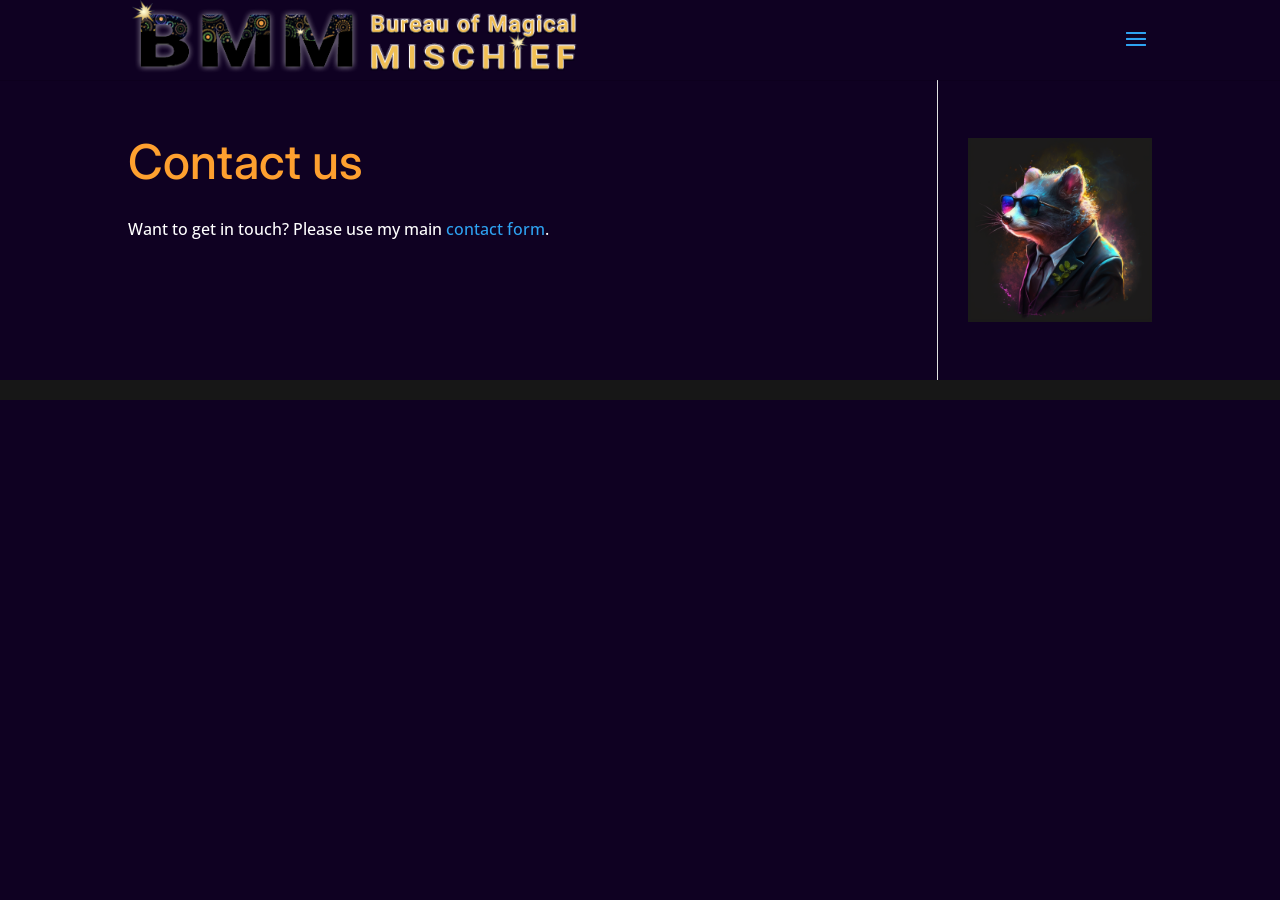
<file: docs/contact/index.html>
<!DOCTYPE html>
<!-- Static archive of bmm.quest, captured on 2026-10-23. Dynamic WordPress features were removed. -->
<html lang="en-US">
<head>
	<meta charset="UTF-8" />
<meta http-equiv="X-UA-Compatible" content="IE=edge">
	<script type="text/javascript">
		document.documentElement.className = 'js';
	</script>

	<title>Contact us | BMM</title>
<meta name='robots' content='noindex, nofollow' />
<script type="text/javascript">
			let jqueryParams=[],jQuery=function(r){return jqueryParams=[...jqueryParams,r],jQuery},$=function(r){return jqueryParams=[...jqueryParams,r],$};window.jQuery=jQuery,window.$=jQuery;let customHeadScripts=!1;jQuery.fn=jQuery.prototype={},$.fn=jQuery.prototype={},jQuery.noConflict=function(r){if(window.jQuery)return jQuery=window.jQuery,$=window.jQuery,customHeadScripts=!0,jQuery.noConflict},jQuery.ready=function(r){jqueryParams=[...jqueryParams,r]},$.ready=function(r){jqueryParams=[...jqueryParams,r]},jQuery.load=function(r){jqueryParams=[...jqueryParams,r]},$.load=function(r){jqueryParams=[...jqueryParams,r]},jQuery.fn.ready=function(r){jqueryParams=[...jqueryParams,r]},$.fn.ready=function(r){jqueryParams=[...jqueryParams,r]};</script><link rel='dns-prefetch' href='//fonts.googleapis.com' />
<meta content="Free Divi Child Theme By Pee-Aye Creative v.1.0" name="generator"/><style id="wp-img-auto-sizes-contain-inline-css">
img:is([sizes=auto i],[sizes^="auto," i]){contain-intrinsic-size:3000px 1500px}
/*# sourceURL=wp-img-auto-sizes-contain-inline-css */
</style>
<style id="wp-block-library-inline-css">
:root{--wp-block-synced-color:#7a00df;--wp-block-synced-color--rgb:122,0,223;--wp-bound-block-color:var(--wp-block-synced-color);--wp-editor-canvas-background:#ddd;--wp-admin-theme-color:#007cba;--wp-admin-theme-color--rgb:0,124,186;--wp-admin-theme-color-darker-10:#006ba1;--wp-admin-theme-color-darker-10--rgb:0,107,160.5;--wp-admin-theme-color-darker-20:#005a87;--wp-admin-theme-color-darker-20--rgb:0,90,135;--wp-admin-border-width-focus:2px}@media (min-resolution:192dpi){:root{--wp-admin-border-width-focus:1.5px}}.wp-element-button{cursor:pointer}:root .has-very-light-gray-background-color{background-color:#eee}:root .has-very-dark-gray-background-color{background-color:#313131}:root .has-very-light-gray-color{color:#eee}:root .has-very-dark-gray-color{color:#313131}:root .has-vivid-green-cyan-to-vivid-cyan-blue-gradient-background{background:linear-gradient(135deg,#00d084,#0693e3)}:root .has-purple-crush-gradient-background{background:linear-gradient(135deg,#34e2e4,#4721fb 50%,#ab1dfe)}:root .has-hazy-dawn-gradient-background{background:linear-gradient(135deg,#faaca8,#dad0ec)}:root .has-subdued-olive-gradient-background{background:linear-gradient(135deg,#fafae1,#67a671)}:root .has-atomic-cream-gradient-background{background:linear-gradient(135deg,#fdd79a,#004a59)}:root .has-nightshade-gradient-background{background:linear-gradient(135deg,#330968,#31cdcf)}:root .has-midnight-gradient-background{background:linear-gradient(135deg,#020381,#2874fc)}:root{--wp--preset--font-size--normal:16px;--wp--preset--font-size--huge:42px}.has-regular-font-size{font-size:1em}.has-larger-font-size{font-size:2.625em}.has-normal-font-size{font-size:var(--wp--preset--font-size--normal)}.has-huge-font-size{font-size:var(--wp--preset--font-size--huge)}:root .has-text-align-center{text-align:center}:root .has-text-align-left{text-align:left}:root .has-text-align-right{text-align:right}.has-fit-text{white-space:nowrap!important}#end-resizable-editor-section{display:none}.aligncenter{clear:both}.items-justified-left{justify-content:flex-start}.items-justified-center{justify-content:center}.items-justified-right{justify-content:flex-end}.items-justified-space-between{justify-content:space-between}.screen-reader-text{word-wrap:normal!important;border:0;clip-path:inset(50%);height:1px;margin:-1px;overflow:hidden;padding:0;position:absolute;width:1px;word-break:normal!important}.screen-reader-text:focus{background-color:#ddd;clip-path:none;color:#444;display:block;font-size:1em;height:auto;left:5px;line-height:normal;padding:15px 23px 14px;text-decoration:none;top:5px;width:auto;z-index:100000}html :where(.has-border-color){border-style:solid}html :where([style^=border-color],[style*=";border-color"],[style*="; border-color"]){border-style:solid}html :where([style^=border-top-color],[style*=";border-top-color"],[style*="; border-top-color"]){border-top-style:solid}html :where([style^=border-right-color],[style*=";border-right-color"],[style*="; border-right-color"]){border-right-style:solid}html :where([style^=border-bottom-color],[style*=";border-bottom-color"],[style*="; border-bottom-color"]){border-bottom-style:solid}html :where([style^=border-left-color],[style*=";border-left-color"],[style*="; border-left-color"]){border-left-style:solid}html :where([style^=border-width],[style*=";border-width"],[style*="; border-width"]){border-style:solid}html :where([style^=border-top-width],[style*=";border-top-width"],[style*="; border-top-width"]){border-top-style:solid}html :where([style^=border-right-width],[style*=";border-right-width"],[style*="; border-right-width"]){border-right-style:solid}html :where([style^=border-bottom-width],[style*=";border-bottom-width"],[style*="; border-bottom-width"]){border-bottom-style:solid}html :where([style^=border-left-width],[style*=";border-left-width"],[style*="; border-left-width"]){border-left-style:solid}html :where(img[class*=wp-image-]){height:auto;max-width:100%}:where(figure){margin:0 0 1em}html :where(.is-position-sticky){--wp-admin--admin-bar--position-offset:var(--wp-admin--admin-bar--height,0px)}@media screen and (max-width:600px){html :where(.is-position-sticky){--wp-admin--admin-bar--position-offset:0px}}

/*# sourceURL=/wp-includes/css/dist/block-library/common.min.css */
</style>
<style id="wp-block-image-inline-css">
.wp-block-image>a,.wp-block-image>figure>a{display:inline-block}.wp-block-image img{box-sizing:border-box;height:auto;max-width:100%;vertical-align:bottom}@media not (prefers-reduced-motion){.wp-block-image img.hide{visibility:hidden}.wp-block-image img.show{animation:show-content-image .4s}}.wp-block-image[style*=border-radius] img,.wp-block-image[style*=border-radius]>a{border-radius:inherit}.wp-block-image.has-custom-border img{box-sizing:border-box}.wp-block-image.aligncenter{text-align:center}.wp-block-image.alignfull>a,.wp-block-image.alignwide>a{width:100%}.wp-block-image.alignfull img,.wp-block-image.alignwide img{height:auto;width:100%}.wp-block-image .aligncenter,.wp-block-image .alignleft,.wp-block-image .alignright,.wp-block-image.aligncenter,.wp-block-image.alignleft,.wp-block-image.alignright{display:table}.wp-block-image .aligncenter>figcaption,.wp-block-image .alignleft>figcaption,.wp-block-image .alignright>figcaption,.wp-block-image.aligncenter>figcaption,.wp-block-image.alignleft>figcaption,.wp-block-image.alignright>figcaption{caption-side:bottom;display:table-caption}.wp-block-image .alignleft{float:left;margin:.5em 1em .5em 0}.wp-block-image .alignright{float:right;margin:.5em 0 .5em 1em}.wp-block-image .aligncenter{margin-left:auto;margin-right:auto}.wp-block-image :where(figcaption){margin-bottom:1em;margin-top:.5em}.wp-block-image.is-style-circle-mask img{border-radius:9999px}@supports ((-webkit-mask-image:none) or (mask-image:none)) or (-webkit-mask-image:none){.wp-block-image.is-style-circle-mask img{border-radius:0;-webkit-mask-image:url('data:image/svg+xml;utf8,<svg viewBox="0 0 100 100" xmlns="http://www.w3.org/2000/svg"><circle cx="50" cy="50" r="50"/></svg>');mask-image:url('data:image/svg+xml;utf8,<svg viewBox="0 0 100 100" xmlns="http://www.w3.org/2000/svg"><circle cx="50" cy="50" r="50"/></svg>');mask-mode:alpha;-webkit-mask-position:center;mask-position:center;-webkit-mask-repeat:no-repeat;mask-repeat:no-repeat;-webkit-mask-size:contain;mask-size:contain}}:root :where(.wp-block-image.is-style-rounded img,.wp-block-image .is-style-rounded img){border-radius:9999px}.wp-block-image figure{margin:0}.wp-lightbox-container{display:flex;flex-direction:column;position:relative}.wp-lightbox-container img{cursor:zoom-in}.wp-lightbox-container img:hover+button{opacity:1}.wp-lightbox-container button{align-items:center;backdrop-filter:blur(16px) saturate(180%);background-color:rgba(90,90,90,.25);border:none;border-radius:4px;cursor:zoom-in;display:flex;height:20px;justify-content:center;opacity:0;padding:0;position:absolute;right:16px;text-align:center;top:16px;width:20px;z-index:100}@media not (prefers-reduced-motion){.wp-lightbox-container button{transition:opacity .2s ease}}.wp-lightbox-container button:focus-visible{outline:3px auto rgba(90,90,90,.25);outline:3px auto -webkit-focus-ring-color;outline-offset:3px}.wp-lightbox-container button:hover{cursor:pointer;opacity:1}.wp-lightbox-container button:focus{opacity:1}.wp-lightbox-container button:focus,.wp-lightbox-container button:hover,.wp-lightbox-container button:not(:hover):not(:active):not(.has-background){background-color:rgba(90,90,90,.25);border:none}.wp-lightbox-overlay{box-sizing:border-box;cursor:zoom-out;height:100vh;left:0;overflow:hidden;position:fixed;top:0;visibility:hidden;width:100%;z-index:100000}.wp-lightbox-overlay .wp-lightbox-close-button{align-items:center;cursor:pointer;display:flex;font-family:inherit;gap:8px;justify-content:center;line-height:1;min-height:40px;min-width:40px;padding:0 4px;position:absolute;right:calc(env(safe-area-inset-right) + 16px);top:calc(env(safe-area-inset-top) + 16px);z-index:5000000}.wp-lightbox-overlay .wp-lightbox-close-button:focus,.wp-lightbox-overlay .wp-lightbox-close-button:hover,.wp-lightbox-overlay .wp-lightbox-close-button:not(:hover):not(:active):not(.has-background){background:none;border:none}.wp-lightbox-overlay .wp-lightbox-close-button:has(.wp-lightbox-close-text:not([hidden])) .wp-lightbox-close-icon svg{height:1em;width:1em}.wp-lightbox-overlay .wp-lightbox-close-icon svg{display:block}.wp-lightbox-overlay .wp-lightbox-navigation-button-next,.wp-lightbox-overlay .wp-lightbox-navigation-button-prev{align-items:center;bottom:16px;cursor:pointer;display:flex;font-family:inherit;gap:4px;justify-content:center;line-height:1;min-height:40px;min-width:40px;padding:0 8px;position:absolute;z-index:2000002}.wp-lightbox-overlay .wp-lightbox-navigation-button-next[hidden],.wp-lightbox-overlay .wp-lightbox-navigation-button-prev[hidden]{display:none}@media (min-width:960px){.wp-lightbox-overlay .wp-lightbox-navigation-button-next,.wp-lightbox-overlay .wp-lightbox-navigation-button-prev{bottom:50%;transform:translateY(-50%)}}.wp-lightbox-overlay .wp-lightbox-navigation-button-next:focus,.wp-lightbox-overlay .wp-lightbox-navigation-button-next:hover,.wp-lightbox-overlay .wp-lightbox-navigation-button-next:not(:hover):not(:active):not(.has-background),.wp-lightbox-overlay .wp-lightbox-navigation-button-prev:focus,.wp-lightbox-overlay .wp-lightbox-navigation-button-prev:hover,.wp-lightbox-overlay .wp-lightbox-navigation-button-prev:not(:hover):not(:active):not(.has-background){background:none;border:none;padding:0 8px}.wp-lightbox-overlay .wp-lightbox-navigation-button-next:has(.wp-lightbox-navigation-text:not([hidden])) .wp-lightbox-navigation-icon svg,.wp-lightbox-overlay .wp-lightbox-navigation-button-prev:has(.wp-lightbox-navigation-text:not([hidden])) .wp-lightbox-navigation-icon svg{display:block;height:1.5em;width:1.5em}.wp-lightbox-overlay .wp-lightbox-navigation-button-prev{left:calc(env(safe-area-inset-left) + 16px)}.wp-lightbox-overlay .wp-lightbox-navigation-button-next{right:calc(env(safe-area-inset-right) + 16px)}.wp-lightbox-overlay .wp-lightbox-navigation-icon svg{vertical-align:middle}.wp-lightbox-overlay .lightbox-image-container{height:var(--wp--lightbox-container-height);left:50%;overflow:hidden;position:absolute;top:50%;transform:translate(-50%,-50%);transform-origin:top left;width:var(--wp--lightbox-container-width);z-index:2000001}.wp-lightbox-overlay .wp-block-image{align-items:center;box-sizing:border-box;display:flex;height:100%;justify-content:center;margin:0;position:relative;transform-origin:0 0;width:100%;z-index:3000000}.wp-lightbox-overlay .wp-block-image img{height:var(--wp--lightbox-image-height);min-height:var(--wp--lightbox-image-height);min-width:var(--wp--lightbox-image-width);width:var(--wp--lightbox-image-width)}.wp-lightbox-overlay .wp-block-image figcaption{display:none}.wp-lightbox-overlay button{background:none;border:none}.wp-lightbox-overlay .scrim{background-color:#fff;height:100%;opacity:.9;position:absolute;width:100%;z-index:2000000}.wp-lightbox-overlay.active{visibility:visible}@media not (prefers-reduced-motion){.wp-lightbox-overlay.active{animation:turn-on-visibility .25s both}.wp-lightbox-overlay.active img{animation:turn-on-visibility .35s both}.wp-lightbox-overlay.show-closing-animation:not(.active){animation:turn-off-visibility .35s both}.wp-lightbox-overlay.show-closing-animation:not(.active) img{animation:turn-off-visibility .25s both}.wp-lightbox-overlay.zoom.active{animation:none;opacity:1;visibility:visible}.wp-lightbox-overlay.zoom.active .lightbox-image-container{animation:lightbox-zoom-in .4s}.wp-lightbox-overlay.zoom.active .lightbox-image-container img{animation:none}.wp-lightbox-overlay.zoom.active .scrim{animation:turn-on-visibility .4s forwards}.wp-lightbox-overlay.zoom.show-closing-animation:not(.active){animation:none}.wp-lightbox-overlay.zoom.show-closing-animation:not(.active) .lightbox-image-container{animation:lightbox-zoom-out .4s}.wp-lightbox-overlay.zoom.show-closing-animation:not(.active) .lightbox-image-container img{animation:none}.wp-lightbox-overlay.zoom.show-closing-animation:not(.active) .scrim{animation:turn-off-visibility .4s forwards}}@keyframes show-content-image{0%{visibility:hidden}99%{visibility:hidden}to{visibility:visible}}@keyframes turn-on-visibility{0%{opacity:0}to{opacity:1}}@keyframes turn-off-visibility{0%{opacity:1;visibility:visible}99%{opacity:0;visibility:visible}to{opacity:0;visibility:hidden}}@keyframes lightbox-zoom-in{0%{transform:translate(calc((-100vw + var(--wp--lightbox-scrollbar-width))/2 + var(--wp--lightbox-initial-left-position)),calc(-50vh + var(--wp--lightbox-initial-top-position))) scale(var(--wp--lightbox-scale))}to{transform:translate(-50%,-50%) scale(1)}}@keyframes lightbox-zoom-out{0%{transform:translate(-50%,-50%) scale(1);visibility:visible}99%{visibility:visible}to{transform:translate(calc((-100vw + var(--wp--lightbox-scrollbar-width))/2 + var(--wp--lightbox-initial-left-position)),calc(-50vh + var(--wp--lightbox-initial-top-position))) scale(var(--wp--lightbox-scale));visibility:hidden}}
/*# sourceURL=https://bmm.quest/wp-includes/blocks/image/style.min.css */
</style>
<style id="wp-block-paragraph-inline-css">
.is-small-text{font-size:.875em}.is-regular-text{font-size:1em}.is-large-text{font-size:2.25em}.is-larger-text{font-size:3em}.has-drop-cap:not(:focus):first-letter{float:left;font-size:8.4em;font-style:normal;font-weight:100;line-height:.68;margin:.05em .1em 0 0;text-transform:uppercase}body.rtl .has-drop-cap:not(:focus):first-letter{float:none;margin-left:.1em}p.has-drop-cap.has-background{overflow:hidden}:root :where(p.has-background){padding:1.25em 2.375em}:where(p.has-text-color:not(.has-link-color)) a{color:inherit}p.has-text-align-left[style*="writing-mode:vertical-lr"],p.has-text-align-right[style*="writing-mode:vertical-rl"]{rotate:180deg}
/*# sourceURL=https://bmm.quest/wp-includes/blocks/paragraph/style.min.css */
</style>


<style id="global-styles-inline-css">
:root{--wp--preset--aspect-ratio--square: 1;--wp--preset--aspect-ratio--4-3: 4/3;--wp--preset--aspect-ratio--3-4: 3/4;--wp--preset--aspect-ratio--3-2: 3/2;--wp--preset--aspect-ratio--2-3: 2/3;--wp--preset--aspect-ratio--16-9: 16/9;--wp--preset--aspect-ratio--9-16: 9/16;--wp--preset--color--black: #000000;--wp--preset--color--cyan-bluish-gray: #abb8c3;--wp--preset--color--white: #ffffff;--wp--preset--color--pale-pink: #f78da7;--wp--preset--color--vivid-red: #cf2e2e;--wp--preset--color--luminous-vivid-orange: #ff6900;--wp--preset--color--luminous-vivid-amber: #fcb900;--wp--preset--color--light-green-cyan: #7bdcb5;--wp--preset--color--vivid-green-cyan: #00d084;--wp--preset--color--pale-cyan-blue: #8ed1fc;--wp--preset--color--vivid-cyan-blue: #0693e3;--wp--preset--color--vivid-purple: #9b51e0;--wp--preset--gradient--vivid-cyan-blue-to-vivid-purple: linear-gradient(135deg,rgb(6,147,227) 0%,rgb(155,81,224) 100%);--wp--preset--gradient--light-green-cyan-to-vivid-green-cyan: linear-gradient(135deg,rgb(122,220,180) 0%,rgb(0,208,130) 100%);--wp--preset--gradient--luminous-vivid-amber-to-luminous-vivid-orange: linear-gradient(135deg,rgb(252,185,0) 0%,rgb(255,105,0) 100%);--wp--preset--gradient--luminous-vivid-orange-to-vivid-red: linear-gradient(135deg,rgb(255,105,0) 0%,rgb(207,46,46) 100%);--wp--preset--gradient--very-light-gray-to-cyan-bluish-gray: linear-gradient(135deg,rgb(238,238,238) 0%,rgb(169,184,195) 100%);--wp--preset--gradient--cool-to-warm-spectrum: linear-gradient(135deg,rgb(74,234,220) 0%,rgb(151,120,209) 20%,rgb(207,42,186) 40%,rgb(238,44,130) 60%,rgb(251,105,98) 80%,rgb(254,248,76) 100%);--wp--preset--gradient--blush-light-purple: linear-gradient(135deg,rgb(255,206,236) 0%,rgb(152,150,240) 100%);--wp--preset--gradient--blush-bordeaux: linear-gradient(135deg,rgb(254,205,165) 0%,rgb(254,45,45) 50%,rgb(107,0,62) 100%);--wp--preset--gradient--luminous-dusk: linear-gradient(135deg,rgb(255,203,112) 0%,rgb(199,81,192) 50%,rgb(65,88,208) 100%);--wp--preset--gradient--pale-ocean: linear-gradient(135deg,rgb(255,245,203) 0%,rgb(182,227,212) 50%,rgb(51,167,181) 100%);--wp--preset--gradient--electric-grass: linear-gradient(135deg,rgb(202,248,128) 0%,rgb(113,206,126) 100%);--wp--preset--gradient--midnight: linear-gradient(135deg,rgb(2,3,129) 0%,rgb(40,116,252) 100%);--wp--preset--font-size--small: 13px;--wp--preset--font-size--medium: 20px;--wp--preset--font-size--large: 36px;--wp--preset--font-size--x-large: 42px;--wp--preset--spacing--20: 0.44rem;--wp--preset--spacing--30: 0.67rem;--wp--preset--spacing--40: 1rem;--wp--preset--spacing--50: 1.5rem;--wp--preset--spacing--60: 2.25rem;--wp--preset--spacing--70: 3.38rem;--wp--preset--spacing--80: 5.06rem;--wp--preset--shadow--natural: 6px 6px 9px rgba(0, 0, 0, 0.2);--wp--preset--shadow--deep: 12px 12px 50px rgba(0, 0, 0, 0.4);--wp--preset--shadow--sharp: 6px 6px 0px rgba(0, 0, 0, 0.2);--wp--preset--shadow--outlined: 6px 6px 0px -3px rgb(255, 255, 255), 6px 6px rgb(0, 0, 0);--wp--preset--shadow--crisp: 6px 6px 0px rgb(0, 0, 0);}.wp-block-button{--wp--preset--dimension--25: 25%;--wp--preset--dimension--50: 50%;--wp--preset--dimension--75: 75%;--wp--preset--dimension--100: 100%;}:root { --wp--style--global--content-size: 823px;--wp--style--global--wide-size: 1080px; }:where(body) { margin: 0; }.wp-site-blocks > .alignleft { float: left; margin-right: 2em; }.wp-site-blocks > .alignright { float: right; margin-left: 2em; }.wp-site-blocks > .aligncenter { justify-content: center; margin-left: auto; margin-right: auto; }:where(.is-layout-flex){gap: 0.5em;}:where(.is-layout-grid){gap: 0.5em;}.is-layout-flow > .alignleft{float: left;margin-inline-start: 0;margin-inline-end: 2em;}.is-layout-flow > .alignright{float: right;margin-inline-start: 2em;margin-inline-end: 0;}.is-layout-flow > .aligncenter{margin-left: auto !important;margin-right: auto !important;}.is-layout-constrained > .alignleft{float: left;margin-inline-start: 0;margin-inline-end: 2em;}.is-layout-constrained > .alignright{float: right;margin-inline-start: 2em;margin-inline-end: 0;}.is-layout-constrained > .aligncenter{margin-left: auto !important;margin-right: auto !important;}.is-layout-constrained > :where(:not(.alignleft):not(.alignright):not(.alignfull)){max-width: var(--wp--style--global--content-size);margin-left: auto !important;margin-right: auto !important;}.is-layout-constrained > .alignwide{max-width: var(--wp--style--global--wide-size);}body .is-layout-flex{display: flex;}.is-layout-flex{flex-wrap: wrap;align-items: center;}.is-layout-flex > :is(*, div){margin: 0;}body .is-layout-grid{display: grid;}.is-layout-grid > :is(*, div){margin: 0;}body{padding-top: 0px;padding-right: 0px;padding-bottom: 0px;padding-left: 0px;}:root :where(.wp-element-button, .wp-block-button__link){background-color: #32373c;border-width: 0;color: #fff;font-family: inherit;font-size: inherit;font-style: inherit;font-weight: inherit;letter-spacing: inherit;line-height: inherit;padding-top: calc(0.667em + 2px);padding-right: calc(1.333em + 2px);padding-bottom: calc(0.667em + 2px);padding-left: calc(1.333em + 2px);text-decoration: none;text-transform: inherit;}.has-black-color{color: var(--wp--preset--color--black) !important;}.has-cyan-bluish-gray-color{color: var(--wp--preset--color--cyan-bluish-gray) !important;}.has-white-color{color: var(--wp--preset--color--white) !important;}.has-pale-pink-color{color: var(--wp--preset--color--pale-pink) !important;}.has-vivid-red-color{color: var(--wp--preset--color--vivid-red) !important;}.has-luminous-vivid-orange-color{color: var(--wp--preset--color--luminous-vivid-orange) !important;}.has-luminous-vivid-amber-color{color: var(--wp--preset--color--luminous-vivid-amber) !important;}.has-light-green-cyan-color{color: var(--wp--preset--color--light-green-cyan) !important;}.has-vivid-green-cyan-color{color: var(--wp--preset--color--vivid-green-cyan) !important;}.has-pale-cyan-blue-color{color: var(--wp--preset--color--pale-cyan-blue) !important;}.has-vivid-cyan-blue-color{color: var(--wp--preset--color--vivid-cyan-blue) !important;}.has-vivid-purple-color{color: var(--wp--preset--color--vivid-purple) !important;}.has-black-background-color{background-color: var(--wp--preset--color--black) !important;}.has-cyan-bluish-gray-background-color{background-color: var(--wp--preset--color--cyan-bluish-gray) !important;}.has-white-background-color{background-color: var(--wp--preset--color--white) !important;}.has-pale-pink-background-color{background-color: var(--wp--preset--color--pale-pink) !important;}.has-vivid-red-background-color{background-color: var(--wp--preset--color--vivid-red) !important;}.has-luminous-vivid-orange-background-color{background-color: var(--wp--preset--color--luminous-vivid-orange) !important;}.has-luminous-vivid-amber-background-color{background-color: var(--wp--preset--color--luminous-vivid-amber) !important;}.has-light-green-cyan-background-color{background-color: var(--wp--preset--color--light-green-cyan) !important;}.has-vivid-green-cyan-background-color{background-color: var(--wp--preset--color--vivid-green-cyan) !important;}.has-pale-cyan-blue-background-color{background-color: var(--wp--preset--color--pale-cyan-blue) !important;}.has-vivid-cyan-blue-background-color{background-color: var(--wp--preset--color--vivid-cyan-blue) !important;}.has-vivid-purple-background-color{background-color: var(--wp--preset--color--vivid-purple) !important;}.has-black-border-color{border-color: var(--wp--preset--color--black) !important;}.has-cyan-bluish-gray-border-color{border-color: var(--wp--preset--color--cyan-bluish-gray) !important;}.has-white-border-color{border-color: var(--wp--preset--color--white) !important;}.has-pale-pink-border-color{border-color: var(--wp--preset--color--pale-pink) !important;}.has-vivid-red-border-color{border-color: var(--wp--preset--color--vivid-red) !important;}.has-luminous-vivid-orange-border-color{border-color: var(--wp--preset--color--luminous-vivid-orange) !important;}.has-luminous-vivid-amber-border-color{border-color: var(--wp--preset--color--luminous-vivid-amber) !important;}.has-light-green-cyan-border-color{border-color: var(--wp--preset--color--light-green-cyan) !important;}.has-vivid-green-cyan-border-color{border-color: var(--wp--preset--color--vivid-green-cyan) !important;}.has-pale-cyan-blue-border-color{border-color: var(--wp--preset--color--pale-cyan-blue) !important;}.has-vivid-cyan-blue-border-color{border-color: var(--wp--preset--color--vivid-cyan-blue) !important;}.has-vivid-purple-border-color{border-color: var(--wp--preset--color--vivid-purple) !important;}.has-vivid-cyan-blue-to-vivid-purple-gradient-background{background: var(--wp--preset--gradient--vivid-cyan-blue-to-vivid-purple) !important;}.has-light-green-cyan-to-vivid-green-cyan-gradient-background{background: var(--wp--preset--gradient--light-green-cyan-to-vivid-green-cyan) !important;}.has-luminous-vivid-amber-to-luminous-vivid-orange-gradient-background{background: var(--wp--preset--gradient--luminous-vivid-amber-to-luminous-vivid-orange) !important;}.has-luminous-vivid-orange-to-vivid-red-gradient-background{background: var(--wp--preset--gradient--luminous-vivid-orange-to-vivid-red) !important;}.has-very-light-gray-to-cyan-bluish-gray-gradient-background{background: var(--wp--preset--gradient--very-light-gray-to-cyan-bluish-gray) !important;}.has-cool-to-warm-spectrum-gradient-background{background: var(--wp--preset--gradient--cool-to-warm-spectrum) !important;}.has-blush-light-purple-gradient-background{background: var(--wp--preset--gradient--blush-light-purple) !important;}.has-blush-bordeaux-gradient-background{background: var(--wp--preset--gradient--blush-bordeaux) !important;}.has-luminous-dusk-gradient-background{background: var(--wp--preset--gradient--luminous-dusk) !important;}.has-pale-ocean-gradient-background{background: var(--wp--preset--gradient--pale-ocean) !important;}.has-electric-grass-gradient-background{background: var(--wp--preset--gradient--electric-grass) !important;}.has-midnight-gradient-background{background: var(--wp--preset--gradient--midnight) !important;}.has-small-font-size{font-size: var(--wp--preset--font-size--small) !important;}.has-medium-font-size{font-size: var(--wp--preset--font-size--medium) !important;}.has-large-font-size{font-size: var(--wp--preset--font-size--large) !important;}.has-x-large-font-size{font-size: var(--wp--preset--font-size--x-large) !important;}
/*# sourceURL=global-styles-inline-css */
</style>

<link rel='stylesheet' id='contact-form-7-css' href='../wp-content/plugins/contact-form-7/includes/css/styles.css' media='all' />
<link rel='stylesheet' id='cf7msm_styles-css' href='../wp-content/plugins/contact-form-7-multi-step-module/resources/cf7msm.css' media='all' />
<style id="divi-style-parent-inline-inline-css">
/*!
Theme Name: Divi
Theme URI: http://www.elegantthemes.com/gallery/divi/
Version: 4.20.4
Description: Smart. Flexible. Beautiful. Divi is the most powerful theme in our collection.
Author: Elegant Themes
Author URI: http://www.elegantthemes.com
License: GNU General Public License v2
License URI: http://www.gnu.org/licenses/gpl-2.0.html
*/

a,abbr,acronym,address,applet,b,big,blockquote,body,center,cite,code,dd,del,dfn,div,dl,dt,em,fieldset,font,form,h1,h2,h3,h4,h5,h6,html,i,iframe,img,ins,kbd,label,legend,li,object,ol,p,pre,q,s,samp,small,span,strike,strong,sub,sup,tt,u,ul,var{margin:0;padding:0;border:0;outline:0;font-size:100%;-ms-text-size-adjust:100%;-webkit-text-size-adjust:100%;vertical-align:baseline;background:transparent}body{line-height:1}ol,ul{list-style:none}blockquote,q{quotes:none}blockquote:after,blockquote:before,q:after,q:before{content:"";content:none}blockquote{margin:20px 0 30px;border-left:5px solid;padding-left:20px}:focus{outline:0}del{text-decoration:line-through}pre{overflow:auto;padding:10px}figure{margin:0}table{border-collapse:collapse;border-spacing:0}article,aside,footer,header,hgroup,nav,section{display:block}body{font-family:Open Sans,Arial,sans-serif;font-size:14px;color:#666;background-color:#fff;line-height:1.7em;font-weight:500;-webkit-font-smoothing:antialiased;-moz-osx-font-smoothing:grayscale}body.page-template-page-template-blank-php #page-container{padding-top:0!important}body.et_cover_background{background-size:cover!important;background-position:top!important;background-repeat:no-repeat!important;background-attachment:fixed}a{color:#2ea3f2}a,a:hover{text-decoration:none}p{padding-bottom:1em}p:not(.has-background):last-of-type{padding-bottom:0}p.et_normal_padding{padding-bottom:1em}strong{font-weight:700}cite,em,i{font-style:italic}code,pre{font-family:Courier New,monospace;margin-bottom:10px}ins{text-decoration:none}sub,sup{height:0;line-height:1;position:relative;vertical-align:baseline}sup{bottom:.8em}sub{top:.3em}dl{margin:0 0 1.5em}dl dt{font-weight:700}dd{margin-left:1.5em}blockquote p{padding-bottom:0}embed,iframe,object,video{max-width:100%}h1,h2,h3,h4,h5,h6{color:#333;padding-bottom:10px;line-height:1em;font-weight:500}h1 a,h2 a,h3 a,h4 a,h5 a,h6 a{color:inherit}h1{font-size:30px}h2{font-size:26px}h3{font-size:22px}h4{font-size:18px}h5{font-size:16px}h6{font-size:14px}input{-webkit-appearance:none}input[type=checkbox]{-webkit-appearance:checkbox}input[type=radio]{-webkit-appearance:radio}input.text,input.title,input[type=email],input[type=password],input[type=tel],input[type=text],select,textarea{background-color:#fff;border:1px solid #bbb;padding:2px;color:#4e4e4e}input.text:focus,input.title:focus,input[type=text]:focus,select:focus,textarea:focus{border-color:#2d3940;color:#3e3e3e}input.text,input.title,input[type=text],select,textarea{margin:0}textarea{padding:4px}button,input,select,textarea{font-family:inherit}img{max-width:100%;height:auto}.clear{clear:both}br.clear{margin:0;padding:0}.pagination{clear:both}#et_search_icon:hover,.et-social-icon a:hover,.et_password_protected_form .et_submit_button,.form-submit .et_pb_buttontton.alt.disabled,.nav-single a,.posted_in a{color:#2ea3f2}.et-search-form,blockquote{border-color:#2ea3f2}#main-content{background-color:#fff}.container{width:80%;max-width:1080px;margin:auto;position:relative}body:not(.et-tb) #main-content .container,body:not(.et-tb-has-header) #main-content .container{padding-top:58px}.et_full_width_page #main-content .container:before{display:none}.main_title{margin-bottom:20px}.et_password_protected_form .et_submit_button:hover,.form-submit .et_pb_button:hover{background:rgba(0,0,0,.05)}.et_button_icon_visible .et_pb_button{padding-right:2em;padding-left:.7em}.et_button_icon_visible .et_pb_button:after{opacity:1;margin-left:0}.et_button_left .et_pb_button:hover:after{left:.15em}.et_button_left .et_pb_button:after{margin-left:0;left:1em}.et_button_icon_visible.et_button_left .et_pb_button,.et_button_left .et_pb_button:hover,.et_button_left .et_pb_module .et_pb_button:hover{padding-left:2em;padding-right:.7em}.et_button_icon_visible.et_button_left .et_pb_button:after,.et_button_left .et_pb_button:hover:after{left:.15em}.et_password_protected_form .et_submit_button:hover,.form-submit .et_pb_button:hover{padding:.3em 1em}.et_button_no_icon .et_pb_button:after{display:none}.et_button_no_icon.et_button_icon_visible.et_button_left .et_pb_button,.et_button_no_icon.et_button_left .et_pb_button:hover,.et_button_no_icon .et_pb_button,.et_button_no_icon .et_pb_button:hover{padding:.3em 1em!important}.et_button_custom_icon .et_pb_button:after{line-height:1.7em}.et_button_custom_icon.et_button_icon_visible .et_pb_button:after,.et_button_custom_icon .et_pb_button:hover:after{margin-left:.3em}#left-area .post_format-post-format-gallery .wp-block-gallery:first-of-type{padding:0;margin-bottom:-16px}.entry-content table:not(.variations){border:1px solid #eee;margin:0 0 15px;text-align:left;width:100%}.entry-content thead th,.entry-content tr th{color:#555;font-weight:700;padding:9px 24px}.entry-content tr td{border-top:1px solid #eee;padding:6px 24px}#left-area ul,.entry-content ul,.et-l--body ul,.et-l--footer ul,.et-l--header ul{list-style-type:disc;padding:0 0 23px 1em;line-height:26px}#left-area ol,.entry-content ol,.et-l--body ol,.et-l--footer ol,.et-l--header ol{list-style-type:decimal;list-style-position:inside;padding:0 0 23px;line-height:26px}#left-area ul li ul,.entry-content ul li ol{padding:2px 0 2px 20px}#left-area ol li ul,.entry-content ol li ol,.et-l--body ol li ol,.et-l--footer ol li ol,.et-l--header ol li ol{padding:2px 0 2px 35px}#left-area ul.wp-block-gallery{display:-webkit-box;display:-ms-flexbox;display:flex;-ms-flex-wrap:wrap;flex-wrap:wrap;list-style-type:none;padding:0}#left-area ul.products{padding:0!important;line-height:1.7!important;list-style:none!important}.gallery-item a{display:block}.gallery-caption,.gallery-item a{width:90%}#wpadminbar{z-index:100001}#left-area .post-meta{font-size:14px;padding-bottom:15px}#left-area .post-meta a{text-decoration:none;color:#666}#left-area .et_featured_image{padding-bottom:7px}.single .post{padding-bottom:25px}body.single .et_audio_content{margin-bottom:-6px}.nav-single a{text-decoration:none;color:#2ea3f2;font-size:14px;font-weight:400}.nav-previous{float:left}.nav-next{float:right}.et_password_protected_form p input{background-color:#eee;border:none!important;width:100%!important;border-radius:0!important;font-size:14px;color:#999!important;padding:16px!important;-webkit-box-sizing:border-box;box-sizing:border-box}.et_password_protected_form label{display:none}.et_password_protected_form .et_submit_button{font-family:inherit;display:block;float:right;margin:8px auto 0;cursor:pointer}.post-password-required p.nocomments.container{max-width:100%}.post-password-required p.nocomments.container:before{display:none}.aligncenter,div.post .new-post .aligncenter{display:block;margin-left:auto;margin-right:auto}.wp-caption{border:1px solid #ddd;text-align:center;background-color:#f3f3f3;margin-bottom:10px;max-width:96%;padding:8px}.wp-caption.alignleft{margin:0 30px 20px 0}.wp-caption.alignright{margin:0 0 20px 30px}.wp-caption img{margin:0;padding:0;border:0}.wp-caption p.wp-caption-text{font-size:12px;padding:0 4px 5px;margin:0}.alignright{float:right}.alignleft{float:left}img.alignleft{display:inline;float:left;margin-right:15px}img.alignright{display:inline;float:right;margin-left:15px}.page.et_pb_pagebuilder_layout #main-content{background-color:transparent}body #main-content .et_builder_inner_content>h1,body #main-content .et_builder_inner_content>h2,body #main-content .et_builder_inner_content>h3,body #main-content .et_builder_inner_content>h4,body #main-content .et_builder_inner_content>h5,body #main-content .et_builder_inner_content>h6{line-height:1.4em}body #main-content .et_builder_inner_content>p{line-height:1.7em}.wp-block-pullquote{margin:20px 0 30px}.wp-block-pullquote.has-background blockquote{border-left:none}.wp-block-group.has-background{padding:1.5em 1.5em .5em}@media (min-width:981px){#left-area{width:79.125%;padding-bottom:23px}#main-content .container:before{content:"";position:absolute;top:0;height:100%;width:1px;background-color:#e2e2e2}.et_full_width_page #left-area,.et_no_sidebar #left-area{float:none;width:100%!important}.et_full_width_page #left-area{padding-bottom:0}.et_no_sidebar #main-content .container:before{display:none}}@media (max-width:980px){#page-container{padding-top:80px}.et-tb #page-container,.et-tb-has-header #page-container{padding-top:0!important}#left-area,#sidebar{width:100%!important}#main-content .container:before{display:none!important}.et_full_width_page .et_gallery_item:nth-child(4n+1){clear:none}}@media print{#page-container{padding-top:0!important}}#wp-admin-bar-et-use-visual-builder a:before{font-family:ETmodules!important;content:"\e625";font-size:30px!important;width:28px;margin-top:-3px;color:#974df3!important}#wp-admin-bar-et-use-visual-builder:hover a:before{color:#fff!important}#wp-admin-bar-et-use-visual-builder:hover a,#wp-admin-bar-et-use-visual-builder a:hover{transition:background-color .5s ease;-webkit-transition:background-color .5s ease;-moz-transition:background-color .5s ease;background-color:#7e3bd0!important;color:#fff!important}* html .clearfix,:first-child+html .clearfix{zoom:1}.iphone .et_pb_section_video_bg video::-webkit-media-controls-start-playback-button{display:none!important;-webkit-appearance:none}.et_mobile_device .et_pb_section_parallax .et_pb_parallax_css{background-attachment:scroll}.et-social-facebook a.icon:before{content:"\e093"}.et-social-twitter a.icon:before{content:"\e094"}.et-social-google-plus a.icon:before{content:"\e096"}.et-social-instagram a.icon:before{content:"\e09a"}.et-social-rss a.icon:before{content:"\e09e"}.ai1ec-single-event:after{content:" ";display:table;clear:both}.evcal_event_details .evcal_evdata_cell .eventon_details_shading_bot.eventon_details_shading_bot{z-index:3}.wp-block-divi-layout{margin-bottom:1em}*{-webkit-box-sizing:border-box;box-sizing:border-box}#et-info-email:before,#et-info-phone:before,#et_search_icon:before,.comment-reply-link:after,.et-cart-info span:before,.et-pb-arrow-next:before,.et-pb-arrow-prev:before,.et-social-icon a:before,.et_audio_container .mejs-playpause-button button:before,.et_audio_container .mejs-volume-button button:before,.et_overlay:before,.et_password_protected_form .et_submit_button:after,.et_pb_button:after,.et_pb_contact_reset:after,.et_pb_contact_submit:after,.et_pb_font_icon:before,.et_pb_newsletter_button:after,.et_pb_pricing_table_button:after,.et_pb_promo_button:after,.et_pb_testimonial:before,.et_pb_toggle_title:before,.form-submit .et_pb_button:after,.mobile_menu_bar:before,a.et_pb_more_button:after{font-family:ETmodules!important;speak:none;font-style:normal;font-weight:400;-webkit-font-feature-settings:normal;font-feature-settings:normal;font-variant:normal;text-transform:none;line-height:1;-webkit-font-smoothing:antialiased;-moz-osx-font-smoothing:grayscale;text-shadow:0 0;direction:ltr}.et-pb-icon,.et_pb_custom_button_icon.et_pb_button:after,.et_pb_login .et_pb_custom_button_icon.et_pb_button:after,.et_pb_woo_custom_button_icon .button.et_pb_custom_button_icon.et_pb_button:after,.et_pb_woo_custom_button_icon .button.et_pb_custom_button_icon.et_pb_button:hover:after{content:attr(data-icon)}.et-pb-icon{font-family:ETmodules;speak:none;font-weight:400;-webkit-font-feature-settings:normal;font-feature-settings:normal;font-variant:normal;text-transform:none;line-height:1;-webkit-font-smoothing:antialiased;font-size:96px;font-style:normal;display:inline-block;-webkit-box-sizing:border-box;box-sizing:border-box;direction:ltr}#et-ajax-saving{display:none;-webkit-transition:background .3s,-webkit-box-shadow .3s;transition:background .3s,-webkit-box-shadow .3s;transition:background .3s,box-shadow .3s;transition:background .3s,box-shadow .3s,-webkit-box-shadow .3s;-webkit-box-shadow:rgba(0,139,219,.247059) 0 0 60px;box-shadow:0 0 60px rgba(0,139,219,.247059);position:fixed;top:50%;left:50%;width:50px;height:50px;background:#fff;border-radius:50px;margin:-25px 0 0 -25px;z-index:999999;text-align:center}#et-ajax-saving img{margin:9px}.et-safe-mode-indicator,.et-safe-mode-indicator:focus,.et-safe-mode-indicator:hover{-webkit-box-shadow:0 5px 10px rgba(41,196,169,.15);box-shadow:0 5px 10px rgba(41,196,169,.15);background:#29c4a9;color:#fff;font-size:14px;font-weight:600;padding:12px;line-height:16px;border-radius:3px;position:fixed;bottom:30px;right:30px;z-index:999999;text-decoration:none;font-family:Open Sans,sans-serif;-webkit-font-smoothing:antialiased;-moz-osx-font-smoothing:grayscale}.et_pb_button{font-size:20px;font-weight:500;padding:.3em 1em;line-height:1.7em!important;background-color:transparent;background-size:cover;background-position:50%;background-repeat:no-repeat;border:2px solid;border-radius:3px;-webkit-transition-duration:.2s;transition-duration:.2s;-webkit-transition-property:all!important;transition-property:all!important}.et_pb_button,.et_pb_button_inner{position:relative}.et_pb_button:hover,.et_pb_module .et_pb_button:hover{border:2px solid transparent;padding:.3em 2em .3em .7em}.et_pb_button:hover{background-color:hsla(0,0%,100%,.2)}.et_pb_bg_layout_light.et_pb_button:hover,.et_pb_bg_layout_light .et_pb_button:hover{background-color:rgba(0,0,0,.05)}.et_pb_button:after,.et_pb_button:before{font-size:32px;line-height:1em;content:"\35";opacity:0;position:absolute;margin-left:-1em;-webkit-transition:all .2s;transition:all .2s;text-transform:none;-webkit-font-feature-settings:"kern" off;font-feature-settings:"kern" off;font-variant:none;font-style:normal;font-weight:400;text-shadow:none}.et_pb_button.et_hover_enabled:hover:after,.et_pb_button.et_pb_hovered:hover:after{-webkit-transition:none!important;transition:none!important}.et_pb_button:before{display:none}.et_pb_button:hover:after{opacity:1;margin-left:0}.et_pb_column_1_3 h1,.et_pb_column_1_4 h1,.et_pb_column_1_5 h1,.et_pb_column_1_6 h1,.et_pb_column_2_5 h1{font-size:26px}.et_pb_column_1_3 h2,.et_pb_column_1_4 h2,.et_pb_column_1_5 h2,.et_pb_column_1_6 h2,.et_pb_column_2_5 h2{font-size:23px}.et_pb_column_1_3 h3,.et_pb_column_1_4 h3,.et_pb_column_1_5 h3,.et_pb_column_1_6 h3,.et_pb_column_2_5 h3{font-size:20px}.et_pb_column_1_3 h4,.et_pb_column_1_4 h4,.et_pb_column_1_5 h4,.et_pb_column_1_6 h4,.et_pb_column_2_5 h4{font-size:18px}.et_pb_column_1_3 h5,.et_pb_column_1_4 h5,.et_pb_column_1_5 h5,.et_pb_column_1_6 h5,.et_pb_column_2_5 h5{font-size:16px}.et_pb_column_1_3 h6,.et_pb_column_1_4 h6,.et_pb_column_1_5 h6,.et_pb_column_1_6 h6,.et_pb_column_2_5 h6{font-size:15px}.et_pb_bg_layout_dark,.et_pb_bg_layout_dark h1,.et_pb_bg_layout_dark h2,.et_pb_bg_layout_dark h3,.et_pb_bg_layout_dark h4,.et_pb_bg_layout_dark h5,.et_pb_bg_layout_dark h6{color:#fff!important}.et_pb_module.et_pb_text_align_left{text-align:left}.et_pb_module.et_pb_text_align_center{text-align:center}.et_pb_module.et_pb_text_align_right{text-align:right}.et_pb_module.et_pb_text_align_justified{text-align:justify}.clearfix:after{visibility:hidden;display:block;font-size:0;content:" ";clear:both;height:0}.et_pb_bg_layout_light .et_pb_more_button{color:#2ea3f2}.et_builder_inner_content{position:relative;z-index:1}header .et_builder_inner_content{z-index:2}.et_pb_css_mix_blend_mode_passthrough{mix-blend-mode:unset!important}.et_pb_image_container{margin:-20px -20px 29px}.et_pb_module_inner{position:relative}.et_hover_enabled_preview{z-index:2}.et_hover_enabled:hover{position:relative;z-index:2}.et_pb_all_tabs,.et_pb_module,.et_pb_posts_nav a,.et_pb_tab,.et_pb_with_background{position:relative;background-size:cover;background-position:50%;background-repeat:no-repeat}.et_pb_background_mask,.et_pb_background_pattern{bottom:0;left:0;position:absolute;right:0;top:0}.et_pb_background_mask{background-size:calc(100% + 2px) calc(100% + 2px);background-repeat:no-repeat;background-position:50%;overflow:hidden}.et_pb_background_pattern{background-position:0 0;background-repeat:repeat}.et_pb_with_border{position:relative;border:0 solid #333}.post-password-required .et_pb_row{padding:0;width:100%}.post-password-required .et_password_protected_form{min-height:0}body.et_pb_pagebuilder_layout.et_pb_show_title .post-password-required .et_password_protected_form h1,body:not(.et_pb_pagebuilder_layout) .post-password-required .et_password_protected_form h1{display:none}.et_pb_no_bg{padding:0!important}.et_overlay.et_pb_inline_icon:before,.et_pb_inline_icon:before{content:attr(data-icon)}.et_pb_more_button{color:inherit;text-shadow:none;text-decoration:none;display:inline-block;margin-top:20px}.et_parallax_bg_wrap{overflow:hidden;position:absolute;top:0;right:0;bottom:0;left:0}.et_parallax_bg{background-repeat:no-repeat;background-position:top;background-size:cover;position:absolute;bottom:0;left:0;width:100%;height:100%;display:block}.et_parallax_bg.et_parallax_bg__hover,.et_parallax_bg.et_parallax_bg_phone,.et_parallax_bg.et_parallax_bg_tablet,.et_parallax_gradient.et_parallax_gradient__hover,.et_parallax_gradient.et_parallax_gradient_phone,.et_parallax_gradient.et_parallax_gradient_tablet,.et_pb_section_parallax_hover:hover .et_parallax_bg:not(.et_parallax_bg__hover),.et_pb_section_parallax_hover:hover .et_parallax_gradient:not(.et_parallax_gradient__hover){display:none}.et_pb_section_parallax_hover:hover .et_parallax_bg.et_parallax_bg__hover,.et_pb_section_parallax_hover:hover .et_parallax_gradient.et_parallax_gradient__hover{display:block}.et_parallax_gradient{bottom:0;display:block;left:0;position:absolute;right:0;top:0}.et_pb_module.et_pb_section_parallax,.et_pb_posts_nav a.et_pb_section_parallax,.et_pb_tab.et_pb_section_parallax{position:relative}.et_pb_section_parallax .et_pb_parallax_css,.et_pb_slides .et_parallax_bg.et_pb_parallax_css{background-attachment:fixed}body.et-bfb .et_pb_section_parallax .et_pb_parallax_css,body.et-bfb .et_pb_slides .et_parallax_bg.et_pb_parallax_css{background-attachment:scroll;bottom:auto}.et_pb_section_parallax.et_pb_column .et_pb_module,.et_pb_section_parallax.et_pb_row .et_pb_column,.et_pb_section_parallax.et_pb_row .et_pb_module{z-index:9;position:relative}.et_pb_more_button:hover:after{opacity:1;margin-left:0}.et_pb_preload .et_pb_section_video_bg,.et_pb_preload>div{visibility:hidden}.et_pb_preload,.et_pb_section.et_pb_section_video.et_pb_preload{position:relative;background:#464646!important}.et_pb_preload:before{content:"";position:absolute;top:50%;left:50%;background:url(../wp-content/themes/Divi/includes/builder/styles/images/preloader.gif) no-repeat;border-radius:32px;width:32px;height:32px;margin:-16px 0 0 -16px}.box-shadow-overlay{position:absolute;top:0;left:0;width:100%;height:100%;z-index:10;pointer-events:none}.et_pb_section>.box-shadow-overlay~.et_pb_row{z-index:11}body.safari .section_has_divider{will-change:transform}.et_pb_row>.box-shadow-overlay{z-index:8}.has-box-shadow-overlay{position:relative}.et_clickable{cursor:pointer}.screen-reader-text{border:0;clip:rect(1px,1px,1px,1px);-webkit-clip-path:inset(50%);clip-path:inset(50%);height:1px;margin:-1px;overflow:hidden;padding:0;position:absolute!important;width:1px;word-wrap:normal!important}.et_multi_view_hidden,.et_multi_view_hidden_image{display:none!important}@keyframes multi-view-image-fade{0%{opacity:0}10%{opacity:.1}20%{opacity:.2}30%{opacity:.3}40%{opacity:.4}50%{opacity:.5}60%{opacity:.6}70%{opacity:.7}80%{opacity:.8}90%{opacity:.9}to{opacity:1}}.et_multi_view_image__loading{visibility:hidden}.et_multi_view_image__loaded{-webkit-animation:multi-view-image-fade .5s;animation:multi-view-image-fade .5s}#et-pb-motion-effects-offset-tracker{visibility:hidden!important;opacity:0;position:absolute;top:0;left:0}.et-pb-before-scroll-animation{opacity:0}header.et-l.et-l--header:after{clear:both;display:block;content:""}.et_pb_module{-webkit-animation-timing-function:linear;animation-timing-function:linear;-webkit-animation-duration:.2s;animation-duration:.2s}@-webkit-keyframes fadeBottom{0%{opacity:0;-webkit-transform:translateY(10%);transform:translateY(10%)}to{opacity:1;-webkit-transform:translateY(0);transform:translateY(0)}}@keyframes fadeBottom{0%{opacity:0;-webkit-transform:translateY(10%);transform:translateY(10%)}to{opacity:1;-webkit-transform:translateY(0);transform:translateY(0)}}@-webkit-keyframes fadeLeft{0%{opacity:0;-webkit-transform:translateX(-10%);transform:translateX(-10%)}to{opacity:1;-webkit-transform:translateX(0);transform:translateX(0)}}@keyframes fadeLeft{0%{opacity:0;-webkit-transform:translateX(-10%);transform:translateX(-10%)}to{opacity:1;-webkit-transform:translateX(0);transform:translateX(0)}}@-webkit-keyframes fadeRight{0%{opacity:0;-webkit-transform:translateX(10%);transform:translateX(10%)}to{opacity:1;-webkit-transform:translateX(0);transform:translateX(0)}}@keyframes fadeRight{0%{opacity:0;-webkit-transform:translateX(10%);transform:translateX(10%)}to{opacity:1;-webkit-transform:translateX(0);transform:translateX(0)}}@-webkit-keyframes fadeTop{0%{opacity:0;-webkit-transform:translateY(-10%);transform:translateY(-10%)}to{opacity:1;-webkit-transform:translateX(0);transform:translateX(0)}}@keyframes fadeTop{0%{opacity:0;-webkit-transform:translateY(-10%);transform:translateY(-10%)}to{opacity:1;-webkit-transform:translateX(0);transform:translateX(0)}}@-webkit-keyframes fadeIn{0%{opacity:0}to{opacity:1}}@keyframes fadeIn{0%{opacity:0}to{opacity:1}}.et-waypoint:not(.et_pb_counters){opacity:0}@media (min-width:981px){.et_pb_section.et_section_specialty div.et_pb_row .et_pb_column .et_pb_column .et_pb_module.et-last-child,.et_pb_section.et_section_specialty div.et_pb_row .et_pb_column .et_pb_column .et_pb_module:last-child,.et_pb_section.et_section_specialty div.et_pb_row .et_pb_column .et_pb_row_inner .et_pb_column .et_pb_module.et-last-child,.et_pb_section.et_section_specialty div.et_pb_row .et_pb_column .et_pb_row_inner .et_pb_column .et_pb_module:last-child,.et_pb_section div.et_pb_row .et_pb_column .et_pb_module.et-last-child,.et_pb_section div.et_pb_row .et_pb_column .et_pb_module:last-child{margin-bottom:0}}@media (max-width:980px){.et_overlay.et_pb_inline_icon_tablet:before,.et_pb_inline_icon_tablet:before{content:attr(data-icon-tablet)}.et_parallax_bg.et_parallax_bg_tablet_exist,.et_parallax_gradient.et_parallax_gradient_tablet_exist{display:none}.et_parallax_bg.et_parallax_bg_tablet,.et_parallax_gradient.et_parallax_gradient_tablet{display:block}.et_pb_column .et_pb_module{margin-bottom:30px}.et_pb_row .et_pb_column .et_pb_module.et-last-child,.et_pb_row .et_pb_column .et_pb_module:last-child,.et_section_specialty .et_pb_row .et_pb_column .et_pb_module.et-last-child,.et_section_specialty .et_pb_row .et_pb_column .et_pb_module:last-child{margin-bottom:0}.et_pb_more_button{display:inline-block!important}.et_pb_bg_layout_light_tablet.et_pb_button,.et_pb_bg_layout_light_tablet.et_pb_module.et_pb_button,.et_pb_bg_layout_light_tablet .et_pb_more_button{color:#2ea3f2}.et_pb_bg_layout_light_tablet .et_pb_forgot_password a{color:#666}.et_pb_bg_layout_light_tablet h1,.et_pb_bg_layout_light_tablet h2,.et_pb_bg_layout_light_tablet h3,.et_pb_bg_layout_light_tablet h4,.et_pb_bg_layout_light_tablet h5,.et_pb_bg_layout_light_tablet h6{color:#333!important}.et_pb_module .et_pb_bg_layout_light_tablet.et_pb_button{color:#2ea3f2!important}.et_pb_bg_layout_light_tablet{color:#666!important}.et_pb_bg_layout_dark_tablet,.et_pb_bg_layout_dark_tablet h1,.et_pb_bg_layout_dark_tablet h2,.et_pb_bg_layout_dark_tablet h3,.et_pb_bg_layout_dark_tablet h4,.et_pb_bg_layout_dark_tablet h5,.et_pb_bg_layout_dark_tablet h6{color:#fff!important}.et_pb_bg_layout_dark_tablet.et_pb_button,.et_pb_bg_layout_dark_tablet.et_pb_module.et_pb_button,.et_pb_bg_layout_dark_tablet .et_pb_more_button{color:inherit}.et_pb_bg_layout_dark_tablet .et_pb_forgot_password a{color:#fff}.et_pb_module.et_pb_text_align_left-tablet{text-align:left}.et_pb_module.et_pb_text_align_center-tablet{text-align:center}.et_pb_module.et_pb_text_align_right-tablet{text-align:right}.et_pb_module.et_pb_text_align_justified-tablet{text-align:justify}}@media (max-width:767px){.et_pb_more_button{display:inline-block!important}.et_overlay.et_pb_inline_icon_phone:before,.et_pb_inline_icon_phone:before{content:attr(data-icon-phone)}.et_parallax_bg.et_parallax_bg_phone_exist,.et_parallax_gradient.et_parallax_gradient_phone_exist{display:none}.et_parallax_bg.et_parallax_bg_phone,.et_parallax_gradient.et_parallax_gradient_phone{display:block}.et-hide-mobile{display:none!important}.et_pb_bg_layout_light_phone.et_pb_button,.et_pb_bg_layout_light_phone.et_pb_module.et_pb_button,.et_pb_bg_layout_light_phone .et_pb_more_button{color:#2ea3f2}.et_pb_bg_layout_light_phone .et_pb_forgot_password a{color:#666}.et_pb_bg_layout_light_phone h1,.et_pb_bg_layout_light_phone h2,.et_pb_bg_layout_light_phone h3,.et_pb_bg_layout_light_phone h4,.et_pb_bg_layout_light_phone h5,.et_pb_bg_layout_light_phone h6{color:#333!important}.et_pb_module .et_pb_bg_layout_light_phone.et_pb_button{color:#2ea3f2!important}.et_pb_bg_layout_light_phone{color:#666!important}.et_pb_bg_layout_dark_phone,.et_pb_bg_layout_dark_phone h1,.et_pb_bg_layout_dark_phone h2,.et_pb_bg_layout_dark_phone h3,.et_pb_bg_layout_dark_phone h4,.et_pb_bg_layout_dark_phone h5,.et_pb_bg_layout_dark_phone h6{color:#fff!important}.et_pb_bg_layout_dark_phone.et_pb_button,.et_pb_bg_layout_dark_phone.et_pb_module.et_pb_button,.et_pb_bg_layout_dark_phone .et_pb_more_button{color:inherit}.et_pb_module .et_pb_bg_layout_dark_phone.et_pb_button{color:#fff!important}.et_pb_bg_layout_dark_phone .et_pb_forgot_password a{color:#fff}.et_pb_module.et_pb_text_align_left-phone{text-align:left}.et_pb_module.et_pb_text_align_center-phone{text-align:center}.et_pb_module.et_pb_text_align_right-phone{text-align:right}.et_pb_module.et_pb_text_align_justified-phone{text-align:justify}}@media (max-width:479px){a.et_pb_more_button{display:block}}@media (min-width:768px) and (max-width:980px){[data-et-multi-view-load-tablet-hidden=true]:not(.et_multi_view_swapped){display:none!important}}@media (max-width:767px){[data-et-multi-view-load-phone-hidden=true]:not(.et_multi_view_swapped){display:none!important}}.et_pb_menu.et_pb_menu--style-inline_centered_logo .et_pb_menu__menu nav ul{-webkit-box-pack:center;-ms-flex-pack:center;justify-content:center}@-webkit-keyframes multi-view-image-fade{0%{-webkit-transform:scale(1);transform:scale(1);opacity:1}50%{-webkit-transform:scale(1.01);transform:scale(1.01);opacity:1}to{-webkit-transform:scale(1);transform:scale(1);opacity:1}}
/*# sourceURL=divi-style-parent-inline-inline-css */
</style>
<style id="divi-dynamic-critical-inline-css">
@font-face{font-family:ETmodules;font-display:block;src:url(../wp-content/themes/Divi/core/admin/fonts/modules/all/modules.eot);src:url(../wp-content/themes/Divi/core/admin/fonts/modules/all/modules.eot#iefix) format("embedded-opentype"),url(../wp-content/themes/Divi/core/admin/fonts/modules/all/modules.woff) format("woff"),url(../wp-content/themes/Divi/core/admin/fonts/modules/all/modules.ttf) format("truetype"),url(../wp-content/themes/Divi/core/admin/fonts/modules/all/modules.svg#ETmodules) format("svg");font-weight:400;font-style:normal}
@media (min-width:981px){.et_pb_gutters3 .et_pb_column,.et_pb_gutters3.et_pb_row .et_pb_column{margin-right:5.5%}.et_pb_gutters3 .et_pb_column_4_4,.et_pb_gutters3.et_pb_row .et_pb_column_4_4{width:100%}.et_pb_gutters3 .et_pb_column_4_4 .et_pb_module,.et_pb_gutters3.et_pb_row .et_pb_column_4_4 .et_pb_module{margin-bottom:2.75%}.et_pb_gutters3 .et_pb_column_3_4,.et_pb_gutters3.et_pb_row .et_pb_column_3_4{width:73.625%}.et_pb_gutters3 .et_pb_column_3_4 .et_pb_module,.et_pb_gutters3.et_pb_row .et_pb_column_3_4 .et_pb_module{margin-bottom:3.735%}.et_pb_gutters3 .et_pb_column_2_3,.et_pb_gutters3.et_pb_row .et_pb_column_2_3{width:64.833%}.et_pb_gutters3 .et_pb_column_2_3 .et_pb_module,.et_pb_gutters3.et_pb_row .et_pb_column_2_3 .et_pb_module{margin-bottom:4.242%}.et_pb_gutters3 .et_pb_column_3_5,.et_pb_gutters3.et_pb_row .et_pb_column_3_5{width:57.8%}.et_pb_gutters3 .et_pb_column_3_5 .et_pb_module,.et_pb_gutters3.et_pb_row .et_pb_column_3_5 .et_pb_module{margin-bottom:4.758%}.et_pb_gutters3 .et_pb_column_1_2,.et_pb_gutters3.et_pb_row .et_pb_column_1_2{width:47.25%}.et_pb_gutters3 .et_pb_column_1_2 .et_pb_module,.et_pb_gutters3.et_pb_row .et_pb_column_1_2 .et_pb_module{margin-bottom:5.82%}.et_pb_gutters3 .et_pb_column_2_5,.et_pb_gutters3.et_pb_row .et_pb_column_2_5{width:36.7%}.et_pb_gutters3 .et_pb_column_2_5 .et_pb_module,.et_pb_gutters3.et_pb_row .et_pb_column_2_5 .et_pb_module{margin-bottom:7.493%}.et_pb_gutters3 .et_pb_column_1_3,.et_pb_gutters3.et_pb_row .et_pb_column_1_3{width:29.6667%}.et_pb_gutters3 .et_pb_column_1_3 .et_pb_module,.et_pb_gutters3.et_pb_row .et_pb_column_1_3 .et_pb_module{margin-bottom:9.27%}.et_pb_gutters3 .et_pb_column_1_4,.et_pb_gutters3.et_pb_row .et_pb_column_1_4{width:20.875%}.et_pb_gutters3 .et_pb_column_1_4 .et_pb_module,.et_pb_gutters3.et_pb_row .et_pb_column_1_4 .et_pb_module{margin-bottom:13.174%}.et_pb_gutters3 .et_pb_column_1_5,.et_pb_gutters3.et_pb_row .et_pb_column_1_5{width:15.6%}.et_pb_gutters3 .et_pb_column_1_5 .et_pb_module,.et_pb_gutters3.et_pb_row .et_pb_column_1_5 .et_pb_module{margin-bottom:17.628%}.et_pb_gutters3 .et_pb_column_1_6,.et_pb_gutters3.et_pb_row .et_pb_column_1_6{width:12.0833%}.et_pb_gutters3 .et_pb_column_1_6 .et_pb_module,.et_pb_gutters3.et_pb_row .et_pb_column_1_6 .et_pb_module{margin-bottom:22.759%}.et_pb_gutters3 .et_full_width_page.woocommerce-page ul.products li.product{width:20.875%;margin-right:5.5%;margin-bottom:5.5%}.et_pb_gutters3.et_left_sidebar.woocommerce-page #main-content ul.products li.product,.et_pb_gutters3.et_right_sidebar.woocommerce-page #main-content ul.products li.product{width:28.353%;margin-right:7.47%}.et_pb_gutters3.et_left_sidebar.woocommerce-page #main-content ul.products.columns-1 li.product,.et_pb_gutters3.et_right_sidebar.woocommerce-page #main-content ul.products.columns-1 li.product{width:100%;margin-right:0}.et_pb_gutters3.et_left_sidebar.woocommerce-page #main-content ul.products.columns-2 li.product,.et_pb_gutters3.et_right_sidebar.woocommerce-page #main-content ul.products.columns-2 li.product{width:48%;margin-right:4%}.et_pb_gutters3.et_left_sidebar.woocommerce-page #main-content ul.products.columns-2 li:nth-child(2n+2),.et_pb_gutters3.et_right_sidebar.woocommerce-page #main-content ul.products.columns-2 li:nth-child(2n+2){margin-right:0}.et_pb_gutters3.et_left_sidebar.woocommerce-page #main-content ul.products.columns-2 li:nth-child(3n+1),.et_pb_gutters3.et_right_sidebar.woocommerce-page #main-content ul.products.columns-2 li:nth-child(3n+1){clear:none}}
@media (min-width:981px){.et_pb_gutter.et_pb_gutters1 #left-area{width:75%}.et_pb_gutter.et_pb_gutters1 #sidebar{width:25%}.et_pb_gutters1.et_right_sidebar #left-area{padding-right:0}.et_pb_gutters1.et_left_sidebar #left-area{padding-left:0}.et_pb_gutter.et_pb_gutters1.et_right_sidebar #main-content .container:before{right:25%!important}.et_pb_gutter.et_pb_gutters1.et_left_sidebar #main-content .container:before{left:25%!important}.et_pb_gutters1 .et_pb_column,.et_pb_gutters1.et_pb_row .et_pb_column{margin-right:0}.et_pb_gutters1 .et_pb_column_4_4,.et_pb_gutters1.et_pb_row .et_pb_column_4_4{width:100%}.et_pb_gutters1 .et_pb_column_4_4 .et_pb_module,.et_pb_gutters1.et_pb_row .et_pb_column_4_4 .et_pb_module{margin-bottom:0}.et_pb_gutters1 .et_pb_column_3_4,.et_pb_gutters1.et_pb_row .et_pb_column_3_4{width:75%}.et_pb_gutters1 .et_pb_column_3_4 .et_pb_module,.et_pb_gutters1.et_pb_row .et_pb_column_3_4 .et_pb_module{margin-bottom:0}.et_pb_gutters1 .et_pb_column_2_3,.et_pb_gutters1.et_pb_row .et_pb_column_2_3{width:66.667%}.et_pb_gutters1 .et_pb_column_2_3 .et_pb_module,.et_pb_gutters1.et_pb_row .et_pb_column_2_3 .et_pb_module{margin-bottom:0}.et_pb_gutters1 .et_pb_column_3_5,.et_pb_gutters1.et_pb_row .et_pb_column_3_5{width:60%}.et_pb_gutters1 .et_pb_column_3_5 .et_pb_module,.et_pb_gutters1.et_pb_row .et_pb_column_3_5 .et_pb_module{margin-bottom:0}.et_pb_gutters1 .et_pb_column_1_2,.et_pb_gutters1.et_pb_row .et_pb_column_1_2{width:50%}.et_pb_gutters1 .et_pb_column_1_2 .et_pb_module,.et_pb_gutters1.et_pb_row .et_pb_column_1_2 .et_pb_module{margin-bottom:0}.et_pb_gutters1 .et_pb_column_2_5,.et_pb_gutters1.et_pb_row .et_pb_column_2_5{width:40%}.et_pb_gutters1 .et_pb_column_2_5 .et_pb_module,.et_pb_gutters1.et_pb_row .et_pb_column_2_5 .et_pb_module{margin-bottom:0}.et_pb_gutters1 .et_pb_column_1_3,.et_pb_gutters1.et_pb_row .et_pb_column_1_3{width:33.3333%}.et_pb_gutters1 .et_pb_column_1_3 .et_pb_module,.et_pb_gutters1.et_pb_row .et_pb_column_1_3 .et_pb_module{margin-bottom:0}.et_pb_gutters1 .et_pb_column_1_4,.et_pb_gutters1.et_pb_row .et_pb_column_1_4{width:25%}.et_pb_gutters1 .et_pb_column_1_4 .et_pb_module,.et_pb_gutters1.et_pb_row .et_pb_column_1_4 .et_pb_module{margin-bottom:0}.et_pb_gutters1 .et_pb_column_1_5,.et_pb_gutters1.et_pb_row .et_pb_column_1_5{width:20%}.et_pb_gutters1 .et_pb_column_1_5 .et_pb_module,.et_pb_gutters1.et_pb_row .et_pb_column_1_5 .et_pb_module{margin-bottom:0}.et_pb_gutters1 .et_pb_column_1_6,.et_pb_gutters1.et_pb_row .et_pb_column_1_6{width:16.6667%}.et_pb_gutters1 .et_pb_column_1_6 .et_pb_module,.et_pb_gutters1.et_pb_row .et_pb_column_1_6 .et_pb_module{margin-bottom:0}.et_pb_gutters1 .et_full_width_page.woocommerce-page ul.products li.product{width:25%;margin-right:0;margin-bottom:0}.et_pb_gutters1.et_left_sidebar.woocommerce-page #main-content ul.products li.product,.et_pb_gutters1.et_right_sidebar.woocommerce-page #main-content ul.products li.product{width:33.333%;margin-right:0}}@media (max-width:980px){.et_pb_gutters1 .et_pb_column,.et_pb_gutters1 .et_pb_column .et_pb_module,.et_pb_gutters1.et_pb_row .et_pb_column,.et_pb_gutters1.et_pb_row .et_pb_column .et_pb_module{margin-bottom:0}.et_pb_gutters1 .et_pb_row_1-2_1-4_1-4>.et_pb_column.et_pb_column_1_4,.et_pb_gutters1 .et_pb_row_1-4_1-4>.et_pb_column.et_pb_column_1_4,.et_pb_gutters1 .et_pb_row_1-4_1-4_1-2>.et_pb_column.et_pb_column_1_4,.et_pb_gutters1 .et_pb_row_1-5_1-5_3-5>.et_pb_column.et_pb_column_1_5,.et_pb_gutters1 .et_pb_row_3-5_1-5_1-5>.et_pb_column.et_pb_column_1_5,.et_pb_gutters1 .et_pb_row_4col>.et_pb_column.et_pb_column_1_4,.et_pb_gutters1 .et_pb_row_5col>.et_pb_column.et_pb_column_1_5,.et_pb_gutters1.et_pb_row_1-2_1-4_1-4>.et_pb_column.et_pb_column_1_4,.et_pb_gutters1.et_pb_row_1-4_1-4>.et_pb_column.et_pb_column_1_4,.et_pb_gutters1.et_pb_row_1-4_1-4_1-2>.et_pb_column.et_pb_column_1_4,.et_pb_gutters1.et_pb_row_1-5_1-5_3-5>.et_pb_column.et_pb_column_1_5,.et_pb_gutters1.et_pb_row_3-5_1-5_1-5>.et_pb_column.et_pb_column_1_5,.et_pb_gutters1.et_pb_row_4col>.et_pb_column.et_pb_column_1_4,.et_pb_gutters1.et_pb_row_5col>.et_pb_column.et_pb_column_1_5{width:50%;margin-right:0}.et_pb_gutters1 .et_pb_row_1-2_1-6_1-6_1-6>.et_pb_column.et_pb_column_1_6,.et_pb_gutters1 .et_pb_row_1-6_1-6_1-6>.et_pb_column.et_pb_column_1_6,.et_pb_gutters1 .et_pb_row_1-6_1-6_1-6_1-2>.et_pb_column.et_pb_column_1_6,.et_pb_gutters1 .et_pb_row_6col>.et_pb_column.et_pb_column_1_6,.et_pb_gutters1.et_pb_row_1-2_1-6_1-6_1-6>.et_pb_column.et_pb_column_1_6,.et_pb_gutters1.et_pb_row_1-6_1-6_1-6>.et_pb_column.et_pb_column_1_6,.et_pb_gutters1.et_pb_row_1-6_1-6_1-6_1-2>.et_pb_column.et_pb_column_1_6,.et_pb_gutters1.et_pb_row_6col>.et_pb_column.et_pb_column_1_6{width:33.333%;margin-right:0}.et_pb_gutters1 .et_pb_row_1-6_1-6_1-6_1-6>.et_pb_column.et_pb_column_1_6,.et_pb_gutters1.et_pb_row_1-6_1-6_1-6_1-6>.et_pb_column.et_pb_column_1_6{width:50%;margin-right:0}}@media (max-width:767px){.et_pb_gutters1 .et_pb_column,.et_pb_gutters1 .et_pb_column .et_pb_module,.et_pb_gutters1.et_pb_row .et_pb_column,.et_pb_gutters1.et_pb_row .et_pb_column .et_pb_module{margin-bottom:0}}@media (max-width:479px){.et_pb_gutters1 .et_pb_column,.et_pb_gutters1.et_pb_row .et_pb_column{margin:0!important}.et_pb_gutters1 .et_pb_column .et_pb_module,.et_pb_gutters1.et_pb_row .et_pb_column .et_pb_module{margin-bottom:0}}
#et-secondary-menu li,#top-menu li{word-wrap:break-word}.nav li ul,.et_mobile_menu{border-color:#2EA3F2}.mobile_menu_bar:before,.mobile_menu_bar:after,#top-menu li.current-menu-ancestor>a,#top-menu li.current-menu-item>a{color:#2EA3F2}#main-header{-webkit-transition:background-color 0.4s, color 0.4s, opacity 0.4s ease-in-out, -webkit-transform 0.4s;transition:background-color 0.4s, color 0.4s, opacity 0.4s ease-in-out, -webkit-transform 0.4s;transition:background-color 0.4s, color 0.4s, transform 0.4s, opacity 0.4s ease-in-out;transition:background-color 0.4s, color 0.4s, transform 0.4s, opacity 0.4s ease-in-out, -webkit-transform 0.4s}#main-header.et-disabled-animations *{-webkit-transition-duration:0s !important;transition-duration:0s !important}.container{text-align:left;position:relative}.et_fixed_nav.et_show_nav #page-container{padding-top:80px}.et_fixed_nav.et_show_nav.et-tb #page-container,.et_fixed_nav.et_show_nav.et-tb-has-header #page-container{padding-top:0 !important}.et_fixed_nav.et_show_nav.et_secondary_nav_enabled #page-container{padding-top:111px}.et_fixed_nav.et_show_nav.et_secondary_nav_enabled.et_header_style_centered #page-container{padding-top:177px}.et_fixed_nav.et_show_nav.et_header_style_centered #page-container{padding-top:147px}.et_fixed_nav #main-header{position:fixed}.et-cloud-item-editor #page-container{padding-top:0 !important}.et_header_style_left #et-top-navigation{padding-top:33px}.et_header_style_left #et-top-navigation nav>ul>li>a{padding-bottom:33px}.et_header_style_left .logo_container{position:absolute;height:100%;width:100%}.et_header_style_left #et-top-navigation .mobile_menu_bar{padding-bottom:24px}.et_hide_search_icon #et_top_search{display:none !important}#logo{width:auto;-webkit-transition:all 0.4s ease-in-out;transition:all 0.4s ease-in-out;margin-bottom:0;max-height:54%;display:inline-block;float:none;vertical-align:middle;-webkit-transform:translate3d(0, 0, 0)}.et_pb_svg_logo #logo{height:54%}.logo_container{-webkit-transition:all 0.4s ease-in-out;transition:all 0.4s ease-in-out}span.logo_helper{display:inline-block;height:100%;vertical-align:middle;width:0}.safari .centered-inline-logo-wrap{-webkit-transform:translate3d(0, 0, 0);-webkit-transition:all 0.4s ease-in-out;transition:all 0.4s ease-in-out}#et-define-logo-wrap img{width:100%}.gecko #et-define-logo-wrap.svg-logo{position:relative !important}#top-menu-nav,#top-menu{line-height:0}#et-top-navigation{font-weight:600}.et_fixed_nav #et-top-navigation{-webkit-transition:all 0.4s ease-in-out;transition:all 0.4s ease-in-out}.et-cart-info span:before{content:"\e07a";margin-right:10px;position:relative}nav#top-menu-nav,#top-menu,nav.et-menu-nav,.et-menu{float:left}#top-menu li{display:inline-block;font-size:14px;padding-right:22px}#top-menu>li:last-child{padding-right:0}.et_fullwidth_nav.et_non_fixed_nav.et_header_style_left #top-menu>li:last-child>ul.sub-menu{right:0}#top-menu a{color:rgba(0,0,0,0.6);text-decoration:none;display:block;position:relative;-webkit-transition:opacity 0.4s ease-in-out, background-color 0.4s ease-in-out;transition:opacity 0.4s ease-in-out, background-color 0.4s ease-in-out}#top-menu-nav>ul>li>a:hover{opacity:0.7;-webkit-transition:all 0.4s ease-in-out;transition:all 0.4s ease-in-out}#et_search_icon:before{content:"\55";font-size:17px;left:0;position:absolute;top:-3px}#et_search_icon:hover{cursor:pointer}#et_top_search{float:right;margin:3px 0 0 22px;position:relative;display:block;width:18px}#et_top_search.et_search_opened{position:absolute;width:100%}.et-search-form{top:0;bottom:0;right:0;position:absolute;z-index:1000;width:100%}.et-search-form input{width:90%;border:none;color:#333;position:absolute;top:0;bottom:0;right:30px;margin:auto;background:transparent}.et-search-form .et-search-field::-ms-clear{width:0;height:0;display:none}.et_search_form_container{-webkit-animation:none;animation:none;-o-animation:none}.container.et_search_form_container{position:relative;opacity:0;height:1px}.container.et_search_form_container.et_pb_search_visible{z-index:999;-webkit-animation:fadeInTop 1s 1 cubic-bezier(0.77, 0, 0.175, 1);animation:fadeInTop 1s 1 cubic-bezier(0.77, 0, 0.175, 1)}.et_pb_search_visible.et_pb_no_animation{opacity:1}.et_pb_search_form_hidden{-webkit-animation:fadeOutTop 1s 1 cubic-bezier(0.77, 0, 0.175, 1);animation:fadeOutTop 1s 1 cubic-bezier(0.77, 0, 0.175, 1)}span.et_close_search_field{display:block;width:30px;height:30px;z-index:99999;position:absolute;right:0;cursor:pointer;top:0;bottom:0;margin:auto}span.et_close_search_field:after{font-family:'ETmodules';content:'\4d';speak:none;font-weight:normal;font-variant:normal;text-transform:none;line-height:1;-webkit-font-smoothing:antialiased;font-size:32px;display:inline-block;-webkit-box-sizing:border-box;box-sizing:border-box}.container.et_menu_container{z-index:99}.container.et_search_form_container.et_pb_search_form_hidden{z-index:1 !important}.et_search_outer{width:100%;overflow:hidden;position:absolute;top:0}.container.et_pb_menu_hidden{z-index:-1}form.et-search-form{background:rgba(0,0,0,0) !important}input[type="search"]::-webkit-search-cancel-button{-webkit-appearance:none}.et-cart-info{color:inherit}#et-top-navigation .et-cart-info{float:left;margin:-2px 0 0 22px;font-size:16px}#et-top-navigation{float:right}#top-menu li li{padding:0 20px;margin:0}#top-menu li li a{padding:6px 20px;width:200px}.nav li.et-touch-hover>ul{opacity:1;visibility:visible}#top-menu .menu-item-has-children>a:first-child:after,#et-secondary-nav .menu-item-has-children>a:first-child:after{font-family:'ETmodules';content:"3";font-size:16px;position:absolute;right:0;top:0;font-weight:800}#top-menu .menu-item-has-children>a:first-child,#et-secondary-nav .menu-item-has-children>a:first-child{padding-right:20px}#top-menu li .menu-item-has-children>a:first-child{padding-right:40px}#top-menu li .menu-item-has-children>a:first-child:after{right:20px;top:6px}#top-menu li.mega-menu{position:inherit}#top-menu li.mega-menu>ul{padding:30px 20px;position:absolute !important;width:100%;left:0 !important}#top-menu li.mega-menu ul li{margin:0;float:left !important;display:block !important;padding:0 !important}#top-menu li.mega-menu>ul>li:nth-of-type(4n){clear:right}#top-menu li.mega-menu>ul>li:nth-of-type(4n+1){clear:left}#top-menu li.mega-menu ul li li{width:100%}#top-menu li.mega-menu li>ul{-webkit-animation:none !important;animation:none !important;padding:0px;border:none;left:auto;top:auto;width:90% !important;position:relative;-webkit-box-shadow:none;box-shadow:none}#top-menu li.mega-menu li ul{visibility:visible;opacity:1;display:none}#top-menu li.mega-menu.et-hover li ul{display:block}#top-menu li.mega-menu.et-hover>ul{opacity:1 !important;visibility:visible !important}#top-menu li.mega-menu>ul>li>a{width:90%;padding:0 20px 10px}#top-menu li.mega-menu>ul>li>a:first-child{padding-top:0 !important;font-weight:bold;border-bottom:1px solid rgba(0,0,0,0.03)}#top-menu li.mega-menu>ul>li>a:first-child:hover{background-color:transparent !important}#top-menu li.mega-menu li>a{width:100%}#top-menu li.mega-menu.mega-menu-parent li li,#top-menu li.mega-menu.mega-menu-parent li>a{width:100% !important}#top-menu li.mega-menu.mega-menu-parent li>.sub-menu{float:left;width:100% !important}#top-menu li.mega-menu>ul>li{width:25%;margin:0}#top-menu li.mega-menu.mega-menu-parent-3>ul>li{width:33.33%}#top-menu li.mega-menu.mega-menu-parent-2>ul>li{width:50%}#top-menu li.mega-menu.mega-menu-parent-1>ul>li{width:100%}#top-menu li.mega-menu .menu-item-has-children>a:first-child:after{display:none}#top-menu li.mega-menu>ul>li>ul>li{width:100%;margin:0}#et_mobile_nav_menu{float:right;display:none}.mobile_menu_bar{position:relative;display:block;line-height:0}.mobile_menu_bar:before,.et_toggle_slide_menu:after{content:"\61";font-size:32px;left:0;position:relative;top:0;cursor:pointer}.mobile_nav .select_page{display:none}.et_pb_menu_hidden #top-menu,.et_pb_menu_hidden #et_search_icon:before,.et_pb_menu_hidden .et-cart-info{opacity:0;-webkit-animation:fadeOutBottom 1s 1 cubic-bezier(0.77, 0, 0.175, 1);animation:fadeOutBottom 1s 1 cubic-bezier(0.77, 0, 0.175, 1)}.et_pb_menu_visible #top-menu,.et_pb_menu_visible #et_search_icon:before,.et_pb_menu_visible .et-cart-info{z-index:99;opacity:1;-webkit-animation:fadeInBottom 1s 1 cubic-bezier(0.77, 0, 0.175, 1);animation:fadeInBottom 1s 1 cubic-bezier(0.77, 0, 0.175, 1)}.et_pb_menu_hidden #top-menu,.et_pb_menu_hidden #et_search_icon:before,.et_pb_menu_hidden .mobile_menu_bar{opacity:0;-webkit-animation:fadeOutBottom 1s 1 cubic-bezier(0.77, 0, 0.175, 1);animation:fadeOutBottom 1s 1 cubic-bezier(0.77, 0, 0.175, 1)}.et_pb_menu_visible #top-menu,.et_pb_menu_visible #et_search_icon:before,.et_pb_menu_visible .mobile_menu_bar{z-index:99;opacity:1;-webkit-animation:fadeInBottom 1s 1 cubic-bezier(0.77, 0, 0.175, 1);animation:fadeInBottom 1s 1 cubic-bezier(0.77, 0, 0.175, 1)}.et_pb_no_animation #top-menu,.et_pb_no_animation #et_search_icon:before,.et_pb_no_animation .mobile_menu_bar,.et_pb_no_animation.et_search_form_container{animation:none !important;-o-animation:none !important;-webkit-animation:none !important;-moz-animation:none !important}body.admin-bar.et_fixed_nav #main-header{top:32px}body.et-wp-pre-3_8.admin-bar.et_fixed_nav #main-header{top:28px}body.et_fixed_nav.et_secondary_nav_enabled #main-header{top:30px}body.admin-bar.et_fixed_nav.et_secondary_nav_enabled #main-header{top:63px}@media all and (min-width: 981px){.et_hide_primary_logo #main-header:not(.et-fixed-header) .logo_container,.et_hide_fixed_logo #main-header.et-fixed-header .logo_container{height:0;opacity:0;-webkit-transition:all 0.4s ease-in-out;transition:all 0.4s ease-in-out}.et_hide_primary_logo #main-header:not(.et-fixed-header) .centered-inline-logo-wrap,.et_hide_fixed_logo #main-header.et-fixed-header .centered-inline-logo-wrap{height:0;opacity:0;padding:0}.et-animated-content#page-container{-webkit-transition:margin-top 0.4s ease-in-out;transition:margin-top 0.4s ease-in-out}.et_hide_nav #page-container{-webkit-transition:none;transition:none}.et_fullwidth_nav .et-search-form,.et_fullwidth_nav .et_close_search_field{right:30px}#main-header.et-fixed-header{-webkit-box-shadow:0 0 7px rgba(0,0,0,0.1) !important;box-shadow:0 0 7px rgba(0,0,0,0.1) !important}.et_header_style_left .et-fixed-header #et-top-navigation{padding-top:20px}.et_header_style_left .et-fixed-header #et-top-navigation nav>ul>li>a{padding-bottom:20px}.et_hide_nav.et_fixed_nav #main-header{opacity:0}.et_hide_nav.et_fixed_nav .et-fixed-header#main-header{-webkit-transform:translateY(0px) !important;transform:translateY(0px) !important;opacity:1}.et_hide_nav .centered-inline-logo-wrap,.et_hide_nav.et_fixed_nav #main-header,.et_hide_nav.et_fixed_nav #main-header,.et_hide_nav .centered-inline-logo-wrap{-webkit-transition-duration:.7s;transition-duration:.7s}.et_hide_nav #page-container{padding-top:0 !important}.et_primary_nav_dropdown_animation_fade #et-top-navigation ul li:hover>ul,.et_secondary_nav_dropdown_animation_fade #et-secondary-nav li:hover>ul{-webkit-transition:all .2s ease-in-out;transition:all .2s ease-in-out}.et_primary_nav_dropdown_animation_slide #et-top-navigation ul li:hover>ul,.et_secondary_nav_dropdown_animation_slide #et-secondary-nav li:hover>ul{-webkit-animation:fadeLeft .4s ease-in-out;animation:fadeLeft .4s ease-in-out}.et_primary_nav_dropdown_animation_expand #et-top-navigation ul li:hover>ul,.et_secondary_nav_dropdown_animation_expand #et-secondary-nav li:hover>ul{-webkit-transform-origin:0 0;transform-origin:0 0;-webkit-animation:Grow .4s ease-in-out;animation:Grow .4s ease-in-out;-webkit-backface-visibility:visible !important;backface-visibility:visible !important}.et_primary_nav_dropdown_animation_flip #et-top-navigation ul li ul li:hover>ul,.et_secondary_nav_dropdown_animation_flip #et-secondary-nav ul li:hover>ul{-webkit-animation:flipInX .6s ease-in-out;animation:flipInX .6s ease-in-out;-webkit-backface-visibility:visible !important;backface-visibility:visible !important}.et_primary_nav_dropdown_animation_flip #et-top-navigation ul li:hover>ul,.et_secondary_nav_dropdown_animation_flip #et-secondary-nav li:hover>ul{-webkit-animation:flipInY .6s ease-in-out;animation:flipInY .6s ease-in-out;-webkit-backface-visibility:visible !important;backface-visibility:visible !important}.et_fullwidth_nav #main-header .container{width:100%;max-width:100%;padding-right:32px;padding-left:30px}.et_non_fixed_nav.et_fullwidth_nav.et_header_style_left #main-header .container{padding-left:0}.et_non_fixed_nav.et_fullwidth_nav.et_header_style_left .logo_container{padding-left:30px}}@media all and (max-width: 980px){.et_fixed_nav.et_show_nav.et_secondary_nav_enabled #page-container,.et_fixed_nav.et_show_nav #page-container{padding-top:80px}.et_fixed_nav.et_show_nav.et-tb #page-container,.et_fixed_nav.et_show_nav.et-tb-has-header #page-container{padding-top:0 !important}.et_non_fixed_nav #page-container{padding-top:0}.et_fixed_nav.et_secondary_nav_only_menu.admin-bar #main-header{top:32px !important}.et_hide_mobile_logo #main-header .logo_container{display:none;opacity:0;-webkit-transition:all 0.4s ease-in-out;transition:all 0.4s ease-in-out}#top-menu{display:none}.et_hide_nav.et_fixed_nav #main-header{-webkit-transform:translateY(0px) !important;transform:translateY(0px) !important;opacity:1}#et-top-navigation{margin-right:0;-webkit-transition:none;transition:none}.et_fixed_nav #main-header{position:absolute}.et_header_style_left .et-fixed-header #et-top-navigation,.et_header_style_left #et-top-navigation{padding-top:24px;display:block}.et_fixed_nav #main-header{-webkit-transition:none;transition:none}.et_fixed_nav_temp #main-header{top:0 !important}#logo,.logo_container,#main-header,.container{-webkit-transition:none;transition:none}.et_header_style_left #logo{max-width:50%}#et_top_search{margin:0 35px 0 0;float:left}#et_search_icon:before{top:7px}.et_header_style_left .et-search-form{width:50% !important;max-width:50% !important}#et_mobile_nav_menu{display:block}#et-top-navigation .et-cart-info{margin-top:5px}}@media screen and (max-width: 782px){body.admin-bar.et_fixed_nav #main-header{top:46px}}@media all and (max-width: 767px){#et-top-navigation{margin-right:0}body.admin-bar.et_fixed_nav #main-header{top:46px}}@media all and (max-width: 479px){#et-top-navigation{margin-right:0}}@media print{#top-header,#main-header{position:relative !important;top:auto !important;right:auto !important;bottom:auto !important;left:auto !important}}
@-webkit-keyframes fadeOutTop{0%{opacity:1;-webkit-transform:translatey(0);transform:translatey(0)}to{opacity:0;-webkit-transform:translatey(-60%);transform:translatey(-60%)}}@keyframes fadeOutTop{0%{opacity:1;-webkit-transform:translatey(0);transform:translatey(0)}to{opacity:0;-webkit-transform:translatey(-60%);transform:translatey(-60%)}}@-webkit-keyframes fadeInTop{0%{opacity:0;-webkit-transform:translatey(-60%);transform:translatey(-60%)}to{opacity:1;-webkit-transform:translatey(0);transform:translatey(0)}}@keyframes fadeInTop{0%{opacity:0;-webkit-transform:translatey(-60%);transform:translatey(-60%)}to{opacity:1;-webkit-transform:translatey(0);transform:translatey(0)}}@-webkit-keyframes fadeInBottom{0%{opacity:0;-webkit-transform:translatey(60%);transform:translatey(60%)}to{opacity:1;-webkit-transform:translatey(0);transform:translatey(0)}}@keyframes fadeInBottom{0%{opacity:0;-webkit-transform:translatey(60%);transform:translatey(60%)}to{opacity:1;-webkit-transform:translatey(0);transform:translatey(0)}}@-webkit-keyframes fadeOutBottom{0%{opacity:1;-webkit-transform:translatey(0);transform:translatey(0)}to{opacity:0;-webkit-transform:translatey(60%);transform:translatey(60%)}}@keyframes fadeOutBottom{0%{opacity:1;-webkit-transform:translatey(0);transform:translatey(0)}to{opacity:0;-webkit-transform:translatey(60%);transform:translatey(60%)}}@-webkit-keyframes Grow{0%{opacity:0;-webkit-transform:scaleY(.5);transform:scaleY(.5)}to{opacity:1;-webkit-transform:scale(1);transform:scale(1)}}@keyframes Grow{0%{opacity:0;-webkit-transform:scaleY(.5);transform:scaleY(.5)}to{opacity:1;-webkit-transform:scale(1);transform:scale(1)}}/*!
	  * Animate.css - http://daneden.me/animate
	  * Licensed under the MIT license - http://opensource.org/licenses/MIT
	  * Copyright (c) 2015 Daniel Eden
	 */@-webkit-keyframes flipInX{0%{-webkit-transform:perspective(400px) rotateX(90deg);transform:perspective(400px) rotateX(90deg);-webkit-animation-timing-function:ease-in;animation-timing-function:ease-in;opacity:0}40%{-webkit-transform:perspective(400px) rotateX(-20deg);transform:perspective(400px) rotateX(-20deg);-webkit-animation-timing-function:ease-in;animation-timing-function:ease-in}60%{-webkit-transform:perspective(400px) rotateX(10deg);transform:perspective(400px) rotateX(10deg);opacity:1}80%{-webkit-transform:perspective(400px) rotateX(-5deg);transform:perspective(400px) rotateX(-5deg)}to{-webkit-transform:perspective(400px);transform:perspective(400px)}}@keyframes flipInX{0%{-webkit-transform:perspective(400px) rotateX(90deg);transform:perspective(400px) rotateX(90deg);-webkit-animation-timing-function:ease-in;animation-timing-function:ease-in;opacity:0}40%{-webkit-transform:perspective(400px) rotateX(-20deg);transform:perspective(400px) rotateX(-20deg);-webkit-animation-timing-function:ease-in;animation-timing-function:ease-in}60%{-webkit-transform:perspective(400px) rotateX(10deg);transform:perspective(400px) rotateX(10deg);opacity:1}80%{-webkit-transform:perspective(400px) rotateX(-5deg);transform:perspective(400px) rotateX(-5deg)}to{-webkit-transform:perspective(400px);transform:perspective(400px)}}@-webkit-keyframes flipInY{0%{-webkit-transform:perspective(400px) rotateY(90deg);transform:perspective(400px) rotateY(90deg);-webkit-animation-timing-function:ease-in;animation-timing-function:ease-in;opacity:0}40%{-webkit-transform:perspective(400px) rotateY(-20deg);transform:perspective(400px) rotateY(-20deg);-webkit-animation-timing-function:ease-in;animation-timing-function:ease-in}60%{-webkit-transform:perspective(400px) rotateY(10deg);transform:perspective(400px) rotateY(10deg);opacity:1}80%{-webkit-transform:perspective(400px) rotateY(-5deg);transform:perspective(400px) rotateY(-5deg)}to{-webkit-transform:perspective(400px);transform:perspective(400px)}}@keyframes flipInY{0%{-webkit-transform:perspective(400px) rotateY(90deg);transform:perspective(400px) rotateY(90deg);-webkit-animation-timing-function:ease-in;animation-timing-function:ease-in;opacity:0}40%{-webkit-transform:perspective(400px) rotateY(-20deg);transform:perspective(400px) rotateY(-20deg);-webkit-animation-timing-function:ease-in;animation-timing-function:ease-in}60%{-webkit-transform:perspective(400px) rotateY(10deg);transform:perspective(400px) rotateY(10deg);opacity:1}80%{-webkit-transform:perspective(400px) rotateY(-5deg);transform:perspective(400px) rotateY(-5deg)}to{-webkit-transform:perspective(400px);transform:perspective(400px)}}
#main-header{line-height:23px;font-weight:500;top:0;background-color:#fff;width:100%;-webkit-box-shadow:0 1px 0 rgba(0,0,0,.1);box-shadow:0 1px 0 rgba(0,0,0,.1);position:relative;z-index:99999}.nav li li{padding:0 20px;margin:0}.et-menu li li a{padding:6px 20px;width:200px}.nav li{position:relative;line-height:1em}.nav li li{position:relative;line-height:2em}.nav li ul{position:absolute;padding:20px 0;z-index:9999;width:240px;background:#fff;visibility:hidden;opacity:0;border-top:3px solid #2ea3f2;box-shadow:0 2px 5px rgba(0,0,0,.1);-moz-box-shadow:0 2px 5px rgba(0,0,0,.1);-webkit-box-shadow:0 2px 5px rgba(0,0,0,.1);-webkit-transform:translateZ(0);text-align:left}.nav li.et-hover>ul{visibility:visible}.nav li.et-touch-hover>ul,.nav li:hover>ul{opacity:1;visibility:visible}.nav li li ul{z-index:1000;top:-23px;left:240px}.nav li.et-reverse-direction-nav li ul{left:auto;right:240px}.nav li:hover{visibility:inherit}.et_mobile_menu li a,.nav li li a{font-size:14px;-webkit-transition:opacity .2s ease-in-out,background-color .2s ease-in-out;transition:opacity .2s ease-in-out,background-color .2s ease-in-out}.et_mobile_menu li a:hover,.nav ul li a:hover{background-color:rgba(0,0,0,.03);opacity:.7}.et-dropdown-removing>ul{display:none}.mega-menu .et-dropdown-removing>ul{display:block}.et-menu .menu-item-has-children>a:first-child:after{font-family:ETmodules;content:"3";font-size:16px;position:absolute;right:0;top:0;font-weight:800}.et-menu .menu-item-has-children>a:first-child{padding-right:20px}.et-menu li li.menu-item-has-children>a:first-child:after{right:20px;top:6px}.et-menu-nav li.mega-menu{position:inherit}.et-menu-nav li.mega-menu>ul{padding:30px 20px;position:absolute!important;width:100%;left:0!important}.et-menu-nav li.mega-menu ul li{margin:0;float:left!important;display:block!important;padding:0!important}.et-menu-nav li.mega-menu li>ul{-webkit-animation:none!important;animation:none!important;padding:0;border:none;left:auto;top:auto;width:240px!important;position:relative;box-shadow:none;-webkit-box-shadow:none}.et-menu-nav li.mega-menu li ul{visibility:visible;opacity:1;display:none}.et-menu-nav li.mega-menu.et-hover li ul,.et-menu-nav li.mega-menu:hover li ul{display:block}.et-menu-nav li.mega-menu:hover>ul{opacity:1!important;visibility:visible!important}.et-menu-nav li.mega-menu>ul>li>a:first-child{padding-top:0!important;font-weight:700;border-bottom:1px solid rgba(0,0,0,.03)}.et-menu-nav li.mega-menu>ul>li>a:first-child:hover{background-color:transparent!important}.et-menu-nav li.mega-menu li>a{width:200px!important}.et-menu-nav li.mega-menu.mega-menu-parent li>a,.et-menu-nav li.mega-menu.mega-menu-parent li li{width:100%!important}.et-menu-nav li.mega-menu.mega-menu-parent li>.sub-menu{float:left;width:100%!important}.et-menu-nav li.mega-menu>ul>li{width:25%;margin:0}.et-menu-nav li.mega-menu.mega-menu-parent-3>ul>li{width:33.33%}.et-menu-nav li.mega-menu.mega-menu-parent-2>ul>li{width:50%}.et-menu-nav li.mega-menu.mega-menu-parent-1>ul>li{width:100%}.et_pb_fullwidth_menu li.mega-menu .menu-item-has-children>a:first-child:after,.et_pb_menu li.mega-menu .menu-item-has-children>a:first-child:after{display:none}.et_fullwidth_nav #top-menu li.mega-menu>ul{width:auto;left:30px!important;right:30px!important}.et_mobile_menu{position:absolute;left:0;padding:5%;background:#fff;width:100%;visibility:visible;opacity:1;display:none;z-index:9999;border-top:3px solid #2ea3f2;box-shadow:0 2px 5px rgba(0,0,0,.1);-moz-box-shadow:0 2px 5px rgba(0,0,0,.1);-webkit-box-shadow:0 2px 5px rgba(0,0,0,.1)}#main-header .et_mobile_menu li ul,.et_pb_fullwidth_menu .et_mobile_menu li ul,.et_pb_menu .et_mobile_menu li ul{visibility:visible!important;display:block!important;padding-left:10px}.et_mobile_menu li li{padding-left:5%}.et_mobile_menu li a{border-bottom:1px solid rgba(0,0,0,.03);color:#666;padding:10px 5%;display:block}.et_mobile_menu .menu-item-has-children>a{font-weight:700;background-color:rgba(0,0,0,.03)}.et_mobile_menu li .menu-item-has-children>a{background-color:transparent}.et_mobile_nav_menu{float:right;display:none}.mobile_menu_bar{position:relative;display:block;line-height:0}.mobile_menu_bar:before{content:"a";font-size:32px;position:relative;left:0;top:0;cursor:pointer}.et_pb_module .mobile_menu_bar:before{top:2px}.mobile_nav .select_page{display:none}
.et_hide_search_icon .et_slide_menu_top .et-search-form{display:none !important}.et_header_style_slide .et_slide_in_menu_container .et_mobile_menu li a,.et_header_style_slide .et_slide_in_menu_container,.et_header_style_slide .et_slide_in_menu_container input.et-search-field,.et_header_style_slide .et_slide_in_menu_container a,.et_header_style_slide .et_slide_in_menu_container #et-info span,.et_header_style_slide .et_slide_menu_top ul.et-social-icons a,.et_header_style_slide .et_slide_menu_top span{font-size:14px}.et_header_style_slide .et_slide_in_menu_container .et-search-field::-moz-placeholder{font-size:14px;color:rgba(255,255,255,0.6)}.et_header_style_slide .et_slide_in_menu_container .et-search-field::-webkit-input-placeholder{font-size:14px;color:rgba(255,255,255,0.6)}.et_header_style_slide .et_slide_in_menu_container .et-search-field:-ms-input-placeholder{font-size:14px;color:rgba(255,255,255,0.6)}.mobile_menu_bar.et_pb_header_toggle{display:none;cursor:pointer;width:32px}.et_header_style_slide .mobile_menu_bar.et_toggle_slide_menu{display:block}.et_header_style_slide #et_top_search,.et_slide_in_menu_container #mobile_menu_slide .et_mobile_menu li ul,.et_header_style_slide div#et_mobile_nav_menu{display:none !important}.et_header_style_slide.et_fullwidth_nav .et-search-form,.et_header_style_slide div#et_mobile_nav_menu{right:0 !important}.et_slide_menu_top button#searchsubmit_header:before,.et_slide_in_menu_container #mobile_menu_slide .et_mobile_menu_arrow:before,.et_toggle_slide_menu:after{font-family:'ETmodules';speak:none;font-weight:normal;font-variant:normal;text-transform:none;line-height:1;-webkit-font-smoothing:antialiased}.et_toggle_slide_menu:before,.et_toggle_slide_menu:after{-webkit-transition:all .7s;transition:all .7s}.et_toggle_slide_menu:before{opacity:1}.et_toggle_slide_menu:after{content:"\4d";opacity:0;left:-32px;-webkit-transform:rotate(45deg);transform:rotate(45deg)}.et_pb_slide_menu_active .et_toggle_slide_menu:before{opacity:0}.et_pb_slide_menu_active .et_toggle_slide_menu:after{opacity:1;-webkit-transform:rotate(0deg);transform:rotate(0deg)}.et_pb_slide_menu_active .et_toggle_slide_menu:after{-webkit-transition-delay:.3s;transition-delay:.3s}.et_header_style_slide #top-menu-nav,.et_header_style_slide .et_slide_in_menu_container span.mobile_menu_bar.et_toggle_fullscreen_menu,.et_slide_in_menu_container #mobile_menu_slide ul.sub-menu{display:none}.et_header_style_slide .et_slide_in_menu_container{width:320px;max-width:75%;padding-top:0 !important}.et_slide_in_menu_container{overflow:auto;right:-100%;position:fixed;top:0;background:#2ea3f2;z-index:999999;height:100%;-webkit-transition:right 0.8s cubic-bezier(0.77, 0, 0.175, 1);transition:right 0.8s cubic-bezier(0.77, 0, 0.175, 1)}.admin-bar .et_slide_in_menu_container{top:32px}.et_slide_menu_top{background:rgba(0,0,0,0.1);padding:40px}.et_header_style_slide #page-container{position:relative;left:0}.et_header_style_slide #page-container{-webkit-transition:left 0.8s cubic-bezier(0.77, 0, 0.175, 1),margin-top 0.4s ease-in-out !important;transition:left 0.8s cubic-bezier(0.77, 0, 0.175, 1),margin-top 0.4s ease-in-out !important}.et_slide_menu_top ul.et-social-icons,.et_slide_menu_top span#et-info-email{float:left}.et_slide_menu_top ul.et-social-icons li{margin-left:0;margin-right:10px}.et_slide_menu_top a.et-cart-info{float:right}.et_slide_menu_top:after{content:'';clear:both;display:block}.et_slide_menu_top .et-search-form{position:relative;height:35px;clear:both;background:rgba(0,0,0,0.2) !important;padding:5px !important;margin:15px 0 0 0;border-radius:5px;width:100% !important;max-width:100% !important}.et_slide_menu_top input.et-search-field{left:5px}.et_slide_menu_top button#searchsubmit_header{right:0;width:30px;cursor:pointer;position:absolute;background:none;border:none;height:35px;top:0px}.et_slide_menu_top button#searchsubmit_header:before{position:absolute;top:11px;left:7px;font-size:13px;content:"\55";color:rgba(255,255,255,0.6)}.et_slide_menu_top span{font-weight:600}.et_slide_menu_top div#et-info{width:100%;padding-bottom:0;padding-top:15px}.et_slide_in_menu_container .et_slide_menu_top,.et_slide_in_menu_container .et_slide_menu_top a,.et_slide_in_menu_container .et_slide_menu_top input{color:rgba(255,255,255,0.6)}.et_slide_in_menu_container ul#mobile_menu_slide{display:block !important;background:none;border:none;-webkit-box-shadow:none;box-shadow:none;padding:28px 40px}.et_slide_in_menu_container #mobile_menu_slide li.current-menu-item a,.et_slide_in_menu_container #mobile_menu_slide li a{padding:10px 0;color:#fff;border:none}.et_slide_in_menu_container #mobile_menu_slide .menu-item-has-children{position:relative}.et_slide_in_menu_container span.et_mobile_menu_arrow{opacity:0.6;position:absolute;display:inline-block;width:auto;height:auto;right:0;-webkit-transition:all .5s;transition:all .5s;cursor:pointer}.et_slide_in_menu_container span.et_mobile_menu_arrow.et_pb_submenu_opened{-webkit-transform:rotate(180deg);transform:rotate(180deg)}.et_slide_in_menu_container #mobile_menu_slide .et_mobile_menu_arrow:before{content:'3';display:block;right:13px;top:10px;z-index:999;font-size:21px;color:#fff;text-align:center}.et_slide_in_menu_container .et_mobile_menu .menu-item-has-children>a{background:none;font-weight:normal}.et_slide_in_menu_container .et_mobile_menu>.menu-item-has-children>a{font-weight:bold}.et_slide_in_menu_container #mobile_menu_slide ul.sub-menu li{opacity:0;-webkit-transition:0.5s cubic-bezier(0.77, 0, 0.175, 1);transition:0.5s cubic-bezier(0.77, 0, 0.175, 1)}.et_slide_in_menu_container #mobile_menu_slide ul.sub-menu.et_pb_slide_dropdown_opened>li{opacity:1;-webkit-transition:1s 0.1s cubic-bezier(0.77, 0, 0.175, 1);transition:1s 0.1s cubic-bezier(0.77, 0, 0.175, 1)}.et_slide_in_menu_container .et_mobile_menu li a:hover{background:none}.et_slide_in_menu_container #mobile_menu_slide li li a{opacity:0.6}.et_slide_in_menu_container #mobile_menu_slide li li a:hover{opacity:0.4}.et_header_style_slide .et-fixed-header #et-top-navigation{padding:11px 0 !important}.et_header_style_slide #et-top-navigation a.et-cart-info{display:none}body.admin-bar.et_non_fixed_nav.et_transparent_nav.et_header_style_slide #main-header{top:0}#et-info{float:left}#et-info-phone,#et-info-email{position:relative}#et-info-phone:before{content:"\e090";position:relative;top:2px;margin-right:2px}#et-info-phone{margin-right:13px}#et-info-email:before{content:"\e076";margin-right:4px}@media all and (min-width: 981px){.et_header_style_slide #et-top-navigation{padding:24px 0 24px 0 !important}.et_header_style_slide #et-top-navigation .et_toggle_slide_menu{padding-bottom:0}.et_fixed_nav.et_header_style_slide #main-header{left:0;-webkit-transition:left 0.8s cubic-bezier(0.77, 0, 0.175, 1),background 0.4s cubic-bezier(0.77, 0, 0.175, 1),opacity 0.4s cubic-bezier(0.77, 0, 0.175, 1),-webkit-transform 0.4s ease-in-out;transition:left 0.8s cubic-bezier(0.77, 0, 0.175, 1),background 0.4s cubic-bezier(0.77, 0, 0.175, 1),opacity 0.4s cubic-bezier(0.77, 0, 0.175, 1),-webkit-transform 0.4s ease-in-out;transition:left 0.8s cubic-bezier(0.77, 0, 0.175, 1),background 0.4s cubic-bezier(0.77, 0, 0.175, 1),opacity 0.4s cubic-bezier(0.77, 0, 0.175, 1),transform 0.4s ease-in-out;transition:left 0.8s cubic-bezier(0.77, 0, 0.175, 1),background 0.4s cubic-bezier(0.77, 0, 0.175, 1),opacity 0.4s cubic-bezier(0.77, 0, 0.175, 1),transform 0.4s ease-in-out,-webkit-transform 0.4s ease-in-out}.et_fixed_nav.et_boxed_layout.et_header_style_slide #main-header{left:auto}}@media all and (max-width: 980px){body.admin-bar.et_fixed_nav.et_header_style_slide #main-header{top:0 !important}.et_header_style_slide .et_slide_in_menu_container .et-search-form{width:100% !important;max-width:100% !important}.et_fixed_nav.et_header_style_slide #main-header{left:0 !important}.et_fixed_nav.et_boxed_layout.et_header_style_slide #page-container #main-header{width:100%}}@media screen and (max-width: 782px){body.admin-bar.et_header_style_slide .et_slide_in_menu_container{top:46px}}@media all and (max-width: 767px){.et_slide_menu_top span#et-info-email{float:none}}
.et_header_style_fullscreen .et_slide_in_menu_container .et_mobile_menu li a{font-size:30px}.et_header_style_fullscreen .et_slide_in_menu_container,.et_header_style_fullscreen .et_slide_in_menu_container input.et-search-field,.et_header_style_fullscreen .et_slide_in_menu_container a,.et_header_style_fullscreen .et_slide_in_menu_container #et-info span,.et_header_style_fullscreen .et_slide_menu_top ul.et-social-icons a,.et_header_style_fullscreen .et_slide_menu_top span{font-size:18px}.et_header_style_fullscreen .et_slide_in_menu_container .et-search-field::-moz-placeholder{font-size:18px}.et_header_style_fullscreen .et_slide_in_menu_container .et-search-field::-webkit-input-placeholder{font-size:18px}.et_header_style_fullscreen .et_slide_in_menu_container .et-search-field:-ms-input-placeholder{font-size:18px}.et_header_style_fullscreen .mobile_menu_bar.et_toggle_fullscreen_menu{display:block}.et_header_style_fullscreen .et_pb_fullscreen_nav_container{display:table;width:100%;vertical-align:middle;height:100%}.et_header_style_fullscreen.et_pb_no_top_bar_fullscreen .et_slide_in_menu_container{padding-top:0}.et_header_style_fullscreen .et_slide_in_menu_container{padding-top:70px;right:0 !important;width:100%;position:fixed;top:0;opacity:0;display:block !important;visibility:hidden;overflow-x:hidden;-webkit-transition:1s ease-in-out, padding-top 0s;transition:1s ease-in-out, padding-top 0s}.et-has-admin-bar .et_header_style_fullscreen .et_slide_in_menu_container{top:32px}.et_header_style_fullscreen .et_slide_in_menu_container.et_pb_fullscreen_menu_opened{opacity:0.95;visibility:visible}.et_header_style_fullscreen .et_slide_in_menu_container span.mobile_menu_bar.et_toggle_fullscreen_menu{position:absolute;right:30px;top:34px;z-index:999999;cursor:pointer}.et_header_style_fullscreen .et_slide_in_menu_container span.mobile_menu_bar.et_toggle_fullscreen_menu:before{content:"\4d"}.et_header_style_fullscreen .et_slide_menu_top{padding:35px;position:absolute;top:0;width:100%;z-index:99999;text-align:center}.et_header_style_fullscreen .et_pb_top_menu_inner{position:relative;display:inline-block}.et_header_style_fullscreen .et_slide_menu_top a,.et_header_style_fullscreen .et_slide_menu_top,.et_header_style_fullscreen .et_slide_in_menu_container span.mobile_menu_bar.et_toggle_fullscreen_menu:before,.et_header_style_fullscreen .et_slide_menu_top button#searchsubmit_header:before{color:#fff}.et_header_style_fullscreen input::-moz-placeholder{color:#fff}.et_header_style_fullscreen input::-webkit-input-placeholder{color:#fff}.et_header_style_fullscreen input:-ms-input-placeholder{color:#fff}.et_header_style_fullscreen div#et-info,.et_header_style_fullscreen ul.et-social-icons,.et_header_style_fullscreen a.et-cart-info{margin-right:30px}.et_header_style_fullscreen div#et-info{float:left !important;width:auto;margin-top:7px;display:inline-block}.et_header_style_fullscreen div#et-info span{margin-right:15px}.et_header_style_fullscreen .et_slide_menu_top .et-search-form{min-width:140px;width:140px !important;display:inline-block;margin-top:0 !important;margin-bottom:-10px;background:none !important;border:1px solid #fff;border-radius:3px}.et_header_style_centered a.et-cart-info,.et_header_style_split a.et-cart-info,.et_header_style_fullscreen a.et-cart-info{float:none !important;vertical-align:middle}.et_header_style_fullscreen .et_slide_menu_top ul.et-social-icons{float:none !important;display:inline-block}.et_header_style_fullscreen .et_slide_menu_top ul.et-social-icons li{margin-right:0}.et_header_style_fullscreen #mobile_menu_slide .menu-item-has-children{margin-right:-31px}.et_header_style_fullscreen ul#mobile_menu_slide{text-align:center;position:relative;width:auto;display:table-cell !important;height:100%;vertical-align:middle;padding:0}.et_header_style_fullscreen .et_pb_fullscreen_nav_container .et_mobile_menu{opacity:0;visibility:hidden;-webkit-transition:1s ease-in-out;transition:1s ease-in-out}.et_pb_fullscreen_menu_opened .et_pb_fullscreen_nav_container .et_mobile_menu{opacity:1;visibility:visible}.et_header_style_fullscreen .et_pb_fullscreen_nav_container .et_mobile_menu li{padding-left:0 !important;-webkit-transform:scale(1);transform:scale(1);-webkit-transition:0.3s ease-in-out;transition:0.3s ease-in-out;-webkit-transition-delay:0s;transition-delay:0s}.et_header_style_fullscreen .et_slide_in_menu_container #mobile_menu_slide a{margin-right:0;display:inline-block}.et_header_style_fullscreen .et_slide_in_menu_container span.et_mobile_menu_arrow{right:auto;padding-right:10px;position:relative}.et_header_style_fullscreen .et_slide_in_menu_container #mobile_menu_slide .et_mobile_menu_arrow:before{top:0;right:0;position:relative}.et_pb_fullscreen_menu_animated .et_mobile_menu li{-webkit-transform:scale(1);transform:scale(1)}.et_pb_fullscreen_menu_opened .et_mobile_menu li{opacity:1}.et_pb_fullscreen_menu_opened .et_mobile_menu li:nth-child(1){-webkit-transition-delay:0.1s;transition-delay:0.1s}.et_pb_fullscreen_menu_opened .et_mobile_menu li:nth-child(2){-webkit-transition-delay:0.2s;transition-delay:0.2s}.et_pb_fullscreen_menu_opened .et_mobile_menu li:nth-child(3){-webkit-transition-delay:0.3s;transition-delay:0.3s}.et_pb_fullscreen_menu_opened .et_mobile_menu li:nth-child(4){-webkit-transition-delay:0.4s;transition-delay:0.4s}.et_pb_fullscreen_menu_opened .et_mobile_menu li:nth-child(5){-webkit-transition-delay:0.5s;transition-delay:0.5s}.et_pb_fullscreen_menu_opened .et_mobile_menu li:nth-child(6){-webkit-transition-delay:0.6s;transition-delay:0.6s}.et_pb_fullscreen_menu_opened .et_mobile_menu li:nth-child(7){-webkit-transition-delay:0.7s;transition-delay:0.7s}.et_pb_fullscreen_menu_opened .et_mobile_menu li:nth-child(8){-webkit-transition-delay:0.8s;transition-delay:0.8s}.et_pb_fullscreen_menu_opened .et_mobile_menu li:nth-child(9){-webkit-transition-delay:0.9s;transition-delay:0.9s}.et_pb_fullscreen_menu_opened .et_mobile_menu li:nth-child(10){-webkit-transition-delay:1s;transition-delay:1s}.et_pb_fullscreen_menu_opened .et_mobile_menu li:nth-child(11){-webkit-transition-delay:1.1s;transition-delay:1.1s}.et_pb_fullscreen_menu_opened .et_mobile_menu li:nth-child(12){-webkit-transition-delay:1.2s;transition-delay:1.2s}.et_pb_fullscreen_menu_opened .et_mobile_menu li:nth-child(13){-webkit-transition-delay:1.3s;transition-delay:1.3s}.et_pb_fullscreen_menu_opened .et_mobile_menu li:nth-child(14){-webkit-transition-delay:1.4s;transition-delay:1.4s}.et_pb_fullscreen_menu_opened .et_mobile_menu li:nth-child(15){-webkit-transition-delay:1.5s;transition-delay:1.5s}.et_pb_fullscreen_menu_opened .et_mobile_menu li:nth-child(16){-webkit-transition-delay:1.6s;transition-delay:1.6s}.et_pb_fullscreen_menu_opened .et_mobile_menu li:nth-child(17){-webkit-transition-delay:1.7s;transition-delay:1.7s}.et_pb_fullscreen_menu_opened .et_mobile_menu li:nth-child(18){-webkit-transition-delay:1.8s;transition-delay:1.8s}.et_pb_fullscreen_menu_opened .et_mobile_menu li:nth-child(19){-webkit-transition-delay:1.9s;transition-delay:1.9s}.et_pb_fullscreen_menu_opened .et_mobile_menu li:nth-child(20){-webkit-transition-delay:2s;transition-delay:2s}.et_pb_fullscreen_menu_opened .et_mobile_menu li:nth-child(21){-webkit-transition-delay:2.1s;transition-delay:2.1s}.et_pb_fullscreen_menu_opened .et_mobile_menu li:nth-child(22){-webkit-transition-delay:2.2s;transition-delay:2.2s}.et_pb_fullscreen_menu_opened .et_mobile_menu li:nth-child(23){-webkit-transition-delay:2.3s;transition-delay:2.3s}.et_pb_fullscreen_menu_opened .et_mobile_menu li:nth-child(24){-webkit-transition-delay:2.4s;transition-delay:2.4s}.et_pb_fullscreen_menu_opened .et_mobile_menu li:nth-child(25){-webkit-transition-delay:2.5s;transition-delay:2.5s}.et_pb_fullscreen_menu_opened .et_mobile_menu li:nth-child(26){-webkit-transition-delay:2.6s;transition-delay:2.6s}.et_pb_fullscreen_menu_opened .et_mobile_menu li:nth-child(27){-webkit-transition-delay:2.7s;transition-delay:2.7s}.et_pb_fullscreen_menu_opened .et_mobile_menu li:nth-child(28){-webkit-transition-delay:2.8s;transition-delay:2.8s}.et_pb_fullscreen_menu_opened .et_mobile_menu li:nth-child(29){-webkit-transition-delay:2.9s;transition-delay:2.9s}.et_pb_fullscreen_menu_opened .et_mobile_menu li:nth-child(30){-webkit-transition-delay:3s;transition-delay:3s}.et_header_style_fullscreen .et-fixed-header #et-top-navigation,.et_header_style_fullscreen div#et_mobile_nav_menu,.et_header_style_fullscreen .et_slide_menu_top .clear{padding:11px 0 !important}.et_header_style_fullscreen #et_top_search,.et_header_style_slide #top-header,.et_header_style_fullscreen #top-header{display:none !important}.et_header_style_fullscreen.et_fullwidth_nav .et-search-form{right:0 !important}.et_header_style_fullscreen div#et_mobile_nav_menu{right:0 !important}.et_header_style_fullscreen #top-menu-nav{display:none}.et_header_style_fullscreen #et-top-navigation a.et-cart-info{display:none}@media all and (min-width: 981px){.et_header_style_fullscreen #et-top-navigation{padding:24px 0 24px 0 !important}.et_header_style_fullscreen #et-top-navigation .et_toggle_fullscreen_menu{padding-bottom:0}.et_header_style_fullscreen div#et-info{margin-top:0}}@media all and (max-width: 767px){.et_header_style_fullscreen div#et-info{position:relative;float:none !important;margin-top:15px}.et_header_style_fullscreen #et-info a{display:inline-block;line-height:0}.et_header_style_fullscreen .et_slide_menu_top .et-search-form{display:block !important;width:100% !important;max-width:100% !important;margin-top:10px !important;margin-bottom:10px !important}.et_header_style_fullscreen .et_slide_in_menu_container{padding-top:140px}.et_header_style_fullscreen .et_slide_in_menu_container span.mobile_menu_bar.et_toggle_fullscreen_menu{top:28px}.et_hide_search_icon.et_header_style_fullscreen .et_slide_menu_top .et-search-form{display:none !important}}
.footer-widget h4,#main-footer .widget_block h1,#main-footer .widget_block h2,#main-footer .widget_block h3,#main-footer .widget_block h4,#main-footer .widget_block h5,#main-footer .widget_block h6{color:#2EA3F2}.footer-widget li:before{border-color:#2EA3F2}.bottom-nav li.current-menu-item>a{color:#2EA3F2}#main-footer{background-color:#222222}#footer-widgets{padding:6% 0 0}.footer-widget{float:left;color:#fff}.last{margin-right:0}.footer-widget .fwidget:last-child{margin-bottom:0 !important}#footer-widgets .footer-widget li{padding-left:14px;position:relative}#footer-widgets .footer-widget li:before{border-radius:3px;border-style:solid;border-width:3px;content:"";left:0;position:absolute;top:9px}#footer-widgets .footer-widget a{color:#fff}#footer-widgets .footer-widget li a{color:#fff;text-decoration:none}#footer-widgets .footer-widget li a:hover{color:rgba(255,255,255,0.7)}.footer-widget .widget_adsensewidget ins{min-width:160px}#footer-bottom{background-color:#1f1f1f;background-color:rgba(0,0,0,0.32);padding:15px 0 5px}#footer-bottom a{-webkit-transition:all 0.4s ease-in-out;transition:all 0.4s ease-in-out}#footer-info{text-align:left;color:#666;padding-bottom:10px;float:left}#footer-info a{font-weight:700;color:#666}#footer-info a:hover{opacity:.7}#et-footer-nav{background-color:rgba(255,255,255,0.05)}.bottom-nav{padding:15px 0}.bottom-nav li{font-weight:600;display:inline-block;font-size:14px;padding-right:22px}.bottom-nav a{color:#bbb;-webkit-transition:all 0.4s ease-in-out;transition:all 0.4s ease-in-out}.bottom-nav a:hover{opacity:.7}@media all and (max-width: 980px){.footer-widget:nth-child(n){width:46.25% !important;margin:0 7.5% 7.5% 0 !important}.et_pb_footer_columns1 .footer-widget{width:100% !important;margin:0 7.5% 7.5% 0 !important}#footer-widgets .footer-widget .fwidget{margin-bottom:16.21%}.et_pb_gutters1 .footer-widget:nth-child(n){width:50% !important;margin:0 !important}.et_pb_gutters1 #footer-widgets .footer-widget .fwidget{margin-bottom:0}#footer-widgets{padding:8% 0}#footer-widgets .footer-widget:nth-child(2n){margin-right:0 !important}#footer-widgets .footer-widget:nth-last-child(-n+2){margin-bottom:0 !important}.bottom-nav{text-align:center}#footer-info{float:none;text-align:center}}@media all and (max-width: 767px){#footer-widgets .footer-widget,.et_pb_gutters1 #footer-widgets .footer-widget{width:100% !important;margin-right:0 !important}#footer-widgets .footer-widget:nth-child(n),#footer-widgets .footer-widget .fwidget{margin-bottom:9.5% !important}.et_pb_gutters1 #footer-widgets .footer-widget:nth-child(n),.et_pb_gutters1 #footer-widgets .footer-widget .fwidget{margin-bottom:0 !important}#footer-widgets{padding:10% 0}#footer-widgets .footer-widget .fwidget:last-child{margin-bottom:0 !important}#footer-widgets .footer-widget:last-child{margin-bottom:0 !important}}@media all and (max-width: 479px){#footer-widgets .footer-widget:nth-child(n),.footer-widget .fwidget{margin-bottom:11.5% !important}#footer-widgets .footer-widget.last{margin-bottom:0 !important}.et_pb_gutters1 #footer-widgets .footer-widget:nth-child(n),.et_pb_gutters1 #footer-widgets .footer-widget .fwidget{margin-bottom:0 !important}#footer-widgets{padding:12% 0}}
@media all and (min-width: 981px){.et_pb_gutters3 .footer-widget{margin-right:5.5%;margin-bottom:5.5%}.et_pb_gutters3 .footer-widget:last-child{margin-right:0}.et_pb_gutters3.et_pb_footer_columns6 .footer-widget{width:12.083%}.et_pb_gutters3.et_pb_footer_columns6 .footer-widget .fwidget{margin-bottom:45.517%}.et_pb_gutters3.et_pb_footer_columns5 .footer-widget{width:15.6%}.et_pb_gutters3.et_pb_footer_columns5 .footer-widget .fwidget{margin-bottom:35.256%}.et_pb_gutters3.et_pb_footer_columns4 .footer-widget{width:20.875%}.et_pb_gutters3.et_pb_footer_columns4 .footer-widget .fwidget{margin-bottom:26.347%}.et_pb_gutters3.et_pb_footer_columns3 .footer-widget{width:29.667%}.et_pb_gutters3.et_pb_footer_columns3 .footer-widget .fwidget{margin-bottom:18.539%}.et_pb_gutters3.et_pb_footer_columns2 .footer-widget{width:47.25%}.et_pb_gutters3.et_pb_footer_columns2 .footer-widget .fwidget{margin-bottom:11.64%}.et_pb_gutters3.et_pb_footer_columns1 .footer-widget{width:100%}.et_pb_gutters3.et_pb_footer_columns1 .footer-widget .fwidget{margin-bottom:5.5%}.et_pb_gutters3.et_pb_footer_columns_3_4__1_4 .footer-widget:nth-child(1){width:73.625%;clear:both}.et_pb_gutters3.et_pb_footer_columns_3_4__1_4 .footer-widget:nth-child(1) .fwidget{margin-bottom:7.47%}.et_pb_gutters3.et_pb_footer_columns_3_4__1_4 .footer-widget:nth-child(2){width:20.875%}.et_pb_gutters3.et_pb_footer_columns_3_4__1_4 .footer-widget:nth-child(2) .fwidget{margin-bottom:26.347%}.et_pb_gutters3.et_pb_footer_columns_1_4__3_4 .footer-widget:nth-child(1){width:20.875%;clear:both}.et_pb_gutters3.et_pb_footer_columns_1_4__3_4 .footer-widget:nth-child(1) .fwidget{margin-bottom:26.347%}.et_pb_gutters3.et_pb_footer_columns_1_4__3_4 .footer-widget:nth-child(2){width:73.625%}.et_pb_gutters3.et_pb_footer_columns_1_4__3_4 .footer-widget:nth-child(2) .fwidget{margin-bottom:7.47%}.et_pb_gutters3.et_pb_footer_columns_2_3__1_3 .footer-widget:nth-child(1){width:64.833%}.et_pb_gutters3.et_pb_footer_columns_2_3__1_3 .footer-widget:nth-child(1) .fwidget{margin-bottom:8.483%}.et_pb_gutters3.et_pb_footer_columns_2_3__1_3 .footer-widget:nth-child(2){width:29.667%}.et_pb_gutters3.et_pb_footer_columns_2_3__1_3 .footer-widget:nth-child(2) .fwidget{margin-bottom:18.539%}.et_pb_gutters3.et_pb_footer_columns_1_3__2_3 .footer-widget:nth-child(1){width:29.667%}.et_pb_gutters3.et_pb_footer_columns_1_3__2_3 .footer-widget:nth-child(1) .fwidget{margin-bottom:18.539%}.et_pb_gutters3.et_pb_footer_columns_1_3__2_3 .footer-widget:nth-child(2){width:64.833%}.et_pb_gutters3.et_pb_footer_columns_1_3__2_3 .footer-widget:nth-child(2) .fwidget{margin-bottom:8.483%}.et_pb_gutters3.et_pb_footer_columns_1_4__1_2 .footer-widget:nth-child(-n+2){width:20.875%}.et_pb_gutters3.et_pb_footer_columns_1_4__1_2 .footer-widget:nth-child(-n+2) .fwidget{margin-bottom:26.347%}.et_pb_gutters3.et_pb_footer_columns_1_4__1_2 .footer-widget:nth-child(3){width:47.25%}.et_pb_gutters3.et_pb_footer_columns_1_4__1_2 .footer-widget:nth-child(3) .fwidget{margin-bottom:11.64%}.et_pb_gutters3.et_pb_footer_columns_1_2__1_4 .footer-widget:first-child{width:47.25%}.et_pb_gutters3.et_pb_footer_columns_1_2__1_4 .footer-widget:first-child .fwidget{margin-bottom:11.64%}.et_pb_gutters3.et_pb_footer_columns_1_2__1_4 .footer-widget:nth-child(-n+3):not(:nth-child(1)){width:20.875%}.et_pb_gutters3.et_pb_footer_columns_1_2__1_4 .footer-widget:nth-child(-n+3):not(:nth-child(1)) .fwidget{margin-bottom:26.347%}.et_pb_gutters3.et_pb_footer_columns_1_5__3_5 .footer-widget:nth-child(-n+2){width:15.6%}.et_pb_gutters3.et_pb_footer_columns_1_5__3_5 .footer-widget:nth-child(-n+2) .fwidget{margin-bottom:35.256%}.et_pb_gutters3.et_pb_footer_columns_1_5__3_5 .footer-widget:nth-child(3){width:57.8%}.et_pb_gutters3.et_pb_footer_columns_1_5__3_5 .footer-widget:nth-child(3) .fwidget{margin-bottom:9.516%}.et_pb_gutters3.et_pb_footer_columns_3_5__1_5 .footer-widget:first-child{width:57.8%}.et_pb_gutters3.et_pb_footer_columns_3_5__1_5 .footer-widget:first-child .fwidget{margin-bottom:9.516%}.et_pb_gutters3.et_pb_footer_columns_3_5__1_5 .footer-widget:nth-child(-n+3):not(:nth-child(1)){width:15.6%}.et_pb_gutters3.et_pb_footer_columns_3_5__1_5 .footer-widget:nth-child(-n+3):not(:nth-child(1)) .fwidget{margin-bottom:35.256%}.et_pb_gutters3.et_pb_footer_columns_3_5__2_5 .footer-widget:nth-child(1){width:57.8%}.et_pb_gutters3.et_pb_footer_columns_3_5__2_5 .footer-widget:nth-child(1) .fwidget{margin-bottom:9.516%}.et_pb_gutters3.et_pb_footer_columns_3_5__2_5 .footer-widget:nth-child(2){width:36.7%}.et_pb_gutters3.et_pb_footer_columns_3_5__2_5 .footer-widget:nth-child(2) .fwidget{margin-bottom:14.986%}.et_pb_gutters3.et_pb_footer_columns_2_5__3_5 .footer-widget:nth-child(1){width:36.7%}.et_pb_gutters3.et_pb_footer_columns_2_5__3_5 .footer-widget:nth-child(1) .fwidget{margin-bottom:14.986%}.et_pb_gutters3.et_pb_footer_columns_2_5__3_5 .footer-widget:nth-child(2){width:57.8%}.et_pb_gutters3.et_pb_footer_columns_2_5__3_5 .footer-widget:nth-child(2) .fwidget{margin-bottom:9.516%}.et_pb_gutters3.et_pb_footer_columns_1_2__1_6 .footer-widget:first-child{width:47.25%}.et_pb_gutters3.et_pb_footer_columns_1_2__1_6 .footer-widget:first-child .fwidget{margin-bottom:11.64%}.et_pb_gutters3.et_pb_footer_columns_1_2__1_6 .footer-widget:nth-child(-n+4):not(:nth-child(1)){width:12.083%}.et_pb_gutters3.et_pb_footer_columns_1_2__1_6 .footer-widget:nth-child(-n+4):not(:nth-child(1)) .fwidget{margin-bottom:45.517%}.et_pb_gutters3.et_pb_footer_columns_1_6__1_2 .footer-widget:nth-child(-n+3){width:12.083%}.et_pb_gutters3.et_pb_footer_columns_1_6__1_2 .footer-widget:nth-child(-n+3) .fwidget{margin-bottom:45.517%}.et_pb_gutters3.et_pb_footer_columns_1_6__1_2 .footer-widget:nth-child(4){width:47.25%}.et_pb_gutters3.et_pb_footer_columns_1_6__1_2 .footer-widget:nth-child(4) .fwidget{margin-bottom:11.64%}.et_pb_gutters3.et_pb_footer_columns_1_4_1_2_1_4 .footer-widget:nth-child(-n+3):not(:nth-child(2)){width:20.875%}.et_pb_gutters3.et_pb_footer_columns_1_4_1_2_1_4 .footer-widget:nth-child(-n+3):not(:nth-child(2)) .fwidget{margin-bottom:26.347%}.et_pb_gutters3.et_pb_footer_columns_1_4_1_2_1_4 .footer-widget:nth-child(2){width:47.25%}.et_pb_gutters3.et_pb_footer_columns_1_4_1_2_1_4 .footer-widget:nth-child(2) .fwidget{margin-bottom:11.64%}.et_pb_gutters3.et_pb_footer_columns_1_5_3_5_1_5 .footer-widget:nth-child(-n+3):not(:nth-child(2)){width:15.6%}.et_pb_gutters3.et_pb_footer_columns_1_5_3_5_1_5 .footer-widget:nth-child(-n+3):not(:nth-child(2)) .fwidget{margin-bottom:35.256%}.et_pb_gutters3.et_pb_footer_columns_1_5_3_5_1_5 .footer-widget:nth-child(2){width:57.8%}.et_pb_gutters3.et_pb_footer_columns_1_5_3_5_1_5 .footer-widget:nth-child(2) .fwidget{margin-bottom:9.516%}}
.et-social-icons{float:right}.et-social-icons li{display:inline-block;margin-left:20px}.et-social-icon a{display:inline-block;font-size:24px;position:relative;text-align:center;-webkit-transition:color 300ms ease 0s;transition:color 300ms ease 0s;color:#666;text-decoration:none}.et-social-icons a:hover{opacity:0.7;-webkit-transition:all 0.4s ease-in-out;transition:all 0.4s ease-in-out}.et-social-icon span{display:none}.et_duplicate_social_icons{display:none}@media all and (max-width: 980px){.et-social-icons{float:none;text-align:center}}@media all and (max-width: 980px){.et-social-icons{margin:0 0 5px}}
#sidebar{padding-bottom:28px}#sidebar .et_pb_widget{margin-bottom:30px;width:100%;float:none}.et_right_sidebar #main-content .et_pb_column_2_3 .et_pb_countdown_timer .section p.value,.et_right_sidebar #main-content .et_pb_column_2_3 .et_pb_countdown_timer .section.sep,.et_left_sidebar #main-content .et_pb_column_2_3 .et_pb_countdown_timer .section p.value,.et_left_sidebar #main-content .et_pb_column_2_3 .et_pb_countdown_timer .section.sep{font-size:44px;line-height:44px}.et_right_sidebar #main-content .et_pb_column_1_2 .et_pb_countdown_timer .section p.value,.et_right_sidebar #main-content .et_pb_column_1_2 .et_pb_countdown_timer .section.sep,.et_left_sidebar #main-content .et_pb_column_1_2 .et_pb_countdown_timer .section p.value,.et_left_sidebar #main-content .et_pb_column_1_2 .et_pb_countdown_timer .section.sep{font-size:32px;line-height:32px}.et_right_sidebar #main-content .et_pb_column_3_8 .et_pb_countdown_timer .section p.value,.et_right_sidebar #main-content .et_pb_column_3_8 .et_pb_countdown_timer .section.sep,.et_left_sidebar #main-content .et_pb_column_3_8 .et_pb_countdown_timer .section p.value,.et_left_sidebar #main-content .et_pb_column_3_8 .et_pb_countdown_timer .section.sep{font-size:24px;line-height:24px}.et_right_sidebar #main-content .et_pb_column_1_3 .et_pb_countdown_timer .section p.value,.et_right_sidebar #main-content .et_pb_column_1_3 .et_pb_countdown_timer .section.sep,.et_left_sidebar #main-content .et_pb_column_1_3 .et_pb_countdown_timer .section p.value,.et_left_sidebar #main-content .et_pb_column_1_3 .et_pb_countdown_timer .section.sep{font-size:20px;line-height:20px}.et_right_sidebar #main-content .et_pb_column_1_4 .et_pb_countdown_timer .section p.value,.et_right_sidebar #main-content .et_pb_column_1_4 .et_pb_countdown_timer .section.sep,.et_left_sidebar #main-content .et_pb_column_1_4 .et_pb_countdown_timer .section p.value,.et_left_sidebar #main-content .et_pb_column_1_4 .et_pb_countdown_timer .section.sep{font-size:16px;line-height:16px}@media all and (min-width: 981px) and (max-width: 1100px){#sidebar .et_pb_widget{margin-left:0}.et_left_sidebar #sidebar .et_pb_widget{margin-right:0}}@media all and (min-width: 981px){#sidebar{float:left;width:20.875%}.et_right_sidebar #left-area{float:left;padding-right:5.5%}.et_right_sidebar #sidebar{padding-left:30px}.et_right_sidebar #main-content .container:before{right:20.875% !important}.et_left_sidebar #left-area{float:right;padding-left:5.5%}.et_left_sidebar #sidebar{padding-right:30px}.et_left_sidebar #main-content .container:before{left:20.875% !important}}@media all and (max-width: 980px){.et_right_sidebar #left-area,.et_right_sidebar #sidebar,.et_left_sidebar #left-area,.et_left_sidebar #sidebar{width:auto;float:none;padding-right:0;padding-left:0}.et_right_sidebar #left-area{margin-right:0}.et_right_sidebar #sidebar{margin-left:0;border-left:none}.et_left_sidebar #left-area{margin-left:0}.et_left_sidebar #sidebar{margin-right:0;border-right:none}}
.et_pb_widget{float:left;max-width:100%;word-wrap:break-word}.et_pb_widget a{text-decoration:none;color:#666}.et_pb_widget li a:hover{color:#82c0c7}.et_pb_widget ol li,.et_pb_widget ul li{margin-bottom:.5em}.et_pb_widget ol li ol li,.et_pb_widget ul li ul li{margin-left:15px}.et_pb_widget select{width:100%;height:28px;padding:0 5px}.et_pb_widget_area .et_pb_widget a{color:inherit}.et_pb_bg_layout_light .et_pb_widget li a{color:#666}.et_pb_bg_layout_dark .et_pb_widget li a{color:inherit}
.widget_search .screen-reader-text,.et_pb_widget .wp-block-search__label{display:none}.widget_search input#s,.widget_search input#searchsubmit,.et_pb_widget .wp-block-search__input,.et_pb_widget .wp-block-search__button{padding:.7em;height:40px !important;margin:0;font-size:14px;line-height:normal !important;border:1px solid #ddd;color:#666}.widget_search #s,.et_pb_widget .wp-block-search__input{width:100%;border-radius:3px}.widget_search #searchform,.et_pb_widget .wp-block-search{position:relative}.widget_search #searchsubmit,.et_pb_widget .wp-block-search__button{background-color:#ddd;-webkit-border-top-right-radius:3px;-webkit-border-bottom-right-radius:3px;-moz-border-radius-topright:3px;-moz-border-radius-bottomright:3px;border-top-right-radius:3px;border-bottom-right-radius:3px;position:absolute;right:0;top:0}#searchsubmit,.et_pb_widget .wp-block-search__button{cursor:pointer}
/*# sourceURL=divi-dynamic-critical-inline-css */
</style>
<link rel='stylesheet' id='et-builder-googlefonts-cached-css' href='https://fonts.googleapis.com/css?family=Inter:100,200,300,regular,500,600,700,800,900|Open+Sans:300,regular,500,600,700,800,300italic,italic,500italic,600italic,700italic,800italic&#038;subset=latin,latin-ext&#038;display=swap' media='all' />
<link rel='stylesheet' id='cf7cf-style-css' href='../wp-content/plugins/cf7-conditional-fields/style.css' media='all' />
<link rel='stylesheet' id='divi-style-css' href='../wp-content/themes/Free-DIVI-Child-Theme-by-Pee-Aye-Creative/style.css' media='all' />
<script id="jquery-core-js" src="../wp-includes/js/jquery/jquery.min.js"></script>
<script id="jquery-migrate-js" src="../wp-includes/js/jquery/jquery-migrate.min.js"></script>
<script id="jquery-js-after">
jqueryParams.length&&$.each(jqueryParams,function(e,r){if("function"==typeof r){var n=String(r);n.replace("$","jQuery");var a=new Function("return "+n)();$(document).ready(a)}});
//# sourceURL=jquery-js-after
</script>
<script id="custom-js-js" src="../wp-content/themes/Free-DIVI-Child-Theme-by-Pee-Aye-Creative/js/scripts.js"></script>
<meta name="viewport" content="width=device-width, initial-scale=1.0, maximum-scale=1.0, user-scalable=0" /><style id="custom-background-css">
body.custom-background { background-color: #0f0122; }
</style>
<link rel="stylesheet" id="et-divi-customizer-global-cached-inline-styles" href="../wp-content/et-cache/global/et-divi-customizer-global.min.css" /><style id="et-critical-inline-css"></style>
</head>
<body class="wp-singular page-template-default page page-id-116 custom-background wp-theme-Divi wp-child-theme-Free-DIVI-Child-Theme-by-Pee-Aye-Creative et-tb-has-template et_pb_button_helper_class et_fixed_nav et_show_nav et_primary_nav_dropdown_animation_fade et_secondary_nav_dropdown_animation_fade et_header_style_fullscreen et_header_style_left et_pb_footer_columns4 et_cover_background et_pb_gutter et_pb_gutters3 et_right_sidebar et_divi_theme et-db">
	<div id="page-container">

	
					<div class="et_slide_in_menu_container">
							<span class="mobile_menu_bar et_toggle_fullscreen_menu"></span>
			
						
						
			<div class="et_pb_fullscreen_nav_container">
				
				<ul id="mobile_menu_slide" class="et_mobile_menu">

				<li id="menu-item-44" class="menu-item menu-item-type-post_type menu-item-object-page menu-item-home menu-item-44"><a href="../">Bureau of Magical Mischief</a></li>
<li id="menu-item-186" class="menu-item menu-item-type-post_type menu-item-object-page menu-item-186"><a href="../bmm-agent-application/">BMM Agent application</a></li>
<li id="menu-item-121" class="menu-item menu-item-type-post_type menu-item-object-page current-menu-item page_item page-item-116 current_page_item menu-item-121"><a href="./" aria-current="page">Contact us</a></li>

				</ul>
			</div>
		</div>
		
			<header id="main-header" data-height-onload="66">
			<div class="container clearfix et_menu_container">
							<div class="logo_container">
					<span class="logo_helper"></span>
					<a href="../">
						<img src="../wp-content/uploads/2023/05/web-logo-tran.png" width="562" height="100" alt="BMM" id="logo" data-height-percentage="54" />
					</a>
				</div>
							<div id="et-top-navigation" data-height="66" data-fixed-height="40">
					
					
											<span class="mobile_menu_bar et_pb_header_toggle et_toggle_fullscreen_menu"></span>
					
					
									</div> <!-- #et-top-navigation -->
			</div> <!-- .container -->
					</header> <!-- #main-header -->
			<div id="et-main-area">
	
<div id="main-content">


	<div class="container">
		<div id="content-area" class="clearfix">
			<div id="left-area">


			
				<article id="post-116" class="post-116 page type-page status-publish hentry">

				
					<h1 class="entry-title main_title">Contact us</h1>
				
				
					<div class="entry-content">
					
<p class="wp-block-paragraph">Want to get in touch? Please use my main <a href="https://wegeekout.com/contact-me/">contact form</a>.</p>



</div>

				
				</article>

			

			</div>

				<div id="sidebar">
		<div id="block-7" class="et_pb_widget widget_block widget_media_image">
<figure class="wp-block-image size-full"><img loading="lazy" decoding="async" width="1024" height="1024" src="../wp-content/uploads/2023/04/bgcb11_Full_body_picture_head_to_foot_of_an_anthropomorphic_mam_431af4ec-13a6-4801-948e-7cd809d362fe.png" alt="A mouse stands upright, wearing a dark suit and sunglasses, with a sprig of leaves on his lapel." class="wp-image-130" srcset="../wp-content/uploads/2023/04/bgcb11_Full_body_picture_head_to_foot_of_an_anthropomorphic_mam_431af4ec-13a6-4801-948e-7cd809d362fe.png 1024w, ../wp-content/uploads/2023/04/bgcb11_Full_body_picture_head_to_foot_of_an_anthropomorphic_mam_431af4ec-13a6-4801-948e-7cd809d362fe-980x980.png 980w, ../wp-content/uploads/2023/04/bgcb11_Full_body_picture_head_to_foot_of_an_anthropomorphic_mam_431af4ec-13a6-4801-948e-7cd809d362fe-480x480.png 480w" sizes="auto, (min-width: 0px) and (max-width: 480px) 480px, (min-width: 481px) and (max-width: 980px) 980px, (min-width: 981px) 1024px, 100vw" /></figure>
</div>	</div>
		</div>
	</div>


</div>


			<footer id="main-footer">
				

		
				<div id="footer-bottom">
					<div class="container clearfix">
									</div>
				</div>
			</footer>
		</div>


	</div>

	<script id="wp-hooks-js" src="../wp-includes/js/dist/hooks.min.js"></script>
<script id="wp-i18n-js" src="../wp-includes/js/dist/i18n.min.js"></script>
<script id="wp-i18n-js-after">
wp.i18n.setLocaleData( { 'text direction\u0004ltr': [ 'ltr' ] } );
//# sourceURL=wp-i18n-js-after
</script>
<script id="jquery-effects-core-js" src="../wp-includes/js/jquery/ui/effect.min.js"></script>
<script id="divi-custom-script-js-extra">
var DIVI = {"item_count":"%d Item","items_count":"%d Items"};
var et_builder_utils_params = {"condition":{"diviTheme":true,"extraTheme":false},"scrollLocations":["app","top"],"builderScrollLocations":{"desktop":"app","tablet":"app","phone":"app"},"onloadScrollLocation":"app","builderType":"fe"};
var et_frontend_scripts = {"builderCssContainerPrefix":"#et-boc","builderCssLayoutPrefix":"#et-boc .et-l"};
var et_pb_custom = {"images_uri":"https://bmm.quest/wp-content/themes/Divi/images","builder_images_uri":"https://bmm.quest/wp-content/themes/Divi/includes/builder/images","et_frontend_nonce":"9e0efc003f","subscription_failed":"Please, check the fields below to make sure you entered the correct information.","et_ab_log_nonce":"e30f8df79c","fill_message":"Please, fill in the following fields:","contact_error_message":"Please, fix the following errors:","invalid":"Invalid email","captcha":"Captcha","prev":"Prev","previous":"Previous","next":"Next","wrong_captcha":"You entered the wrong number in captcha.","wrong_checkbox":"Checkbox","ignore_waypoints":"no","is_divi_theme_used":"1","widget_search_selector":".widget_search","ab_tests":[],"is_ab_testing_active":"","page_id":"116","unique_test_id":"","ab_bounce_rate":"5","is_cache_plugin_active":"no","is_shortcode_tracking":"","tinymce_uri":"https://bmm.quest/wp-content/themes/Divi/includes/builder/frontend-builder/assets/vendors","accent_color":"#7EBEC5","waypoints_options":[]};
var et_pb_box_shadow_elements = [];
//# sourceURL=divi-custom-script-js-extra
</script>
<script id="divi-custom-script-js" src="../wp-content/themes/Divi/js/scripts.min.js"></script>
<script id="et-core-common-js" src="../wp-content/themes/Divi/core/admin/js/common.js"></script>
<script id="wpcf7cf-scripts-js" src="../wp-content/plugins/cf7-conditional-fields/js/scripts.js"></script>
</body>
</html>
</file>
<file: docs/wp-content/plugins/contact-form-7/includes/css/styles.css>
.wpcf7 .screen-reader-response {
	position: absolute;
	overflow: hidden;
	clip: rect(1px, 1px, 1px, 1px);
	clip-path: inset(50%);
	height: 1px;
	width: 1px;
	margin: -1px;
	padding: 0;
	border: 0;
	word-wrap: normal !important;
	word-break: normal !important;
}

.wpcf7 .hidden-fields-container {
	display: none;
}

.wpcf7 form .wpcf7-response-output {
	margin: 2em 0.5em 1em;
	padding: 0.2em 1em;
	border: 2px solid #00a0d2; /* Blue */
}

.wpcf7 form.init .wpcf7-response-output,
.wpcf7 form.resetting .wpcf7-response-output,
.wpcf7 form.submitting .wpcf7-response-output {
	display: none;
}

.wpcf7 form.sent .wpcf7-response-output {
	border-color: #46b450; /* Green */
}

.wpcf7 form.failed .wpcf7-response-output,
.wpcf7 form.aborted .wpcf7-response-output {
	border-color: #dc3232; /* Red */
}

.wpcf7 form.spam .wpcf7-response-output {
	border-color: #f56e28; /* Orange */
}

.wpcf7 form.invalid .wpcf7-response-output,
.wpcf7 form.unaccepted .wpcf7-response-output,
.wpcf7 form.payment-required .wpcf7-response-output {
	border-color: #ffb900; /* Yellow */
}

.wpcf7-form-control-wrap {
	position: relative;
}

.wpcf7-not-valid-tip {
	color: #dc3232; /* Red */
	font-size: 1em;
	font-weight: normal;
	display: block;
}

.use-floating-validation-tip .wpcf7-not-valid-tip {
	position: relative;
	top: -2ex;
	left: 1em;
	z-index: 100;
	border: 1px solid #dc3232;
	background: #fff;
	padding: .2em .8em;
	width: 24em;
}

.wpcf7-list-item {
	display: inline-block;
	margin: 0 0 0 1em;
}

.wpcf7-list-item-label::before,
.wpcf7-list-item-label::after {
	content: " ";
}

.wpcf7-spinner {
	visibility: hidden;
	display: inline-block;
	background-color: #23282d; /* Dark Gray 800 */
	opacity: 0.75;
	width: 24px;
	height: 24px;
	border: none;
	border-radius: 100%;
	padding: 0;
	margin: 0 24px;
	position: relative;
}

form.submitting .wpcf7-spinner {
	visibility: visible;
}

.wpcf7-spinner::before {
	content: '';
	position: absolute;
	background-color: #fbfbfc; /* Light Gray 100 */
	top: 4px;
	left: 4px;
	width: 6px;
	height: 6px;
	border: none;
	border-radius: 100%;
	transform-origin: 8px 8px;
	animation-name: spin;
	animation-duration: 1000ms;
	animation-timing-function: linear;
	animation-iteration-count: infinite;
}

@media (prefers-reduced-motion: reduce) {
	.wpcf7-spinner::before {
		animation-name: blink;
		animation-duration: 2000ms;
	}
}

@keyframes spin {
	from {
		transform: rotate(0deg);
	}

	to {
		transform: rotate(360deg);
	}
}

@keyframes blink {
	from {
		opacity: 0;
	}

	50% {
		opacity: 1;
	}

	to {
		opacity: 0;
	}
}

.wpcf7 [inert] {
	opacity: 0.5;
}

.wpcf7 input[type="file"] {
	cursor: pointer;
}

.wpcf7 input[type="file"]:disabled {
	cursor: default;
}

.wpcf7 .wpcf7-submit:disabled {
	cursor: not-allowed;
}

.wpcf7 input[type="url"],
.wpcf7 input[type="email"],
.wpcf7 input[type="tel"] {
	direction: ltr;
}

.wpcf7-reflection > output {
	display: list-item;
	list-style: none;
}

.wpcf7-reflection > output[hidden] {
	display: none;
}
</file>
<file: docs/wp-content/plugins/contact-form-7-multi-step-module/resources/cf7msm.css>
.wpcf7-back{float:left;width:70px;margin-top:5px;position:relative}.cf7msm-ro{white-space:pre-wrap}
</file>
<file: docs/wp-content/et-cache/7/et-divi-dynamic-7.css>
.footer-widget h4,#main-footer .widget_block h1,#main-footer .widget_block h2,#main-footer .widget_block h3,#main-footer .widget_block h4,#main-footer .widget_block h5,#main-footer .widget_block h6{color:#2EA3F2}.footer-widget li:before{border-color:#2EA3F2}.bottom-nav li.current-menu-item>a{color:#2EA3F2}#main-footer{background-color:#222222}#footer-widgets{padding:6% 0 0}.footer-widget{float:left;color:#fff}.last{margin-right:0}.footer-widget .fwidget:last-child{margin-bottom:0 !important}#footer-widgets .footer-widget li{padding-left:14px;position:relative}#footer-widgets .footer-widget li:before{border-radius:3px;border-style:solid;border-width:3px;content:"";left:0;position:absolute;top:9px}#footer-widgets .footer-widget a{color:#fff}#footer-widgets .footer-widget li a{color:#fff;text-decoration:none}#footer-widgets .footer-widget li a:hover{color:rgba(255,255,255,0.7)}.footer-widget .widget_adsensewidget ins{min-width:160px}#footer-bottom{background-color:#1f1f1f;background-color:rgba(0,0,0,0.32);padding:15px 0 5px}#footer-bottom a{-webkit-transition:all 0.4s ease-in-out;transition:all 0.4s ease-in-out}#footer-info{text-align:left;color:#666;padding-bottom:10px;float:left}#footer-info a{font-weight:700;color:#666}#footer-info a:hover{opacity:.7}#et-footer-nav{background-color:rgba(255,255,255,0.05)}.bottom-nav{padding:15px 0}.bottom-nav li{font-weight:600;display:inline-block;font-size:14px;padding-right:22px}.bottom-nav a{color:#bbb;-webkit-transition:all 0.4s ease-in-out;transition:all 0.4s ease-in-out}.bottom-nav a:hover{opacity:.7}@media all and (max-width: 980px){.footer-widget:nth-child(n){width:46.25% !important;margin:0 7.5% 7.5% 0 !important}.et_pb_footer_columns1 .footer-widget{width:100% !important;margin:0 7.5% 7.5% 0 !important}#footer-widgets .footer-widget .fwidget{margin-bottom:16.21%}.et_pb_gutters1 .footer-widget:nth-child(n){width:50% !important;margin:0 !important}.et_pb_gutters1 #footer-widgets .footer-widget .fwidget{margin-bottom:0}#footer-widgets{padding:8% 0}#footer-widgets .footer-widget:nth-child(2n){margin-right:0 !important}#footer-widgets .footer-widget:nth-last-child(-n+2){margin-bottom:0 !important}.bottom-nav{text-align:center}#footer-info{float:none;text-align:center}}@media all and (max-width: 767px){#footer-widgets .footer-widget,.et_pb_gutters1 #footer-widgets .footer-widget{width:100% !important;margin-right:0 !important}#footer-widgets .footer-widget:nth-child(n),#footer-widgets .footer-widget .fwidget{margin-bottom:9.5% !important}.et_pb_gutters1 #footer-widgets .footer-widget:nth-child(n),.et_pb_gutters1 #footer-widgets .footer-widget .fwidget{margin-bottom:0 !important}#footer-widgets{padding:10% 0}#footer-widgets .footer-widget .fwidget:last-child{margin-bottom:0 !important}#footer-widgets .footer-widget:last-child{margin-bottom:0 !important}}@media all and (max-width: 479px){#footer-widgets .footer-widget:nth-child(n),.footer-widget .fwidget{margin-bottom:11.5% !important}#footer-widgets .footer-widget.last{margin-bottom:0 !important}.et_pb_gutters1 #footer-widgets .footer-widget:nth-child(n),.et_pb_gutters1 #footer-widgets .footer-widget .fwidget{margin-bottom:0 !important}#footer-widgets{padding:12% 0}}
@media all and (min-width: 981px){.et_pb_gutters3 .footer-widget{margin-right:5.5%;margin-bottom:5.5%}.et_pb_gutters3 .footer-widget:last-child{margin-right:0}.et_pb_gutters3.et_pb_footer_columns6 .footer-widget{width:12.083%}.et_pb_gutters3.et_pb_footer_columns6 .footer-widget .fwidget{margin-bottom:45.517%}.et_pb_gutters3.et_pb_footer_columns5 .footer-widget{width:15.6%}.et_pb_gutters3.et_pb_footer_columns5 .footer-widget .fwidget{margin-bottom:35.256%}.et_pb_gutters3.et_pb_footer_columns4 .footer-widget{width:20.875%}.et_pb_gutters3.et_pb_footer_columns4 .footer-widget .fwidget{margin-bottom:26.347%}.et_pb_gutters3.et_pb_footer_columns3 .footer-widget{width:29.667%}.et_pb_gutters3.et_pb_footer_columns3 .footer-widget .fwidget{margin-bottom:18.539%}.et_pb_gutters3.et_pb_footer_columns2 .footer-widget{width:47.25%}.et_pb_gutters3.et_pb_footer_columns2 .footer-widget .fwidget{margin-bottom:11.64%}.et_pb_gutters3.et_pb_footer_columns1 .footer-widget{width:100%}.et_pb_gutters3.et_pb_footer_columns1 .footer-widget .fwidget{margin-bottom:5.5%}.et_pb_gutters3.et_pb_footer_columns_3_4__1_4 .footer-widget:nth-child(1){width:73.625%;clear:both}.et_pb_gutters3.et_pb_footer_columns_3_4__1_4 .footer-widget:nth-child(1) .fwidget{margin-bottom:7.47%}.et_pb_gutters3.et_pb_footer_columns_3_4__1_4 .footer-widget:nth-child(2){width:20.875%}.et_pb_gutters3.et_pb_footer_columns_3_4__1_4 .footer-widget:nth-child(2) .fwidget{margin-bottom:26.347%}.et_pb_gutters3.et_pb_footer_columns_1_4__3_4 .footer-widget:nth-child(1){width:20.875%;clear:both}.et_pb_gutters3.et_pb_footer_columns_1_4__3_4 .footer-widget:nth-child(1) .fwidget{margin-bottom:26.347%}.et_pb_gutters3.et_pb_footer_columns_1_4__3_4 .footer-widget:nth-child(2){width:73.625%}.et_pb_gutters3.et_pb_footer_columns_1_4__3_4 .footer-widget:nth-child(2) .fwidget{margin-bottom:7.47%}.et_pb_gutters3.et_pb_footer_columns_2_3__1_3 .footer-widget:nth-child(1){width:64.833%}.et_pb_gutters3.et_pb_footer_columns_2_3__1_3 .footer-widget:nth-child(1) .fwidget{margin-bottom:8.483%}.et_pb_gutters3.et_pb_footer_columns_2_3__1_3 .footer-widget:nth-child(2){width:29.667%}.et_pb_gutters3.et_pb_footer_columns_2_3__1_3 .footer-widget:nth-child(2) .fwidget{margin-bottom:18.539%}.et_pb_gutters3.et_pb_footer_columns_1_3__2_3 .footer-widget:nth-child(1){width:29.667%}.et_pb_gutters3.et_pb_footer_columns_1_3__2_3 .footer-widget:nth-child(1) .fwidget{margin-bottom:18.539%}.et_pb_gutters3.et_pb_footer_columns_1_3__2_3 .footer-widget:nth-child(2){width:64.833%}.et_pb_gutters3.et_pb_footer_columns_1_3__2_3 .footer-widget:nth-child(2) .fwidget{margin-bottom:8.483%}.et_pb_gutters3.et_pb_footer_columns_1_4__1_2 .footer-widget:nth-child(-n+2){width:20.875%}.et_pb_gutters3.et_pb_footer_columns_1_4__1_2 .footer-widget:nth-child(-n+2) .fwidget{margin-bottom:26.347%}.et_pb_gutters3.et_pb_footer_columns_1_4__1_2 .footer-widget:nth-child(3){width:47.25%}.et_pb_gutters3.et_pb_footer_columns_1_4__1_2 .footer-widget:nth-child(3) .fwidget{margin-bottom:11.64%}.et_pb_gutters3.et_pb_footer_columns_1_2__1_4 .footer-widget:first-child{width:47.25%}.et_pb_gutters3.et_pb_footer_columns_1_2__1_4 .footer-widget:first-child .fwidget{margin-bottom:11.64%}.et_pb_gutters3.et_pb_footer_columns_1_2__1_4 .footer-widget:nth-child(-n+3):not(:nth-child(1)){width:20.875%}.et_pb_gutters3.et_pb_footer_columns_1_2__1_4 .footer-widget:nth-child(-n+3):not(:nth-child(1)) .fwidget{margin-bottom:26.347%}.et_pb_gutters3.et_pb_footer_columns_1_5__3_5 .footer-widget:nth-child(-n+2){width:15.6%}.et_pb_gutters3.et_pb_footer_columns_1_5__3_5 .footer-widget:nth-child(-n+2) .fwidget{margin-bottom:35.256%}.et_pb_gutters3.et_pb_footer_columns_1_5__3_5 .footer-widget:nth-child(3){width:57.8%}.et_pb_gutters3.et_pb_footer_columns_1_5__3_5 .footer-widget:nth-child(3) .fwidget{margin-bottom:9.516%}.et_pb_gutters3.et_pb_footer_columns_3_5__1_5 .footer-widget:first-child{width:57.8%}.et_pb_gutters3.et_pb_footer_columns_3_5__1_5 .footer-widget:first-child .fwidget{margin-bottom:9.516%}.et_pb_gutters3.et_pb_footer_columns_3_5__1_5 .footer-widget:nth-child(-n+3):not(:nth-child(1)){width:15.6%}.et_pb_gutters3.et_pb_footer_columns_3_5__1_5 .footer-widget:nth-child(-n+3):not(:nth-child(1)) .fwidget{margin-bottom:35.256%}.et_pb_gutters3.et_pb_footer_columns_3_5__2_5 .footer-widget:nth-child(1){width:57.8%}.et_pb_gutters3.et_pb_footer_columns_3_5__2_5 .footer-widget:nth-child(1) .fwidget{margin-bottom:9.516%}.et_pb_gutters3.et_pb_footer_columns_3_5__2_5 .footer-widget:nth-child(2){width:36.7%}.et_pb_gutters3.et_pb_footer_columns_3_5__2_5 .footer-widget:nth-child(2) .fwidget{margin-bottom:14.986%}.et_pb_gutters3.et_pb_footer_columns_2_5__3_5 .footer-widget:nth-child(1){width:36.7%}.et_pb_gutters3.et_pb_footer_columns_2_5__3_5 .footer-widget:nth-child(1) .fwidget{margin-bottom:14.986%}.et_pb_gutters3.et_pb_footer_columns_2_5__3_5 .footer-widget:nth-child(2){width:57.8%}.et_pb_gutters3.et_pb_footer_columns_2_5__3_5 .footer-widget:nth-child(2) .fwidget{margin-bottom:9.516%}.et_pb_gutters3.et_pb_footer_columns_1_2__1_6 .footer-widget:first-child{width:47.25%}.et_pb_gutters3.et_pb_footer_columns_1_2__1_6 .footer-widget:first-child .fwidget{margin-bottom:11.64%}.et_pb_gutters3.et_pb_footer_columns_1_2__1_6 .footer-widget:nth-child(-n+4):not(:nth-child(1)){width:12.083%}.et_pb_gutters3.et_pb_footer_columns_1_2__1_6 .footer-widget:nth-child(-n+4):not(:nth-child(1)) .fwidget{margin-bottom:45.517%}.et_pb_gutters3.et_pb_footer_columns_1_6__1_2 .footer-widget:nth-child(-n+3){width:12.083%}.et_pb_gutters3.et_pb_footer_columns_1_6__1_2 .footer-widget:nth-child(-n+3) .fwidget{margin-bottom:45.517%}.et_pb_gutters3.et_pb_footer_columns_1_6__1_2 .footer-widget:nth-child(4){width:47.25%}.et_pb_gutters3.et_pb_footer_columns_1_6__1_2 .footer-widget:nth-child(4) .fwidget{margin-bottom:11.64%}.et_pb_gutters3.et_pb_footer_columns_1_4_1_2_1_4 .footer-widget:nth-child(-n+3):not(:nth-child(2)){width:20.875%}.et_pb_gutters3.et_pb_footer_columns_1_4_1_2_1_4 .footer-widget:nth-child(-n+3):not(:nth-child(2)) .fwidget{margin-bottom:26.347%}.et_pb_gutters3.et_pb_footer_columns_1_4_1_2_1_4 .footer-widget:nth-child(2){width:47.25%}.et_pb_gutters3.et_pb_footer_columns_1_4_1_2_1_4 .footer-widget:nth-child(2) .fwidget{margin-bottom:11.64%}.et_pb_gutters3.et_pb_footer_columns_1_5_3_5_1_5 .footer-widget:nth-child(-n+3):not(:nth-child(2)){width:15.6%}.et_pb_gutters3.et_pb_footer_columns_1_5_3_5_1_5 .footer-widget:nth-child(-n+3):not(:nth-child(2)) .fwidget{margin-bottom:35.256%}.et_pb_gutters3.et_pb_footer_columns_1_5_3_5_1_5 .footer-widget:nth-child(2){width:57.8%}.et_pb_gutters3.et_pb_footer_columns_1_5_3_5_1_5 .footer-widget:nth-child(2) .fwidget{margin-bottom:9.516%}}
.et-menu li{display:inline-block;font-size:14px;padding-right:22px}.et-menu>li:last-child{padding-right:0}.et-menu a{color:rgba(0,0,0,.6);text-decoration:none;display:block;position:relative}.et-menu a,.et-menu a:hover{-webkit-transition:all .4s ease-in-out;transition:all .4s ease-in-out}.et-menu a:hover{opacity:.7}.et-menu li>a{padding-bottom:29px;word-wrap:break-word}a.et_pb_menu__icon,button.et_pb_menu__icon{display:-webkit-box;display:-ms-flexbox;display:flex;-webkit-box-align:center;-ms-flex-align:center;align-items:center;padding:0;margin:0 11px;font-size:17px;line-height:normal;background:none;border:0;cursor:pointer;-webkit-box-orient:horizontal;-webkit-box-direction:reverse;-ms-flex-direction:row-reverse;flex-direction:row-reverse}a.et_pb_menu__icon:after,button.et_pb_menu__icon:after{font-family:ETmodules}a.et_pb_menu__icon__with_count:after,button.et_pb_menu__icon__with_count:after{margin-right:10px}.et_pb_menu__wrap .mobile_menu_bar{-webkit-transform:translateY(3%);transform:translateY(3%)}.et_pb_menu__wrap .mobile_menu_bar:before{top:0}.et_pb_menu__logo{overflow:hidden}.et_pb_menu__logo img{display:block}.et_pb_menu__logo img[src$=".svg"]{width:100%}.et_pb_menu__search-button:after{content:"U"}.et_pb_menu__cart-button:after{content:"\E07A"}@media (max-width:980px){.et-menu{display:none}.et_mobile_nav_menu{display:block;margin-top:-1px}}
.et_pb_with_border.et_pb_menu .et_pb_menu__logo img{border:0 solid #333}.et_pb_menu.et_hover_enabled:hover{z-index:auto}.et_pb_menu .et-menu-nav,.et_pb_menu .et-menu-nav>ul{float:none}.et_pb_menu .et-menu-nav>ul{padding:0!important;line-height:1.7em}.et_pb_menu .et-menu-nav>ul ul{padding:20px 0;text-align:left}.et_pb_bg_layout_dark.et_pb_menu ul li a{color:#fff}.et_pb_bg_layout_dark.et_pb_menu ul li a:hover{color:hsla(0,0%,100%,.8)}.et-menu li li.menu-item-has-children>a:first-child:after{top:12px}.et_pb_menu .et-menu-nav>ul.upwards li ul{bottom:100%;top:auto;border-top:none;border-bottom:3px solid #2ea3f2;-webkit-box-shadow:2px -2px 5px rgba(0,0,0,.1);box-shadow:2px -2px 5px rgba(0,0,0,.1)}.et_pb_menu .et-menu-nav>ul.upwards li ul li ul{bottom:-23px}.et_pb_menu .et-menu-nav>ul.upwards li.mega-menu ul ul{bottom:0;top:auto;border:none}.et_pb_menu_inner_container{position:relative}.et_pb_menu .et_pb_menu__wrap{-webkit-box-flex:1;-ms-flex:1 1 auto;flex:1 1 auto;display:-webkit-box;display:-ms-flexbox;display:flex;-webkit-box-pack:start;-ms-flex-pack:start;justify-content:flex-start;-webkit-box-align:stretch;-ms-flex-align:stretch;align-items:stretch;-ms-flex-wrap:wrap;flex-wrap:wrap;opacity:1}.et_pb_menu .et_pb_menu__wrap--visible{-webkit-animation:fadeInBottom 1s cubic-bezier(.77,0,.175,1) 1;animation:fadeInBottom 1s cubic-bezier(.77,0,.175,1) 1}.et_pb_menu .et_pb_menu__wrap--hidden{opacity:0;-webkit-animation:fadeOutBottom 1s cubic-bezier(.77,0,.175,1) 1;animation:fadeOutBottom 1s cubic-bezier(.77,0,.175,1) 1}.et_pb_menu .et_pb_menu__menu{-webkit-box-flex:0;-ms-flex:0 1 auto;flex:0 1 auto;-webkit-box-pack:start;-ms-flex-pack:start;justify-content:flex-start}.et_pb_menu .et_pb_menu__menu,.et_pb_menu .et_pb_menu__menu>nav,.et_pb_menu .et_pb_menu__menu>nav>ul{display:-webkit-box;display:-ms-flexbox;display:flex;-webkit-box-align:stretch;-ms-flex-align:stretch;align-items:stretch}.et_pb_menu .et_pb_menu__menu>nav>ul{-ms-flex-wrap:wrap;flex-wrap:wrap;-webkit-box-pack:start;-ms-flex-pack:start;justify-content:flex-start}.et_pb_menu .et_pb_menu__menu>nav>ul>li{position:relative;display:-webkit-box;display:-ms-flexbox;display:flex;-webkit-box-align:stretch;-ms-flex-align:stretch;align-items:stretch;margin:0}.et_pb_menu .et_pb_menu__menu>nav>ul>li.mega-menu{position:static}.et_pb_menu .et_pb_menu__menu>nav>ul>li>ul{top:calc(100% - 1px);left:0}.et_pb_menu .et_pb_menu__menu>nav>ul.upwards>li>ul{top:auto;bottom:calc(100% - 1px)}.et_pb_menu--with-logo .et_pb_menu__menu>nav>ul>li>a{display:-webkit-box;display:-ms-flexbox;display:flex;-webkit-box-align:center;-ms-flex-align:center;align-items:center;padding:31px 0;white-space:nowrap}.et_pb_menu--with-logo .et_pb_menu__menu>nav>ul>li>a:after{top:50%!important;-webkit-transform:translateY(-50%);transform:translateY(-50%)}.et_pb_menu--without-logo .et_pb_menu__menu>nav>ul{padding:0!important}.et_pb_menu--without-logo .et_pb_menu__menu>nav>ul>li{margin-top:8px}.et_pb_menu--without-logo .et_pb_menu__menu>nav>ul>li>a{padding-bottom:8px}.et_pb_menu--without-logo .et_pb_menu__menu>nav>ul.upwards>li{margin-top:0;margin-bottom:8px}.et_pb_menu--without-logo .et_pb_menu__menu>nav>ul.upwards>li>a{padding-top:8px;padding-bottom:0}.et_pb_menu--without-logo .et_pb_menu__menu>nav>ul.upwards>li>a:after{top:auto;bottom:0}.et_pb_menu .et_pb_menu__icon{-webkit-box-flex:0;-ms-flex:0 0 auto;flex:0 0 auto}.et_pb_menu .et-menu{margin-left:-11px;margin-right:-11px}.et_pb_menu .et-menu>li{padding-left:11px;padding-right:11px}.et_pb_menu--style-left_aligned .et_pb_menu_inner_container,.et_pb_menu--style-left_aligned .et_pb_row{display:-webkit-box;display:-ms-flexbox;display:flex;-webkit-box-align:stretch;-ms-flex-align:stretch;align-items:stretch}.et_pb_menu--style-left_aligned .et_pb_menu__logo-wrap{-webkit-box-flex:0;-ms-flex:0 1 auto;flex:0 1 auto;display:-webkit-box;display:-ms-flexbox;display:flex;-webkit-box-align:center;-ms-flex-align:center;align-items:center}.et_pb_menu--style-left_aligned .et_pb_menu__logo{margin-right:30px}.rtl .et_pb_menu--style-left_aligned .et_pb_menu__logo{margin-right:0;margin-left:30px}.et_pb_menu--style-left_aligned.et_pb_text_align_center .et_pb_menu__menu>nav>ul,.et_pb_menu--style-left_aligned.et_pb_text_align_center .et_pb_menu__wrap{-webkit-box-pack:center;-ms-flex-pack:center;justify-content:center}.et_pb_menu--style-left_aligned.et_pb_text_align_right .et_pb_menu__menu>nav>ul,.et_pb_menu--style-left_aligned.et_pb_text_align_right .et_pb_menu__wrap{-webkit-box-pack:end;-ms-flex-pack:end;justify-content:flex-end}.et_pb_menu--style-left_aligned.et_pb_text_align_justified .et_pb_menu__menu,.et_pb_menu--style-left_aligned.et_pb_text_align_justified .et_pb_menu__menu>nav,.et_pb_menu--style-left_aligned.et_pb_text_align_justified .et_pb_menu__wrap{-webkit-box-flex:1;-ms-flex-positive:1;flex-grow:1}.et_pb_menu--style-left_aligned.et_pb_text_align_justified .et_pb_menu__menu>nav>ul{-webkit-box-flex:1;-ms-flex-positive:1;flex-grow:1;-webkit-box-pack:justify;-ms-flex-pack:justify;justify-content:space-between}.et_pb_menu--style-centered .et_pb_menu__logo-wrap{display:-webkit-box;display:-ms-flexbox;display:flex;-webkit-box-orient:vertical;-webkit-box-direction:normal;-ms-flex-direction:column;flex-direction:column;-webkit-box-align:center;-ms-flex-align:center;align-items:center}.et_pb_menu--style-centered .et_pb_menu__logo-wrap,.et_pb_menu--style-centered .et_pb_menu__logo img{margin:0 auto}.et_pb_menu--style-centered .et_pb_menu__menu>nav>ul,.et_pb_menu--style-centered .et_pb_menu__wrap{-webkit-box-pack:center;-ms-flex-pack:center;justify-content:center}.et_pb_menu--style-inline_centered_logo .et_pb_menu_inner_container>.et_pb_menu__logo-wrap,.et_pb_menu--style-inline_centered_logo .et_pb_row>.et_pb_menu__logo-wrap{display:none;margin-bottom:30px}.et_pb_menu--style-inline_centered_logo .et_pb_menu__logo{display:-webkit-box;display:-ms-flexbox;display:flex;-webkit-box-align:center;-ms-flex-align:center;align-items:center}.et_pb_menu--style-inline_centered_logo .et_pb_menu__logo,.et_pb_menu--style-inline_centered_logo .et_pb_menu__logo img{margin:0 auto}.et_pb_menu--style-inline_centered_logo .et_pb_menu__wrap{-webkit-box-pack:center;-ms-flex-pack:center;justify-content:center}.et_pb_menu--style-inline_centered_logo .et_pb_menu__logo-slot{-webkit-box-align:center!important;-ms-flex-align:center!important;align-items:center!important}.et_pb_menu--style-inline_centered_logo .et_pb_menu__logo-slot .et_pb_menu__logo,.et_pb_menu--style-inline_centered_logo .et_pb_menu__logo-slot .et_pb_menu__logo-wrap{width:100%;height:100%}.et_pb_menu--style-inline_centered_logo .et_pb_menu__logo-slot img{max-height:100%}.et_pb_menu .et_pb_menu__logo-slot .et-fb-content-placeholder{min-width:96px}.et_pb_menu .et_pb_menu__search-container{position:absolute;display:-webkit-box;display:-ms-flexbox;display:flex;-webkit-box-pack:stretch;-ms-flex-pack:stretch;justify-content:stretch;-ms-flex-line-pack:stretch;align-content:stretch;left:0;bottom:0;width:100%;height:100%;opacity:0;z-index:999}.et_pb_menu .et_pb_menu__search-container--visible{opacity:1;-webkit-animation:fadeInTop 1s cubic-bezier(.77,0,.175,1) 1;animation:fadeInTop 1s cubic-bezier(.77,0,.175,1) 1}.et_pb_menu .et_pb_menu__search-container--hidden{-webkit-animation:fadeOutTop 1s cubic-bezier(.77,0,.175,1) 1;animation:fadeOutTop 1s cubic-bezier(.77,0,.175,1) 1}.et_pb_menu .et_pb_menu__search-container--disabled{display:none}.et_pb_menu .et_pb_menu__search{-webkit-box-flex:1;-ms-flex:1 1 auto;flex:1 1 auto;display:-webkit-box;display:-ms-flexbox;display:flex;-webkit-box-pack:stretch;-ms-flex-pack:stretch;justify-content:stretch;-webkit-box-align:center;-ms-flex-align:center;align-items:center}.et_pb_menu .et_pb_menu__search-form{-webkit-box-flex:1;-ms-flex:1 1 auto;flex:1 1 auto}.et_pb_menu .et_pb_menu__search-input{border:0;width:100%;color:#333;background:transparent}.et_pb_menu .et_pb_menu__close-search-button{-webkit-box-flex:0;-ms-flex:0 0 auto;flex:0 0 auto}.et_pb_menu .et_pb_menu__close-search-button:after{content:"M";font-size:1.7em}@media (min-width:981px){.et_dropdown_animation_fade.et_pb_menu ul li:hover>ul{-webkit-transition:all .2s ease-in-out;transition:all .2s ease-in-out}.et_dropdown_animation_slide.et_pb_menu ul li:hover>ul{-webkit-animation:fadeLeft .4s ease-in-out;animation:fadeLeft .4s ease-in-out}.et_dropdown_animation_expand.et_pb_menu ul li:hover>ul{-webkit-transform-origin:0 0;-webkit-animation:Grow .4s ease-in-out;animation:Grow .4s ease-in-out;-webkit-backface-visibility:visible!important;backface-visibility:visible!important}.et_dropdown_animation_flip.et_pb_menu ul li ul li:hover>ul{-webkit-animation:flipInX .6s ease-in-out;animation:flipInX .6s ease-in-out;-webkit-backface-visibility:visible!important;backface-visibility:visible!important}.et_dropdown_animation_flip.et_pb_menu ul li:hover>ul{-webkit-animation:flipInY .6s ease-in-out;animation:flipInY .6s ease-in-out;-webkit-backface-visibility:visible!important;backface-visibility:visible!important}.et_pb_menu.et_pb_menu_fullwidth .et_pb_row{width:100%;max-width:100%;padding:0 30px!important}}@media (max-width:980px){.et_pb_menu--style-left_aligned .et_pb_menu_inner_container,.et_pb_menu--style-left_aligned .et_pb_row{-webkit-box-align:center;-ms-flex-align:center;align-items:center}.et_pb_menu--style-left_aligned .et_pb_menu__wrap{-webkit-box-pack:end;-ms-flex-pack:end;justify-content:flex-end}.et_pb_menu--style-left_aligned.et_pb_text_align_center .et_pb_menu__wrap{-webkit-box-pack:center;-ms-flex-pack:center;justify-content:center}.et_pb_menu--style-left_aligned.et_pb_text_align_right .et_pb_menu__wrap{-webkit-box-pack:end;-ms-flex-pack:end;justify-content:flex-end}.et_pb_menu--style-left_aligned.et_pb_text_align_justified .et_pb_menu__wrap{-webkit-box-pack:justify;-ms-flex-pack:justify;justify-content:space-between}.et_pb_menu--style-inline_centered_logo .et_pb_menu_inner_container>.et_pb_menu__logo-wrap,.et_pb_menu--style-inline_centered_logo .et_pb_row>.et_pb_menu__logo-wrap{display:-webkit-box;display:-ms-flexbox;display:flex;-webkit-box-orient:vertical;-webkit-box-direction:normal;-ms-flex-direction:column;flex-direction:column;-webkit-box-align:center;-ms-flex-align:center;align-items:center}.et_pb_menu--style-inline_centered_logo .et_pb_menu_inner_container>.et_pb_menu__logo,.et_pb_menu--style-inline_centered_logo .et_pb_row>.et_pb_menu__logo{margin:0 auto}.et_pb_menu--style-inline_centered_logo .et_pb_menu__logo-slot{display:none}.et_pb_menu .et_pb_row{min-height:81px}.et_pb_menu .et_pb_menu__menu{display:none}.et_pb_menu .et_mobile_nav_menu{float:none;margin:0 6px;display:-webkit-box;display:-ms-flexbox;display:flex;-webkit-box-align:center;-ms-flex-align:center;align-items:center}.et_pb_menu .et_mobile_menu{top:100%;padding:5%}.et_pb_menu .et_mobile_menu,.et_pb_menu .et_mobile_menu ul{list-style:none!important;text-align:left}.et_pb_menu .et_mobile_menu ul{padding:0}.et_pb_menu .et_pb_mobile_menu_upwards .et_mobile_menu{top:auto;bottom:100%}}
@-webkit-keyframes fadeOutTop{0%{opacity:1;-webkit-transform:translatey(0);transform:translatey(0)}to{opacity:0;-webkit-transform:translatey(-60%);transform:translatey(-60%)}}@keyframes fadeOutTop{0%{opacity:1;-webkit-transform:translatey(0);transform:translatey(0)}to{opacity:0;-webkit-transform:translatey(-60%);transform:translatey(-60%)}}@-webkit-keyframes fadeInTop{0%{opacity:0;-webkit-transform:translatey(-60%);transform:translatey(-60%)}to{opacity:1;-webkit-transform:translatey(0);transform:translatey(0)}}@keyframes fadeInTop{0%{opacity:0;-webkit-transform:translatey(-60%);transform:translatey(-60%)}to{opacity:1;-webkit-transform:translatey(0);transform:translatey(0)}}@-webkit-keyframes fadeInBottom{0%{opacity:0;-webkit-transform:translatey(60%);transform:translatey(60%)}to{opacity:1;-webkit-transform:translatey(0);transform:translatey(0)}}@keyframes fadeInBottom{0%{opacity:0;-webkit-transform:translatey(60%);transform:translatey(60%)}to{opacity:1;-webkit-transform:translatey(0);transform:translatey(0)}}@-webkit-keyframes fadeOutBottom{0%{opacity:1;-webkit-transform:translatey(0);transform:translatey(0)}to{opacity:0;-webkit-transform:translatey(60%);transform:translatey(60%)}}@keyframes fadeOutBottom{0%{opacity:1;-webkit-transform:translatey(0);transform:translatey(0)}to{opacity:0;-webkit-transform:translatey(60%);transform:translatey(60%)}}@-webkit-keyframes Grow{0%{opacity:0;-webkit-transform:scaleY(.5);transform:scaleY(.5)}to{opacity:1;-webkit-transform:scale(1);transform:scale(1)}}@keyframes Grow{0%{opacity:0;-webkit-transform:scaleY(.5);transform:scaleY(.5)}to{opacity:1;-webkit-transform:scale(1);transform:scale(1)}}/*!
	  * Animate.css - http://daneden.me/animate
	  * Licensed under the MIT license - http://opensource.org/licenses/MIT
	  * Copyright (c) 2015 Daniel Eden
	 */@-webkit-keyframes flipInX{0%{-webkit-transform:perspective(400px) rotateX(90deg);transform:perspective(400px) rotateX(90deg);-webkit-animation-timing-function:ease-in;animation-timing-function:ease-in;opacity:0}40%{-webkit-transform:perspective(400px) rotateX(-20deg);transform:perspective(400px) rotateX(-20deg);-webkit-animation-timing-function:ease-in;animation-timing-function:ease-in}60%{-webkit-transform:perspective(400px) rotateX(10deg);transform:perspective(400px) rotateX(10deg);opacity:1}80%{-webkit-transform:perspective(400px) rotateX(-5deg);transform:perspective(400px) rotateX(-5deg)}to{-webkit-transform:perspective(400px);transform:perspective(400px)}}@keyframes flipInX{0%{-webkit-transform:perspective(400px) rotateX(90deg);transform:perspective(400px) rotateX(90deg);-webkit-animation-timing-function:ease-in;animation-timing-function:ease-in;opacity:0}40%{-webkit-transform:perspective(400px) rotateX(-20deg);transform:perspective(400px) rotateX(-20deg);-webkit-animation-timing-function:ease-in;animation-timing-function:ease-in}60%{-webkit-transform:perspective(400px) rotateX(10deg);transform:perspective(400px) rotateX(10deg);opacity:1}80%{-webkit-transform:perspective(400px) rotateX(-5deg);transform:perspective(400px) rotateX(-5deg)}to{-webkit-transform:perspective(400px);transform:perspective(400px)}}@-webkit-keyframes flipInY{0%{-webkit-transform:perspective(400px) rotateY(90deg);transform:perspective(400px) rotateY(90deg);-webkit-animation-timing-function:ease-in;animation-timing-function:ease-in;opacity:0}40%{-webkit-transform:perspective(400px) rotateY(-20deg);transform:perspective(400px) rotateY(-20deg);-webkit-animation-timing-function:ease-in;animation-timing-function:ease-in}60%{-webkit-transform:perspective(400px) rotateY(10deg);transform:perspective(400px) rotateY(10deg);opacity:1}80%{-webkit-transform:perspective(400px) rotateY(-5deg);transform:perspective(400px) rotateY(-5deg)}to{-webkit-transform:perspective(400px);transform:perspective(400px)}}@keyframes flipInY{0%{-webkit-transform:perspective(400px) rotateY(90deg);transform:perspective(400px) rotateY(90deg);-webkit-animation-timing-function:ease-in;animation-timing-function:ease-in;opacity:0}40%{-webkit-transform:perspective(400px) rotateY(-20deg);transform:perspective(400px) rotateY(-20deg);-webkit-animation-timing-function:ease-in;animation-timing-function:ease-in}60%{-webkit-transform:perspective(400px) rotateY(10deg);transform:perspective(400px) rotateY(10deg);opacity:1}80%{-webkit-transform:perspective(400px) rotateY(-5deg);transform:perspective(400px) rotateY(-5deg)}to{-webkit-transform:perspective(400px);transform:perspective(400px)}}
#main-header{line-height:23px;font-weight:500;top:0;background-color:#fff;width:100%;-webkit-box-shadow:0 1px 0 rgba(0,0,0,.1);box-shadow:0 1px 0 rgba(0,0,0,.1);position:relative;z-index:99999}.nav li li{padding:0 20px;margin:0}.et-menu li li a{padding:6px 20px;width:200px}.nav li{position:relative;line-height:1em}.nav li li{position:relative;line-height:2em}.nav li ul{position:absolute;padding:20px 0;z-index:9999;width:240px;background:#fff;visibility:hidden;opacity:0;border-top:3px solid #2ea3f2;box-shadow:0 2px 5px rgba(0,0,0,.1);-moz-box-shadow:0 2px 5px rgba(0,0,0,.1);-webkit-box-shadow:0 2px 5px rgba(0,0,0,.1);-webkit-transform:translateZ(0);text-align:left}.nav li.et-hover>ul{visibility:visible}.nav li.et-touch-hover>ul,.nav li:hover>ul{opacity:1;visibility:visible}.nav li li ul{z-index:1000;top:-23px;left:240px}.nav li.et-reverse-direction-nav li ul{left:auto;right:240px}.nav li:hover{visibility:inherit}.et_mobile_menu li a,.nav li li a{font-size:14px;-webkit-transition:opacity .2s ease-in-out,background-color .2s ease-in-out;transition:opacity .2s ease-in-out,background-color .2s ease-in-out}.et_mobile_menu li a:hover,.nav ul li a:hover{background-color:rgba(0,0,0,.03);opacity:.7}.et-dropdown-removing>ul{display:none}.mega-menu .et-dropdown-removing>ul{display:block}.et-menu .menu-item-has-children>a:first-child:after{font-family:ETmodules;content:"3";font-size:16px;position:absolute;right:0;top:0;font-weight:800}.et-menu .menu-item-has-children>a:first-child{padding-right:20px}.et-menu li li.menu-item-has-children>a:first-child:after{right:20px;top:6px}.et-menu-nav li.mega-menu{position:inherit}.et-menu-nav li.mega-menu>ul{padding:30px 20px;position:absolute!important;width:100%;left:0!important}.et-menu-nav li.mega-menu ul li{margin:0;float:left!important;display:block!important;padding:0!important}.et-menu-nav li.mega-menu li>ul{-webkit-animation:none!important;animation:none!important;padding:0;border:none;left:auto;top:auto;width:240px!important;position:relative;box-shadow:none;-webkit-box-shadow:none}.et-menu-nav li.mega-menu li ul{visibility:visible;opacity:1;display:none}.et-menu-nav li.mega-menu.et-hover li ul,.et-menu-nav li.mega-menu:hover li ul{display:block}.et-menu-nav li.mega-menu:hover>ul{opacity:1!important;visibility:visible!important}.et-menu-nav li.mega-menu>ul>li>a:first-child{padding-top:0!important;font-weight:700;border-bottom:1px solid rgba(0,0,0,.03)}.et-menu-nav li.mega-menu>ul>li>a:first-child:hover{background-color:transparent!important}.et-menu-nav li.mega-menu li>a{width:200px!important}.et-menu-nav li.mega-menu.mega-menu-parent li>a,.et-menu-nav li.mega-menu.mega-menu-parent li li{width:100%!important}.et-menu-nav li.mega-menu.mega-menu-parent li>.sub-menu{float:left;width:100%!important}.et-menu-nav li.mega-menu>ul>li{width:25%;margin:0}.et-menu-nav li.mega-menu.mega-menu-parent-3>ul>li{width:33.33%}.et-menu-nav li.mega-menu.mega-menu-parent-2>ul>li{width:50%}.et-menu-nav li.mega-menu.mega-menu-parent-1>ul>li{width:100%}.et_pb_fullwidth_menu li.mega-menu .menu-item-has-children>a:first-child:after,.et_pb_menu li.mega-menu .menu-item-has-children>a:first-child:after{display:none}.et_fullwidth_nav #top-menu li.mega-menu>ul{width:auto;left:30px!important;right:30px!important}.et_mobile_menu{position:absolute;left:0;padding:5%;background:#fff;width:100%;visibility:visible;opacity:1;display:none;z-index:9999;border-top:3px solid #2ea3f2;box-shadow:0 2px 5px rgba(0,0,0,.1);-moz-box-shadow:0 2px 5px rgba(0,0,0,.1);-webkit-box-shadow:0 2px 5px rgba(0,0,0,.1)}#main-header .et_mobile_menu li ul,.et_pb_fullwidth_menu .et_mobile_menu li ul,.et_pb_menu .et_mobile_menu li ul{visibility:visible!important;display:block!important;padding-left:10px}.et_mobile_menu li li{padding-left:5%}.et_mobile_menu li a{border-bottom:1px solid rgba(0,0,0,.03);color:#666;padding:10px 5%;display:block}.et_mobile_menu .menu-item-has-children>a{font-weight:700;background-color:rgba(0,0,0,.03)}.et_mobile_menu li .menu-item-has-children>a{background-color:transparent}.et_mobile_nav_menu{float:right;display:none}.mobile_menu_bar{position:relative;display:block;line-height:0}.mobile_menu_bar:before{content:"a";font-size:32px;position:relative;left:0;top:0;cursor:pointer}.et_pb_module .mobile_menu_bar:before{top:2px}.mobile_nav .select_page{display:none}
</file>
<file: docs/wp-content/plugins/cf7-conditional-fields/style.css>
/* initially hide all groups (even before JS is loaded), so the page will never render them while loading */
[data-class="wpcf7cf_group"], .wpcf7cf_remove, .wpcf7cf_add {
    display:none;
}

.wpcf7cf_repeater_sub {
    margin-bottom: 20px;
}

.wpcf7cf_repeater_controls, .wpcf7cf_step_controls {
    display: flex;
    justify-content: space-between;
    flex-wrap: wrap;
    margin-top: 20px;
}

.wpcf7cf_multistep .wpcf7cf_step {
    /* display:none; */
    width: 100%;
}

.wpcf7cf_multistep .wpcf7cf_step .step-title {
    display: none;
}

.wpcf7cf_multistep .wpcf7cf_steps-dots {
    display: flex;
    width: 100%;
    margin-bottom: 20px;
    flex-wrap: wrap;
}

.wpcf7cf_multistep .wpcf7cf_steps-dots .dot .step-index {
    display: inline-block;
    border-radius: 50%;
    background: #dfdfdf;
    color: #000000;
    width: 40px;
    height: 40px;
    line-height: 40px;
    text-align: center;
}

.wpcf7cf_multistep .wpcf7cf_steps-dots .dot {
    border-bottom: 5px solid #dfdfdf;
    text-align: center;
    flex: 1;
    padding: 15px;
    min-width: 120px;
}
.wpcf7cf_multistep .wpcf7cf_steps-dots .dot.completed {
    border-bottom: 5px solid #333;
}
.wpcf7cf_multistep .wpcf7cf_steps-dots .dot.active {
    border-bottom: 5px solid #333;
    font-weight: bold;
}

.wpcf7cf_multistep .wpcf7cf_steps-dots .dot.completed .step-index {
    background-color: #333;
    color: #ffffff;
}

.wpcf7cf_multistep .wpcf7cf_steps-dots .dot.active .step-index {
    background-color: #333;
    color: #ffffff;
}

.wpcf7cf_step_controls .disabled {
    pointer-events: none;
    cursor: default;
    opacity: .5;
}
/* Per-sub repeater controls (remove) */
.wpcf7cf_repeater_sub_controls {
    display: inline-flex;
    gap: 4px;
    margin: 4px 0;
    align-items: center;
}
</file>
<file: docs/wp-content/themes/Free-DIVI-Child-Theme-by-Pee-Aye-Creative/style.css>
/*======================================
Theme Name: Free Divi Child Theme By Pee-Aye Creative
Theme URI: https://www.peeayecreative.com/
Description: This is a free Divi child theme from Pee-Aye Creative!
Author: Nelson Lee Miller (aka The Divi Teacher)
Author URI: https://www.peeayecreative.com/
Author Email: nelson@peeayecreative.com
Template: Divi
Version: 1.0
License: GNU General Public License v2 or later
License URI: http://www.gnu.org/licenses/gpl-2.0.html
======================================*/

 /* ===== NOTES ==================================================================
 * 
 * New to Divi? Take our full Divi course: https://www.peeayecreative.com/product/beyond-the-builder-the-ultimate-divi-website-course/
 * 
 * Learn cool tricks and features with our Divi tutorials: https://www.peeayecreative.com/blog/
 * 
 * Discover our premium Divi products: https://www.peeayecreative.com/shop/
 * 
 * =============================================================================== */

/*add your custom CSS below this line*/
</file>
<file: docs/wp-content/et-cache/7/et-core-unified-deferred-7.min.css>
div.et_pb_section.et_pb_section_5{background-size:contain;background-image:linear-gradient(180deg,#0f0122 0%,rgba(255,255,255,0) 20%,rgba(255,255,255,0) 80%,#0f0122 100%),url(../../uploads/2023/04/animal-agents04141726.png)!important}.et_pb_section_5.et_pb_section{padding-top:10vw;padding-bottom:10vw;background-color:#0f0122!important}div.et_pb_section.et_pb_section_6{background-image:linear-gradient(180deg,#0f0122 0%,rgba(255,255,255,0) 30%),url(../../uploads/2023/04/ai-49c.jpg)!important}.et_pb_section_6.et_pb_section{background-color:#0f0122!important}.et_pb_menu_0.et_pb_menu ul li a{font-family:'Inter',Helvetica,Arial,Lucida,sans-serif;font-weight:700;font-size:16px;color:#FFFFFF!important}.et_pb_menu_0.et_pb_menu ul li.current-menu-item a,.et_pb_menu_0.et_pb_menu .nav li ul.sub-menu li.current-menu-item a{color:#ff8154!important}.et_pb_menu_0.et_pb_menu .nav li ul,.et_pb_menu_0.et_pb_menu .et_mobile_menu,.et_pb_menu_0.et_pb_menu .et_mobile_menu ul{background-color:#1c1b3a!important}.et_pb_menu_0.et_pb_menu .et-menu-nav>ul.upwards li ul,.et_pb_menu_0.et_pb_menu .et_mobile_menu{border-color:#793aff}.et_pb_menu_0.et_pb_menu .nav li ul.sub-menu a,.et_pb_menu_0.et_pb_menu .et_mobile_menu a{color:#FFFFFF!important}.et_pb_menu_0 .et_pb_menu_inner_container>.et_pb_menu__logo-wrap,.et_pb_menu_0 .et_pb_menu__logo-slot{width:auto;max-width:100%}.et_pb_menu_0 .et_pb_menu_inner_container>.et_pb_menu__logo-wrap .et_pb_menu__logo img,.et_pb_menu_0 .et_pb_menu__logo-slot .et_pb_menu__logo-wrap img{height:auto;max-height:none}.et_pb_menu_0 .mobile_nav .mobile_menu_bar:before,.et_pb_menu_0 .et_pb_menu__icon.et_pb_menu__search-button,.et_pb_menu_0 .et_pb_menu__icon.et_pb_menu__close-search-button,.et_pb_menu_0 .et_pb_menu__icon.et_pb_menu__cart-button{color:#ff8154}@media only screen and (max-width:980px){div.et_pb_section.et_pb_section_6{background-position:left center}.et_pb_section_6.et_pb_section{background-color:#0f0122!important}}@media only screen and (max-width:767px){.et_pb_section_6.et_pb_section{background-color:#0f0122!important}}
</file>
<file: docs/wp-content/et-cache/global/et-divi-customizer-global.min.css>
body,.et_pb_column_1_2 .et_quote_content blockquote cite,.et_pb_column_1_2 .et_link_content a.et_link_main_url,.et_pb_column_1_3 .et_quote_content blockquote cite,.et_pb_column_3_8 .et_quote_content blockquote cite,.et_pb_column_1_4 .et_quote_content blockquote cite,.et_pb_blog_grid .et_quote_content blockquote cite,.et_pb_column_1_3 .et_link_content a.et_link_main_url,.et_pb_column_3_8 .et_link_content a.et_link_main_url,.et_pb_column_1_4 .et_link_content a.et_link_main_url,.et_pb_blog_grid .et_link_content a.et_link_main_url,body .et_pb_bg_layout_light .et_pb_post p,body .et_pb_bg_layout_dark .et_pb_post p{font-size:16px}.et_pb_slide_content,.et_pb_best_value{font-size:18px}body{color:#ffffff}h1,h2,h3,h4,h5,h6{color:#ffffff}#footer-widgets .footer-widget li:before{top:10.6px}@media only screen and (min-width:1350px){.et_pb_row{padding:27px 0}.et_pb_section{padding:54px 0}.single.et_pb_pagebuilder_layout.et_full_width_page .et_post_meta_wrapper{padding-top:81px}.et_pb_fullwidth_section{padding:0}}h1,h1.et_pb_contact_main_title,.et_pb_title_container h1{font-size:48px}h2,.product .related h2,.et_pb_column_1_2 .et_quote_content blockquote p{font-size:41px}h3{font-size:35px}h4,.et_pb_circle_counter h3,.et_pb_number_counter h3,.et_pb_column_1_3 .et_pb_post h2,.et_pb_column_1_4 .et_pb_post h2,.et_pb_blog_grid h2,.et_pb_column_1_3 .et_quote_content blockquote p,.et_pb_column_3_8 .et_quote_content blockquote p,.et_pb_column_1_4 .et_quote_content blockquote p,.et_pb_blog_grid .et_quote_content blockquote p,.et_pb_column_1_3 .et_link_content h2,.et_pb_column_3_8 .et_link_content h2,.et_pb_column_1_4 .et_link_content h2,.et_pb_blog_grid .et_link_content h2,.et_pb_column_1_3 .et_audio_content h2,.et_pb_column_3_8 .et_audio_content h2,.et_pb_column_1_4 .et_audio_content h2,.et_pb_blog_grid .et_audio_content h2,.et_pb_column_3_8 .et_pb_audio_module_content h2,.et_pb_column_1_3 .et_pb_audio_module_content h2,.et_pb_gallery_grid .et_pb_gallery_item h3,.et_pb_portfolio_grid .et_pb_portfolio_item h2,.et_pb_filterable_portfolio_grid .et_pb_portfolio_item h2{font-size:28px}h5{font-size:25px}h6{font-size:22px}.et_pb_slide_description .et_pb_slide_title{font-size:73px}.et_pb_gallery_grid .et_pb_gallery_item h3,.et_pb_portfolio_grid .et_pb_portfolio_item h2,.et_pb_filterable_portfolio_grid .et_pb_portfolio_item h2,.et_pb_column_1_4 .et_pb_audio_module_content h2{font-size:25px}	h1,h2,h3,h4,h5,h6{font-family:'Inter',Helvetica,Arial,Lucida,sans-serif}body,input,textarea,select{font-family:'Open Sans',Helvetica,Arial,Lucida,sans-serif}#logo{max-height:100%}#main-header{background-color:#0f0122!important}#main-content{background-color:inherit}h1{color:#fea02f}.wpcf7-not-valid-tip{background-color:#ddd;font-weight:bold;padding:5px 10px;margin-top:5px}form.wpcf7-form h2{margin-top:30px;color:#f6c046}form.wpcf7-form h3{margin-top:20px;font-size:25px;color:#faf9c9}.wpcf7-radio.one-line .wpcf7-list-item{display:block}form.wpcf7-form input[type=submit],form.wpcf7-form button{color:#f6c046;background-color:#000;border-color:#3b3b3b;font-weight:bold}form.wpcf7-form input[type=submit]:hover,form.wpcf7-form button:hover{color:#000;background-color:#f6c046;border-color:#3b3b3b}form.wpcf7-form textarea{height:100px}form.wpcf7-form textarea.wide{width:100%}form.wpcf7-form input.rank{margin-right:10px;width:30px}form.wpcf7-form input.word{width:150px}form.wpcf7-form .show-address{margin-left:50px;margin-top:-1em}.wpcf7-text.address{width:100%}
</file>
